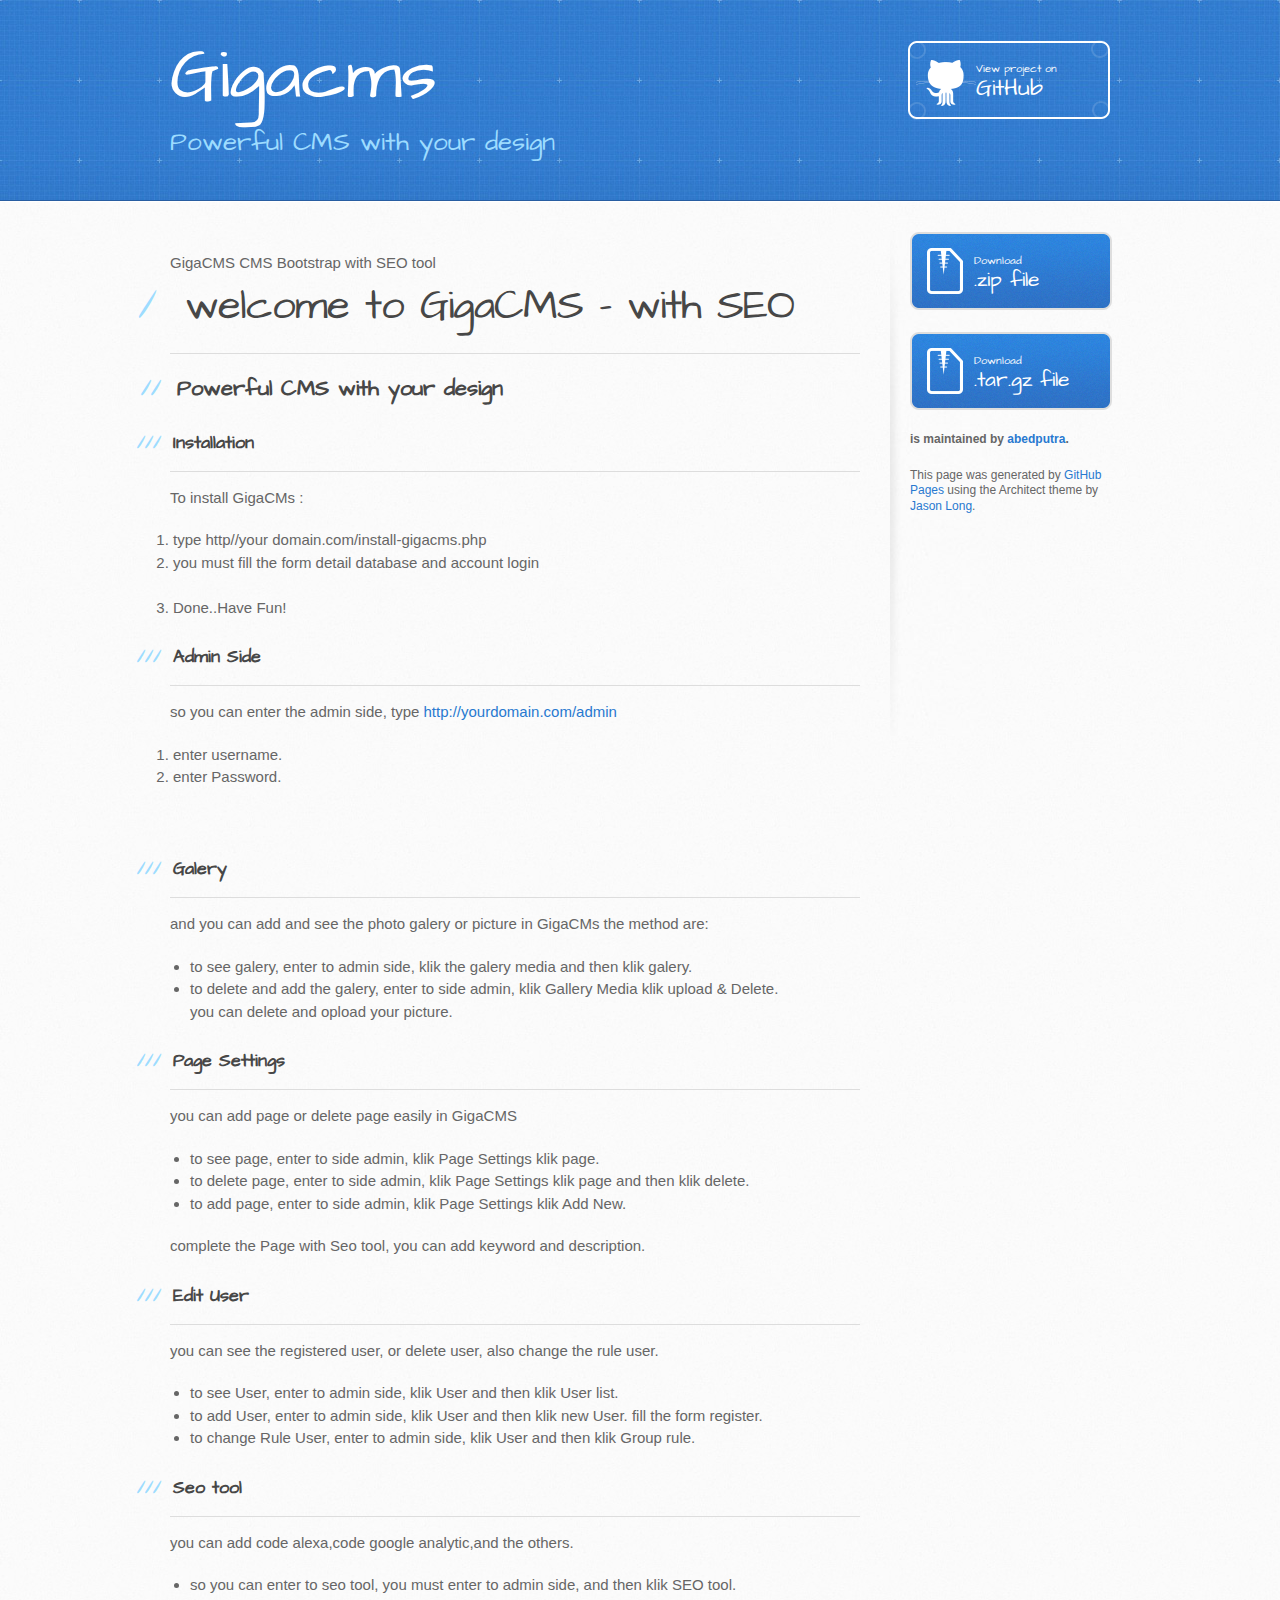
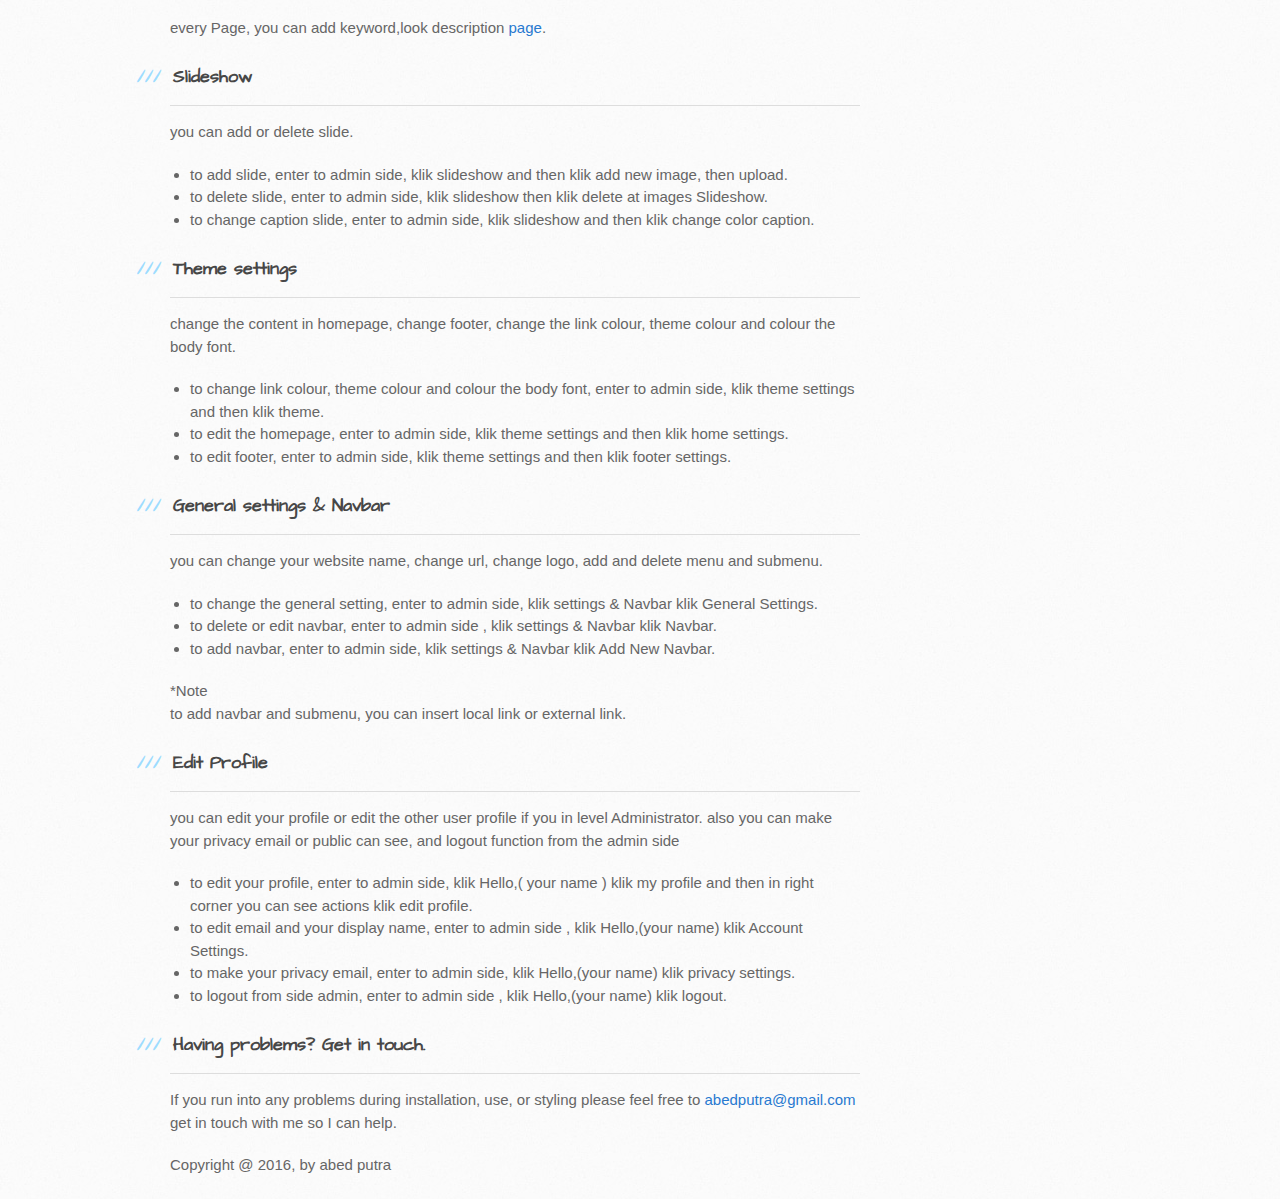
<file: index.html>
<!DOCTYPE html>
<html>
  <head>
    <meta charset='utf-8'>
    <meta http-equiv="X-UA-Compatible" content="chrome=1">
    <meta name="viewport" content="width=device-width, initial-scale=1, maximum-scale=1">
    <link href='https://fonts.googleapis.com/css?family=Architects+Daughter' rel='stylesheet' type='text/css'>
    <link rel="stylesheet" type="text/css" href="stylesheets/stylesheet.css" media="screen">
    <link rel="stylesheet" type="text/css" href="stylesheets/github-light.css" media="screen">
    <link rel="stylesheet" type="text/css" href="stylesheets/print.css" media="print">

    <!--[if lt IE 9]>
    <script src="//html5shiv.googlecode.com/svn/trunk/html5.js"></script>
    <![endif]-->

    <title>Gigacms by abedputra</title>
  </head>

  <body>
    <header>
      <div class="inner">
        <h1>Gigacms</h1>
        <h2>Powerful CMS with your design</h2>
        <a href="https://github.com/abedputra/GigaCMS" class="button"><small>View project on</small> GitHub</a>
      </div>
    </header>

    <div id="content-wrapper">
      <div class="inner clearfix">
        <section id="main-content">
          







<p></p>



<p></p>
    
    GigaCMS CMS Bootstrap with SEO tool
    
    


    <div id="documenter_content">
         
            <h1>
<a id="welcome-to-gigacms---with-seo" class="anchor" href="#welcome-to-gigacms---with-seo" aria-hidden="true"><span aria-hidden="true" class="octicon octicon-link"></span></a>welcome to GigaCMS - with SEO</h1>
            <hr>
            <h2>
<a id="powerful-cms-with-your-design" class="anchor" href="#powerful-cms-with-your-design" aria-hidden="true"><span aria-hidden="true" class="octicon octicon-link"></span></a>Powerful CMS with your design</h2>
         
         
            <h3>
<a id="installation" class="anchor" href="#installation" aria-hidden="true"><span aria-hidden="true" class="octicon octicon-link"></span></a>Installation</h3>
            <hr>
            <p>To install GigaCMs :</p>
            <ol>
                <li>type http//your domain.com/install-gigacms.php</li>
                <li>you must fill the form detail database and account login</li>
<br>
                <li>Done..Have Fun!</li>
            </ol>
         
         
            <h3>
<a id="admin-side" class="anchor" href="#admin-side" aria-hidden="true"><span aria-hidden="true" class="octicon octicon-link"></span></a>Admin Side</h3>
            <hr>
            <p>so you can enter the admin side, type <a href="http://yourdomain.com/admin">http://yourdomain.com/admin</a></p>
            <ol>
                <li>enter username.</li>
                <li>enter Password.</li>
            </ol>
            <p> </p>
         
         
            <h3>
<a id="galery" class="anchor" href="#galery" aria-hidden="true"><span aria-hidden="true" class="octicon octicon-link"></span></a>Galery</h3>
            <hr>
            <p>and you can add and see the photo galery or picture in GigaCMs the method are:</p>
            <ul>
                <li>to see galery, enter to admin side, klik the galery media and then klik galery.</li>
                <li>to delete and add the galery, enter to side admin, klik Gallery Media klik upload &amp; Delete.<br> you can delete and opload your picture.</li>
            </ul>
         
         
            <h3>
<a id="page-settings" class="anchor" href="#page-settings" aria-hidden="true"><span aria-hidden="true" class="octicon octicon-link"></span></a>Page Settings</h3>
            <hr>
            <p>you can add page or delete page easily in GigaCMS</p>
            <ul>
                <li>to see page, enter to side admin, klik Page Settings klik page.</li>
                <li>to delete page, enter to side admin, klik Page Settings klik page and then klik delete.</li>
                <li>to add page, enter to side admin, klik Page Settings klik Add New.</li>
            </ul>complete the Page with Seo tool, you can add keyword and description.
         
         
            <h3>
<a id="edit-user" class="anchor" href="#edit-user" aria-hidden="true"><span aria-hidden="true" class="octicon octicon-link"></span></a>Edit User</h3>
            <hr>
            <p>you can see the registered user, or delete user, also change the rule user.</p>
            <ul>
                <li>to see User, enter to admin side, klik User and then klik User list.</li>
                <li>to add User, enter to admin side, klik User and then klik new User. fill the form register.</li>
                <li>to change Rule User, enter to admin side, klik User and then klik Group rule.</li>
            </ul>
         
         
            <h3>
<a id="seo-tool" class="anchor" href="#seo-tool" aria-hidden="true"><span aria-hidden="true" class="octicon octicon-link"></span></a>Seo tool</h3>
            <hr>
            <p>you can add code alexa,code google analytic,and the others.</p>
            <ul>
                <li> so you can enter to seo tool, you must enter to admin side, and then klik SEO tool.</li>
            </ul>every Page, you can add keyword,look description  <a href="#Change_Color_Caption">page</a>.
         
         
            <h3>
<a id="slideshow" class="anchor" href="#slideshow" aria-hidden="true"><span aria-hidden="true" class="octicon octicon-link"></span></a>Slideshow</h3>
            <hr>
            <p>you can add or delete slide.</p>
            <ul>
                <li>to add slide, enter to admin side, klik slideshow and then klik add new image, then upload.</li>
                <li>to delete slide, enter to admin side, klik slideshow then klik delete at images Slideshow.</li>
                <li>to change caption slide, enter to admin side, klik slideshow and then klik change color caption.</li>
            </ul>
         
         
            <h3>
<a id="theme-settings" class="anchor" href="#theme-settings" aria-hidden="true"><span aria-hidden="true" class="octicon octicon-link"></span></a>Theme settings</h3>
            <hr>
            <p>change the content in homepage, change footer, change the link colour, theme colour and colour the body font.</p>
            <ul>
                <li>to change link colour, theme colour and colour the body font, enter to admin side, klik theme settings and then klik theme.</li>
                <li>to edit the homepage, enter to admin side, klik theme settings and then klik home settings.</li>
                <li>to edit footer, enter to admin side, klik theme settings and then klik footer settings.</li>
            </ul>
         
         
            <h3>
<a id="general-settings--navbar" class="anchor" href="#general-settings--navbar" aria-hidden="true"><span aria-hidden="true" class="octicon octicon-link"></span></a>General settings &amp; Navbar</h3>
            <hr>
            <p>you can change your website name, change url, change logo, add and delete menu and submenu.</p>
            <ul>
                <li>to change the general setting, enter to admin side, klik settings &amp; Navbar klik General Settings.</li>
                <li>to delete or edit navbar, enter to admin side , klik settings &amp; Navbar klik Navbar.</li>
                <li>to add navbar, enter to admin side, klik settings &amp; Navbar klik Add New Navbar.</li>
            </ul>*Note <br>to add navbar and submenu, you can insert local link or external link.
         
         
            <h3>
<a id="edit-profile" class="anchor" href="#edit-profile" aria-hidden="true"><span aria-hidden="true" class="octicon octicon-link"></span></a>Edit Profile</h3>
            <hr>
            <p>you can edit your profile or edit the other user profile if you in level Administrator. also you can make your privacy email or public can see, and logout function from the admin side</p>
            <ul>
                <li>to edit your profile, enter to admin side, klik Hello,( your name ) klik my profile and then in right corner you can see actions klik edit profile.</li>
                <li>to edit email and your display name, enter to admin side , klik Hello,(your name) klik Account Settings.</li>
                <li>to make your privacy email, enter to admin side, klik Hello,(your name) klik privacy settings.</li>
                <li>to logout from side admin, enter to admin side , klik Hello,(your name) klik logout.</li>
            </ul>
         
         
            <h3>
<a id="having-problems-get-in-touch" class="anchor" href="#having-problems-get-in-touch" aria-hidden="true"><span aria-hidden="true" class="octicon octicon-link"></span></a>Having problems? Get in touch.</h3>
            <hr>
            <p>If you run into any problems during installation, use, or
            styling please feel free to <strong><a href="mailto:abedputra@gmail.com">abedputra@gmail.com</a></strong>
            get in touch with me so I can help.</p>
         
    </div>
        <div id="documenter_copyright">
            Copyright @ 2016, by abed putra
        </div>


        </section>

        <aside id="sidebar">
          <a href="https://github.com/abedputra/GigaCMS/zipball/master" class="button">
            <small>Download</small>
            .zip file
          </a>
          <a href="https://github.com/abedputra/GigaCMS/tarball/master" class="button">
            <small>Download</small>
            .tar.gz file
          </a>

          <p class="repo-owner"><a href="https://github.com/abedputra/GigaCMS"></a> is maintained by <a href="https://github.com/abedputra">abedputra</a>.</p>

          <p>This page was generated by <a href="https://pages.github.com">GitHub Pages</a> using the Architect theme by <a href="https://twitter.com/jasonlong">Jason Long</a>.</p>
        </aside>
      </div>
    </div>

  
  </body>
</html>
</file>
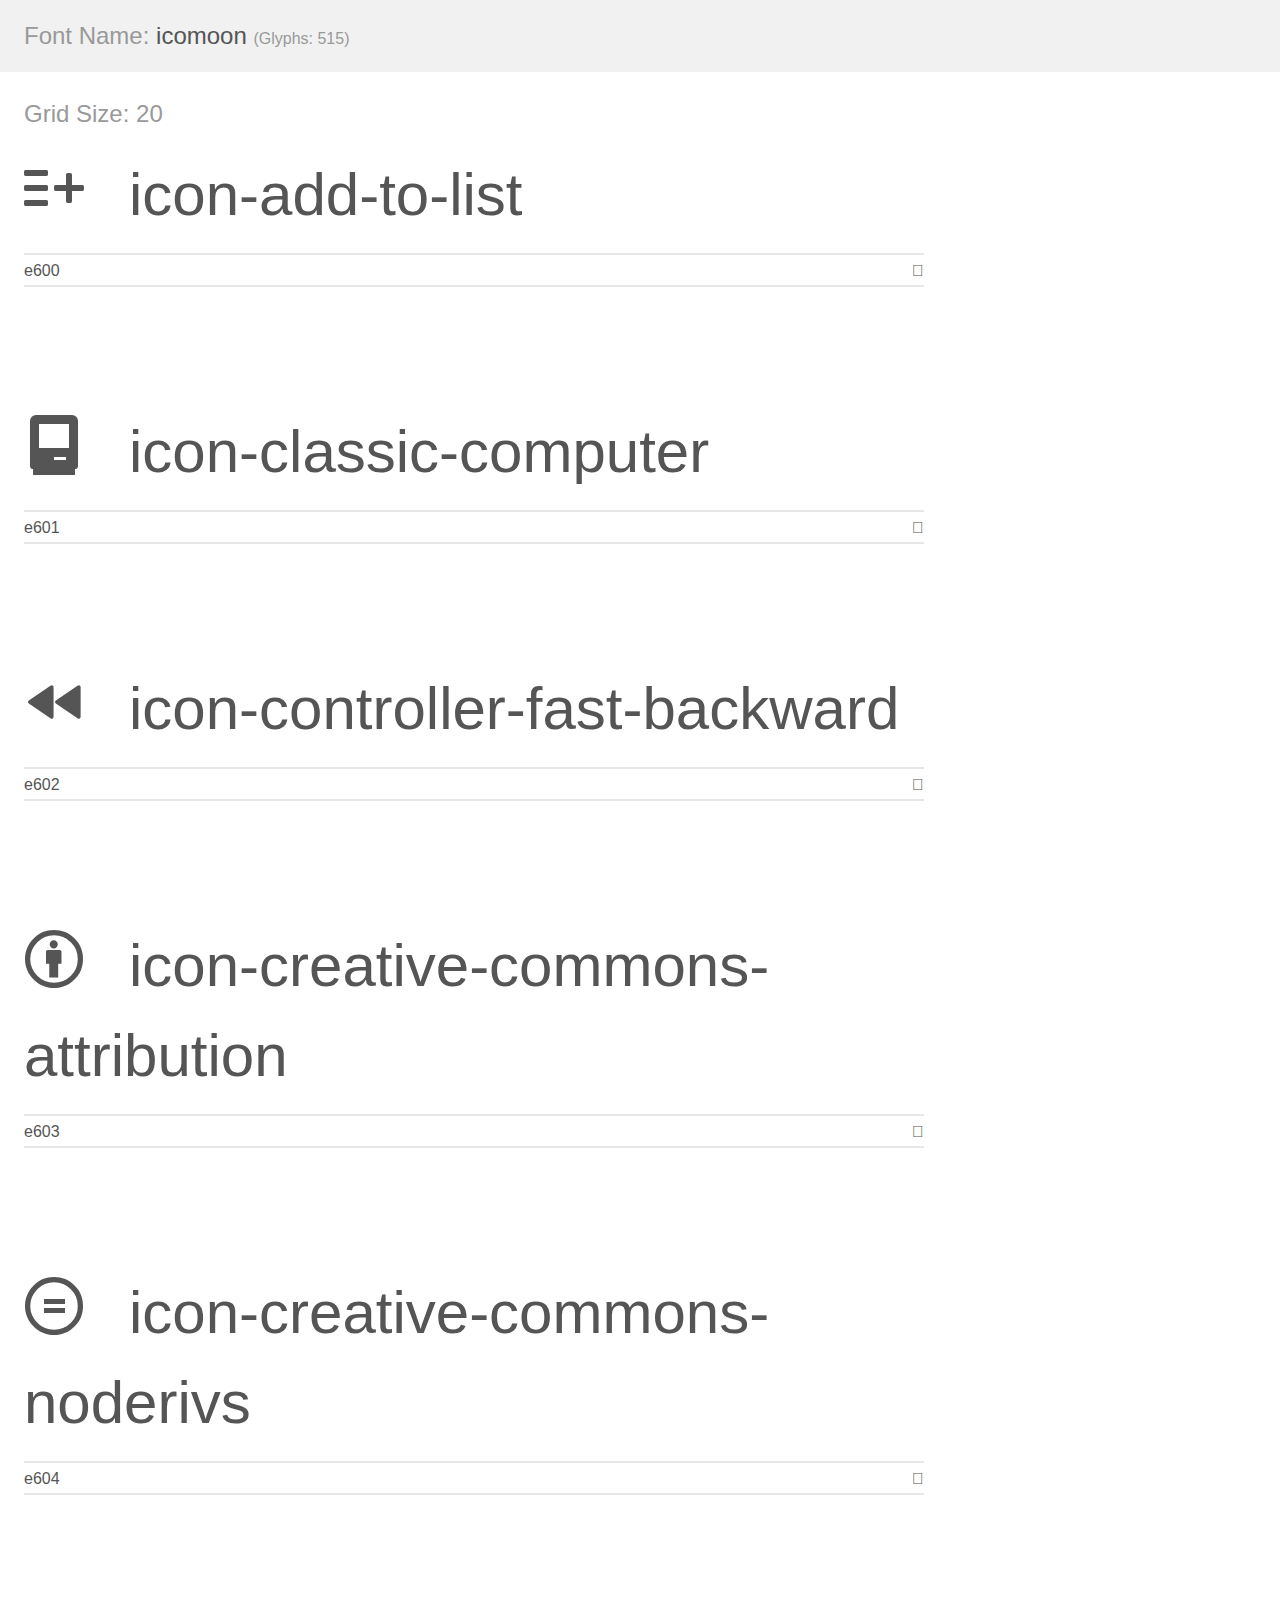
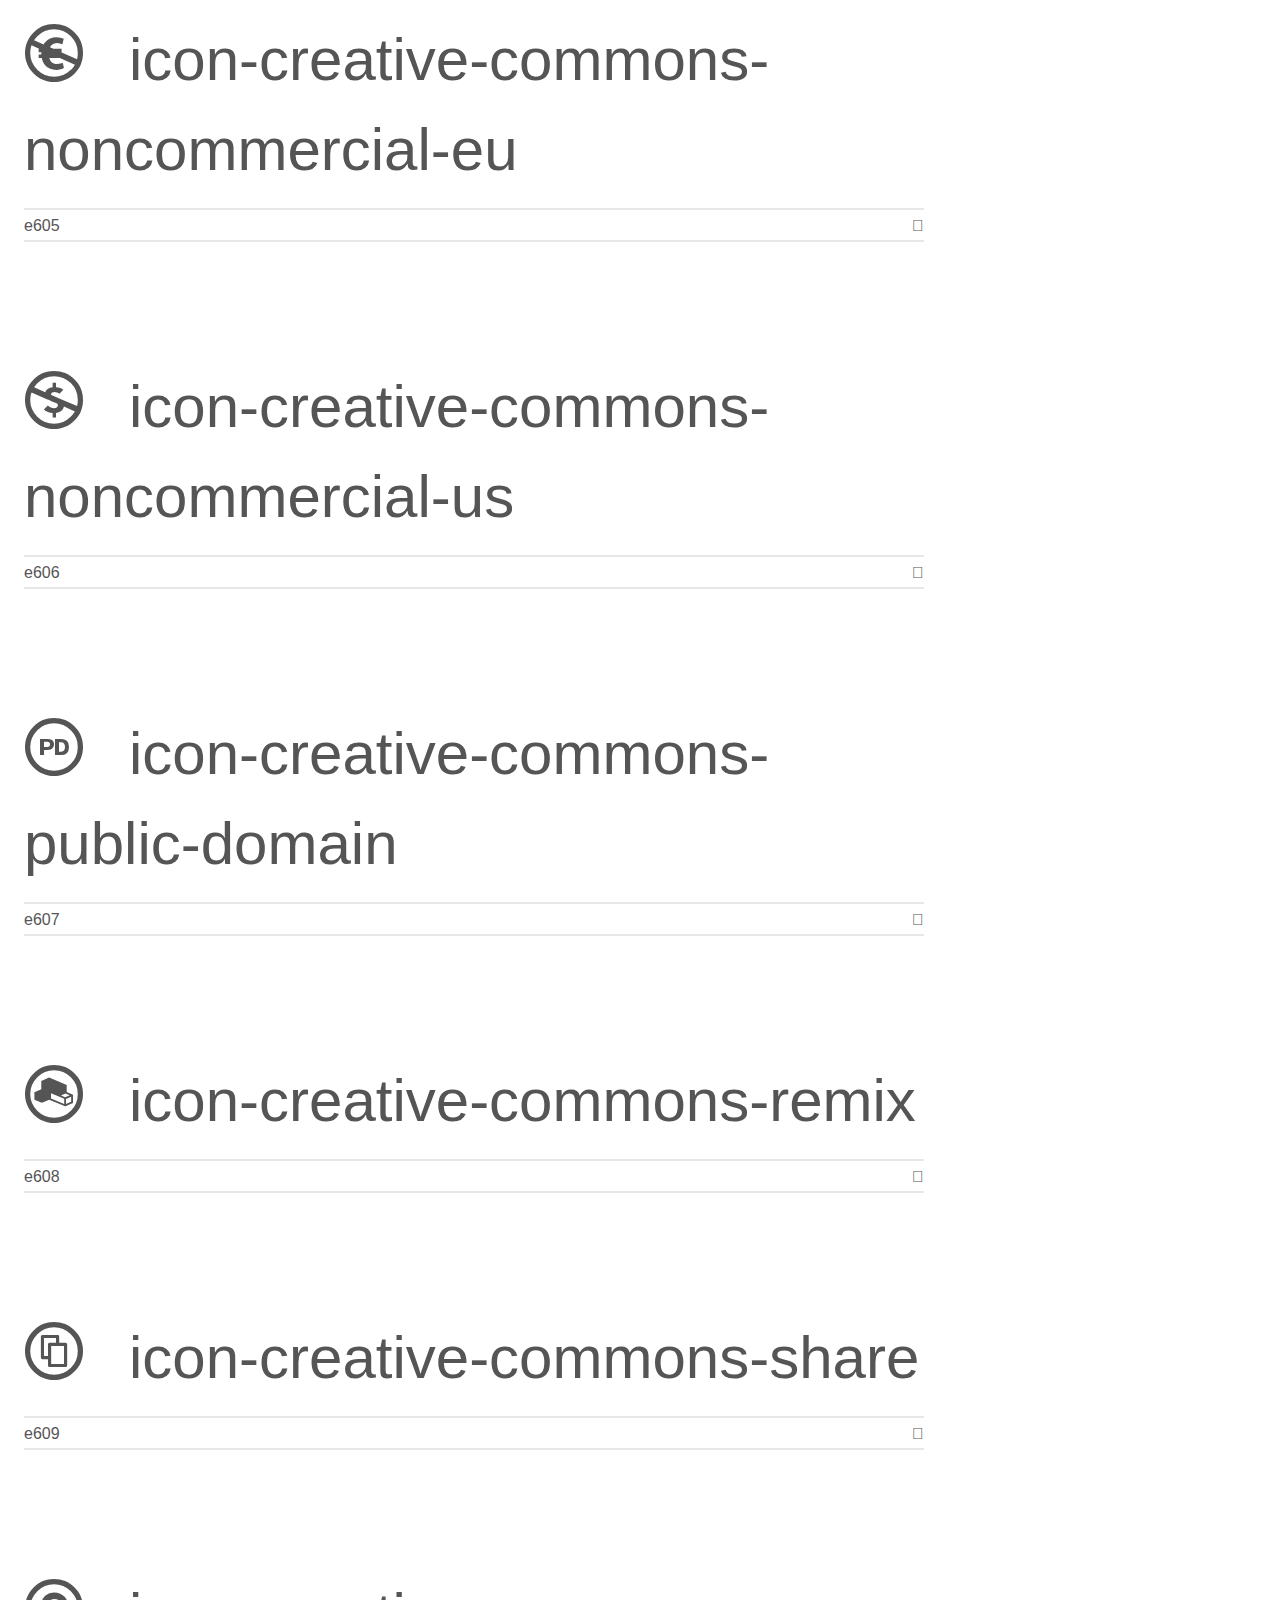
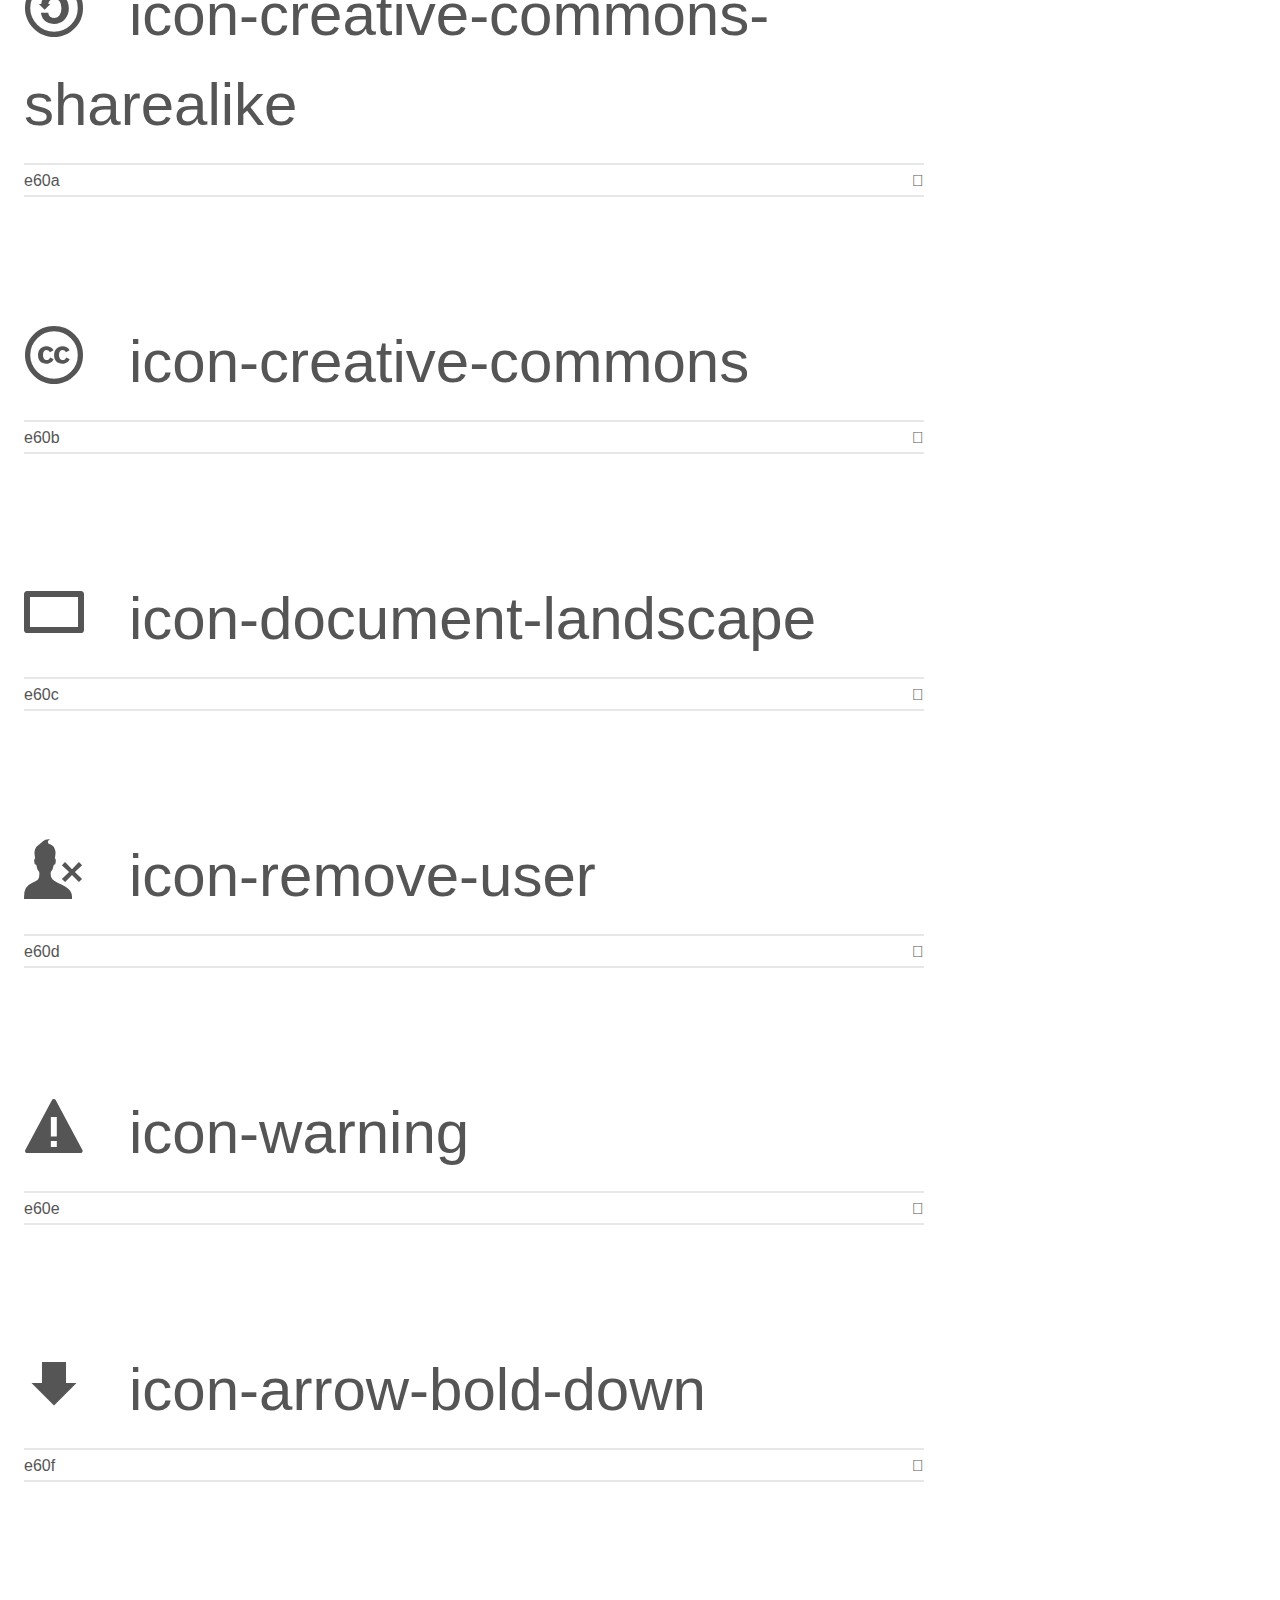
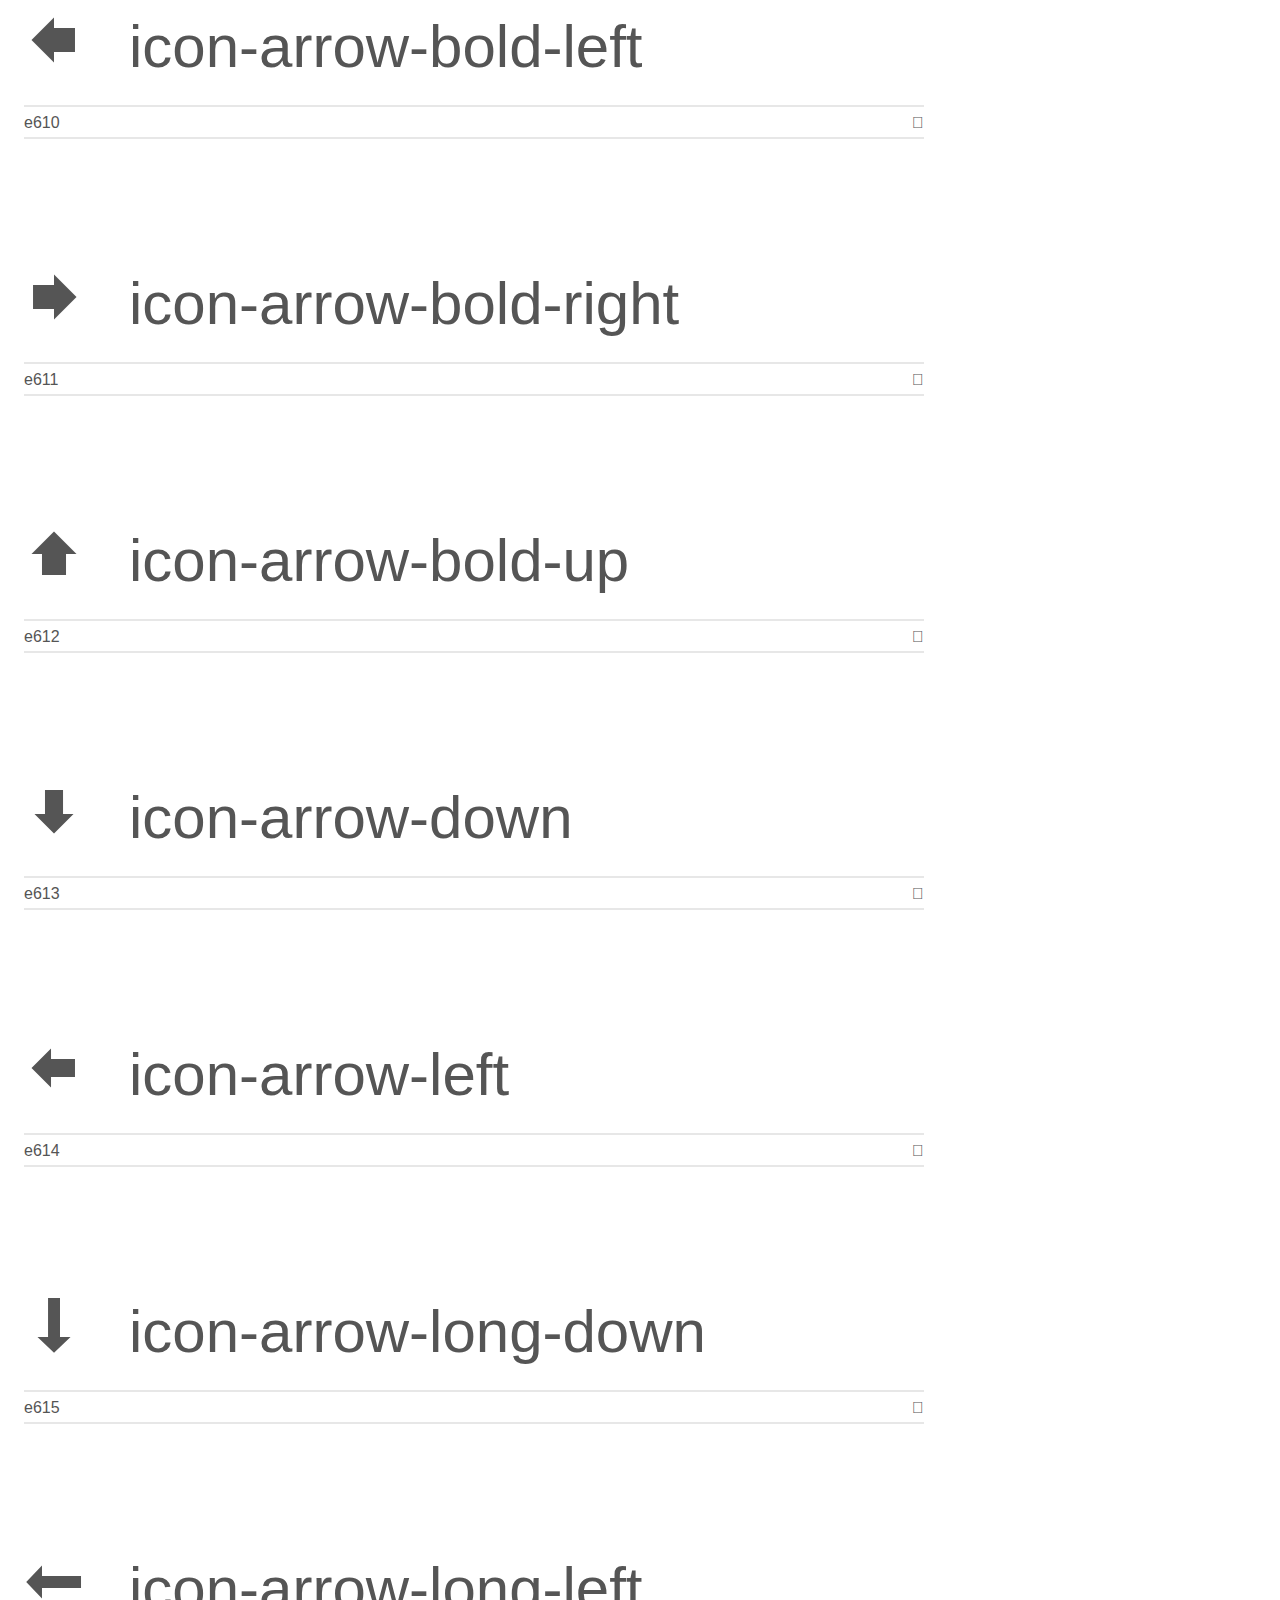
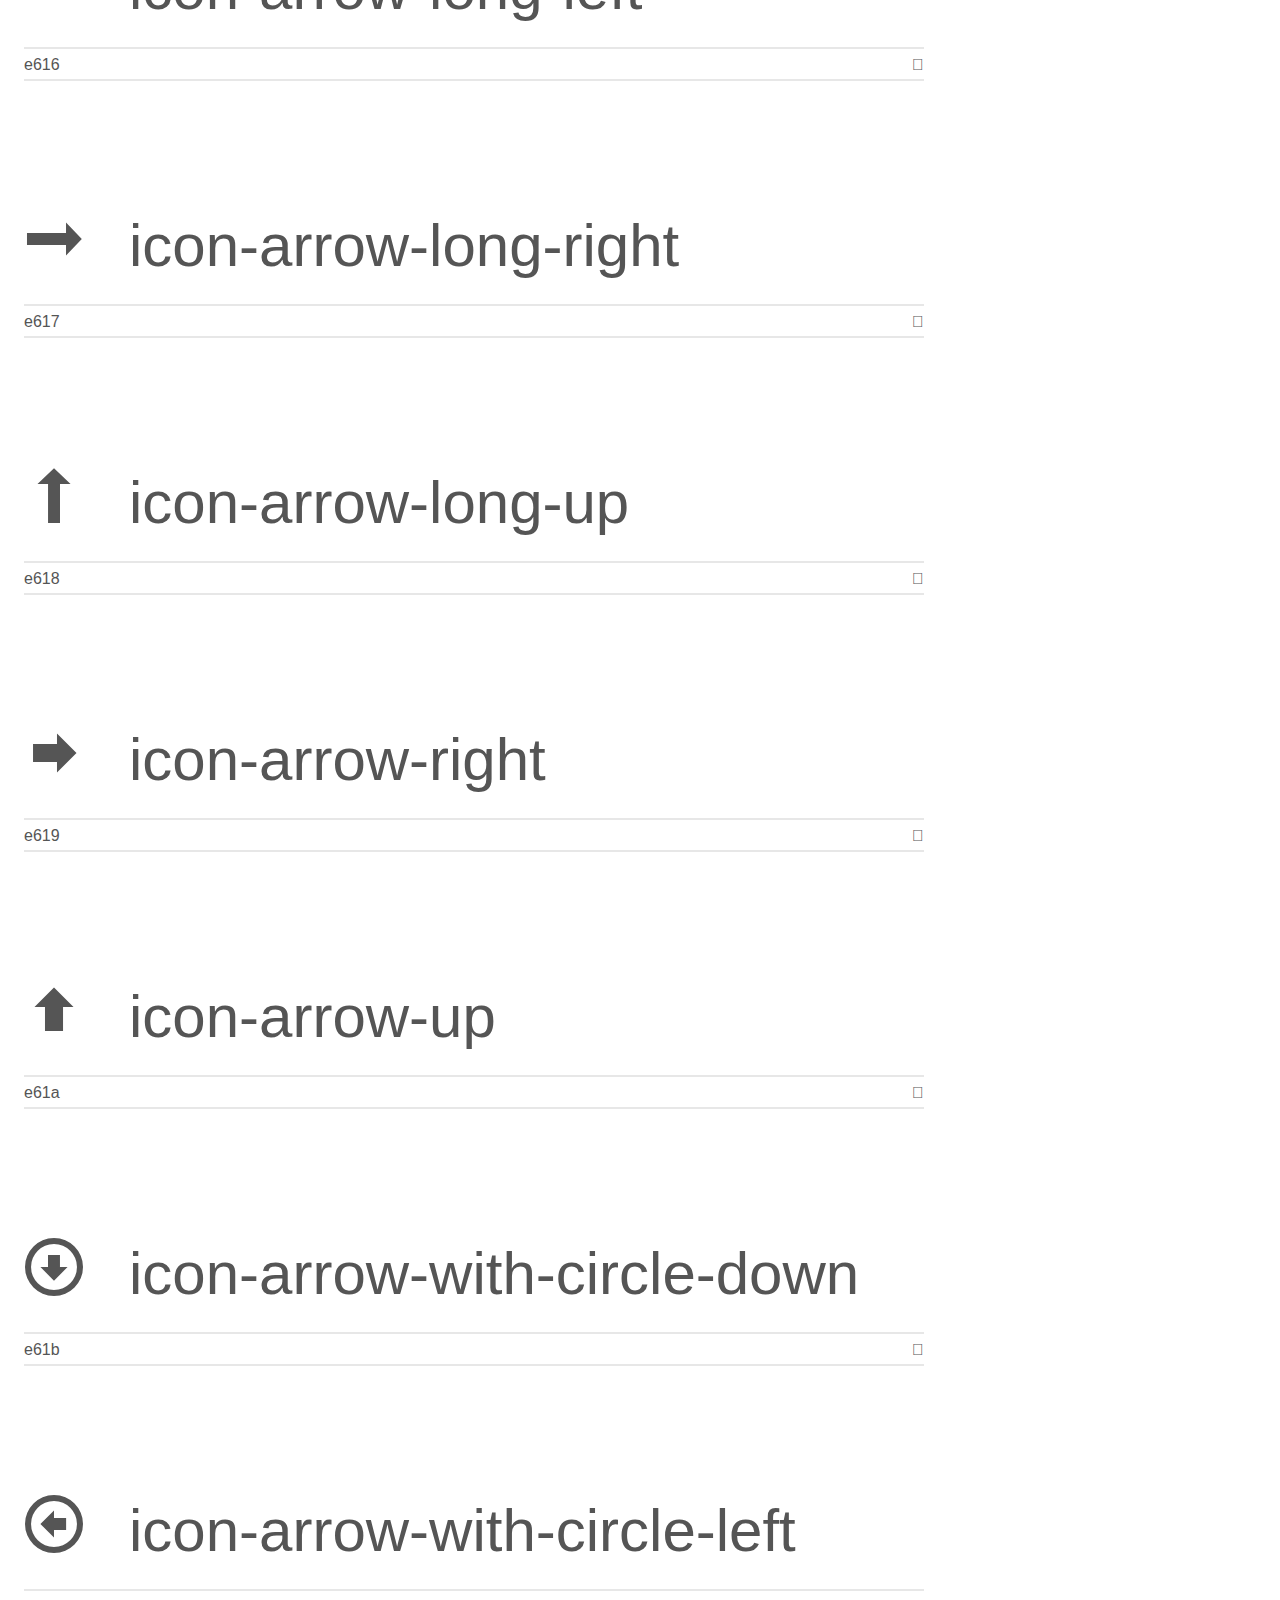
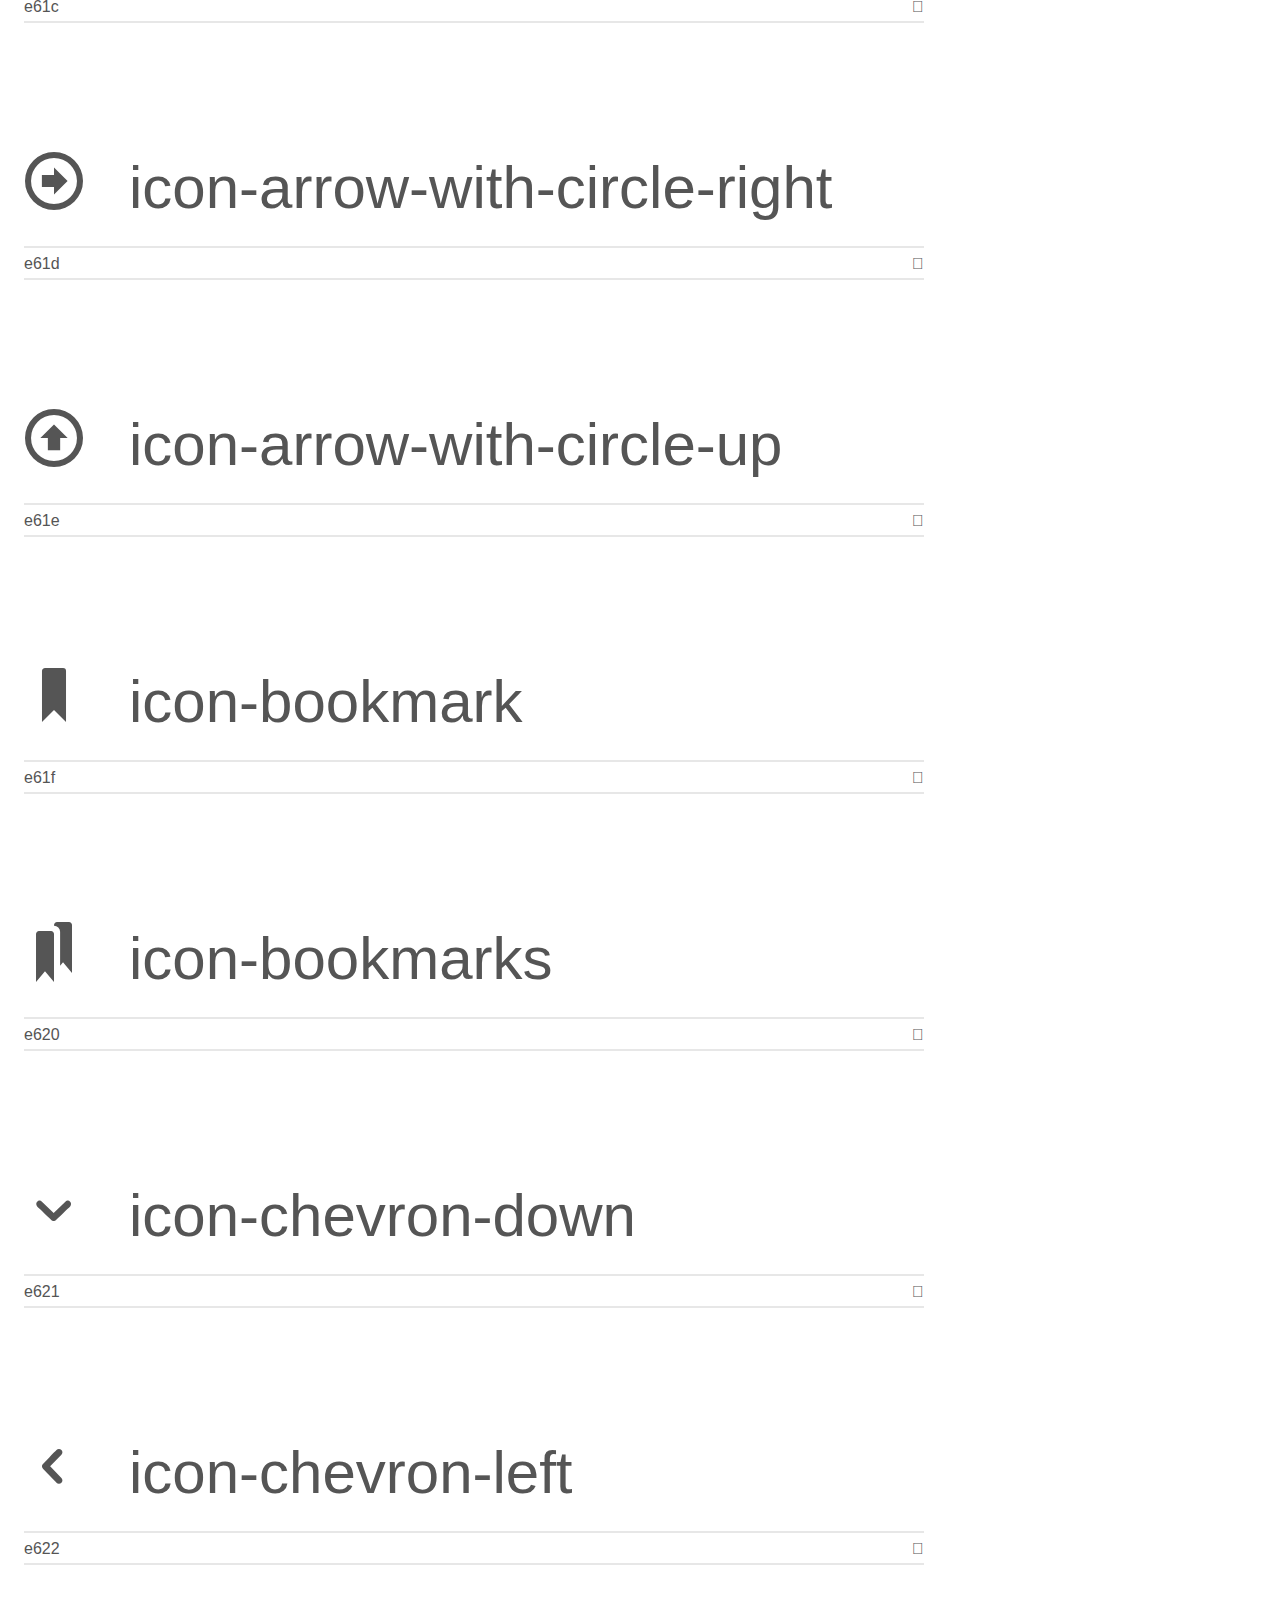
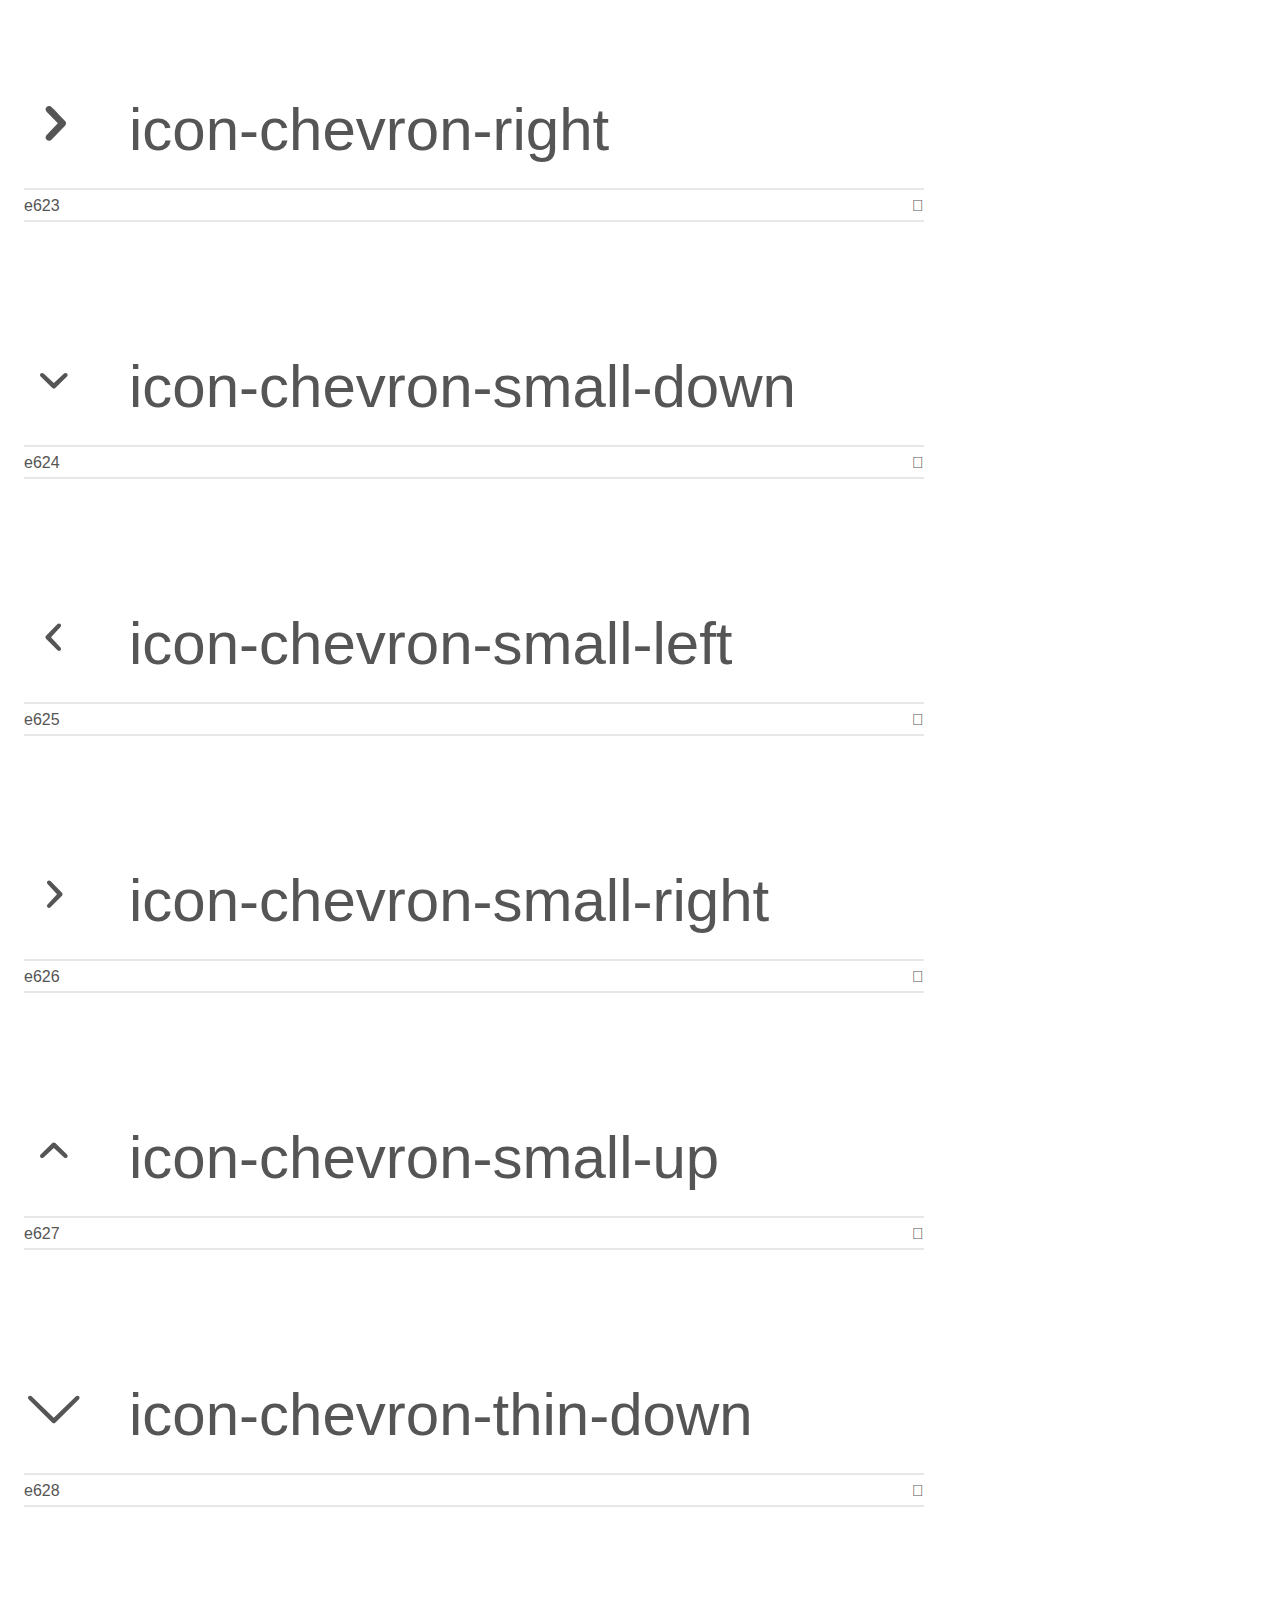
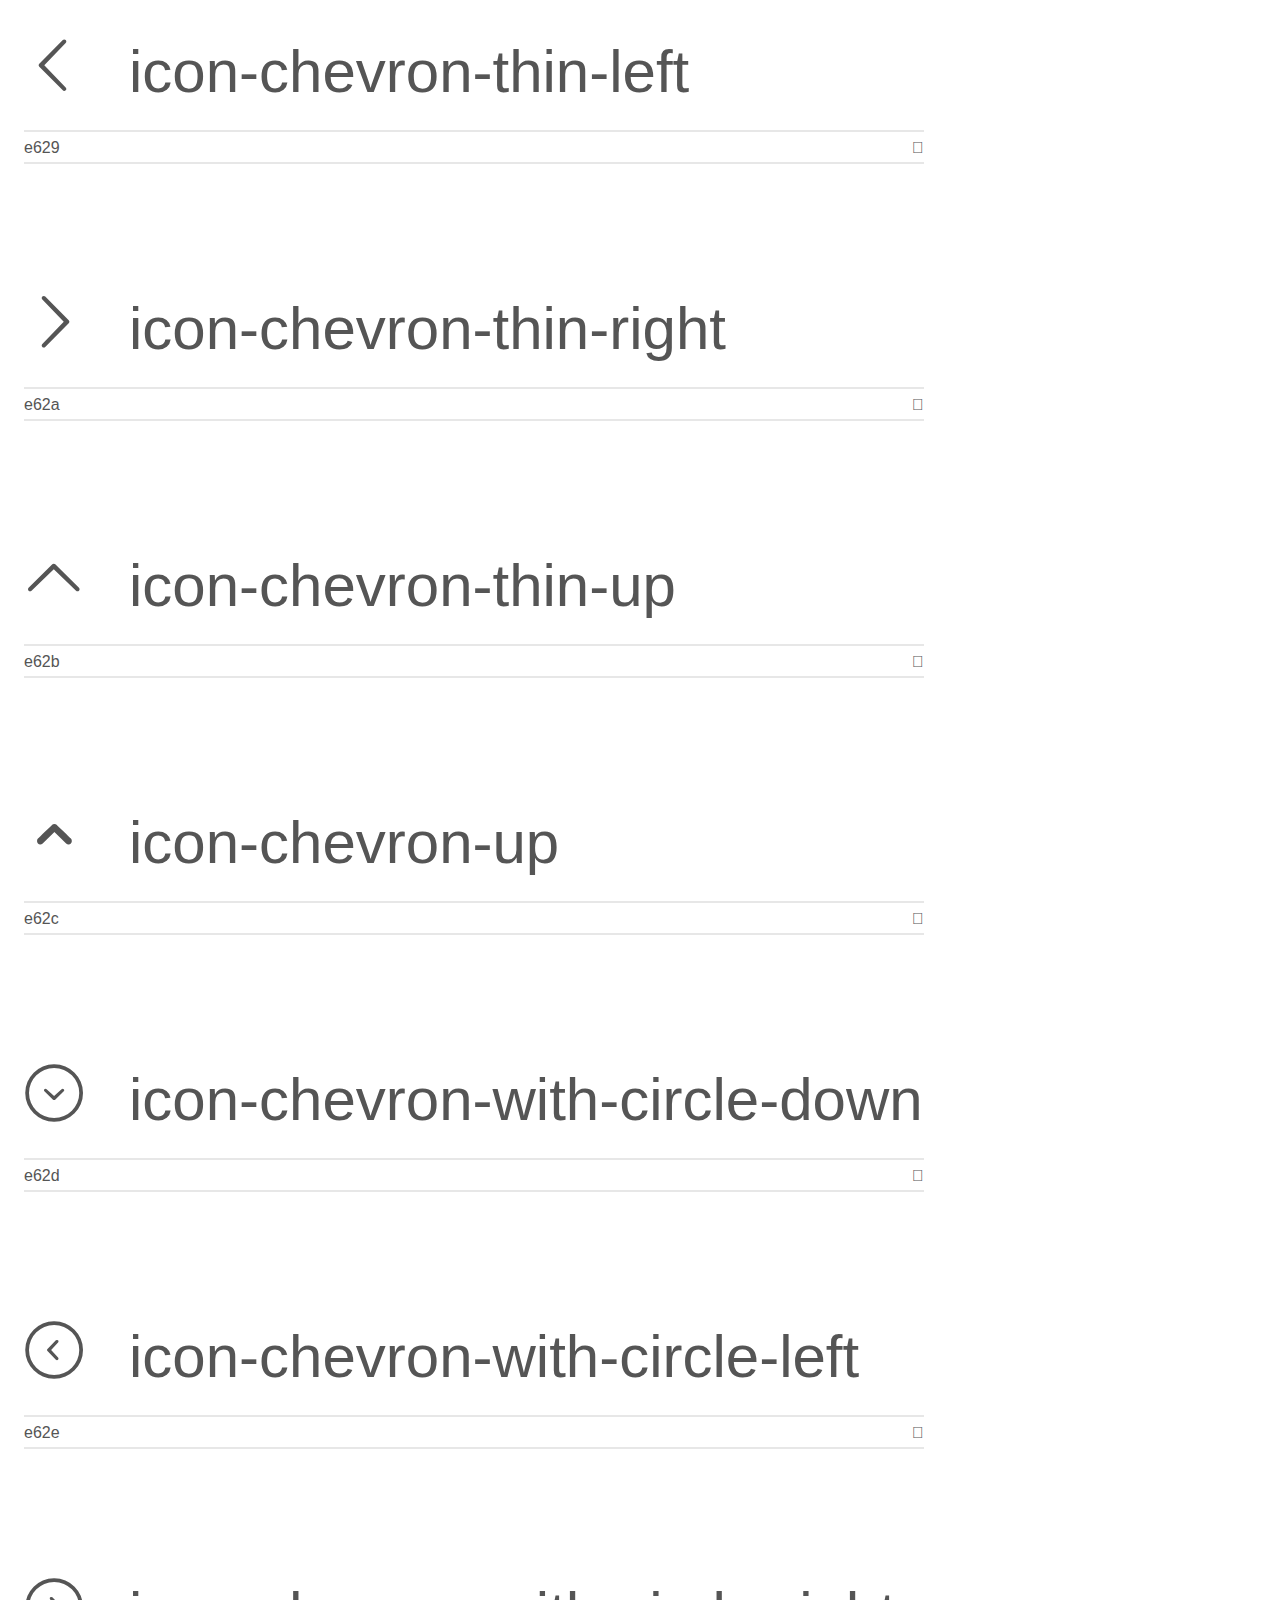
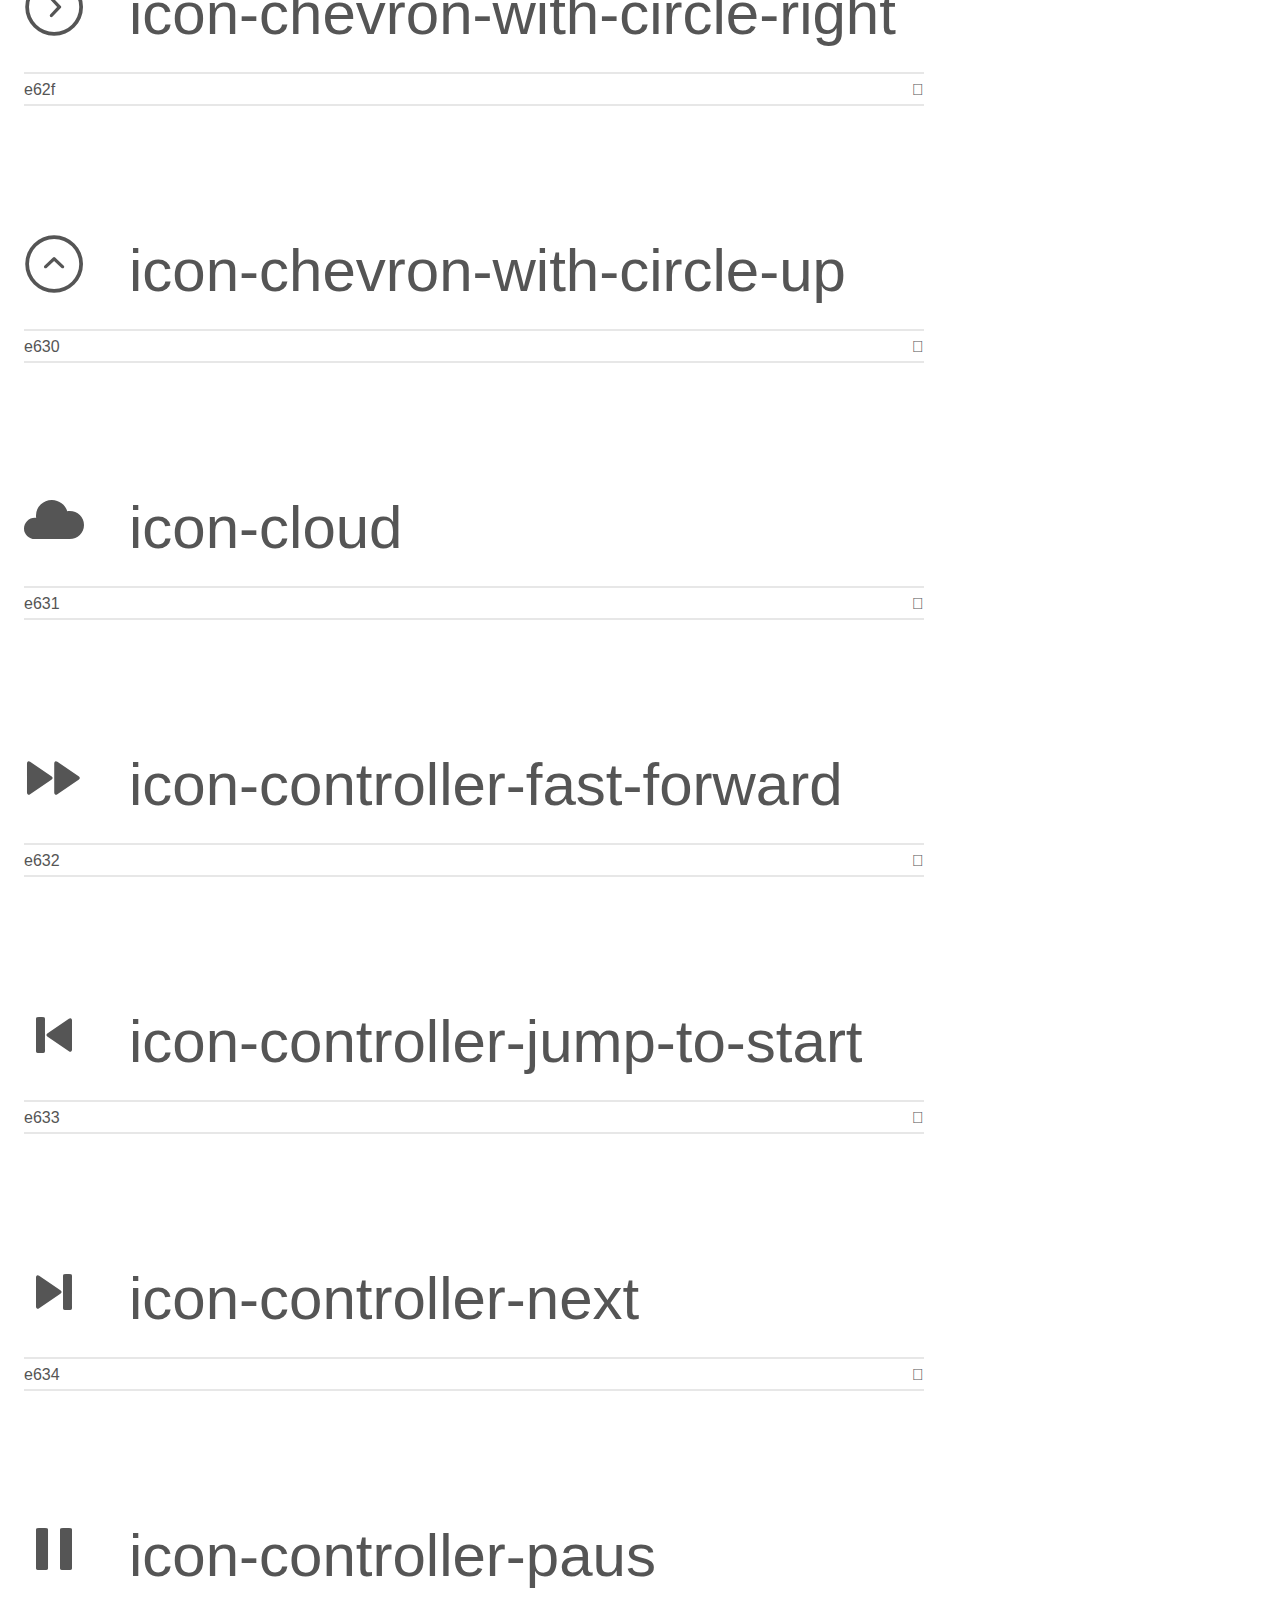
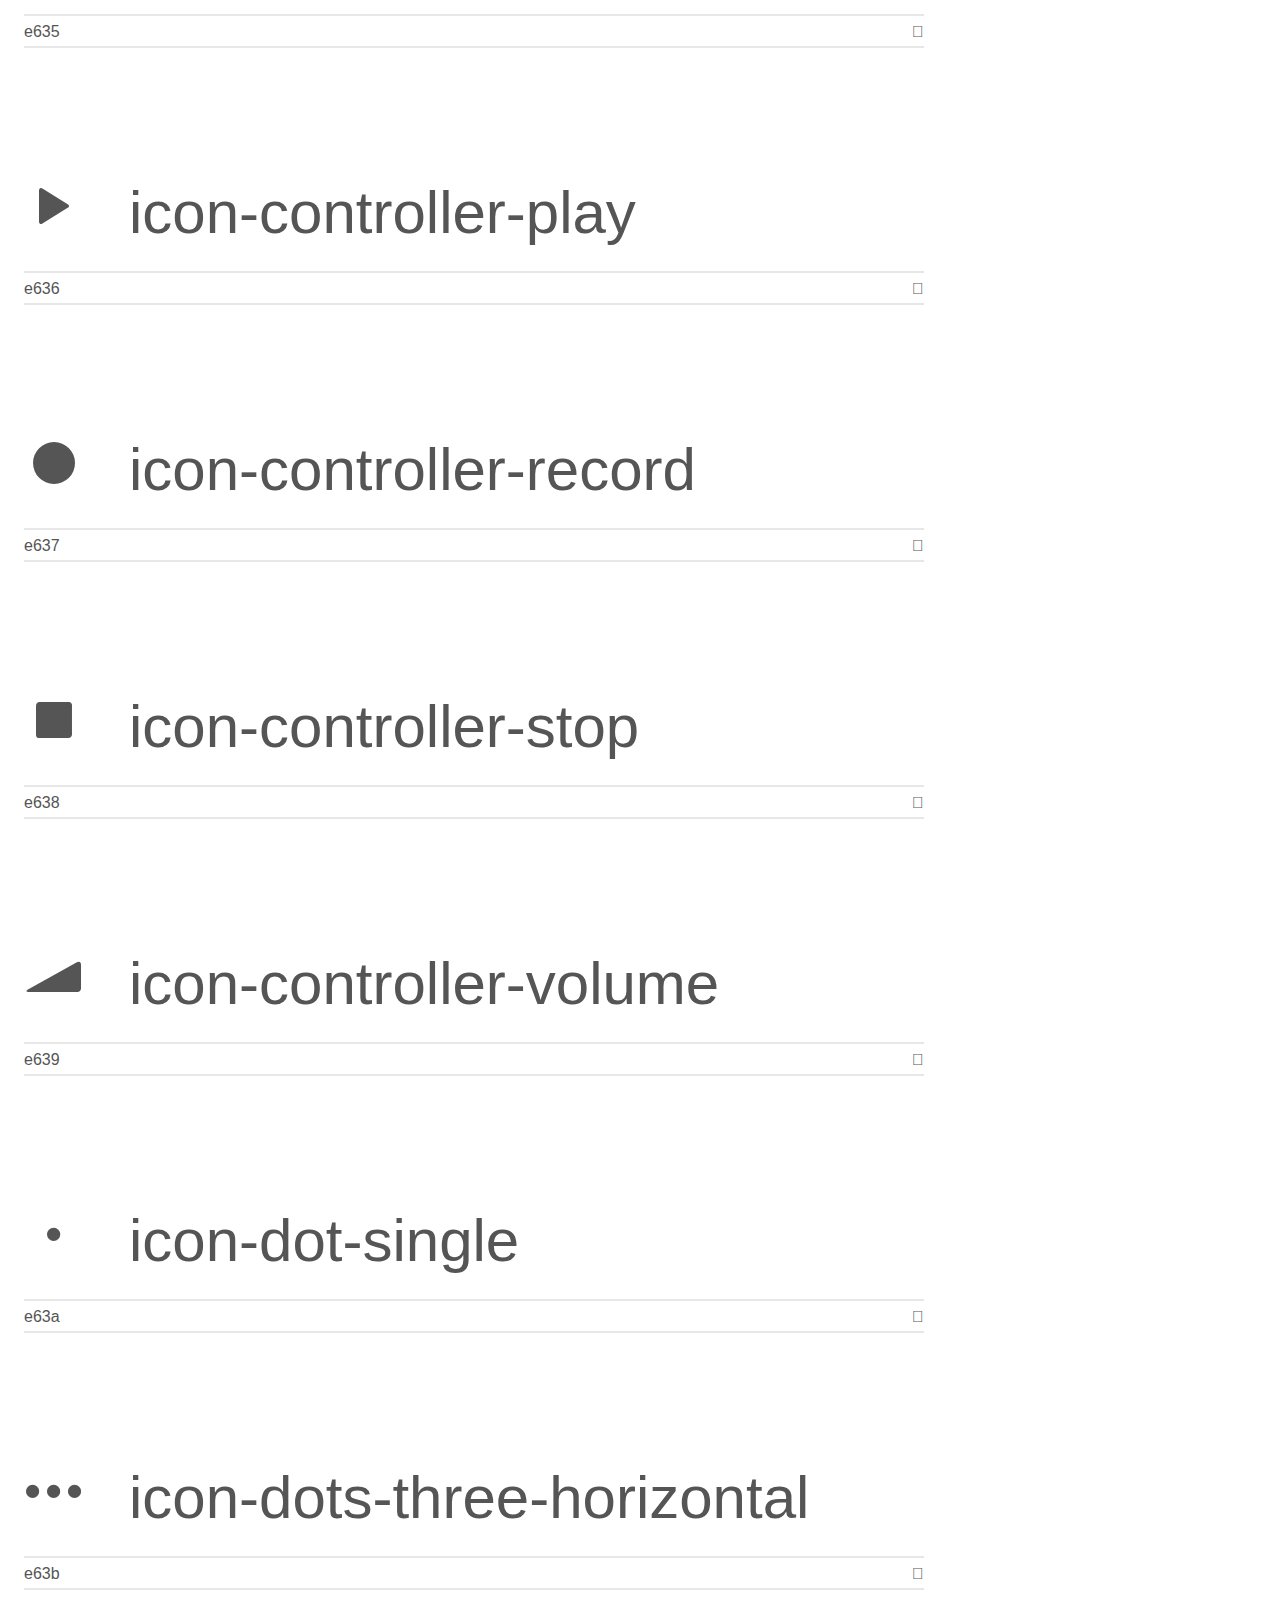
<file: theme/fonts/icomoon/icomoon/demo.html>
<!doctype html>
<html>
<head>
	<meta charset="utf-8">
	<title>IcoMoon Demo</title>
	<meta name="description" content="An Icon Font Generated By IcoMoon.io">
	<meta name="viewport" content="width=device-width, initial-scale=1">
	<link rel="stylesheet" href="demo-files/demo.css">
	<link rel="stylesheet" href="style.css"></head>
<body>
	<div class="bgc1 clearfix">
		<h1 class="mhmm mvm"><span class="fgc1">Font Name:</span> icomoon <small class="fgc1">(Glyphs:&nbsp;515)</small></h1>
	</div>
	<div class="clearfix mhl ptl">
		<h1 class="mvm mtn fgc1">Grid Size: 20</h1>
		<div class="glyph fs1">
			<div class="clearfix bshadow0 pbs">
				<span class="icon-add-to-list">
				
				</span>
				<span class="mls"> icon-add-to-list</span>
			</div>
			<fieldset class="fs0 size1of1 clearfix hidden-false">
				<input type="text" readonly value="e600" class="unit size1of2" />
				<input type="text" maxlength="1" readonly value="&#xe600;" class="unitRight size1of2 talign-right" />
			</fieldset>
			<div class="fs0 bshadow0 clearfix hidden-true">
				<span class="unit pvs fgc1">liga: </span>
				<input type="text" readonly value="" class="liga unitRight" />
			</div>
		</div>
		<div class="glyph fs1">
			<div class="clearfix bshadow0 pbs">
				<span class="icon-classic-computer">
				
				</span>
				<span class="mls"> icon-classic-computer</span>
			</div>
			<fieldset class="fs0 size1of1 clearfix hidden-false">
				<input type="text" readonly value="e601" class="unit size1of2" />
				<input type="text" maxlength="1" readonly value="&#xe601;" class="unitRight size1of2 talign-right" />
			</fieldset>
			<div class="fs0 bshadow0 clearfix hidden-true">
				<span class="unit pvs fgc1">liga: </span>
				<input type="text" readonly value="" class="liga unitRight" />
			</div>
		</div>
		<div class="glyph fs1">
			<div class="clearfix bshadow0 pbs">
				<span class="icon-controller-fast-backward">
				
				</span>
				<span class="mls"> icon-controller-fast-backward</span>
			</div>
			<fieldset class="fs0 size1of1 clearfix hidden-false">
				<input type="text" readonly value="e602" class="unit size1of2" />
				<input type="text" maxlength="1" readonly value="&#xe602;" class="unitRight size1of2 talign-right" />
			</fieldset>
			<div class="fs0 bshadow0 clearfix hidden-true">
				<span class="unit pvs fgc1">liga: </span>
				<input type="text" readonly value="" class="liga unitRight" />
			</div>
		</div>
		<div class="glyph fs1">
			<div class="clearfix bshadow0 pbs">
				<span class="icon-creative-commons-attribution">
				
				</span>
				<span class="mls"> icon-creative-commons-attribution</span>
			</div>
			<fieldset class="fs0 size1of1 clearfix hidden-false">
				<input type="text" readonly value="e603" class="unit size1of2" />
				<input type="text" maxlength="1" readonly value="&#xe603;" class="unitRight size1of2 talign-right" />
			</fieldset>
			<div class="fs0 bshadow0 clearfix hidden-true">
				<span class="unit pvs fgc1">liga: </span>
				<input type="text" readonly value="" class="liga unitRight" />
			</div>
		</div>
		<div class="glyph fs1">
			<div class="clearfix bshadow0 pbs">
				<span class="icon-creative-commons-noderivs">
				
				</span>
				<span class="mls"> icon-creative-commons-noderivs</span>
			</div>
			<fieldset class="fs0 size1of1 clearfix hidden-false">
				<input type="text" readonly value="e604" class="unit size1of2" />
				<input type="text" maxlength="1" readonly value="&#xe604;" class="unitRight size1of2 talign-right" />
			</fieldset>
			<div class="fs0 bshadow0 clearfix hidden-true">
				<span class="unit pvs fgc1">liga: </span>
				<input type="text" readonly value="" class="liga unitRight" />
			</div>
		</div>
		<div class="glyph fs1">
			<div class="clearfix bshadow0 pbs">
				<span class="icon-creative-commons-noncommercial-eu">
				
				</span>
				<span class="mls"> icon-creative-commons-noncommercial-eu</span>
			</div>
			<fieldset class="fs0 size1of1 clearfix hidden-false">
				<input type="text" readonly value="e605" class="unit size1of2" />
				<input type="text" maxlength="1" readonly value="&#xe605;" class="unitRight size1of2 talign-right" />
			</fieldset>
			<div class="fs0 bshadow0 clearfix hidden-true">
				<span class="unit pvs fgc1">liga: </span>
				<input type="text" readonly value="" class="liga unitRight" />
			</div>
		</div>
		<div class="glyph fs1">
			<div class="clearfix bshadow0 pbs">
				<span class="icon-creative-commons-noncommercial-us">
				
				</span>
				<span class="mls"> icon-creative-commons-noncommercial-us</span>
			</div>
			<fieldset class="fs0 size1of1 clearfix hidden-false">
				<input type="text" readonly value="e606" class="unit size1of2" />
				<input type="text" maxlength="1" readonly value="&#xe606;" class="unitRight size1of2 talign-right" />
			</fieldset>
			<div class="fs0 bshadow0 clearfix hidden-true">
				<span class="unit pvs fgc1">liga: </span>
				<input type="text" readonly value="" class="liga unitRight" />
			</div>
		</div>
		<div class="glyph fs1">
			<div class="clearfix bshadow0 pbs">
				<span class="icon-creative-commons-public-domain">
				
				</span>
				<span class="mls"> icon-creative-commons-public-domain</span>
			</div>
			<fieldset class="fs0 size1of1 clearfix hidden-false">
				<input type="text" readonly value="e607" class="unit size1of2" />
				<input type="text" maxlength="1" readonly value="&#xe607;" class="unitRight size1of2 talign-right" />
			</fieldset>
			<div class="fs0 bshadow0 clearfix hidden-true">
				<span class="unit pvs fgc1">liga: </span>
				<input type="text" readonly value="" class="liga unitRight" />
			</div>
		</div>
		<div class="glyph fs1">
			<div class="clearfix bshadow0 pbs">
				<span class="icon-creative-commons-remix">
				
				</span>
				<span class="mls"> icon-creative-commons-remix</span>
			</div>
			<fieldset class="fs0 size1of1 clearfix hidden-false">
				<input type="text" readonly value="e608" class="unit size1of2" />
				<input type="text" maxlength="1" readonly value="&#xe608;" class="unitRight size1of2 talign-right" />
			</fieldset>
			<div class="fs0 bshadow0 clearfix hidden-true">
				<span class="unit pvs fgc1">liga: </span>
				<input type="text" readonly value="" class="liga unitRight" />
			</div>
		</div>
		<div class="glyph fs1">
			<div class="clearfix bshadow0 pbs">
				<span class="icon-creative-commons-share">
				
				</span>
				<span class="mls"> icon-creative-commons-share</span>
			</div>
			<fieldset class="fs0 size1of1 clearfix hidden-false">
				<input type="text" readonly value="e609" class="unit size1of2" />
				<input type="text" maxlength="1" readonly value="&#xe609;" class="unitRight size1of2 talign-right" />
			</fieldset>
			<div class="fs0 bshadow0 clearfix hidden-true">
				<span class="unit pvs fgc1">liga: </span>
				<input type="text" readonly value="" class="liga unitRight" />
			</div>
		</div>
		<div class="glyph fs1">
			<div class="clearfix bshadow0 pbs">
				<span class="icon-creative-commons-sharealike">
				
				</span>
				<span class="mls"> icon-creative-commons-sharealike</span>
			</div>
			<fieldset class="fs0 size1of1 clearfix hidden-false">
				<input type="text" readonly value="e60a" class="unit size1of2" />
				<input type="text" maxlength="1" readonly value="&#xe60a;" class="unitRight size1of2 talign-right" />
			</fieldset>
			<div class="fs0 bshadow0 clearfix hidden-true">
				<span class="unit pvs fgc1">liga: </span>
				<input type="text" readonly value="" class="liga unitRight" />
			</div>
		</div>
		<div class="glyph fs1">
			<div class="clearfix bshadow0 pbs">
				<span class="icon-creative-commons">
				
				</span>
				<span class="mls"> icon-creative-commons</span>
			</div>
			<fieldset class="fs0 size1of1 clearfix hidden-false">
				<input type="text" readonly value="e60b" class="unit size1of2" />
				<input type="text" maxlength="1" readonly value="&#xe60b;" class="unitRight size1of2 talign-right" />
			</fieldset>
			<div class="fs0 bshadow0 clearfix hidden-true">
				<span class="unit pvs fgc1">liga: </span>
				<input type="text" readonly value="" class="liga unitRight" />
			</div>
		</div>
		<div class="glyph fs1">
			<div class="clearfix bshadow0 pbs">
				<span class="icon-document-landscape">
				
				</span>
				<span class="mls"> icon-document-landscape</span>
			</div>
			<fieldset class="fs0 size1of1 clearfix hidden-false">
				<input type="text" readonly value="e60c" class="unit size1of2" />
				<input type="text" maxlength="1" readonly value="&#xe60c;" class="unitRight size1of2 talign-right" />
			</fieldset>
			<div class="fs0 bshadow0 clearfix hidden-true">
				<span class="unit pvs fgc1">liga: </span>
				<input type="text" readonly value="" class="liga unitRight" />
			</div>
		</div>
		<div class="glyph fs1">
			<div class="clearfix bshadow0 pbs">
				<span class="icon-remove-user">
				
				</span>
				<span class="mls"> icon-remove-user</span>
			</div>
			<fieldset class="fs0 size1of1 clearfix hidden-false">
				<input type="text" readonly value="e60d" class="unit size1of2" />
				<input type="text" maxlength="1" readonly value="&#xe60d;" class="unitRight size1of2 talign-right" />
			</fieldset>
			<div class="fs0 bshadow0 clearfix hidden-true">
				<span class="unit pvs fgc1">liga: </span>
				<input type="text" readonly value="" class="liga unitRight" />
			</div>
		</div>
		<div class="glyph fs1">
			<div class="clearfix bshadow0 pbs">
				<span class="icon-warning">
				
				</span>
				<span class="mls"> icon-warning</span>
			</div>
			<fieldset class="fs0 size1of1 clearfix hidden-false">
				<input type="text" readonly value="e60e" class="unit size1of2" />
				<input type="text" maxlength="1" readonly value="&#xe60e;" class="unitRight size1of2 talign-right" />
			</fieldset>
			<div class="fs0 bshadow0 clearfix hidden-true">
				<span class="unit pvs fgc1">liga: </span>
				<input type="text" readonly value="" class="liga unitRight" />
			</div>
		</div>
		<div class="glyph fs1">
			<div class="clearfix bshadow0 pbs">
				<span class="icon-arrow-bold-down">
				
				</span>
				<span class="mls"> icon-arrow-bold-down</span>
			</div>
			<fieldset class="fs0 size1of1 clearfix hidden-false">
				<input type="text" readonly value="e60f" class="unit size1of2" />
				<input type="text" maxlength="1" readonly value="&#xe60f;" class="unitRight size1of2 talign-right" />
			</fieldset>
			<div class="fs0 bshadow0 clearfix hidden-true">
				<span class="unit pvs fgc1">liga: </span>
				<input type="text" readonly value="" class="liga unitRight" />
			</div>
		</div>
		<div class="glyph fs1">
			<div class="clearfix bshadow0 pbs">
				<span class="icon-arrow-bold-left">
				
				</span>
				<span class="mls"> icon-arrow-bold-left</span>
			</div>
			<fieldset class="fs0 size1of1 clearfix hidden-false">
				<input type="text" readonly value="e610" class="unit size1of2" />
				<input type="text" maxlength="1" readonly value="&#xe610;" class="unitRight size1of2 talign-right" />
			</fieldset>
			<div class="fs0 bshadow0 clearfix hidden-true">
				<span class="unit pvs fgc1">liga: </span>
				<input type="text" readonly value="" class="liga unitRight" />
			</div>
		</div>
		<div class="glyph fs1">
			<div class="clearfix bshadow0 pbs">
				<span class="icon-arrow-bold-right">
				
				</span>
				<span class="mls"> icon-arrow-bold-right</span>
			</div>
			<fieldset class="fs0 size1of1 clearfix hidden-false">
				<input type="text" readonly value="e611" class="unit size1of2" />
				<input type="text" maxlength="1" readonly value="&#xe611;" class="unitRight size1of2 talign-right" />
			</fieldset>
			<div class="fs0 bshadow0 clearfix hidden-true">
				<span class="unit pvs fgc1">liga: </span>
				<input type="text" readonly value="" class="liga unitRight" />
			</div>
		</div>
		<div class="glyph fs1">
			<div class="clearfix bshadow0 pbs">
				<span class="icon-arrow-bold-up">
				
				</span>
				<span class="mls"> icon-arrow-bold-up</span>
			</div>
			<fieldset class="fs0 size1of1 clearfix hidden-false">
				<input type="text" readonly value="e612" class="unit size1of2" />
				<input type="text" maxlength="1" readonly value="&#xe612;" class="unitRight size1of2 talign-right" />
			</fieldset>
			<div class="fs0 bshadow0 clearfix hidden-true">
				<span class="unit pvs fgc1">liga: </span>
				<input type="text" readonly value="" class="liga unitRight" />
			</div>
		</div>
		<div class="glyph fs1">
			<div class="clearfix bshadow0 pbs">
				<span class="icon-arrow-down">
				
				</span>
				<span class="mls"> icon-arrow-down</span>
			</div>
			<fieldset class="fs0 size1of1 clearfix hidden-false">
				<input type="text" readonly value="e613" class="unit size1of2" />
				<input type="text" maxlength="1" readonly value="&#xe613;" class="unitRight size1of2 talign-right" />
			</fieldset>
			<div class="fs0 bshadow0 clearfix hidden-true">
				<span class="unit pvs fgc1">liga: </span>
				<input type="text" readonly value="" class="liga unitRight" />
			</div>
		</div>
		<div class="glyph fs1">
			<div class="clearfix bshadow0 pbs">
				<span class="icon-arrow-left">
				
				</span>
				<span class="mls"> icon-arrow-left</span>
			</div>
			<fieldset class="fs0 size1of1 clearfix hidden-false">
				<input type="text" readonly value="e614" class="unit size1of2" />
				<input type="text" maxlength="1" readonly value="&#xe614;" class="unitRight size1of2 talign-right" />
			</fieldset>
			<div class="fs0 bshadow0 clearfix hidden-true">
				<span class="unit pvs fgc1">liga: </span>
				<input type="text" readonly value="" class="liga unitRight" />
			</div>
		</div>
		<div class="glyph fs1">
			<div class="clearfix bshadow0 pbs">
				<span class="icon-arrow-long-down">
				
				</span>
				<span class="mls"> icon-arrow-long-down</span>
			</div>
			<fieldset class="fs0 size1of1 clearfix hidden-false">
				<input type="text" readonly value="e615" class="unit size1of2" />
				<input type="text" maxlength="1" readonly value="&#xe615;" class="unitRight size1of2 talign-right" />
			</fieldset>
			<div class="fs0 bshadow0 clearfix hidden-true">
				<span class="unit pvs fgc1">liga: </span>
				<input type="text" readonly value="" class="liga unitRight" />
			</div>
		</div>
		<div class="glyph fs1">
			<div class="clearfix bshadow0 pbs">
				<span class="icon-arrow-long-left">
				
				</span>
				<span class="mls"> icon-arrow-long-left</span>
			</div>
			<fieldset class="fs0 size1of1 clearfix hidden-false">
				<input type="text" readonly value="e616" class="unit size1of2" />
				<input type="text" maxlength="1" readonly value="&#xe616;" class="unitRight size1of2 talign-right" />
			</fieldset>
			<div class="fs0 bshadow0 clearfix hidden-true">
				<span class="unit pvs fgc1">liga: </span>
				<input type="text" readonly value="" class="liga unitRight" />
			</div>
		</div>
		<div class="glyph fs1">
			<div class="clearfix bshadow0 pbs">
				<span class="icon-arrow-long-right">
				
				</span>
				<span class="mls"> icon-arrow-long-right</span>
			</div>
			<fieldset class="fs0 size1of1 clearfix hidden-false">
				<input type="text" readonly value="e617" class="unit size1of2" />
				<input type="text" maxlength="1" readonly value="&#xe617;" class="unitRight size1of2 talign-right" />
			</fieldset>
			<div class="fs0 bshadow0 clearfix hidden-true">
				<span class="unit pvs fgc1">liga: </span>
				<input type="text" readonly value="" class="liga unitRight" />
			</div>
		</div>
		<div class="glyph fs1">
			<div class="clearfix bshadow0 pbs">
				<span class="icon-arrow-long-up">
				
				</span>
				<span class="mls"> icon-arrow-long-up</span>
			</div>
			<fieldset class="fs0 size1of1 clearfix hidden-false">
				<input type="text" readonly value="e618" class="unit size1of2" />
				<input type="text" maxlength="1" readonly value="&#xe618;" class="unitRight size1of2 talign-right" />
			</fieldset>
			<div class="fs0 bshadow0 clearfix hidden-true">
				<span class="unit pvs fgc1">liga: </span>
				<input type="text" readonly value="" class="liga unitRight" />
			</div>
		</div>
		<div class="glyph fs1">
			<div class="clearfix bshadow0 pbs">
				<span class="icon-arrow-right">
				
				</span>
				<span class="mls"> icon-arrow-right</span>
			</div>
			<fieldset class="fs0 size1of1 clearfix hidden-false">
				<input type="text" readonly value="e619" class="unit size1of2" />
				<input type="text" maxlength="1" readonly value="&#xe619;" class="unitRight size1of2 talign-right" />
			</fieldset>
			<div class="fs0 bshadow0 clearfix hidden-true">
				<span class="unit pvs fgc1">liga: </span>
				<input type="text" readonly value="" class="liga unitRight" />
			</div>
		</div>
		<div class="glyph fs1">
			<div class="clearfix bshadow0 pbs">
				<span class="icon-arrow-up">
				
				</span>
				<span class="mls"> icon-arrow-up</span>
			</div>
			<fieldset class="fs0 size1of1 clearfix hidden-false">
				<input type="text" readonly value="e61a" class="unit size1of2" />
				<input type="text" maxlength="1" readonly value="&#xe61a;" class="unitRight size1of2 talign-right" />
			</fieldset>
			<div class="fs0 bshadow0 clearfix hidden-true">
				<span class="unit pvs fgc1">liga: </span>
				<input type="text" readonly value="" class="liga unitRight" />
			</div>
		</div>
		<div class="glyph fs1">
			<div class="clearfix bshadow0 pbs">
				<span class="icon-arrow-with-circle-down">
				
				</span>
				<span class="mls"> icon-arrow-with-circle-down</span>
			</div>
			<fieldset class="fs0 size1of1 clearfix hidden-false">
				<input type="text" readonly value="e61b" class="unit size1of2" />
				<input type="text" maxlength="1" readonly value="&#xe61b;" class="unitRight size1of2 talign-right" />
			</fieldset>
			<div class="fs0 bshadow0 clearfix hidden-true">
				<span class="unit pvs fgc1">liga: </span>
				<input type="text" readonly value="" class="liga unitRight" />
			</div>
		</div>
		<div class="glyph fs1">
			<div class="clearfix bshadow0 pbs">
				<span class="icon-arrow-with-circle-left">
				
				</span>
				<span class="mls"> icon-arrow-with-circle-left</span>
			</div>
			<fieldset class="fs0 size1of1 clearfix hidden-false">
				<input type="text" readonly value="e61c" class="unit size1of2" />
				<input type="text" maxlength="1" readonly value="&#xe61c;" class="unitRight size1of2 talign-right" />
			</fieldset>
			<div class="fs0 bshadow0 clearfix hidden-true">
				<span class="unit pvs fgc1">liga: </span>
				<input type="text" readonly value="" class="liga unitRight" />
			</div>
		</div>
		<div class="glyph fs1">
			<div class="clearfix bshadow0 pbs">
				<span class="icon-arrow-with-circle-right">
				
				</span>
				<span class="mls"> icon-arrow-with-circle-right</span>
			</div>
			<fieldset class="fs0 size1of1 clearfix hidden-false">
				<input type="text" readonly value="e61d" class="unit size1of2" />
				<input type="text" maxlength="1" readonly value="&#xe61d;" class="unitRight size1of2 talign-right" />
			</fieldset>
			<div class="fs0 bshadow0 clearfix hidden-true">
				<span class="unit pvs fgc1">liga: </span>
				<input type="text" readonly value="" class="liga unitRight" />
			</div>
		</div>
		<div class="glyph fs1">
			<div class="clearfix bshadow0 pbs">
				<span class="icon-arrow-with-circle-up">
				
				</span>
				<span class="mls"> icon-arrow-with-circle-up</span>
			</div>
			<fieldset class="fs0 size1of1 clearfix hidden-false">
				<input type="text" readonly value="e61e" class="unit size1of2" />
				<input type="text" maxlength="1" readonly value="&#xe61e;" class="unitRight size1of2 talign-right" />
			</fieldset>
			<div class="fs0 bshadow0 clearfix hidden-true">
				<span class="unit pvs fgc1">liga: </span>
				<input type="text" readonly value="" class="liga unitRight" />
			</div>
		</div>
		<div class="glyph fs1">
			<div class="clearfix bshadow0 pbs">
				<span class="icon-bookmark">
				
				</span>
				<span class="mls"> icon-bookmark</span>
			</div>
			<fieldset class="fs0 size1of1 clearfix hidden-false">
				<input type="text" readonly value="e61f" class="unit size1of2" />
				<input type="text" maxlength="1" readonly value="&#xe61f;" class="unitRight size1of2 talign-right" />
			</fieldset>
			<div class="fs0 bshadow0 clearfix hidden-true">
				<span class="unit pvs fgc1">liga: </span>
				<input type="text" readonly value="" class="liga unitRight" />
			</div>
		</div>
		<div class="glyph fs1">
			<div class="clearfix bshadow0 pbs">
				<span class="icon-bookmarks">
				
				</span>
				<span class="mls"> icon-bookmarks</span>
			</div>
			<fieldset class="fs0 size1of1 clearfix hidden-false">
				<input type="text" readonly value="e620" class="unit size1of2" />
				<input type="text" maxlength="1" readonly value="&#xe620;" class="unitRight size1of2 talign-right" />
			</fieldset>
			<div class="fs0 bshadow0 clearfix hidden-true">
				<span class="unit pvs fgc1">liga: </span>
				<input type="text" readonly value="" class="liga unitRight" />
			</div>
		</div>
		<div class="glyph fs1">
			<div class="clearfix bshadow0 pbs">
				<span class="icon-chevron-down">
				
				</span>
				<span class="mls"> icon-chevron-down</span>
			</div>
			<fieldset class="fs0 size1of1 clearfix hidden-false">
				<input type="text" readonly value="e621" class="unit size1of2" />
				<input type="text" maxlength="1" readonly value="&#xe621;" class="unitRight size1of2 talign-right" />
			</fieldset>
			<div class="fs0 bshadow0 clearfix hidden-true">
				<span class="unit pvs fgc1">liga: </span>
				<input type="text" readonly value="" class="liga unitRight" />
			</div>
		</div>
		<div class="glyph fs1">
			<div class="clearfix bshadow0 pbs">
				<span class="icon-chevron-left">
				
				</span>
				<span class="mls"> icon-chevron-left</span>
			</div>
			<fieldset class="fs0 size1of1 clearfix hidden-false">
				<input type="text" readonly value="e622" class="unit size1of2" />
				<input type="text" maxlength="1" readonly value="&#xe622;" class="unitRight size1of2 talign-right" />
			</fieldset>
			<div class="fs0 bshadow0 clearfix hidden-true">
				<span class="unit pvs fgc1">liga: </span>
				<input type="text" readonly value="" class="liga unitRight" />
			</div>
		</div>
		<div class="glyph fs1">
			<div class="clearfix bshadow0 pbs">
				<span class="icon-chevron-right">
				
				</span>
				<span class="mls"> icon-chevron-right</span>
			</div>
			<fieldset class="fs0 size1of1 clearfix hidden-false">
				<input type="text" readonly value="e623" class="unit size1of2" />
				<input type="text" maxlength="1" readonly value="&#xe623;" class="unitRight size1of2 talign-right" />
			</fieldset>
			<div class="fs0 bshadow0 clearfix hidden-true">
				<span class="unit pvs fgc1">liga: </span>
				<input type="text" readonly value="" class="liga unitRight" />
			</div>
		</div>
		<div class="glyph fs1">
			<div class="clearfix bshadow0 pbs">
				<span class="icon-chevron-small-down">
				
				</span>
				<span class="mls"> icon-chevron-small-down</span>
			</div>
			<fieldset class="fs0 size1of1 clearfix hidden-false">
				<input type="text" readonly value="e624" class="unit size1of2" />
				<input type="text" maxlength="1" readonly value="&#xe624;" class="unitRight size1of2 talign-right" />
			</fieldset>
			<div class="fs0 bshadow0 clearfix hidden-true">
				<span class="unit pvs fgc1">liga: </span>
				<input type="text" readonly value="" class="liga unitRight" />
			</div>
		</div>
		<div class="glyph fs1">
			<div class="clearfix bshadow0 pbs">
				<span class="icon-chevron-small-left">
				
				</span>
				<span class="mls"> icon-chevron-small-left</span>
			</div>
			<fieldset class="fs0 size1of1 clearfix hidden-false">
				<input type="text" readonly value="e625" class="unit size1of2" />
				<input type="text" maxlength="1" readonly value="&#xe625;" class="unitRight size1of2 talign-right" />
			</fieldset>
			<div class="fs0 bshadow0 clearfix hidden-true">
				<span class="unit pvs fgc1">liga: </span>
				<input type="text" readonly value="" class="liga unitRight" />
			</div>
		</div>
		<div class="glyph fs1">
			<div class="clearfix bshadow0 pbs">
				<span class="icon-chevron-small-right">
				
				</span>
				<span class="mls"> icon-chevron-small-right</span>
			</div>
			<fieldset class="fs0 size1of1 clearfix hidden-false">
				<input type="text" readonly value="e626" class="unit size1of2" />
				<input type="text" maxlength="1" readonly value="&#xe626;" class="unitRight size1of2 talign-right" />
			</fieldset>
			<div class="fs0 bshadow0 clearfix hidden-true">
				<span class="unit pvs fgc1">liga: </span>
				<input type="text" readonly value="" class="liga unitRight" />
			</div>
		</div>
		<div class="glyph fs1">
			<div class="clearfix bshadow0 pbs">
				<span class="icon-chevron-small-up">
				
				</span>
				<span class="mls"> icon-chevron-small-up</span>
			</div>
			<fieldset class="fs0 size1of1 clearfix hidden-false">
				<input type="text" readonly value="e627" class="unit size1of2" />
				<input type="text" maxlength="1" readonly value="&#xe627;" class="unitRight size1of2 talign-right" />
			</fieldset>
			<div class="fs0 bshadow0 clearfix hidden-true">
				<span class="unit pvs fgc1">liga: </span>
				<input type="text" readonly value="" class="liga unitRight" />
			</div>
		</div>
		<div class="glyph fs1">
			<div class="clearfix bshadow0 pbs">
				<span class="icon-chevron-thin-down">
				
				</span>
				<span class="mls"> icon-chevron-thin-down</span>
			</div>
			<fieldset class="fs0 size1of1 clearfix hidden-false">
				<input type="text" readonly value="e628" class="unit size1of2" />
				<input type="text" maxlength="1" readonly value="&#xe628;" class="unitRight size1of2 talign-right" />
			</fieldset>
			<div class="fs0 bshadow0 clearfix hidden-true">
				<span class="unit pvs fgc1">liga: </span>
				<input type="text" readonly value="" class="liga unitRight" />
			</div>
		</div>
		<div class="glyph fs1">
			<div class="clearfix bshadow0 pbs">
				<span class="icon-chevron-thin-left">
				
				</span>
				<span class="mls"> icon-chevron-thin-left</span>
			</div>
			<fieldset class="fs0 size1of1 clearfix hidden-false">
				<input type="text" readonly value="e629" class="unit size1of2" />
				<input type="text" maxlength="1" readonly value="&#xe629;" class="unitRight size1of2 talign-right" />
			</fieldset>
			<div class="fs0 bshadow0 clearfix hidden-true">
				<span class="unit pvs fgc1">liga: </span>
				<input type="text" readonly value="" class="liga unitRight" />
			</div>
		</div>
		<div class="glyph fs1">
			<div class="clearfix bshadow0 pbs">
				<span class="icon-chevron-thin-right">
				
				</span>
				<span class="mls"> icon-chevron-thin-right</span>
			</div>
			<fieldset class="fs0 size1of1 clearfix hidden-false">
				<input type="text" readonly value="e62a" class="unit size1of2" />
				<input type="text" maxlength="1" readonly value="&#xe62a;" class="unitRight size1of2 talign-right" />
			</fieldset>
			<div class="fs0 bshadow0 clearfix hidden-true">
				<span class="unit pvs fgc1">liga: </span>
				<input type="text" readonly value="" class="liga unitRight" />
			</div>
		</div>
		<div class="glyph fs1">
			<div class="clearfix bshadow0 pbs">
				<span class="icon-chevron-thin-up">
				
				</span>
				<span class="mls"> icon-chevron-thin-up</span>
			</div>
			<fieldset class="fs0 size1of1 clearfix hidden-false">
				<input type="text" readonly value="e62b" class="unit size1of2" />
				<input type="text" maxlength="1" readonly value="&#xe62b;" class="unitRight size1of2 talign-right" />
			</fieldset>
			<div class="fs0 bshadow0 clearfix hidden-true">
				<span class="unit pvs fgc1">liga: </span>
				<input type="text" readonly value="" class="liga unitRight" />
			</div>
		</div>
		<div class="glyph fs1">
			<div class="clearfix bshadow0 pbs">
				<span class="icon-chevron-up">
				
				</span>
				<span class="mls"> icon-chevron-up</span>
			</div>
			<fieldset class="fs0 size1of1 clearfix hidden-false">
				<input type="text" readonly value="e62c" class="unit size1of2" />
				<input type="text" maxlength="1" readonly value="&#xe62c;" class="unitRight size1of2 talign-right" />
			</fieldset>
			<div class="fs0 bshadow0 clearfix hidden-true">
				<span class="unit pvs fgc1">liga: </span>
				<input type="text" readonly value="" class="liga unitRight" />
			</div>
		</div>
		<div class="glyph fs1">
			<div class="clearfix bshadow0 pbs">
				<span class="icon-chevron-with-circle-down">
				
				</span>
				<span class="mls"> icon-chevron-with-circle-down</span>
			</div>
			<fieldset class="fs0 size1of1 clearfix hidden-false">
				<input type="text" readonly value="e62d" class="unit size1of2" />
				<input type="text" maxlength="1" readonly value="&#xe62d;" class="unitRight size1of2 talign-right" />
			</fieldset>
			<div class="fs0 bshadow0 clearfix hidden-true">
				<span class="unit pvs fgc1">liga: </span>
				<input type="text" readonly value="" class="liga unitRight" />
			</div>
		</div>
		<div class="glyph fs1">
			<div class="clearfix bshadow0 pbs">
				<span class="icon-chevron-with-circle-left">
				
				</span>
				<span class="mls"> icon-chevron-with-circle-left</span>
			</div>
			<fieldset class="fs0 size1of1 clearfix hidden-false">
				<input type="text" readonly value="e62e" class="unit size1of2" />
				<input type="text" maxlength="1" readonly value="&#xe62e;" class="unitRight size1of2 talign-right" />
			</fieldset>
			<div class="fs0 bshadow0 clearfix hidden-true">
				<span class="unit pvs fgc1">liga: </span>
				<input type="text" readonly value="" class="liga unitRight" />
			</div>
		</div>
		<div class="glyph fs1">
			<div class="clearfix bshadow0 pbs">
				<span class="icon-chevron-with-circle-right">
				
				</span>
				<span class="mls"> icon-chevron-with-circle-right</span>
			</div>
			<fieldset class="fs0 size1of1 clearfix hidden-false">
				<input type="text" readonly value="e62f" class="unit size1of2" />
				<input type="text" maxlength="1" readonly value="&#xe62f;" class="unitRight size1of2 talign-right" />
			</fieldset>
			<div class="fs0 bshadow0 clearfix hidden-true">
				<span class="unit pvs fgc1">liga: </span>
				<input type="text" readonly value="" class="liga unitRight" />
			</div>
		</div>
		<div class="glyph fs1">
			<div class="clearfix bshadow0 pbs">
				<span class="icon-chevron-with-circle-up">
				
				</span>
				<span class="mls"> icon-chevron-with-circle-up</span>
			</div>
			<fieldset class="fs0 size1of1 clearfix hidden-false">
				<input type="text" readonly value="e630" class="unit size1of2" />
				<input type="text" maxlength="1" readonly value="&#xe630;" class="unitRight size1of2 talign-right" />
			</fieldset>
			<div class="fs0 bshadow0 clearfix hidden-true">
				<span class="unit pvs fgc1">liga: </span>
				<input type="text" readonly value="" class="liga unitRight" />
			</div>
		</div>
		<div class="glyph fs1">
			<div class="clearfix bshadow0 pbs">
				<span class="icon-cloud">
				
				</span>
				<span class="mls"> icon-cloud</span>
			</div>
			<fieldset class="fs0 size1of1 clearfix hidden-false">
				<input type="text" readonly value="e631" class="unit size1of2" />
				<input type="text" maxlength="1" readonly value="&#xe631;" class="unitRight size1of2 talign-right" />
			</fieldset>
			<div class="fs0 bshadow0 clearfix hidden-true">
				<span class="unit pvs fgc1">liga: </span>
				<input type="text" readonly value="" class="liga unitRight" />
			</div>
		</div>
		<div class="glyph fs1">
			<div class="clearfix bshadow0 pbs">
				<span class="icon-controller-fast-forward">
				
				</span>
				<span class="mls"> icon-controller-fast-forward</span>
			</div>
			<fieldset class="fs0 size1of1 clearfix hidden-false">
				<input type="text" readonly value="e632" class="unit size1of2" />
				<input type="text" maxlength="1" readonly value="&#xe632;" class="unitRight size1of2 talign-right" />
			</fieldset>
			<div class="fs0 bshadow0 clearfix hidden-true">
				<span class="unit pvs fgc1">liga: </span>
				<input type="text" readonly value="" class="liga unitRight" />
			</div>
		</div>
		<div class="glyph fs1">
			<div class="clearfix bshadow0 pbs">
				<span class="icon-controller-jump-to-start">
				
				</span>
				<span class="mls"> icon-controller-jump-to-start</span>
			</div>
			<fieldset class="fs0 size1of1 clearfix hidden-false">
				<input type="text" readonly value="e633" class="unit size1of2" />
				<input type="text" maxlength="1" readonly value="&#xe633;" class="unitRight size1of2 talign-right" />
			</fieldset>
			<div class="fs0 bshadow0 clearfix hidden-true">
				<span class="unit pvs fgc1">liga: </span>
				<input type="text" readonly value="" class="liga unitRight" />
			</div>
		</div>
		<div class="glyph fs1">
			<div class="clearfix bshadow0 pbs">
				<span class="icon-controller-next">
				
				</span>
				<span class="mls"> icon-controller-next</span>
			</div>
			<fieldset class="fs0 size1of1 clearfix hidden-false">
				<input type="text" readonly value="e634" class="unit size1of2" />
				<input type="text" maxlength="1" readonly value="&#xe634;" class="unitRight size1of2 talign-right" />
			</fieldset>
			<div class="fs0 bshadow0 clearfix hidden-true">
				<span class="unit pvs fgc1">liga: </span>
				<input type="text" readonly value="" class="liga unitRight" />
			</div>
		</div>
		<div class="glyph fs1">
			<div class="clearfix bshadow0 pbs">
				<span class="icon-controller-paus">
				
				</span>
				<span class="mls"> icon-controller-paus</span>
			</div>
			<fieldset class="fs0 size1of1 clearfix hidden-false">
				<input type="text" readonly value="e635" class="unit size1of2" />
				<input type="text" maxlength="1" readonly value="&#xe635;" class="unitRight size1of2 talign-right" />
			</fieldset>
			<div class="fs0 bshadow0 clearfix hidden-true">
				<span class="unit pvs fgc1">liga: </span>
				<input type="text" readonly value="" class="liga unitRight" />
			</div>
		</div>
		<div class="glyph fs1">
			<div class="clearfix bshadow0 pbs">
				<span class="icon-controller-play">
				
				</span>
				<span class="mls"> icon-controller-play</span>
			</div>
			<fieldset class="fs0 size1of1 clearfix hidden-false">
				<input type="text" readonly value="e636" class="unit size1of2" />
				<input type="text" maxlength="1" readonly value="&#xe636;" class="unitRight size1of2 talign-right" />
			</fieldset>
			<div class="fs0 bshadow0 clearfix hidden-true">
				<span class="unit pvs fgc1">liga: </span>
				<input type="text" readonly value="" class="liga unitRight" />
			</div>
		</div>
		<div class="glyph fs1">
			<div class="clearfix bshadow0 pbs">
				<span class="icon-controller-record">
				
				</span>
				<span class="mls"> icon-controller-record</span>
			</div>
			<fieldset class="fs0 size1of1 clearfix hidden-false">
				<input type="text" readonly value="e637" class="unit size1of2" />
				<input type="text" maxlength="1" readonly value="&#xe637;" class="unitRight size1of2 talign-right" />
			</fieldset>
			<div class="fs0 bshadow0 clearfix hidden-true">
				<span class="unit pvs fgc1">liga: </span>
				<input type="text" readonly value="" class="liga unitRight" />
			</div>
		</div>
		<div class="glyph fs1">
			<div class="clearfix bshadow0 pbs">
				<span class="icon-controller-stop">
				
				</span>
				<span class="mls"> icon-controller-stop</span>
			</div>
			<fieldset class="fs0 size1of1 clearfix hidden-false">
				<input type="text" readonly value="e638" class="unit size1of2" />
				<input type="text" maxlength="1" readonly value="&#xe638;" class="unitRight size1of2 talign-right" />
			</fieldset>
			<div class="fs0 bshadow0 clearfix hidden-true">
				<span class="unit pvs fgc1">liga: </span>
				<input type="text" readonly value="" class="liga unitRight" />
			</div>
		</div>
		<div class="glyph fs1">
			<div class="clearfix bshadow0 pbs">
				<span class="icon-controller-volume">
				
				</span>
				<span class="mls"> icon-controller-volume</span>
			</div>
			<fieldset class="fs0 size1of1 clearfix hidden-false">
				<input type="text" readonly value="e639" class="unit size1of2" />
				<input type="text" maxlength="1" readonly value="&#xe639;" class="unitRight size1of2 talign-right" />
			</fieldset>
			<div class="fs0 bshadow0 clearfix hidden-true">
				<span class="unit pvs fgc1">liga: </span>
				<input type="text" readonly value="" class="liga unitRight" />
			</div>
		</div>
		<div class="glyph fs1">
			<div class="clearfix bshadow0 pbs">
				<span class="icon-dot-single">
				
				</span>
				<span class="mls"> icon-dot-single</span>
			</div>
			<fieldset class="fs0 size1of1 clearfix hidden-false">
				<input type="text" readonly value="e63a" class="unit size1of2" />
				<input type="text" maxlength="1" readonly value="&#xe63a;" class="unitRight size1of2 talign-right" />
			</fieldset>
			<div class="fs0 bshadow0 clearfix hidden-true">
				<span class="unit pvs fgc1">liga: </span>
				<input type="text" readonly value="" class="liga unitRight" />
			</div>
		</div>
		<div class="glyph fs1">
			<div class="clearfix bshadow0 pbs">
				<span class="icon-dots-three-horizontal">
				
				</span>
				<span class="mls"> icon-dots-three-horizontal</span>
			</div>
			<fieldset class="fs0 size1of1 clearfix hidden-false">
				<input type="text" readonly value="e63b" class="unit size1of2" />
				<input type="text" maxlength="1" readonly value="&#xe63b;" class="unitRight size1of2 talign-right" />
			</fieldset>
			<div class="fs0 bshadow0 clearfix hidden-true">
				<span class="unit pvs fgc1">liga: </span>
				<input type="text" readonly value="" class="liga unitRight" />
			</div>
		</div>
		<div class="glyph fs1">
			<div class="clearfix bshadow0 pbs">
				<span class="icon-dots-three-vertical">
				
				</span>
				<span class="mls"> icon-dots-three-vertical</span>
			</div>
			<fieldset class="fs0 size1of1 clearfix hidden-false">
				<input type="text" readonly value="e63c" class="unit size1of2" />
				<input type="text" maxlength="1" readonly value="&#xe63c;" class="unitRight size1of2 talign-right" />
			</fieldset>
			<div class="fs0 bshadow0 clearfix hidden-true">
				<span class="unit pvs fgc1">liga: </span>
				<input type="text" readonly value="" class="liga unitRight" />
			</div>
		</div>
		<div class="glyph fs1">
			<div class="clearfix bshadow0 pbs">
				<span class="icon-dots-two-horizontal">
				
				</span>
				<span class="mls"> icon-dots-two-horizontal</span>
			</div>
			<fieldset class="fs0 size1of1 clearfix hidden-false">
				<input type="text" readonly value="e63d" class="unit size1of2" />
				<input type="text" maxlength="1" readonly value="&#xe63d;" class="unitRight size1of2 talign-right" />
			</fieldset>
			<div class="fs0 bshadow0 clearfix hidden-true">
				<span class="unit pvs fgc1">liga: </span>
				<input type="text" readonly value="" class="liga unitRight" />
			</div>
		</div>
		<div class="glyph fs1">
			<div class="clearfix bshadow0 pbs">
				<span class="icon-dots-two-vertical">
				
				</span>
				<span class="mls"> icon-dots-two-vertical</span>
			</div>
			<fieldset class="fs0 size1of1 clearfix hidden-false">
				<input type="text" readonly value="e63e" class="unit size1of2" />
				<input type="text" maxlength="1" readonly value="&#xe63e;" class="unitRight size1of2 talign-right" />
			</fieldset>
			<div class="fs0 bshadow0 clearfix hidden-true">
				<span class="unit pvs fgc1">liga: </span>
				<input type="text" readonly value="" class="liga unitRight" />
			</div>
		</div>
		<div class="glyph fs1">
			<div class="clearfix bshadow0 pbs">
				<span class="icon-download">
				
				</span>
				<span class="mls"> icon-download</span>
			</div>
			<fieldset class="fs0 size1of1 clearfix hidden-false">
				<input type="text" readonly value="e63f" class="unit size1of2" />
				<input type="text" maxlength="1" readonly value="&#xe63f;" class="unitRight size1of2 talign-right" />
			</fieldset>
			<div class="fs0 bshadow0 clearfix hidden-true">
				<span class="unit pvs fgc1">liga: </span>
				<input type="text" readonly value="" class="liga unitRight" />
			</div>
		</div>
		<div class="glyph fs1">
			<div class="clearfix bshadow0 pbs">
				<span class="icon-emoji-flirt">
				
				</span>
				<span class="mls"> icon-emoji-flirt</span>
			</div>
			<fieldset class="fs0 size1of1 clearfix hidden-false">
				<input type="text" readonly value="e640" class="unit size1of2" />
				<input type="text" maxlength="1" readonly value="&#xe640;" class="unitRight size1of2 talign-right" />
			</fieldset>
			<div class="fs0 bshadow0 clearfix hidden-true">
				<span class="unit pvs fgc1">liga: </span>
				<input type="text" readonly value="" class="liga unitRight" />
			</div>
		</div>
		<div class="glyph fs1">
			<div class="clearfix bshadow0 pbs">
				<span class="icon-flow-branch">
				
				</span>
				<span class="mls"> icon-flow-branch</span>
			</div>
			<fieldset class="fs0 size1of1 clearfix hidden-false">
				<input type="text" readonly value="e641" class="unit size1of2" />
				<input type="text" maxlength="1" readonly value="&#xe641;" class="unitRight size1of2 talign-right" />
			</fieldset>
			<div class="fs0 bshadow0 clearfix hidden-true">
				<span class="unit pvs fgc1">liga: </span>
				<input type="text" readonly value="" class="liga unitRight" />
			</div>
		</div>
		<div class="glyph fs1">
			<div class="clearfix bshadow0 pbs">
				<span class="icon-flow-cascade">
				
				</span>
				<span class="mls"> icon-flow-cascade</span>
			</div>
			<fieldset class="fs0 size1of1 clearfix hidden-false">
				<input type="text" readonly value="e642" class="unit size1of2" />
				<input type="text" maxlength="1" readonly value="&#xe642;" class="unitRight size1of2 talign-right" />
			</fieldset>
			<div class="fs0 bshadow0 clearfix hidden-true">
				<span class="unit pvs fgc1">liga: </span>
				<input type="text" readonly value="" class="liga unitRight" />
			</div>
		</div>
		<div class="glyph fs1">
			<div class="clearfix bshadow0 pbs">
				<span class="icon-flow-line">
				
				</span>
				<span class="mls"> icon-flow-line</span>
			</div>
			<fieldset class="fs0 size1of1 clearfix hidden-false">
				<input type="text" readonly value="e643" class="unit size1of2" />
				<input type="text" maxlength="1" readonly value="&#xe643;" class="unitRight size1of2 talign-right" />
			</fieldset>
			<div class="fs0 bshadow0 clearfix hidden-true">
				<span class="unit pvs fgc1">liga: </span>
				<input type="text" readonly value="" class="liga unitRight" />
			</div>
		</div>
		<div class="glyph fs1">
			<div class="clearfix bshadow0 pbs">
				<span class="icon-flow-parallel">
				
				</span>
				<span class="mls"> icon-flow-parallel</span>
			</div>
			<fieldset class="fs0 size1of1 clearfix hidden-false">
				<input type="text" readonly value="e644" class="unit size1of2" />
				<input type="text" maxlength="1" readonly value="&#xe644;" class="unitRight size1of2 talign-right" />
			</fieldset>
			<div class="fs0 bshadow0 clearfix hidden-true">
				<span class="unit pvs fgc1">liga: </span>
				<input type="text" readonly value="" class="liga unitRight" />
			</div>
		</div>
		<div class="glyph fs1">
			<div class="clearfix bshadow0 pbs">
				<span class="icon-flow-tree">
				
				</span>
				<span class="mls"> icon-flow-tree</span>
			</div>
			<fieldset class="fs0 size1of1 clearfix hidden-false">
				<input type="text" readonly value="e645" class="unit size1of2" />
				<input type="text" maxlength="1" readonly value="&#xe645;" class="unitRight size1of2 talign-right" />
			</fieldset>
			<div class="fs0 bshadow0 clearfix hidden-true">
				<span class="unit pvs fgc1">liga: </span>
				<input type="text" readonly value="" class="liga unitRight" />
			</div>
		</div>
		<div class="glyph fs1">
			<div class="clearfix bshadow0 pbs">
				<span class="icon-install">
				
				</span>
				<span class="mls"> icon-install</span>
			</div>
			<fieldset class="fs0 size1of1 clearfix hidden-false">
				<input type="text" readonly value="e646" class="unit size1of2" />
				<input type="text" maxlength="1" readonly value="&#xe646;" class="unitRight size1of2 talign-right" />
			</fieldset>
			<div class="fs0 bshadow0 clearfix hidden-true">
				<span class="unit pvs fgc1">liga: </span>
				<input type="text" readonly value="" class="liga unitRight" />
			</div>
		</div>
		<div class="glyph fs1">
			<div class="clearfix bshadow0 pbs">
				<span class="icon-layers">
				
				</span>
				<span class="mls"> icon-layers</span>
			</div>
			<fieldset class="fs0 size1of1 clearfix hidden-false">
				<input type="text" readonly value="e647" class="unit size1of2" />
				<input type="text" maxlength="1" readonly value="&#xe647;" class="unitRight size1of2 talign-right" />
			</fieldset>
			<div class="fs0 bshadow0 clearfix hidden-true">
				<span class="unit pvs fgc1">liga: </span>
				<input type="text" readonly value="" class="liga unitRight" />
			</div>
		</div>
		<div class="glyph fs1">
			<div class="clearfix bshadow0 pbs">
				<span class="icon-open-book">
				
				</span>
				<span class="mls"> icon-open-book</span>
			</div>
			<fieldset class="fs0 size1of1 clearfix hidden-false">
				<input type="text" readonly value="e648" class="unit size1of2" />
				<input type="text" maxlength="1" readonly value="&#xe648;" class="unitRight size1of2 talign-right" />
			</fieldset>
			<div class="fs0 bshadow0 clearfix hidden-true">
				<span class="unit pvs fgc1">liga: </span>
				<input type="text" readonly value="" class="liga unitRight" />
			</div>
		</div>
		<div class="glyph fs1">
			<div class="clearfix bshadow0 pbs">
				<span class="icon-resize-100">
				
				</span>
				<span class="mls"> icon-resize-100</span>
			</div>
			<fieldset class="fs0 size1of1 clearfix hidden-false">
				<input type="text" readonly value="e649" class="unit size1of2" />
				<input type="text" maxlength="1" readonly value="&#xe649;" class="unitRight size1of2 talign-right" />
			</fieldset>
			<div class="fs0 bshadow0 clearfix hidden-true">
				<span class="unit pvs fgc1">liga: </span>
				<input type="text" readonly value="" class="liga unitRight" />
			</div>
		</div>
		<div class="glyph fs1">
			<div class="clearfix bshadow0 pbs">
				<span class="icon-resize-full-screen">
				
				</span>
				<span class="mls"> icon-resize-full-screen</span>
			</div>
			<fieldset class="fs0 size1of1 clearfix hidden-false">
				<input type="text" readonly value="e64a" class="unit size1of2" />
				<input type="text" maxlength="1" readonly value="&#xe64a;" class="unitRight size1of2 talign-right" />
			</fieldset>
			<div class="fs0 bshadow0 clearfix hidden-true">
				<span class="unit pvs fgc1">liga: </span>
				<input type="text" readonly value="" class="liga unitRight" />
			</div>
		</div>
		<div class="glyph fs1">
			<div class="clearfix bshadow0 pbs">
				<span class="icon-save">
				
				</span>
				<span class="mls"> icon-save</span>
			</div>
			<fieldset class="fs0 size1of1 clearfix hidden-false">
				<input type="text" readonly value="e64b" class="unit size1of2" />
				<input type="text" maxlength="1" readonly value="&#xe64b;" class="unitRight size1of2 talign-right" />
			</fieldset>
			<div class="fs0 bshadow0 clearfix hidden-true">
				<span class="unit pvs fgc1">liga: </span>
				<input type="text" readonly value="" class="liga unitRight" />
			</div>
		</div>
		<div class="glyph fs1">
			<div class="clearfix bshadow0 pbs">
				<span class="icon-select-arrows">
				
				</span>
				<span class="mls"> icon-select-arrows</span>
			</div>
			<fieldset class="fs0 size1of1 clearfix hidden-false">
				<input type="text" readonly value="e64c" class="unit size1of2" />
				<input type="text" maxlength="1" readonly value="&#xe64c;" class="unitRight size1of2 talign-right" />
			</fieldset>
			<div class="fs0 bshadow0 clearfix hidden-true">
				<span class="unit pvs fgc1">liga: </span>
				<input type="text" readonly value="" class="liga unitRight" />
			</div>
		</div>
		<div class="glyph fs1">
			<div class="clearfix bshadow0 pbs">
				<span class="icon-sound-mute">
				
				</span>
				<span class="mls"> icon-sound-mute</span>
			</div>
			<fieldset class="fs0 size1of1 clearfix hidden-false">
				<input type="text" readonly value="e64d" class="unit size1of2" />
				<input type="text" maxlength="1" readonly value="&#xe64d;" class="unitRight size1of2 talign-right" />
			</fieldset>
			<div class="fs0 bshadow0 clearfix hidden-true">
				<span class="unit pvs fgc1">liga: </span>
				<input type="text" readonly value="" class="liga unitRight" />
			</div>
		</div>
		<div class="glyph fs1">
			<div class="clearfix bshadow0 pbs">
				<span class="icon-sound">
				
				</span>
				<span class="mls"> icon-sound</span>
			</div>
			<fieldset class="fs0 size1of1 clearfix hidden-false">
				<input type="text" readonly value="e64e" class="unit size1of2" />
				<input type="text" maxlength="1" readonly value="&#xe64e;" class="unitRight size1of2 talign-right" />
			</fieldset>
			<div class="fs0 bshadow0 clearfix hidden-true">
				<span class="unit pvs fgc1">liga: </span>
				<input type="text" readonly value="" class="liga unitRight" />
			</div>
		</div>
		<div class="glyph fs1">
			<div class="clearfix bshadow0 pbs">
				<span class="icon-trash">
				
				</span>
				<span class="mls"> icon-trash</span>
			</div>
			<fieldset class="fs0 size1of1 clearfix hidden-false">
				<input type="text" readonly value="e64f" class="unit size1of2" />
				<input type="text" maxlength="1" readonly value="&#xe64f;" class="unitRight size1of2 talign-right" />
			</fieldset>
			<div class="fs0 bshadow0 clearfix hidden-true">
				<span class="unit pvs fgc1">liga: </span>
				<input type="text" readonly value="" class="liga unitRight" />
			</div>
		</div>
		<div class="glyph fs1">
			<div class="clearfix bshadow0 pbs">
				<span class="icon-triangle-down">
				
				</span>
				<span class="mls"> icon-triangle-down</span>
			</div>
			<fieldset class="fs0 size1of1 clearfix hidden-false">
				<input type="text" readonly value="e650" class="unit size1of2" />
				<input type="text" maxlength="1" readonly value="&#xe650;" class="unitRight size1of2 talign-right" />
			</fieldset>
			<div class="fs0 bshadow0 clearfix hidden-true">
				<span class="unit pvs fgc1">liga: </span>
				<input type="text" readonly value="" class="liga unitRight" />
			</div>
		</div>
		<div class="glyph fs1">
			<div class="clearfix bshadow0 pbs">
				<span class="icon-triangle-left">
				
				</span>
				<span class="mls"> icon-triangle-left</span>
			</div>
			<fieldset class="fs0 size1of1 clearfix hidden-false">
				<input type="text" readonly value="e651" class="unit size1of2" />
				<input type="text" maxlength="1" readonly value="&#xe651;" class="unitRight size1of2 talign-right" />
			</fieldset>
			<div class="fs0 bshadow0 clearfix hidden-true">
				<span class="unit pvs fgc1">liga: </span>
				<input type="text" readonly value="" class="liga unitRight" />
			</div>
		</div>
		<div class="glyph fs1">
			<div class="clearfix bshadow0 pbs">
				<span class="icon-triangle-right">
				
				</span>
				<span class="mls"> icon-triangle-right</span>
			</div>
			<fieldset class="fs0 size1of1 clearfix hidden-false">
				<input type="text" readonly value="e652" class="unit size1of2" />
				<input type="text" maxlength="1" readonly value="&#xe652;" class="unitRight size1of2 talign-right" />
			</fieldset>
			<div class="fs0 bshadow0 clearfix hidden-true">
				<span class="unit pvs fgc1">liga: </span>
				<input type="text" readonly value="" class="liga unitRight" />
			</div>
		</div>
		<div class="glyph fs1">
			<div class="clearfix bshadow0 pbs">
				<span class="icon-triangle-up">
				
				</span>
				<span class="mls"> icon-triangle-up</span>
			</div>
			<fieldset class="fs0 size1of1 clearfix hidden-false">
				<input type="text" readonly value="e653" class="unit size1of2" />
				<input type="text" maxlength="1" readonly value="&#xe653;" class="unitRight size1of2 talign-right" />
			</fieldset>
			<div class="fs0 bshadow0 clearfix hidden-true">
				<span class="unit pvs fgc1">liga: </span>
				<input type="text" readonly value="" class="liga unitRight" />
			</div>
		</div>
		<div class="glyph fs1">
			<div class="clearfix bshadow0 pbs">
				<span class="icon-uninstall">
				
				</span>
				<span class="mls"> icon-uninstall</span>
			</div>
			<fieldset class="fs0 size1of1 clearfix hidden-false">
				<input type="text" readonly value="e654" class="unit size1of2" />
				<input type="text" maxlength="1" readonly value="&#xe654;" class="unitRight size1of2 talign-right" />
			</fieldset>
			<div class="fs0 bshadow0 clearfix hidden-true">
				<span class="unit pvs fgc1">liga: </span>
				<input type="text" readonly value="" class="liga unitRight" />
			</div>
		</div>
		<div class="glyph fs1">
			<div class="clearfix bshadow0 pbs">
				<span class="icon-upload-to-cloud">
				
				</span>
				<span class="mls"> icon-upload-to-cloud</span>
			</div>
			<fieldset class="fs0 size1of1 clearfix hidden-false">
				<input type="text" readonly value="e655" class="unit size1of2" />
				<input type="text" maxlength="1" readonly value="&#xe655;" class="unitRight size1of2 talign-right" />
			</fieldset>
			<div class="fs0 bshadow0 clearfix hidden-true">
				<span class="unit pvs fgc1">liga: </span>
				<input type="text" readonly value="" class="liga unitRight" />
			</div>
		</div>
		<div class="glyph fs1">
			<div class="clearfix bshadow0 pbs">
				<span class="icon-upload">
				
				</span>
				<span class="mls"> icon-upload</span>
			</div>
			<fieldset class="fs0 size1of1 clearfix hidden-false">
				<input type="text" readonly value="e656" class="unit size1of2" />
				<input type="text" maxlength="1" readonly value="&#xe656;" class="unitRight size1of2 talign-right" />
			</fieldset>
			<div class="fs0 bshadow0 clearfix hidden-true">
				<span class="unit pvs fgc1">liga: </span>
				<input type="text" readonly value="" class="liga unitRight" />
			</div>
		</div>
		<div class="glyph fs1">
			<div class="clearfix bshadow0 pbs">
				<span class="icon-add-user">
				
				</span>
				<span class="mls"> icon-add-user</span>
			</div>
			<fieldset class="fs0 size1of1 clearfix hidden-false">
				<input type="text" readonly value="e657" class="unit size1of2" />
				<input type="text" maxlength="1" readonly value="&#xe657;" class="unitRight size1of2 talign-right" />
			</fieldset>
			<div class="fs0 bshadow0 clearfix hidden-true">
				<span class="unit pvs fgc1">liga: </span>
				<input type="text" readonly value="" class="liga unitRight" />
			</div>
		</div>
		<div class="glyph fs1">
			<div class="clearfix bshadow0 pbs">
				<span class="icon-address">
				
				</span>
				<span class="mls"> icon-address</span>
			</div>
			<fieldset class="fs0 size1of1 clearfix hidden-false">
				<input type="text" readonly value="e658" class="unit size1of2" />
				<input type="text" maxlength="1" readonly value="&#xe658;" class="unitRight size1of2 talign-right" />
			</fieldset>
			<div class="fs0 bshadow0 clearfix hidden-true">
				<span class="unit pvs fgc1">liga: </span>
				<input type="text" readonly value="" class="liga unitRight" />
			</div>
		</div>
		<div class="glyph fs1">
			<div class="clearfix bshadow0 pbs">
				<span class="icon-adjust">
				
				</span>
				<span class="mls"> icon-adjust</span>
			</div>
			<fieldset class="fs0 size1of1 clearfix hidden-false">
				<input type="text" readonly value="e659" class="unit size1of2" />
				<input type="text" maxlength="1" readonly value="&#xe659;" class="unitRight size1of2 talign-right" />
			</fieldset>
			<div class="fs0 bshadow0 clearfix hidden-true">
				<span class="unit pvs fgc1">liga: </span>
				<input type="text" readonly value="" class="liga unitRight" />
			</div>
		</div>
		<div class="glyph fs1">
			<div class="clearfix bshadow0 pbs">
				<span class="icon-air">
				
				</span>
				<span class="mls"> icon-air</span>
			</div>
			<fieldset class="fs0 size1of1 clearfix hidden-false">
				<input type="text" readonly value="e65a" class="unit size1of2" />
				<input type="text" maxlength="1" readonly value="&#xe65a;" class="unitRight size1of2 talign-right" />
			</fieldset>
			<div class="fs0 bshadow0 clearfix hidden-true">
				<span class="unit pvs fgc1">liga: </span>
				<input type="text" readonly value="" class="liga unitRight" />
			</div>
		</div>
		<div class="glyph fs1">
			<div class="clearfix bshadow0 pbs">
				<span class="icon-aircraft-landing">
				
				</span>
				<span class="mls"> icon-aircraft-landing</span>
			</div>
			<fieldset class="fs0 size1of1 clearfix hidden-false">
				<input type="text" readonly value="e65b" class="unit size1of2" />
				<input type="text" maxlength="1" readonly value="&#xe65b;" class="unitRight size1of2 talign-right" />
			</fieldset>
			<div class="fs0 bshadow0 clearfix hidden-true">
				<span class="unit pvs fgc1">liga: </span>
				<input type="text" readonly value="" class="liga unitRight" />
			</div>
		</div>
		<div class="glyph fs1">
			<div class="clearfix bshadow0 pbs">
				<span class="icon-aircraft-take-off">
				
				</span>
				<span class="mls"> icon-aircraft-take-off</span>
			</div>
			<fieldset class="fs0 size1of1 clearfix hidden-false">
				<input type="text" readonly value="e65c" class="unit size1of2" />
				<input type="text" maxlength="1" readonly value="&#xe65c;" class="unitRight size1of2 talign-right" />
			</fieldset>
			<div class="fs0 bshadow0 clearfix hidden-true">
				<span class="unit pvs fgc1">liga: </span>
				<input type="text" readonly value="" class="liga unitRight" />
			</div>
		</div>
		<div class="glyph fs1">
			<div class="clearfix bshadow0 pbs">
				<span class="icon-aircraft">
				
				</span>
				<span class="mls"> icon-aircraft</span>
			</div>
			<fieldset class="fs0 size1of1 clearfix hidden-false">
				<input type="text" readonly value="e65d" class="unit size1of2" />
				<input type="text" maxlength="1" readonly value="&#xe65d;" class="unitRight size1of2 talign-right" />
			</fieldset>
			<div class="fs0 bshadow0 clearfix hidden-true">
				<span class="unit pvs fgc1">liga: </span>
				<input type="text" readonly value="" class="liga unitRight" />
			</div>
		</div>
		<div class="glyph fs1">
			<div class="clearfix bshadow0 pbs">
				<span class="icon-align-bottom">
				
				</span>
				<span class="mls"> icon-align-bottom</span>
			</div>
			<fieldset class="fs0 size1of1 clearfix hidden-false">
				<input type="text" readonly value="e65e" class="unit size1of2" />
				<input type="text" maxlength="1" readonly value="&#xe65e;" class="unitRight size1of2 talign-right" />
			</fieldset>
			<div class="fs0 bshadow0 clearfix hidden-true">
				<span class="unit pvs fgc1">liga: </span>
				<input type="text" readonly value="" class="liga unitRight" />
			</div>
		</div>
		<div class="glyph fs1">
			<div class="clearfix bshadow0 pbs">
				<span class="icon-align-horizontal-middle">
				
				</span>
				<span class="mls"> icon-align-horizontal-middle</span>
			</div>
			<fieldset class="fs0 size1of1 clearfix hidden-false">
				<input type="text" readonly value="e65f" class="unit size1of2" />
				<input type="text" maxlength="1" readonly value="&#xe65f;" class="unitRight size1of2 talign-right" />
			</fieldset>
			<div class="fs0 bshadow0 clearfix hidden-true">
				<span class="unit pvs fgc1">liga: </span>
				<input type="text" readonly value="" class="liga unitRight" />
			</div>
		</div>
		<div class="glyph fs1">
			<div class="clearfix bshadow0 pbs">
				<span class="icon-align-left">
				
				</span>
				<span class="mls"> icon-align-left</span>
			</div>
			<fieldset class="fs0 size1of1 clearfix hidden-false">
				<input type="text" readonly value="e660" class="unit size1of2" />
				<input type="text" maxlength="1" readonly value="&#xe660;" class="unitRight size1of2 talign-right" />
			</fieldset>
			<div class="fs0 bshadow0 clearfix hidden-true">
				<span class="unit pvs fgc1">liga: </span>
				<input type="text" readonly value="" class="liga unitRight" />
			</div>
		</div>
		<div class="glyph fs1">
			<div class="clearfix bshadow0 pbs">
				<span class="icon-align-right">
				
				</span>
				<span class="mls"> icon-align-right</span>
			</div>
			<fieldset class="fs0 size1of1 clearfix hidden-false">
				<input type="text" readonly value="e661" class="unit size1of2" />
				<input type="text" maxlength="1" readonly value="&#xe661;" class="unitRight size1of2 talign-right" />
			</fieldset>
			<div class="fs0 bshadow0 clearfix hidden-true">
				<span class="unit pvs fgc1">liga: </span>
				<input type="text" readonly value="" class="liga unitRight" />
			</div>
		</div>
		<div class="glyph fs1">
			<div class="clearfix bshadow0 pbs">
				<span class="icon-align-top">
				
				</span>
				<span class="mls"> icon-align-top</span>
			</div>
			<fieldset class="fs0 size1of1 clearfix hidden-false">
				<input type="text" readonly value="e662" class="unit size1of2" />
				<input type="text" maxlength="1" readonly value="&#xe662;" class="unitRight size1of2 talign-right" />
			</fieldset>
			<div class="fs0 bshadow0 clearfix hidden-true">
				<span class="unit pvs fgc1">liga: </span>
				<input type="text" readonly value="" class="liga unitRight" />
			</div>
		</div>
		<div class="glyph fs1">
			<div class="clearfix bshadow0 pbs">
				<span class="icon-align-vertical-middle">
				
				</span>
				<span class="mls"> icon-align-vertical-middle</span>
			</div>
			<fieldset class="fs0 size1of1 clearfix hidden-false">
				<input type="text" readonly value="e663" class="unit size1of2" />
				<input type="text" maxlength="1" readonly value="&#xe663;" class="unitRight size1of2 talign-right" />
			</fieldset>
			<div class="fs0 bshadow0 clearfix hidden-true">
				<span class="unit pvs fgc1">liga: </span>
				<input type="text" readonly value="" class="liga unitRight" />
			</div>
		</div>
		<div class="glyph fs1">
			<div class="clearfix bshadow0 pbs">
				<span class="icon-archive">
				
				</span>
				<span class="mls"> icon-archive</span>
			</div>
			<fieldset class="fs0 size1of1 clearfix hidden-false">
				<input type="text" readonly value="e664" class="unit size1of2" />
				<input type="text" maxlength="1" readonly value="&#xe664;" class="unitRight size1of2 talign-right" />
			</fieldset>
			<div class="fs0 bshadow0 clearfix hidden-true">
				<span class="unit pvs fgc1">liga: </span>
				<input type="text" readonly value="" class="liga unitRight" />
			</div>
		</div>
		<div class="glyph fs1">
			<div class="clearfix bshadow0 pbs">
				<span class="icon-area-graph">
				
				</span>
				<span class="mls"> icon-area-graph</span>
			</div>
			<fieldset class="fs0 size1of1 clearfix hidden-false">
				<input type="text" readonly value="e665" class="unit size1of2" />
				<input type="text" maxlength="1" readonly value="&#xe665;" class="unitRight size1of2 talign-right" />
			</fieldset>
			<div class="fs0 bshadow0 clearfix hidden-true">
				<span class="unit pvs fgc1">liga: </span>
				<input type="text" readonly value="" class="liga unitRight" />
			</div>
		</div>
		<div class="glyph fs1">
			<div class="clearfix bshadow0 pbs">
				<span class="icon-attachment">
				
				</span>
				<span class="mls"> icon-attachment</span>
			</div>
			<fieldset class="fs0 size1of1 clearfix hidden-false">
				<input type="text" readonly value="e666" class="unit size1of2" />
				<input type="text" maxlength="1" readonly value="&#xe666;" class="unitRight size1of2 talign-right" />
			</fieldset>
			<div class="fs0 bshadow0 clearfix hidden-true">
				<span class="unit pvs fgc1">liga: </span>
				<input type="text" readonly value="" class="liga unitRight" />
			</div>
		</div>
		<div class="glyph fs1">
			<div class="clearfix bshadow0 pbs">
				<span class="icon-awareness-ribbon">
				
				</span>
				<span class="mls"> icon-awareness-ribbon</span>
			</div>
			<fieldset class="fs0 size1of1 clearfix hidden-false">
				<input type="text" readonly value="e667" class="unit size1of2" />
				<input type="text" maxlength="1" readonly value="&#xe667;" class="unitRight size1of2 talign-right" />
			</fieldset>
			<div class="fs0 bshadow0 clearfix hidden-true">
				<span class="unit pvs fgc1">liga: </span>
				<input type="text" readonly value="" class="liga unitRight" />
			</div>
		</div>
		<div class="glyph fs1">
			<div class="clearfix bshadow0 pbs">
				<span class="icon-back-in-time">
				
				</span>
				<span class="mls"> icon-back-in-time</span>
			</div>
			<fieldset class="fs0 size1of1 clearfix hidden-false">
				<input type="text" readonly value="e668" class="unit size1of2" />
				<input type="text" maxlength="1" readonly value="&#xe668;" class="unitRight size1of2 talign-right" />
			</fieldset>
			<div class="fs0 bshadow0 clearfix hidden-true">
				<span class="unit pvs fgc1">liga: </span>
				<input type="text" readonly value="" class="liga unitRight" />
			</div>
		</div>
		<div class="glyph fs1">
			<div class="clearfix bshadow0 pbs">
				<span class="icon-back">
				
				</span>
				<span class="mls"> icon-back</span>
			</div>
			<fieldset class="fs0 size1of1 clearfix hidden-false">
				<input type="text" readonly value="e669" class="unit size1of2" />
				<input type="text" maxlength="1" readonly value="&#xe669;" class="unitRight size1of2 talign-right" />
			</fieldset>
			<div class="fs0 bshadow0 clearfix hidden-true">
				<span class="unit pvs fgc1">liga: </span>
				<input type="text" readonly value="" class="liga unitRight" />
			</div>
		</div>
		<div class="glyph fs1">
			<div class="clearfix bshadow0 pbs">
				<span class="icon-bar-graph">
				
				</span>
				<span class="mls"> icon-bar-graph</span>
			</div>
			<fieldset class="fs0 size1of1 clearfix hidden-false">
				<input type="text" readonly value="e66a" class="unit size1of2" />
				<input type="text" maxlength="1" readonly value="&#xe66a;" class="unitRight size1of2 talign-right" />
			</fieldset>
			<div class="fs0 bshadow0 clearfix hidden-true">
				<span class="unit pvs fgc1">liga: </span>
				<input type="text" readonly value="" class="liga unitRight" />
			</div>
		</div>
		<div class="glyph fs1">
			<div class="clearfix bshadow0 pbs">
				<span class="icon-battery">
				
				</span>
				<span class="mls"> icon-battery</span>
			</div>
			<fieldset class="fs0 size1of1 clearfix hidden-false">
				<input type="text" readonly value="e66b" class="unit size1of2" />
				<input type="text" maxlength="1" readonly value="&#xe66b;" class="unitRight size1of2 talign-right" />
			</fieldset>
			<div class="fs0 bshadow0 clearfix hidden-true">
				<span class="unit pvs fgc1">liga: </span>
				<input type="text" readonly value="" class="liga unitRight" />
			</div>
		</div>
		<div class="glyph fs1">
			<div class="clearfix bshadow0 pbs">
				<span class="icon-beamed-note">
				
				</span>
				<span class="mls"> icon-beamed-note</span>
			</div>
			<fieldset class="fs0 size1of1 clearfix hidden-false">
				<input type="text" readonly value="e66c" class="unit size1of2" />
				<input type="text" maxlength="1" readonly value="&#xe66c;" class="unitRight size1of2 talign-right" />
			</fieldset>
			<div class="fs0 bshadow0 clearfix hidden-true">
				<span class="unit pvs fgc1">liga: </span>
				<input type="text" readonly value="" class="liga unitRight" />
			</div>
		</div>
		<div class="glyph fs1">
			<div class="clearfix bshadow0 pbs">
				<span class="icon-bell">
				
				</span>
				<span class="mls"> icon-bell</span>
			</div>
			<fieldset class="fs0 size1of1 clearfix hidden-false">
				<input type="text" readonly value="e66d" class="unit size1of2" />
				<input type="text" maxlength="1" readonly value="&#xe66d;" class="unitRight size1of2 talign-right" />
			</fieldset>
			<div class="fs0 bshadow0 clearfix hidden-true">
				<span class="unit pvs fgc1">liga: </span>
				<input type="text" readonly value="" class="liga unitRight" />
			</div>
		</div>
		<div class="glyph fs1">
			<div class="clearfix bshadow0 pbs">
				<span class="icon-blackboard">
				
				</span>
				<span class="mls"> icon-blackboard</span>
			</div>
			<fieldset class="fs0 size1of1 clearfix hidden-false">
				<input type="text" readonly value="e66e" class="unit size1of2" />
				<input type="text" maxlength="1" readonly value="&#xe66e;" class="unitRight size1of2 talign-right" />
			</fieldset>
			<div class="fs0 bshadow0 clearfix hidden-true">
				<span class="unit pvs fgc1">liga: </span>
				<input type="text" readonly value="" class="liga unitRight" />
			</div>
		</div>
		<div class="glyph fs1">
			<div class="clearfix bshadow0 pbs">
				<span class="icon-block">
				
				</span>
				<span class="mls"> icon-block</span>
			</div>
			<fieldset class="fs0 size1of1 clearfix hidden-false">
				<input type="text" readonly value="e66f" class="unit size1of2" />
				<input type="text" maxlength="1" readonly value="&#xe66f;" class="unitRight size1of2 talign-right" />
			</fieldset>
			<div class="fs0 bshadow0 clearfix hidden-true">
				<span class="unit pvs fgc1">liga: </span>
				<input type="text" readonly value="" class="liga unitRight" />
			</div>
		</div>
		<div class="glyph fs1">
			<div class="clearfix bshadow0 pbs">
				<span class="icon-book">
				
				</span>
				<span class="mls"> icon-book</span>
			</div>
			<fieldset class="fs0 size1of1 clearfix hidden-false">
				<input type="text" readonly value="e670" class="unit size1of2" />
				<input type="text" maxlength="1" readonly value="&#xe670;" class="unitRight size1of2 talign-right" />
			</fieldset>
			<div class="fs0 bshadow0 clearfix hidden-true">
				<span class="unit pvs fgc1">liga: </span>
				<input type="text" readonly value="" class="liga unitRight" />
			</div>
		</div>
		<div class="glyph fs1">
			<div class="clearfix bshadow0 pbs">
				<span class="icon-bowl">
				
				</span>
				<span class="mls"> icon-bowl</span>
			</div>
			<fieldset class="fs0 size1of1 clearfix hidden-false">
				<input type="text" readonly value="e671" class="unit size1of2" />
				<input type="text" maxlength="1" readonly value="&#xe671;" class="unitRight size1of2 talign-right" />
			</fieldset>
			<div class="fs0 bshadow0 clearfix hidden-true">
				<span class="unit pvs fgc1">liga: </span>
				<input type="text" readonly value="" class="liga unitRight" />
			</div>
		</div>
		<div class="glyph fs1">
			<div class="clearfix bshadow0 pbs">
				<span class="icon-box">
				
				</span>
				<span class="mls"> icon-box</span>
			</div>
			<fieldset class="fs0 size1of1 clearfix hidden-false">
				<input type="text" readonly value="e672" class="unit size1of2" />
				<input type="text" maxlength="1" readonly value="&#xe672;" class="unitRight size1of2 talign-right" />
			</fieldset>
			<div class="fs0 bshadow0 clearfix hidden-true">
				<span class="unit pvs fgc1">liga: </span>
				<input type="text" readonly value="" class="liga unitRight" />
			</div>
		</div>
		<div class="glyph fs1">
			<div class="clearfix bshadow0 pbs">
				<span class="icon-briefcase">
				
				</span>
				<span class="mls"> icon-briefcase</span>
			</div>
			<fieldset class="fs0 size1of1 clearfix hidden-false">
				<input type="text" readonly value="e673" class="unit size1of2" />
				<input type="text" maxlength="1" readonly value="&#xe673;" class="unitRight size1of2 talign-right" />
			</fieldset>
			<div class="fs0 bshadow0 clearfix hidden-true">
				<span class="unit pvs fgc1">liga: </span>
				<input type="text" readonly value="" class="liga unitRight" />
			</div>
		</div>
		<div class="glyph fs1">
			<div class="clearfix bshadow0 pbs">
				<span class="icon-browser">
				
				</span>
				<span class="mls"> icon-browser</span>
			</div>
			<fieldset class="fs0 size1of1 clearfix hidden-false">
				<input type="text" readonly value="e674" class="unit size1of2" />
				<input type="text" maxlength="1" readonly value="&#xe674;" class="unitRight size1of2 talign-right" />
			</fieldset>
			<div class="fs0 bshadow0 clearfix hidden-true">
				<span class="unit pvs fgc1">liga: </span>
				<input type="text" readonly value="" class="liga unitRight" />
			</div>
		</div>
		<div class="glyph fs1">
			<div class="clearfix bshadow0 pbs">
				<span class="icon-brush">
				
				</span>
				<span class="mls"> icon-brush</span>
			</div>
			<fieldset class="fs0 size1of1 clearfix hidden-false">
				<input type="text" readonly value="e675" class="unit size1of2" />
				<input type="text" maxlength="1" readonly value="&#xe675;" class="unitRight size1of2 talign-right" />
			</fieldset>
			<div class="fs0 bshadow0 clearfix hidden-true">
				<span class="unit pvs fgc1">liga: </span>
				<input type="text" readonly value="" class="liga unitRight" />
			</div>
		</div>
		<div class="glyph fs1">
			<div class="clearfix bshadow0 pbs">
				<span class="icon-bucket">
				
				</span>
				<span class="mls"> icon-bucket</span>
			</div>
			<fieldset class="fs0 size1of1 clearfix hidden-false">
				<input type="text" readonly value="e676" class="unit size1of2" />
				<input type="text" maxlength="1" readonly value="&#xe676;" class="unitRight size1of2 talign-right" />
			</fieldset>
			<div class="fs0 bshadow0 clearfix hidden-true">
				<span class="unit pvs fgc1">liga: </span>
				<input type="text" readonly value="" class="liga unitRight" />
			</div>
		</div>
		<div class="glyph fs1">
			<div class="clearfix bshadow0 pbs">
				<span class="icon-cake">
				
				</span>
				<span class="mls"> icon-cake</span>
			</div>
			<fieldset class="fs0 size1of1 clearfix hidden-false">
				<input type="text" readonly value="e677" class="unit size1of2" />
				<input type="text" maxlength="1" readonly value="&#xe677;" class="unitRight size1of2 talign-right" />
			</fieldset>
			<div class="fs0 bshadow0 clearfix hidden-true">
				<span class="unit pvs fgc1">liga: </span>
				<input type="text" readonly value="" class="liga unitRight" />
			</div>
		</div>
		<div class="glyph fs1">
			<div class="clearfix bshadow0 pbs">
				<span class="icon-calculator">
				
				</span>
				<span class="mls"> icon-calculator</span>
			</div>
			<fieldset class="fs0 size1of1 clearfix hidden-false">
				<input type="text" readonly value="e678" class="unit size1of2" />
				<input type="text" maxlength="1" readonly value="&#xe678;" class="unitRight size1of2 talign-right" />
			</fieldset>
			<div class="fs0 bshadow0 clearfix hidden-true">
				<span class="unit pvs fgc1">liga: </span>
				<input type="text" readonly value="" class="liga unitRight" />
			</div>
		</div>
		<div class="glyph fs1">
			<div class="clearfix bshadow0 pbs">
				<span class="icon-calendar">
				
				</span>
				<span class="mls"> icon-calendar</span>
			</div>
			<fieldset class="fs0 size1of1 clearfix hidden-false">
				<input type="text" readonly value="e679" class="unit size1of2" />
				<input type="text" maxlength="1" readonly value="&#xe679;" class="unitRight size1of2 talign-right" />
			</fieldset>
			<div class="fs0 bshadow0 clearfix hidden-true">
				<span class="unit pvs fgc1">liga: </span>
				<input type="text" readonly value="" class="liga unitRight" />
			</div>
		</div>
		<div class="glyph fs1">
			<div class="clearfix bshadow0 pbs">
				<span class="icon-camera">
				
				</span>
				<span class="mls"> icon-camera</span>
			</div>
			<fieldset class="fs0 size1of1 clearfix hidden-false">
				<input type="text" readonly value="e67a" class="unit size1of2" />
				<input type="text" maxlength="1" readonly value="&#xe67a;" class="unitRight size1of2 talign-right" />
			</fieldset>
			<div class="fs0 bshadow0 clearfix hidden-true">
				<span class="unit pvs fgc1">liga: </span>
				<input type="text" readonly value="" class="liga unitRight" />
			</div>
		</div>
		<div class="glyph fs1">
			<div class="clearfix bshadow0 pbs">
				<span class="icon-ccw">
				
				</span>
				<span class="mls"> icon-ccw</span>
			</div>
			<fieldset class="fs0 size1of1 clearfix hidden-false">
				<input type="text" readonly value="e67b" class="unit size1of2" />
				<input type="text" maxlength="1" readonly value="&#xe67b;" class="unitRight size1of2 talign-right" />
			</fieldset>
			<div class="fs0 bshadow0 clearfix hidden-true">
				<span class="unit pvs fgc1">liga: </span>
				<input type="text" readonly value="" class="liga unitRight" />
			</div>
		</div>
		<div class="glyph fs1">
			<div class="clearfix bshadow0 pbs">
				<span class="icon-chat">
				
				</span>
				<span class="mls"> icon-chat</span>
			</div>
			<fieldset class="fs0 size1of1 clearfix hidden-false">
				<input type="text" readonly value="e67c" class="unit size1of2" />
				<input type="text" maxlength="1" readonly value="&#xe67c;" class="unitRight size1of2 talign-right" />
			</fieldset>
			<div class="fs0 bshadow0 clearfix hidden-true">
				<span class="unit pvs fgc1">liga: </span>
				<input type="text" readonly value="" class="liga unitRight" />
			</div>
		</div>
		<div class="glyph fs1">
			<div class="clearfix bshadow0 pbs">
				<span class="icon-check">
				
				</span>
				<span class="mls"> icon-check</span>
			</div>
			<fieldset class="fs0 size1of1 clearfix hidden-false">
				<input type="text" readonly value="e67d" class="unit size1of2" />
				<input type="text" maxlength="1" readonly value="&#xe67d;" class="unitRight size1of2 talign-right" />
			</fieldset>
			<div class="fs0 bshadow0 clearfix hidden-true">
				<span class="unit pvs fgc1">liga: </span>
				<input type="text" readonly value="" class="liga unitRight" />
			</div>
		</div>
		<div class="glyph fs1">
			<div class="clearfix bshadow0 pbs">
				<span class="icon-circle-with-cross">
				
				</span>
				<span class="mls"> icon-circle-with-cross</span>
			</div>
			<fieldset class="fs0 size1of1 clearfix hidden-false">
				<input type="text" readonly value="e67e" class="unit size1of2" />
				<input type="text" maxlength="1" readonly value="&#xe67e;" class="unitRight size1of2 talign-right" />
			</fieldset>
			<div class="fs0 bshadow0 clearfix hidden-true">
				<span class="unit pvs fgc1">liga: </span>
				<input type="text" readonly value="" class="liga unitRight" />
			</div>
		</div>
		<div class="glyph fs1">
			<div class="clearfix bshadow0 pbs">
				<span class="icon-circle-with-minus">
				
				</span>
				<span class="mls"> icon-circle-with-minus</span>
			</div>
			<fieldset class="fs0 size1of1 clearfix hidden-false">
				<input type="text" readonly value="e67f" class="unit size1of2" />
				<input type="text" maxlength="1" readonly value="&#xe67f;" class="unitRight size1of2 talign-right" />
			</fieldset>
			<div class="fs0 bshadow0 clearfix hidden-true">
				<span class="unit pvs fgc1">liga: </span>
				<input type="text" readonly value="" class="liga unitRight" />
			</div>
		</div>
		<div class="glyph fs1">
			<div class="clearfix bshadow0 pbs">
				<span class="icon-circle-with-plus">
				
				</span>
				<span class="mls"> icon-circle-with-plus</span>
			</div>
			<fieldset class="fs0 size1of1 clearfix hidden-false">
				<input type="text" readonly value="e680" class="unit size1of2" />
				<input type="text" maxlength="1" readonly value="&#xe680;" class="unitRight size1of2 talign-right" />
			</fieldset>
			<div class="fs0 bshadow0 clearfix hidden-true">
				<span class="unit pvs fgc1">liga: </span>
				<input type="text" readonly value="" class="liga unitRight" />
			</div>
		</div>
		<div class="glyph fs1">
			<div class="clearfix bshadow0 pbs">
				<span class="icon-circle">
				
				</span>
				<span class="mls"> icon-circle</span>
			</div>
			<fieldset class="fs0 size1of1 clearfix hidden-false">
				<input type="text" readonly value="e681" class="unit size1of2" />
				<input type="text" maxlength="1" readonly value="&#xe681;" class="unitRight size1of2 talign-right" />
			</fieldset>
			<div class="fs0 bshadow0 clearfix hidden-true">
				<span class="unit pvs fgc1">liga: </span>
				<input type="text" readonly value="" class="liga unitRight" />
			</div>
		</div>
		<div class="glyph fs1">
			<div class="clearfix bshadow0 pbs">
				<span class="icon-circular-graph">
				
				</span>
				<span class="mls"> icon-circular-graph</span>
			</div>
			<fieldset class="fs0 size1of1 clearfix hidden-false">
				<input type="text" readonly value="e682" class="unit size1of2" />
				<input type="text" maxlength="1" readonly value="&#xe682;" class="unitRight size1of2 talign-right" />
			</fieldset>
			<div class="fs0 bshadow0 clearfix hidden-true">
				<span class="unit pvs fgc1">liga: </span>
				<input type="text" readonly value="" class="liga unitRight" />
			</div>
		</div>
		<div class="glyph fs1">
			<div class="clearfix bshadow0 pbs">
				<span class="icon-clapperboard">
				
				</span>
				<span class="mls"> icon-clapperboard</span>
			</div>
			<fieldset class="fs0 size1of1 clearfix hidden-false">
				<input type="text" readonly value="e683" class="unit size1of2" />
				<input type="text" maxlength="1" readonly value="&#xe683;" class="unitRight size1of2 talign-right" />
			</fieldset>
			<div class="fs0 bshadow0 clearfix hidden-true">
				<span class="unit pvs fgc1">liga: </span>
				<input type="text" readonly value="" class="liga unitRight" />
			</div>
		</div>
		<div class="glyph fs1">
			<div class="clearfix bshadow0 pbs">
				<span class="icon-clipboard">
				
				</span>
				<span class="mls"> icon-clipboard</span>
			</div>
			<fieldset class="fs0 size1of1 clearfix hidden-false">
				<input type="text" readonly value="e684" class="unit size1of2" />
				<input type="text" maxlength="1" readonly value="&#xe684;" class="unitRight size1of2 talign-right" />
			</fieldset>
			<div class="fs0 bshadow0 clearfix hidden-true">
				<span class="unit pvs fgc1">liga: </span>
				<input type="text" readonly value="" class="liga unitRight" />
			</div>
		</div>
		<div class="glyph fs1">
			<div class="clearfix bshadow0 pbs">
				<span class="icon-clock">
				
				</span>
				<span class="mls"> icon-clock</span>
			</div>
			<fieldset class="fs0 size1of1 clearfix hidden-false">
				<input type="text" readonly value="e685" class="unit size1of2" />
				<input type="text" maxlength="1" readonly value="&#xe685;" class="unitRight size1of2 talign-right" />
			</fieldset>
			<div class="fs0 bshadow0 clearfix hidden-true">
				<span class="unit pvs fgc1">liga: </span>
				<input type="text" readonly value="" class="liga unitRight" />
			</div>
		</div>
		<div class="glyph fs1">
			<div class="clearfix bshadow0 pbs">
				<span class="icon-code">
				
				</span>
				<span class="mls"> icon-code</span>
			</div>
			<fieldset class="fs0 size1of1 clearfix hidden-false">
				<input type="text" readonly value="e686" class="unit size1of2" />
				<input type="text" maxlength="1" readonly value="&#xe686;" class="unitRight size1of2 talign-right" />
			</fieldset>
			<div class="fs0 bshadow0 clearfix hidden-true">
				<span class="unit pvs fgc1">liga: </span>
				<input type="text" readonly value="" class="liga unitRight" />
			</div>
		</div>
		<div class="glyph fs1">
			<div class="clearfix bshadow0 pbs">
				<span class="icon-cog">
				
				</span>
				<span class="mls"> icon-cog</span>
			</div>
			<fieldset class="fs0 size1of1 clearfix hidden-false">
				<input type="text" readonly value="e687" class="unit size1of2" />
				<input type="text" maxlength="1" readonly value="&#xe687;" class="unitRight size1of2 talign-right" />
			</fieldset>
			<div class="fs0 bshadow0 clearfix hidden-true">
				<span class="unit pvs fgc1">liga: </span>
				<input type="text" readonly value="" class="liga unitRight" />
			</div>
		</div>
		<div class="glyph fs1">
			<div class="clearfix bshadow0 pbs">
				<span class="icon-colours">
				
				</span>
				<span class="mls"> icon-colours</span>
			</div>
			<fieldset class="fs0 size1of1 clearfix hidden-false">
				<input type="text" readonly value="e688" class="unit size1of2" />
				<input type="text" maxlength="1" readonly value="&#xe688;" class="unitRight size1of2 talign-right" />
			</fieldset>
			<div class="fs0 bshadow0 clearfix hidden-true">
				<span class="unit pvs fgc1">liga: </span>
				<input type="text" readonly value="" class="liga unitRight" />
			</div>
		</div>
		<div class="glyph fs1">
			<div class="clearfix bshadow0 pbs">
				<span class="icon-compass">
				
				</span>
				<span class="mls"> icon-compass</span>
			</div>
			<fieldset class="fs0 size1of1 clearfix hidden-false">
				<input type="text" readonly value="e689" class="unit size1of2" />
				<input type="text" maxlength="1" readonly value="&#xe689;" class="unitRight size1of2 talign-right" />
			</fieldset>
			<div class="fs0 bshadow0 clearfix hidden-true">
				<span class="unit pvs fgc1">liga: </span>
				<input type="text" readonly value="" class="liga unitRight" />
			</div>
		</div>
		<div class="glyph fs1">
			<div class="clearfix bshadow0 pbs">
				<span class="icon-copy">
				
				</span>
				<span class="mls"> icon-copy</span>
			</div>
			<fieldset class="fs0 size1of1 clearfix hidden-false">
				<input type="text" readonly value="e68a" class="unit size1of2" />
				<input type="text" maxlength="1" readonly value="&#xe68a;" class="unitRight size1of2 talign-right" />
			</fieldset>
			<div class="fs0 bshadow0 clearfix hidden-true">
				<span class="unit pvs fgc1">liga: </span>
				<input type="text" readonly value="" class="liga unitRight" />
			</div>
		</div>
		<div class="glyph fs1">
			<div class="clearfix bshadow0 pbs">
				<span class="icon-credit-card">
				
				</span>
				<span class="mls"> icon-credit-card</span>
			</div>
			<fieldset class="fs0 size1of1 clearfix hidden-false">
				<input type="text" readonly value="e68b" class="unit size1of2" />
				<input type="text" maxlength="1" readonly value="&#xe68b;" class="unitRight size1of2 talign-right" />
			</fieldset>
			<div class="fs0 bshadow0 clearfix hidden-true">
				<span class="unit pvs fgc1">liga: </span>
				<input type="text" readonly value="" class="liga unitRight" />
			</div>
		</div>
		<div class="glyph fs1">
			<div class="clearfix bshadow0 pbs">
				<span class="icon-credit">
				
				</span>
				<span class="mls"> icon-credit</span>
			</div>
			<fieldset class="fs0 size1of1 clearfix hidden-false">
				<input type="text" readonly value="e68c" class="unit size1of2" />
				<input type="text" maxlength="1" readonly value="&#xe68c;" class="unitRight size1of2 talign-right" />
			</fieldset>
			<div class="fs0 bshadow0 clearfix hidden-true">
				<span class="unit pvs fgc1">liga: </span>
				<input type="text" readonly value="" class="liga unitRight" />
			</div>
		</div>
		<div class="glyph fs1">
			<div class="clearfix bshadow0 pbs">
				<span class="icon-cross">
				
				</span>
				<span class="mls"> icon-cross</span>
			</div>
			<fieldset class="fs0 size1of1 clearfix hidden-false">
				<input type="text" readonly value="e68d" class="unit size1of2" />
				<input type="text" maxlength="1" readonly value="&#xe68d;" class="unitRight size1of2 talign-right" />
			</fieldset>
			<div class="fs0 bshadow0 clearfix hidden-true">
				<span class="unit pvs fgc1">liga: </span>
				<input type="text" readonly value="" class="liga unitRight" />
			</div>
		</div>
		<div class="glyph fs1">
			<div class="clearfix bshadow0 pbs">
				<span class="icon-cup">
				
				</span>
				<span class="mls"> icon-cup</span>
			</div>
			<fieldset class="fs0 size1of1 clearfix hidden-false">
				<input type="text" readonly value="e68e" class="unit size1of2" />
				<input type="text" maxlength="1" readonly value="&#xe68e;" class="unitRight size1of2 talign-right" />
			</fieldset>
			<div class="fs0 bshadow0 clearfix hidden-true">
				<span class="unit pvs fgc1">liga: </span>
				<input type="text" readonly value="" class="liga unitRight" />
			</div>
		</div>
		<div class="glyph fs1">
			<div class="clearfix bshadow0 pbs">
				<span class="icon-cw">
				
				</span>
				<span class="mls"> icon-cw</span>
			</div>
			<fieldset class="fs0 size1of1 clearfix hidden-false">
				<input type="text" readonly value="e68f" class="unit size1of2" />
				<input type="text" maxlength="1" readonly value="&#xe68f;" class="unitRight size1of2 talign-right" />
			</fieldset>
			<div class="fs0 bshadow0 clearfix hidden-true">
				<span class="unit pvs fgc1">liga: </span>
				<input type="text" readonly value="" class="liga unitRight" />
			</div>
		</div>
		<div class="glyph fs1">
			<div class="clearfix bshadow0 pbs">
				<span class="icon-cycle">
				
				</span>
				<span class="mls"> icon-cycle</span>
			</div>
			<fieldset class="fs0 size1of1 clearfix hidden-false">
				<input type="text" readonly value="e690" class="unit size1of2" />
				<input type="text" maxlength="1" readonly value="&#xe690;" class="unitRight size1of2 talign-right" />
			</fieldset>
			<div class="fs0 bshadow0 clearfix hidden-true">
				<span class="unit pvs fgc1">liga: </span>
				<input type="text" readonly value="" class="liga unitRight" />
			</div>
		</div>
		<div class="glyph fs1">
			<div class="clearfix bshadow0 pbs">
				<span class="icon-database">
				
				</span>
				<span class="mls"> icon-database</span>
			</div>
			<fieldset class="fs0 size1of1 clearfix hidden-false">
				<input type="text" readonly value="e691" class="unit size1of2" />
				<input type="text" maxlength="1" readonly value="&#xe691;" class="unitRight size1of2 talign-right" />
			</fieldset>
			<div class="fs0 bshadow0 clearfix hidden-true">
				<span class="unit pvs fgc1">liga: </span>
				<input type="text" readonly value="" class="liga unitRight" />
			</div>
		</div>
		<div class="glyph fs1">
			<div class="clearfix bshadow0 pbs">
				<span class="icon-dial-pad">
				
				</span>
				<span class="mls"> icon-dial-pad</span>
			</div>
			<fieldset class="fs0 size1of1 clearfix hidden-false">
				<input type="text" readonly value="e692" class="unit size1of2" />
				<input type="text" maxlength="1" readonly value="&#xe692;" class="unitRight size1of2 talign-right" />
			</fieldset>
			<div class="fs0 bshadow0 clearfix hidden-true">
				<span class="unit pvs fgc1">liga: </span>
				<input type="text" readonly value="" class="liga unitRight" />
			</div>
		</div>
		<div class="glyph fs1">
			<div class="clearfix bshadow0 pbs">
				<span class="icon-direction">
				
				</span>
				<span class="mls"> icon-direction</span>
			</div>
			<fieldset class="fs0 size1of1 clearfix hidden-false">
				<input type="text" readonly value="e693" class="unit size1of2" />
				<input type="text" maxlength="1" readonly value="&#xe693;" class="unitRight size1of2 talign-right" />
			</fieldset>
			<div class="fs0 bshadow0 clearfix hidden-true">
				<span class="unit pvs fgc1">liga: </span>
				<input type="text" readonly value="" class="liga unitRight" />
			</div>
		</div>
		<div class="glyph fs1">
			<div class="clearfix bshadow0 pbs">
				<span class="icon-document">
				
				</span>
				<span class="mls"> icon-document</span>
			</div>
			<fieldset class="fs0 size1of1 clearfix hidden-false">
				<input type="text" readonly value="e694" class="unit size1of2" />
				<input type="text" maxlength="1" readonly value="&#xe694;" class="unitRight size1of2 talign-right" />
			</fieldset>
			<div class="fs0 bshadow0 clearfix hidden-true">
				<span class="unit pvs fgc1">liga: </span>
				<input type="text" readonly value="" class="liga unitRight" />
			</div>
		</div>
		<div class="glyph fs1">
			<div class="clearfix bshadow0 pbs">
				<span class="icon-documents">
				
				</span>
				<span class="mls"> icon-documents</span>
			</div>
			<fieldset class="fs0 size1of1 clearfix hidden-false">
				<input type="text" readonly value="e695" class="unit size1of2" />
				<input type="text" maxlength="1" readonly value="&#xe695;" class="unitRight size1of2 talign-right" />
			</fieldset>
			<div class="fs0 bshadow0 clearfix hidden-true">
				<span class="unit pvs fgc1">liga: </span>
				<input type="text" readonly value="" class="liga unitRight" />
			</div>
		</div>
		<div class="glyph fs1">
			<div class="clearfix bshadow0 pbs">
				<span class="icon-drink">
				
				</span>
				<span class="mls"> icon-drink</span>
			</div>
			<fieldset class="fs0 size1of1 clearfix hidden-false">
				<input type="text" readonly value="e696" class="unit size1of2" />
				<input type="text" maxlength="1" readonly value="&#xe696;" class="unitRight size1of2 talign-right" />
			</fieldset>
			<div class="fs0 bshadow0 clearfix hidden-true">
				<span class="unit pvs fgc1">liga: </span>
				<input type="text" readonly value="" class="liga unitRight" />
			</div>
		</div>
		<div class="glyph fs1">
			<div class="clearfix bshadow0 pbs">
				<span class="icon-drive">
				
				</span>
				<span class="mls"> icon-drive</span>
			</div>
			<fieldset class="fs0 size1of1 clearfix hidden-false">
				<input type="text" readonly value="e697" class="unit size1of2" />
				<input type="text" maxlength="1" readonly value="&#xe697;" class="unitRight size1of2 talign-right" />
			</fieldset>
			<div class="fs0 bshadow0 clearfix hidden-true">
				<span class="unit pvs fgc1">liga: </span>
				<input type="text" readonly value="" class="liga unitRight" />
			</div>
		</div>
		<div class="glyph fs1">
			<div class="clearfix bshadow0 pbs">
				<span class="icon-drop">
				
				</span>
				<span class="mls"> icon-drop</span>
			</div>
			<fieldset class="fs0 size1of1 clearfix hidden-false">
				<input type="text" readonly value="e698" class="unit size1of2" />
				<input type="text" maxlength="1" readonly value="&#xe698;" class="unitRight size1of2 talign-right" />
			</fieldset>
			<div class="fs0 bshadow0 clearfix hidden-true">
				<span class="unit pvs fgc1">liga: </span>
				<input type="text" readonly value="" class="liga unitRight" />
			</div>
		</div>
		<div class="glyph fs1">
			<div class="clearfix bshadow0 pbs">
				<span class="icon-edit">
				
				</span>
				<span class="mls"> icon-edit</span>
			</div>
			<fieldset class="fs0 size1of1 clearfix hidden-false">
				<input type="text" readonly value="e699" class="unit size1of2" />
				<input type="text" maxlength="1" readonly value="&#xe699;" class="unitRight size1of2 talign-right" />
			</fieldset>
			<div class="fs0 bshadow0 clearfix hidden-true">
				<span class="unit pvs fgc1">liga: </span>
				<input type="text" readonly value="" class="liga unitRight" />
			</div>
		</div>
		<div class="glyph fs1">
			<div class="clearfix bshadow0 pbs">
				<span class="icon-email">
				
				</span>
				<span class="mls"> icon-email</span>
			</div>
			<fieldset class="fs0 size1of1 clearfix hidden-false">
				<input type="text" readonly value="e69a" class="unit size1of2" />
				<input type="text" maxlength="1" readonly value="&#xe69a;" class="unitRight size1of2 talign-right" />
			</fieldset>
			<div class="fs0 bshadow0 clearfix hidden-true">
				<span class="unit pvs fgc1">liga: </span>
				<input type="text" readonly value="" class="liga unitRight" />
			</div>
		</div>
		<div class="glyph fs1">
			<div class="clearfix bshadow0 pbs">
				<span class="icon-emoji-happy">
				
				</span>
				<span class="mls"> icon-emoji-happy</span>
			</div>
			<fieldset class="fs0 size1of1 clearfix hidden-false">
				<input type="text" readonly value="e69b" class="unit size1of2" />
				<input type="text" maxlength="1" readonly value="&#xe69b;" class="unitRight size1of2 talign-right" />
			</fieldset>
			<div class="fs0 bshadow0 clearfix hidden-true">
				<span class="unit pvs fgc1">liga: </span>
				<input type="text" readonly value="" class="liga unitRight" />
			</div>
		</div>
		<div class="glyph fs1">
			<div class="clearfix bshadow0 pbs">
				<span class="icon-emoji-neutral">
				
				</span>
				<span class="mls"> icon-emoji-neutral</span>
			</div>
			<fieldset class="fs0 size1of1 clearfix hidden-false">
				<input type="text" readonly value="e69c" class="unit size1of2" />
				<input type="text" maxlength="1" readonly value="&#xe69c;" class="unitRight size1of2 talign-right" />
			</fieldset>
			<div class="fs0 bshadow0 clearfix hidden-true">
				<span class="unit pvs fgc1">liga: </span>
				<input type="text" readonly value="" class="liga unitRight" />
			</div>
		</div>
		<div class="glyph fs1">
			<div class="clearfix bshadow0 pbs">
				<span class="icon-emoji-sad">
				
				</span>
				<span class="mls"> icon-emoji-sad</span>
			</div>
			<fieldset class="fs0 size1of1 clearfix hidden-false">
				<input type="text" readonly value="e69d" class="unit size1of2" />
				<input type="text" maxlength="1" readonly value="&#xe69d;" class="unitRight size1of2 talign-right" />
			</fieldset>
			<div class="fs0 bshadow0 clearfix hidden-true">
				<span class="unit pvs fgc1">liga: </span>
				<input type="text" readonly value="" class="liga unitRight" />
			</div>
		</div>
		<div class="glyph fs1">
			<div class="clearfix bshadow0 pbs">
				<span class="icon-erase">
				
				</span>
				<span class="mls"> icon-erase</span>
			</div>
			<fieldset class="fs0 size1of1 clearfix hidden-false">
				<input type="text" readonly value="e69e" class="unit size1of2" />
				<input type="text" maxlength="1" readonly value="&#xe69e;" class="unitRight size1of2 talign-right" />
			</fieldset>
			<div class="fs0 bshadow0 clearfix hidden-true">
				<span class="unit pvs fgc1">liga: </span>
				<input type="text" readonly value="" class="liga unitRight" />
			</div>
		</div>
		<div class="glyph fs1">
			<div class="clearfix bshadow0 pbs">
				<span class="icon-eraser">
				
				</span>
				<span class="mls"> icon-eraser</span>
			</div>
			<fieldset class="fs0 size1of1 clearfix hidden-false">
				<input type="text" readonly value="e69f" class="unit size1of2" />
				<input type="text" maxlength="1" readonly value="&#xe69f;" class="unitRight size1of2 talign-right" />
			</fieldset>
			<div class="fs0 bshadow0 clearfix hidden-true">
				<span class="unit pvs fgc1">liga: </span>
				<input type="text" readonly value="" class="liga unitRight" />
			</div>
		</div>
		<div class="glyph fs1">
			<div class="clearfix bshadow0 pbs">
				<span class="icon-export">
				
				</span>
				<span class="mls"> icon-export</span>
			</div>
			<fieldset class="fs0 size1of1 clearfix hidden-false">
				<input type="text" readonly value="e6a0" class="unit size1of2" />
				<input type="text" maxlength="1" readonly value="&#xe6a0;" class="unitRight size1of2 talign-right" />
			</fieldset>
			<div class="fs0 bshadow0 clearfix hidden-true">
				<span class="unit pvs fgc1">liga: </span>
				<input type="text" readonly value="" class="liga unitRight" />
			</div>
		</div>
		<div class="glyph fs1">
			<div class="clearfix bshadow0 pbs">
				<span class="icon-eye">
				
				</span>
				<span class="mls"> icon-eye</span>
			</div>
			<fieldset class="fs0 size1of1 clearfix hidden-false">
				<input type="text" readonly value="e6a1" class="unit size1of2" />
				<input type="text" maxlength="1" readonly value="&#xe6a1;" class="unitRight size1of2 talign-right" />
			</fieldset>
			<div class="fs0 bshadow0 clearfix hidden-true">
				<span class="unit pvs fgc1">liga: </span>
				<input type="text" readonly value="" class="liga unitRight" />
			</div>
		</div>
		<div class="glyph fs1">
			<div class="clearfix bshadow0 pbs">
				<span class="icon-feather">
				
				</span>
				<span class="mls"> icon-feather</span>
			</div>
			<fieldset class="fs0 size1of1 clearfix hidden-false">
				<input type="text" readonly value="e6a2" class="unit size1of2" />
				<input type="text" maxlength="1" readonly value="&#xe6a2;" class="unitRight size1of2 talign-right" />
			</fieldset>
			<div class="fs0 bshadow0 clearfix hidden-true">
				<span class="unit pvs fgc1">liga: </span>
				<input type="text" readonly value="" class="liga unitRight" />
			</div>
		</div>
		<div class="glyph fs1">
			<div class="clearfix bshadow0 pbs">
				<span class="icon-flag">
				
				</span>
				<span class="mls"> icon-flag</span>
			</div>
			<fieldset class="fs0 size1of1 clearfix hidden-false">
				<input type="text" readonly value="e6a3" class="unit size1of2" />
				<input type="text" maxlength="1" readonly value="&#xe6a3;" class="unitRight size1of2 talign-right" />
			</fieldset>
			<div class="fs0 bshadow0 clearfix hidden-true">
				<span class="unit pvs fgc1">liga: </span>
				<input type="text" readonly value="" class="liga unitRight" />
			</div>
		</div>
		<div class="glyph fs1">
			<div class="clearfix bshadow0 pbs">
				<span class="icon-flash">
				
				</span>
				<span class="mls"> icon-flash</span>
			</div>
			<fieldset class="fs0 size1of1 clearfix hidden-false">
				<input type="text" readonly value="e6a4" class="unit size1of2" />
				<input type="text" maxlength="1" readonly value="&#xe6a4;" class="unitRight size1of2 talign-right" />
			</fieldset>
			<div class="fs0 bshadow0 clearfix hidden-true">
				<span class="unit pvs fgc1">liga: </span>
				<input type="text" readonly value="" class="liga unitRight" />
			</div>
		</div>
		<div class="glyph fs1">
			<div class="clearfix bshadow0 pbs">
				<span class="icon-flashlight">
				
				</span>
				<span class="mls"> icon-flashlight</span>
			</div>
			<fieldset class="fs0 size1of1 clearfix hidden-false">
				<input type="text" readonly value="e6a5" class="unit size1of2" />
				<input type="text" maxlength="1" readonly value="&#xe6a5;" class="unitRight size1of2 talign-right" />
			</fieldset>
			<div class="fs0 bshadow0 clearfix hidden-true">
				<span class="unit pvs fgc1">liga: </span>
				<input type="text" readonly value="" class="liga unitRight" />
			</div>
		</div>
		<div class="glyph fs1">
			<div class="clearfix bshadow0 pbs">
				<span class="icon-flat-brush">
				
				</span>
				<span class="mls"> icon-flat-brush</span>
			</div>
			<fieldset class="fs0 size1of1 clearfix hidden-false">
				<input type="text" readonly value="e6a6" class="unit size1of2" />
				<input type="text" maxlength="1" readonly value="&#xe6a6;" class="unitRight size1of2 talign-right" />
			</fieldset>
			<div class="fs0 bshadow0 clearfix hidden-true">
				<span class="unit pvs fgc1">liga: </span>
				<input type="text" readonly value="" class="liga unitRight" />
			</div>
		</div>
		<div class="glyph fs1">
			<div class="clearfix bshadow0 pbs">
				<span class="icon-folder-images">
				
				</span>
				<span class="mls"> icon-folder-images</span>
			</div>
			<fieldset class="fs0 size1of1 clearfix hidden-false">
				<input type="text" readonly value="e6a7" class="unit size1of2" />
				<input type="text" maxlength="1" readonly value="&#xe6a7;" class="unitRight size1of2 talign-right" />
			</fieldset>
			<div class="fs0 bshadow0 clearfix hidden-true">
				<span class="unit pvs fgc1">liga: </span>
				<input type="text" readonly value="" class="liga unitRight" />
			</div>
		</div>
		<div class="glyph fs1">
			<div class="clearfix bshadow0 pbs">
				<span class="icon-folder-music">
				
				</span>
				<span class="mls"> icon-folder-music</span>
			</div>
			<fieldset class="fs0 size1of1 clearfix hidden-false">
				<input type="text" readonly value="e6a8" class="unit size1of2" />
				<input type="text" maxlength="1" readonly value="&#xe6a8;" class="unitRight size1of2 talign-right" />
			</fieldset>
			<div class="fs0 bshadow0 clearfix hidden-true">
				<span class="unit pvs fgc1">liga: </span>
				<input type="text" readonly value="" class="liga unitRight" />
			</div>
		</div>
		<div class="glyph fs1">
			<div class="clearfix bshadow0 pbs">
				<span class="icon-folder-video">
				
				</span>
				<span class="mls"> icon-folder-video</span>
			</div>
			<fieldset class="fs0 size1of1 clearfix hidden-false">
				<input type="text" readonly value="e6a9" class="unit size1of2" />
				<input type="text" maxlength="1" readonly value="&#xe6a9;" class="unitRight size1of2 talign-right" />
			</fieldset>
			<div class="fs0 bshadow0 clearfix hidden-true">
				<span class="unit pvs fgc1">liga: </span>
				<input type="text" readonly value="" class="liga unitRight" />
			</div>
		</div>
		<div class="glyph fs1">
			<div class="clearfix bshadow0 pbs">
				<span class="icon-folder">
				
				</span>
				<span class="mls"> icon-folder</span>
			</div>
			<fieldset class="fs0 size1of1 clearfix hidden-false">
				<input type="text" readonly value="e6aa" class="unit size1of2" />
				<input type="text" maxlength="1" readonly value="&#xe6aa;" class="unitRight size1of2 talign-right" />
			</fieldset>
			<div class="fs0 bshadow0 clearfix hidden-true">
				<span class="unit pvs fgc1">liga: </span>
				<input type="text" readonly value="" class="liga unitRight" />
			</div>
		</div>
		<div class="glyph fs1">
			<div class="clearfix bshadow0 pbs">
				<span class="icon-forward">
				
				</span>
				<span class="mls"> icon-forward</span>
			</div>
			<fieldset class="fs0 size1of1 clearfix hidden-false">
				<input type="text" readonly value="e6ab" class="unit size1of2" />
				<input type="text" maxlength="1" readonly value="&#xe6ab;" class="unitRight size1of2 talign-right" />
			</fieldset>
			<div class="fs0 bshadow0 clearfix hidden-true">
				<span class="unit pvs fgc1">liga: </span>
				<input type="text" readonly value="" class="liga unitRight" />
			</div>
		</div>
		<div class="glyph fs1">
			<div class="clearfix bshadow0 pbs">
				<span class="icon-funnel">
				
				</span>
				<span class="mls"> icon-funnel</span>
			</div>
			<fieldset class="fs0 size1of1 clearfix hidden-false">
				<input type="text" readonly value="e6ac" class="unit size1of2" />
				<input type="text" maxlength="1" readonly value="&#xe6ac;" class="unitRight size1of2 talign-right" />
			</fieldset>
			<div class="fs0 bshadow0 clearfix hidden-true">
				<span class="unit pvs fgc1">liga: </span>
				<input type="text" readonly value="" class="liga unitRight" />
			</div>
		</div>
		<div class="glyph fs1">
			<div class="clearfix bshadow0 pbs">
				<span class="icon-game-controller">
				
				</span>
				<span class="mls"> icon-game-controller</span>
			</div>
			<fieldset class="fs0 size1of1 clearfix hidden-false">
				<input type="text" readonly value="e6ad" class="unit size1of2" />
				<input type="text" maxlength="1" readonly value="&#xe6ad;" class="unitRight size1of2 talign-right" />
			</fieldset>
			<div class="fs0 bshadow0 clearfix hidden-true">
				<span class="unit pvs fgc1">liga: </span>
				<input type="text" readonly value="" class="liga unitRight" />
			</div>
		</div>
		<div class="glyph fs1">
			<div class="clearfix bshadow0 pbs">
				<span class="icon-gauge">
				
				</span>
				<span class="mls"> icon-gauge</span>
			</div>
			<fieldset class="fs0 size1of1 clearfix hidden-false">
				<input type="text" readonly value="e6ae" class="unit size1of2" />
				<input type="text" maxlength="1" readonly value="&#xe6ae;" class="unitRight size1of2 talign-right" />
			</fieldset>
			<div class="fs0 bshadow0 clearfix hidden-true">
				<span class="unit pvs fgc1">liga: </span>
				<input type="text" readonly value="" class="liga unitRight" />
			</div>
		</div>
		<div class="glyph fs1">
			<div class="clearfix bshadow0 pbs">
				<span class="icon-globe">
				
				</span>
				<span class="mls"> icon-globe</span>
			</div>
			<fieldset class="fs0 size1of1 clearfix hidden-false">
				<input type="text" readonly value="e6af" class="unit size1of2" />
				<input type="text" maxlength="1" readonly value="&#xe6af;" class="unitRight size1of2 talign-right" />
			</fieldset>
			<div class="fs0 bshadow0 clearfix hidden-true">
				<span class="unit pvs fgc1">liga: </span>
				<input type="text" readonly value="" class="liga unitRight" />
			</div>
		</div>
		<div class="glyph fs1">
			<div class="clearfix bshadow0 pbs">
				<span class="icon-graduation-cap">
				
				</span>
				<span class="mls"> icon-graduation-cap</span>
			</div>
			<fieldset class="fs0 size1of1 clearfix hidden-false">
				<input type="text" readonly value="e6b0" class="unit size1of2" />
				<input type="text" maxlength="1" readonly value="&#xe6b0;" class="unitRight size1of2 talign-right" />
			</fieldset>
			<div class="fs0 bshadow0 clearfix hidden-true">
				<span class="unit pvs fgc1">liga: </span>
				<input type="text" readonly value="" class="liga unitRight" />
			</div>
		</div>
		<div class="glyph fs1">
			<div class="clearfix bshadow0 pbs">
				<span class="icon-grid">
				
				</span>
				<span class="mls"> icon-grid</span>
			</div>
			<fieldset class="fs0 size1of1 clearfix hidden-false">
				<input type="text" readonly value="e6b1" class="unit size1of2" />
				<input type="text" maxlength="1" readonly value="&#xe6b1;" class="unitRight size1of2 talign-right" />
			</fieldset>
			<div class="fs0 bshadow0 clearfix hidden-true">
				<span class="unit pvs fgc1">liga: </span>
				<input type="text" readonly value="" class="liga unitRight" />
			</div>
		</div>
		<div class="glyph fs1">
			<div class="clearfix bshadow0 pbs">
				<span class="icon-hair-cross">
				
				</span>
				<span class="mls"> icon-hair-cross</span>
			</div>
			<fieldset class="fs0 size1of1 clearfix hidden-false">
				<input type="text" readonly value="e6b2" class="unit size1of2" />
				<input type="text" maxlength="1" readonly value="&#xe6b2;" class="unitRight size1of2 talign-right" />
			</fieldset>
			<div class="fs0 bshadow0 clearfix hidden-true">
				<span class="unit pvs fgc1">liga: </span>
				<input type="text" readonly value="" class="liga unitRight" />
			</div>
		</div>
		<div class="glyph fs1">
			<div class="clearfix bshadow0 pbs">
				<span class="icon-hand">
				
				</span>
				<span class="mls"> icon-hand</span>
			</div>
			<fieldset class="fs0 size1of1 clearfix hidden-false">
				<input type="text" readonly value="e6b3" class="unit size1of2" />
				<input type="text" maxlength="1" readonly value="&#xe6b3;" class="unitRight size1of2 talign-right" />
			</fieldset>
			<div class="fs0 bshadow0 clearfix hidden-true">
				<span class="unit pvs fgc1">liga: </span>
				<input type="text" readonly value="" class="liga unitRight" />
			</div>
		</div>
		<div class="glyph fs1">
			<div class="clearfix bshadow0 pbs">
				<span class="icon-heart-outlined">
				
				</span>
				<span class="mls"> icon-heart-outlined</span>
			</div>
			<fieldset class="fs0 size1of1 clearfix hidden-false">
				<input type="text" readonly value="e6b4" class="unit size1of2" />
				<input type="text" maxlength="1" readonly value="&#xe6b4;" class="unitRight size1of2 talign-right" />
			</fieldset>
			<div class="fs0 bshadow0 clearfix hidden-true">
				<span class="unit pvs fgc1">liga: </span>
				<input type="text" readonly value="" class="liga unitRight" />
			</div>
		</div>
		<div class="glyph fs1">
			<div class="clearfix bshadow0 pbs">
				<span class="icon-heart">
				
				</span>
				<span class="mls"> icon-heart</span>
			</div>
			<fieldset class="fs0 size1of1 clearfix hidden-false">
				<input type="text" readonly value="e6b5" class="unit size1of2" />
				<input type="text" maxlength="1" readonly value="&#xe6b5;" class="unitRight size1of2 talign-right" />
			</fieldset>
			<div class="fs0 bshadow0 clearfix hidden-true">
				<span class="unit pvs fgc1">liga: </span>
				<input type="text" readonly value="" class="liga unitRight" />
			</div>
		</div>
		<div class="glyph fs1">
			<div class="clearfix bshadow0 pbs">
				<span class="icon-help-with-circle">
				
				</span>
				<span class="mls"> icon-help-with-circle</span>
			</div>
			<fieldset class="fs0 size1of1 clearfix hidden-false">
				<input type="text" readonly value="e6b6" class="unit size1of2" />
				<input type="text" maxlength="1" readonly value="&#xe6b6;" class="unitRight size1of2 talign-right" />
			</fieldset>
			<div class="fs0 bshadow0 clearfix hidden-true">
				<span class="unit pvs fgc1">liga: </span>
				<input type="text" readonly value="" class="liga unitRight" />
			</div>
		</div>
		<div class="glyph fs1">
			<div class="clearfix bshadow0 pbs">
				<span class="icon-help">
				
				</span>
				<span class="mls"> icon-help</span>
			</div>
			<fieldset class="fs0 size1of1 clearfix hidden-false">
				<input type="text" readonly value="e6b7" class="unit size1of2" />
				<input type="text" maxlength="1" readonly value="&#xe6b7;" class="unitRight size1of2 talign-right" />
			</fieldset>
			<div class="fs0 bshadow0 clearfix hidden-true">
				<span class="unit pvs fgc1">liga: </span>
				<input type="text" readonly value="" class="liga unitRight" />
			</div>
		</div>
		<div class="glyph fs1">
			<div class="clearfix bshadow0 pbs">
				<span class="icon-home">
				
				</span>
				<span class="mls"> icon-home</span>
			</div>
			<fieldset class="fs0 size1of1 clearfix hidden-false">
				<input type="text" readonly value="e6b8" class="unit size1of2" />
				<input type="text" maxlength="1" readonly value="&#xe6b8;" class="unitRight size1of2 talign-right" />
			</fieldset>
			<div class="fs0 bshadow0 clearfix hidden-true">
				<span class="unit pvs fgc1">liga: </span>
				<input type="text" readonly value="" class="liga unitRight" />
			</div>
		</div>
		<div class="glyph fs1">
			<div class="clearfix bshadow0 pbs">
				<span class="icon-hour-glass">
				
				</span>
				<span class="mls"> icon-hour-glass</span>
			</div>
			<fieldset class="fs0 size1of1 clearfix hidden-false">
				<input type="text" readonly value="e6b9" class="unit size1of2" />
				<input type="text" maxlength="1" readonly value="&#xe6b9;" class="unitRight size1of2 talign-right" />
			</fieldset>
			<div class="fs0 bshadow0 clearfix hidden-true">
				<span class="unit pvs fgc1">liga: </span>
				<input type="text" readonly value="" class="liga unitRight" />
			</div>
		</div>
		<div class="glyph fs1">
			<div class="clearfix bshadow0 pbs">
				<span class="icon-image-inverted">
				
				</span>
				<span class="mls"> icon-image-inverted</span>
			</div>
			<fieldset class="fs0 size1of1 clearfix hidden-false">
				<input type="text" readonly value="e6ba" class="unit size1of2" />
				<input type="text" maxlength="1" readonly value="&#xe6ba;" class="unitRight size1of2 talign-right" />
			</fieldset>
			<div class="fs0 bshadow0 clearfix hidden-true">
				<span class="unit pvs fgc1">liga: </span>
				<input type="text" readonly value="" class="liga unitRight" />
			</div>
		</div>
		<div class="glyph fs1">
			<div class="clearfix bshadow0 pbs">
				<span class="icon-image">
				
				</span>
				<span class="mls"> icon-image</span>
			</div>
			<fieldset class="fs0 size1of1 clearfix hidden-false">
				<input type="text" readonly value="e6bb" class="unit size1of2" />
				<input type="text" maxlength="1" readonly value="&#xe6bb;" class="unitRight size1of2 talign-right" />
			</fieldset>
			<div class="fs0 bshadow0 clearfix hidden-true">
				<span class="unit pvs fgc1">liga: </span>
				<input type="text" readonly value="" class="liga unitRight" />
			</div>
		</div>
		<div class="glyph fs1">
			<div class="clearfix bshadow0 pbs">
				<span class="icon-images">
				
				</span>
				<span class="mls"> icon-images</span>
			</div>
			<fieldset class="fs0 size1of1 clearfix hidden-false">
				<input type="text" readonly value="e6bc" class="unit size1of2" />
				<input type="text" maxlength="1" readonly value="&#xe6bc;" class="unitRight size1of2 talign-right" />
			</fieldset>
			<div class="fs0 bshadow0 clearfix hidden-true">
				<span class="unit pvs fgc1">liga: </span>
				<input type="text" readonly value="" class="liga unitRight" />
			</div>
		</div>
		<div class="glyph fs1">
			<div class="clearfix bshadow0 pbs">
				<span class="icon-inbox">
				
				</span>
				<span class="mls"> icon-inbox</span>
			</div>
			<fieldset class="fs0 size1of1 clearfix hidden-false">
				<input type="text" readonly value="e6bd" class="unit size1of2" />
				<input type="text" maxlength="1" readonly value="&#xe6bd;" class="unitRight size1of2 talign-right" />
			</fieldset>
			<div class="fs0 bshadow0 clearfix hidden-true">
				<span class="unit pvs fgc1">liga: </span>
				<input type="text" readonly value="" class="liga unitRight" />
			</div>
		</div>
		<div class="glyph fs1">
			<div class="clearfix bshadow0 pbs">
				<span class="icon-infinity">
				
				</span>
				<span class="mls"> icon-infinity</span>
			</div>
			<fieldset class="fs0 size1of1 clearfix hidden-false">
				<input type="text" readonly value="e6be" class="unit size1of2" />
				<input type="text" maxlength="1" readonly value="&#xe6be;" class="unitRight size1of2 talign-right" />
			</fieldset>
			<div class="fs0 bshadow0 clearfix hidden-true">
				<span class="unit pvs fgc1">liga: </span>
				<input type="text" readonly value="" class="liga unitRight" />
			</div>
		</div>
		<div class="glyph fs1">
			<div class="clearfix bshadow0 pbs">
				<span class="icon-info-with-circle">
				
				</span>
				<span class="mls"> icon-info-with-circle</span>
			</div>
			<fieldset class="fs0 size1of1 clearfix hidden-false">
				<input type="text" readonly value="e6bf" class="unit size1of2" />
				<input type="text" maxlength="1" readonly value="&#xe6bf;" class="unitRight size1of2 talign-right" />
			</fieldset>
			<div class="fs0 bshadow0 clearfix hidden-true">
				<span class="unit pvs fgc1">liga: </span>
				<input type="text" readonly value="" class="liga unitRight" />
			</div>
		</div>
		<div class="glyph fs1">
			<div class="clearfix bshadow0 pbs">
				<span class="icon-info">
				
				</span>
				<span class="mls"> icon-info</span>
			</div>
			<fieldset class="fs0 size1of1 clearfix hidden-false">
				<input type="text" readonly value="e6c0" class="unit size1of2" />
				<input type="text" maxlength="1" readonly value="&#xe6c0;" class="unitRight size1of2 talign-right" />
			</fieldset>
			<div class="fs0 bshadow0 clearfix hidden-true">
				<span class="unit pvs fgc1">liga: </span>
				<input type="text" readonly value="" class="liga unitRight" />
			</div>
		</div>
		<div class="glyph fs1">
			<div class="clearfix bshadow0 pbs">
				<span class="icon-key">
				
				</span>
				<span class="mls"> icon-key</span>
			</div>
			<fieldset class="fs0 size1of1 clearfix hidden-false">
				<input type="text" readonly value="e6c1" class="unit size1of2" />
				<input type="text" maxlength="1" readonly value="&#xe6c1;" class="unitRight size1of2 talign-right" />
			</fieldset>
			<div class="fs0 bshadow0 clearfix hidden-true">
				<span class="unit pvs fgc1">liga: </span>
				<input type="text" readonly value="" class="liga unitRight" />
			</div>
		</div>
		<div class="glyph fs1">
			<div class="clearfix bshadow0 pbs">
				<span class="icon-keyboard">
				
				</span>
				<span class="mls"> icon-keyboard</span>
			</div>
			<fieldset class="fs0 size1of1 clearfix hidden-false">
				<input type="text" readonly value="e6c2" class="unit size1of2" />
				<input type="text" maxlength="1" readonly value="&#xe6c2;" class="unitRight size1of2 talign-right" />
			</fieldset>
			<div class="fs0 bshadow0 clearfix hidden-true">
				<span class="unit pvs fgc1">liga: </span>
				<input type="text" readonly value="" class="liga unitRight" />
			</div>
		</div>
		<div class="glyph fs1">
			<div class="clearfix bshadow0 pbs">
				<span class="icon-lab-flask">
				
				</span>
				<span class="mls"> icon-lab-flask</span>
			</div>
			<fieldset class="fs0 size1of1 clearfix hidden-false">
				<input type="text" readonly value="e6c3" class="unit size1of2" />
				<input type="text" maxlength="1" readonly value="&#xe6c3;" class="unitRight size1of2 talign-right" />
			</fieldset>
			<div class="fs0 bshadow0 clearfix hidden-true">
				<span class="unit pvs fgc1">liga: </span>
				<input type="text" readonly value="" class="liga unitRight" />
			</div>
		</div>
		<div class="glyph fs1">
			<div class="clearfix bshadow0 pbs">
				<span class="icon-landline">
				
				</span>
				<span class="mls"> icon-landline</span>
			</div>
			<fieldset class="fs0 size1of1 clearfix hidden-false">
				<input type="text" readonly value="e6c4" class="unit size1of2" />
				<input type="text" maxlength="1" readonly value="&#xe6c4;" class="unitRight size1of2 talign-right" />
			</fieldset>
			<div class="fs0 bshadow0 clearfix hidden-true">
				<span class="unit pvs fgc1">liga: </span>
				<input type="text" readonly value="" class="liga unitRight" />
			</div>
		</div>
		<div class="glyph fs1">
			<div class="clearfix bshadow0 pbs">
				<span class="icon-language">
				
				</span>
				<span class="mls"> icon-language</span>
			</div>
			<fieldset class="fs0 size1of1 clearfix hidden-false">
				<input type="text" readonly value="e6c5" class="unit size1of2" />
				<input type="text" maxlength="1" readonly value="&#xe6c5;" class="unitRight size1of2 talign-right" />
			</fieldset>
			<div class="fs0 bshadow0 clearfix hidden-true">
				<span class="unit pvs fgc1">liga: </span>
				<input type="text" readonly value="" class="liga unitRight" />
			</div>
		</div>
		<div class="glyph fs1">
			<div class="clearfix bshadow0 pbs">
				<span class="icon-laptop">
				
				</span>
				<span class="mls"> icon-laptop</span>
			</div>
			<fieldset class="fs0 size1of1 clearfix hidden-false">
				<input type="text" readonly value="e6c6" class="unit size1of2" />
				<input type="text" maxlength="1" readonly value="&#xe6c6;" class="unitRight size1of2 talign-right" />
			</fieldset>
			<div class="fs0 bshadow0 clearfix hidden-true">
				<span class="unit pvs fgc1">liga: </span>
				<input type="text" readonly value="" class="liga unitRight" />
			</div>
		</div>
		<div class="glyph fs1">
			<div class="clearfix bshadow0 pbs">
				<span class="icon-leaf">
				
				</span>
				<span class="mls"> icon-leaf</span>
			</div>
			<fieldset class="fs0 size1of1 clearfix hidden-false">
				<input type="text" readonly value="e6c7" class="unit size1of2" />
				<input type="text" maxlength="1" readonly value="&#xe6c7;" class="unitRight size1of2 talign-right" />
			</fieldset>
			<div class="fs0 bshadow0 clearfix hidden-true">
				<span class="unit pvs fgc1">liga: </span>
				<input type="text" readonly value="" class="liga unitRight" />
			</div>
		</div>
		<div class="glyph fs1">
			<div class="clearfix bshadow0 pbs">
				<span class="icon-level-down">
				
				</span>
				<span class="mls"> icon-level-down</span>
			</div>
			<fieldset class="fs0 size1of1 clearfix hidden-false">
				<input type="text" readonly value="e6c8" class="unit size1of2" />
				<input type="text" maxlength="1" readonly value="&#xe6c8;" class="unitRight size1of2 talign-right" />
			</fieldset>
			<div class="fs0 bshadow0 clearfix hidden-true">
				<span class="unit pvs fgc1">liga: </span>
				<input type="text" readonly value="" class="liga unitRight" />
			</div>
		</div>
		<div class="glyph fs1">
			<div class="clearfix bshadow0 pbs">
				<span class="icon-level-up">
				
				</span>
				<span class="mls"> icon-level-up</span>
			</div>
			<fieldset class="fs0 size1of1 clearfix hidden-false">
				<input type="text" readonly value="e6c9" class="unit size1of2" />
				<input type="text" maxlength="1" readonly value="&#xe6c9;" class="unitRight size1of2 talign-right" />
			</fieldset>
			<div class="fs0 bshadow0 clearfix hidden-true">
				<span class="unit pvs fgc1">liga: </span>
				<input type="text" readonly value="" class="liga unitRight" />
			</div>
		</div>
		<div class="glyph fs1">
			<div class="clearfix bshadow0 pbs">
				<span class="icon-lifebuoy">
				
				</span>
				<span class="mls"> icon-lifebuoy</span>
			</div>
			<fieldset class="fs0 size1of1 clearfix hidden-false">
				<input type="text" readonly value="e6ca" class="unit size1of2" />
				<input type="text" maxlength="1" readonly value="&#xe6ca;" class="unitRight size1of2 talign-right" />
			</fieldset>
			<div class="fs0 bshadow0 clearfix hidden-true">
				<span class="unit pvs fgc1">liga: </span>
				<input type="text" readonly value="" class="liga unitRight" />
			</div>
		</div>
		<div class="glyph fs1">
			<div class="clearfix bshadow0 pbs">
				<span class="icon-light-bulb">
				
				</span>
				<span class="mls"> icon-light-bulb</span>
			</div>
			<fieldset class="fs0 size1of1 clearfix hidden-false">
				<input type="text" readonly value="e6cb" class="unit size1of2" />
				<input type="text" maxlength="1" readonly value="&#xe6cb;" class="unitRight size1of2 talign-right" />
			</fieldset>
			<div class="fs0 bshadow0 clearfix hidden-true">
				<span class="unit pvs fgc1">liga: </span>
				<input type="text" readonly value="" class="liga unitRight" />
			</div>
		</div>
		<div class="glyph fs1">
			<div class="clearfix bshadow0 pbs">
				<span class="icon-light-down">
				
				</span>
				<span class="mls"> icon-light-down</span>
			</div>
			<fieldset class="fs0 size1of1 clearfix hidden-false">
				<input type="text" readonly value="e6cc" class="unit size1of2" />
				<input type="text" maxlength="1" readonly value="&#xe6cc;" class="unitRight size1of2 talign-right" />
			</fieldset>
			<div class="fs0 bshadow0 clearfix hidden-true">
				<span class="unit pvs fgc1">liga: </span>
				<input type="text" readonly value="" class="liga unitRight" />
			</div>
		</div>
		<div class="glyph fs1">
			<div class="clearfix bshadow0 pbs">
				<span class="icon-light-up">
				
				</span>
				<span class="mls"> icon-light-up</span>
			</div>
			<fieldset class="fs0 size1of1 clearfix hidden-false">
				<input type="text" readonly value="e6cd" class="unit size1of2" />
				<input type="text" maxlength="1" readonly value="&#xe6cd;" class="unitRight size1of2 talign-right" />
			</fieldset>
			<div class="fs0 bshadow0 clearfix hidden-true">
				<span class="unit pvs fgc1">liga: </span>
				<input type="text" readonly value="" class="liga unitRight" />
			</div>
		</div>
		<div class="glyph fs1">
			<div class="clearfix bshadow0 pbs">
				<span class="icon-line-graph">
				
				</span>
				<span class="mls"> icon-line-graph</span>
			</div>
			<fieldset class="fs0 size1of1 clearfix hidden-false">
				<input type="text" readonly value="e6ce" class="unit size1of2" />
				<input type="text" maxlength="1" readonly value="&#xe6ce;" class="unitRight size1of2 talign-right" />
			</fieldset>
			<div class="fs0 bshadow0 clearfix hidden-true">
				<span class="unit pvs fgc1">liga: </span>
				<input type="text" readonly value="" class="liga unitRight" />
			</div>
		</div>
		<div class="glyph fs1">
			<div class="clearfix bshadow0 pbs">
				<span class="icon-link">
				
				</span>
				<span class="mls"> icon-link</span>
			</div>
			<fieldset class="fs0 size1of1 clearfix hidden-false">
				<input type="text" readonly value="e6cf" class="unit size1of2" />
				<input type="text" maxlength="1" readonly value="&#xe6cf;" class="unitRight size1of2 talign-right" />
			</fieldset>
			<div class="fs0 bshadow0 clearfix hidden-true">
				<span class="unit pvs fgc1">liga: </span>
				<input type="text" readonly value="" class="liga unitRight" />
			</div>
		</div>
		<div class="glyph fs1">
			<div class="clearfix bshadow0 pbs">
				<span class="icon-list">
				
				</span>
				<span class="mls"> icon-list</span>
			</div>
			<fieldset class="fs0 size1of1 clearfix hidden-false">
				<input type="text" readonly value="e6d0" class="unit size1of2" />
				<input type="text" maxlength="1" readonly value="&#xe6d0;" class="unitRight size1of2 talign-right" />
			</fieldset>
			<div class="fs0 bshadow0 clearfix hidden-true">
				<span class="unit pvs fgc1">liga: </span>
				<input type="text" readonly value="" class="liga unitRight" />
			</div>
		</div>
		<div class="glyph fs1">
			<div class="clearfix bshadow0 pbs">
				<span class="icon-location-pin">
				
				</span>
				<span class="mls"> icon-location-pin</span>
			</div>
			<fieldset class="fs0 size1of1 clearfix hidden-false">
				<input type="text" readonly value="e6d1" class="unit size1of2" />
				<input type="text" maxlength="1" readonly value="&#xe6d1;" class="unitRight size1of2 talign-right" />
			</fieldset>
			<div class="fs0 bshadow0 clearfix hidden-true">
				<span class="unit pvs fgc1">liga: </span>
				<input type="text" readonly value="" class="liga unitRight" />
			</div>
		</div>
		<div class="glyph fs1">
			<div class="clearfix bshadow0 pbs">
				<span class="icon-location">
				
				</span>
				<span class="mls"> icon-location</span>
			</div>
			<fieldset class="fs0 size1of1 clearfix hidden-false">
				<input type="text" readonly value="e6d2" class="unit size1of2" />
				<input type="text" maxlength="1" readonly value="&#xe6d2;" class="unitRight size1of2 talign-right" />
			</fieldset>
			<div class="fs0 bshadow0 clearfix hidden-true">
				<span class="unit pvs fgc1">liga: </span>
				<input type="text" readonly value="" class="liga unitRight" />
			</div>
		</div>
		<div class="glyph fs1">
			<div class="clearfix bshadow0 pbs">
				<span class="icon-lock-open">
				
				</span>
				<span class="mls"> icon-lock-open</span>
			</div>
			<fieldset class="fs0 size1of1 clearfix hidden-false">
				<input type="text" readonly value="e6d3" class="unit size1of2" />
				<input type="text" maxlength="1" readonly value="&#xe6d3;" class="unitRight size1of2 talign-right" />
			</fieldset>
			<div class="fs0 bshadow0 clearfix hidden-true">
				<span class="unit pvs fgc1">liga: </span>
				<input type="text" readonly value="" class="liga unitRight" />
			</div>
		</div>
		<div class="glyph fs1">
			<div class="clearfix bshadow0 pbs">
				<span class="icon-lock">
				
				</span>
				<span class="mls"> icon-lock</span>
			</div>
			<fieldset class="fs0 size1of1 clearfix hidden-false">
				<input type="text" readonly value="e6d4" class="unit size1of2" />
				<input type="text" maxlength="1" readonly value="&#xe6d4;" class="unitRight size1of2 talign-right" />
			</fieldset>
			<div class="fs0 bshadow0 clearfix hidden-true">
				<span class="unit pvs fgc1">liga: </span>
				<input type="text" readonly value="" class="liga unitRight" />
			</div>
		</div>
		<div class="glyph fs1">
			<div class="clearfix bshadow0 pbs">
				<span class="icon-log-out">
				
				</span>
				<span class="mls"> icon-log-out</span>
			</div>
			<fieldset class="fs0 size1of1 clearfix hidden-false">
				<input type="text" readonly value="e6d5" class="unit size1of2" />
				<input type="text" maxlength="1" readonly value="&#xe6d5;" class="unitRight size1of2 talign-right" />
			</fieldset>
			<div class="fs0 bshadow0 clearfix hidden-true">
				<span class="unit pvs fgc1">liga: </span>
				<input type="text" readonly value="" class="liga unitRight" />
			</div>
		</div>
		<div class="glyph fs1">
			<div class="clearfix bshadow0 pbs">
				<span class="icon-login">
				
				</span>
				<span class="mls"> icon-login</span>
			</div>
			<fieldset class="fs0 size1of1 clearfix hidden-false">
				<input type="text" readonly value="e6d6" class="unit size1of2" />
				<input type="text" maxlength="1" readonly value="&#xe6d6;" class="unitRight size1of2 talign-right" />
			</fieldset>
			<div class="fs0 bshadow0 clearfix hidden-true">
				<span class="unit pvs fgc1">liga: </span>
				<input type="text" readonly value="" class="liga unitRight" />
			</div>
		</div>
		<div class="glyph fs1">
			<div class="clearfix bshadow0 pbs">
				<span class="icon-loop">
				
				</span>
				<span class="mls"> icon-loop</span>
			</div>
			<fieldset class="fs0 size1of1 clearfix hidden-false">
				<input type="text" readonly value="e6d7" class="unit size1of2" />
				<input type="text" maxlength="1" readonly value="&#xe6d7;" class="unitRight size1of2 talign-right" />
			</fieldset>
			<div class="fs0 bshadow0 clearfix hidden-true">
				<span class="unit pvs fgc1">liga: </span>
				<input type="text" readonly value="" class="liga unitRight" />
			</div>
		</div>
		<div class="glyph fs1">
			<div class="clearfix bshadow0 pbs">
				<span class="icon-magnet">
				
				</span>
				<span class="mls"> icon-magnet</span>
			</div>
			<fieldset class="fs0 size1of1 clearfix hidden-false">
				<input type="text" readonly value="e6d8" class="unit size1of2" />
				<input type="text" maxlength="1" readonly value="&#xe6d8;" class="unitRight size1of2 talign-right" />
			</fieldset>
			<div class="fs0 bshadow0 clearfix hidden-true">
				<span class="unit pvs fgc1">liga: </span>
				<input type="text" readonly value="" class="liga unitRight" />
			</div>
		</div>
		<div class="glyph fs1">
			<div class="clearfix bshadow0 pbs">
				<span class="icon-magnifying-glass">
				
				</span>
				<span class="mls"> icon-magnifying-glass</span>
			</div>
			<fieldset class="fs0 size1of1 clearfix hidden-false">
				<input type="text" readonly value="e6d9" class="unit size1of2" />
				<input type="text" maxlength="1" readonly value="&#xe6d9;" class="unitRight size1of2 talign-right" />
			</fieldset>
			<div class="fs0 bshadow0 clearfix hidden-true">
				<span class="unit pvs fgc1">liga: </span>
				<input type="text" readonly value="" class="liga unitRight" />
			</div>
		</div>
		<div class="glyph fs1">
			<div class="clearfix bshadow0 pbs">
				<span class="icon-mail">
				
				</span>
				<span class="mls"> icon-mail</span>
			</div>
			<fieldset class="fs0 size1of1 clearfix hidden-false">
				<input type="text" readonly value="e6da" class="unit size1of2" />
				<input type="text" maxlength="1" readonly value="&#xe6da;" class="unitRight size1of2 talign-right" />
			</fieldset>
			<div class="fs0 bshadow0 clearfix hidden-true">
				<span class="unit pvs fgc1">liga: </span>
				<input type="text" readonly value="" class="liga unitRight" />
			</div>
		</div>
		<div class="glyph fs1">
			<div class="clearfix bshadow0 pbs">
				<span class="icon-man">
				
				</span>
				<span class="mls"> icon-man</span>
			</div>
			<fieldset class="fs0 size1of1 clearfix hidden-false">
				<input type="text" readonly value="e6db" class="unit size1of2" />
				<input type="text" maxlength="1" readonly value="&#xe6db;" class="unitRight size1of2 talign-right" />
			</fieldset>
			<div class="fs0 bshadow0 clearfix hidden-true">
				<span class="unit pvs fgc1">liga: </span>
				<input type="text" readonly value="" class="liga unitRight" />
			</div>
		</div>
		<div class="glyph fs1">
			<div class="clearfix bshadow0 pbs">
				<span class="icon-map">
				
				</span>
				<span class="mls"> icon-map</span>
			</div>
			<fieldset class="fs0 size1of1 clearfix hidden-false">
				<input type="text" readonly value="e6dc" class="unit size1of2" />
				<input type="text" maxlength="1" readonly value="&#xe6dc;" class="unitRight size1of2 talign-right" />
			</fieldset>
			<div class="fs0 bshadow0 clearfix hidden-true">
				<span class="unit pvs fgc1">liga: </span>
				<input type="text" readonly value="" class="liga unitRight" />
			</div>
		</div>
		<div class="glyph fs1">
			<div class="clearfix bshadow0 pbs">
				<span class="icon-mask">
				
				</span>
				<span class="mls"> icon-mask</span>
			</div>
			<fieldset class="fs0 size1of1 clearfix hidden-false">
				<input type="text" readonly value="e6dd" class="unit size1of2" />
				<input type="text" maxlength="1" readonly value="&#xe6dd;" class="unitRight size1of2 talign-right" />
			</fieldset>
			<div class="fs0 bshadow0 clearfix hidden-true">
				<span class="unit pvs fgc1">liga: </span>
				<input type="text" readonly value="" class="liga unitRight" />
			</div>
		</div>
		<div class="glyph fs1">
			<div class="clearfix bshadow0 pbs">
				<span class="icon-medal">
				
				</span>
				<span class="mls"> icon-medal</span>
			</div>
			<fieldset class="fs0 size1of1 clearfix hidden-false">
				<input type="text" readonly value="e6de" class="unit size1of2" />
				<input type="text" maxlength="1" readonly value="&#xe6de;" class="unitRight size1of2 talign-right" />
			</fieldset>
			<div class="fs0 bshadow0 clearfix hidden-true">
				<span class="unit pvs fgc1">liga: </span>
				<input type="text" readonly value="" class="liga unitRight" />
			</div>
		</div>
		<div class="glyph fs1">
			<div class="clearfix bshadow0 pbs">
				<span class="icon-megaphone">
				
				</span>
				<span class="mls"> icon-megaphone</span>
			</div>
			<fieldset class="fs0 size1of1 clearfix hidden-false">
				<input type="text" readonly value="e6df" class="unit size1of2" />
				<input type="text" maxlength="1" readonly value="&#xe6df;" class="unitRight size1of2 talign-right" />
			</fieldset>
			<div class="fs0 bshadow0 clearfix hidden-true">
				<span class="unit pvs fgc1">liga: </span>
				<input type="text" readonly value="" class="liga unitRight" />
			</div>
		</div>
		<div class="glyph fs1">
			<div class="clearfix bshadow0 pbs">
				<span class="icon-menu">
				
				</span>
				<span class="mls"> icon-menu</span>
			</div>
			<fieldset class="fs0 size1of1 clearfix hidden-false">
				<input type="text" readonly value="e6e0" class="unit size1of2" />
				<input type="text" maxlength="1" readonly value="&#xe6e0;" class="unitRight size1of2 talign-right" />
			</fieldset>
			<div class="fs0 bshadow0 clearfix hidden-true">
				<span class="unit pvs fgc1">liga: </span>
				<input type="text" readonly value="" class="liga unitRight" />
			</div>
		</div>
		<div class="glyph fs1">
			<div class="clearfix bshadow0 pbs">
				<span class="icon-message">
				
				</span>
				<span class="mls"> icon-message</span>
			</div>
			<fieldset class="fs0 size1of1 clearfix hidden-false">
				<input type="text" readonly value="e6e1" class="unit size1of2" />
				<input type="text" maxlength="1" readonly value="&#xe6e1;" class="unitRight size1of2 talign-right" />
			</fieldset>
			<div class="fs0 bshadow0 clearfix hidden-true">
				<span class="unit pvs fgc1">liga: </span>
				<input type="text" readonly value="" class="liga unitRight" />
			</div>
		</div>
		<div class="glyph fs1">
			<div class="clearfix bshadow0 pbs">
				<span class="icon-mic">
				
				</span>
				<span class="mls"> icon-mic</span>
			</div>
			<fieldset class="fs0 size1of1 clearfix hidden-false">
				<input type="text" readonly value="e6e2" class="unit size1of2" />
				<input type="text" maxlength="1" readonly value="&#xe6e2;" class="unitRight size1of2 talign-right" />
			</fieldset>
			<div class="fs0 bshadow0 clearfix hidden-true">
				<span class="unit pvs fgc1">liga: </span>
				<input type="text" readonly value="" class="liga unitRight" />
			</div>
		</div>
		<div class="glyph fs1">
			<div class="clearfix bshadow0 pbs">
				<span class="icon-minus">
				
				</span>
				<span class="mls"> icon-minus</span>
			</div>
			<fieldset class="fs0 size1of1 clearfix hidden-false">
				<input type="text" readonly value="e6e3" class="unit size1of2" />
				<input type="text" maxlength="1" readonly value="&#xe6e3;" class="unitRight size1of2 talign-right" />
			</fieldset>
			<div class="fs0 bshadow0 clearfix hidden-true">
				<span class="unit pvs fgc1">liga: </span>
				<input type="text" readonly value="" class="liga unitRight" />
			</div>
		</div>
		<div class="glyph fs1">
			<div class="clearfix bshadow0 pbs">
				<span class="icon-mobile">
				
				</span>
				<span class="mls"> icon-mobile</span>
			</div>
			<fieldset class="fs0 size1of1 clearfix hidden-false">
				<input type="text" readonly value="e6e4" class="unit size1of2" />
				<input type="text" maxlength="1" readonly value="&#xe6e4;" class="unitRight size1of2 talign-right" />
			</fieldset>
			<div class="fs0 bshadow0 clearfix hidden-true">
				<span class="unit pvs fgc1">liga: </span>
				<input type="text" readonly value="" class="liga unitRight" />
			</div>
		</div>
		<div class="glyph fs1">
			<div class="clearfix bshadow0 pbs">
				<span class="icon-modern-mic">
				
				</span>
				<span class="mls"> icon-modern-mic</span>
			</div>
			<fieldset class="fs0 size1of1 clearfix hidden-false">
				<input type="text" readonly value="e6e5" class="unit size1of2" />
				<input type="text" maxlength="1" readonly value="&#xe6e5;" class="unitRight size1of2 talign-right" />
			</fieldset>
			<div class="fs0 bshadow0 clearfix hidden-true">
				<span class="unit pvs fgc1">liga: </span>
				<input type="text" readonly value="" class="liga unitRight" />
			</div>
		</div>
		<div class="glyph fs1">
			<div class="clearfix bshadow0 pbs">
				<span class="icon-moon">
				
				</span>
				<span class="mls"> icon-moon</span>
			</div>
			<fieldset class="fs0 size1of1 clearfix hidden-false">
				<input type="text" readonly value="e6e6" class="unit size1of2" />
				<input type="text" maxlength="1" readonly value="&#xe6e6;" class="unitRight size1of2 talign-right" />
			</fieldset>
			<div class="fs0 bshadow0 clearfix hidden-true">
				<span class="unit pvs fgc1">liga: </span>
				<input type="text" readonly value="" class="liga unitRight" />
			</div>
		</div>
		<div class="glyph fs1">
			<div class="clearfix bshadow0 pbs">
				<span class="icon-mouse">
				
				</span>
				<span class="mls"> icon-mouse</span>
			</div>
			<fieldset class="fs0 size1of1 clearfix hidden-false">
				<input type="text" readonly value="e6e7" class="unit size1of2" />
				<input type="text" maxlength="1" readonly value="&#xe6e7;" class="unitRight size1of2 talign-right" />
			</fieldset>
			<div class="fs0 bshadow0 clearfix hidden-true">
				<span class="unit pvs fgc1">liga: </span>
				<input type="text" readonly value="" class="liga unitRight" />
			</div>
		</div>
		<div class="glyph fs1">
			<div class="clearfix bshadow0 pbs">
				<span class="icon-music">
				
				</span>
				<span class="mls"> icon-music</span>
			</div>
			<fieldset class="fs0 size1of1 clearfix hidden-false">
				<input type="text" readonly value="e6e8" class="unit size1of2" />
				<input type="text" maxlength="1" readonly value="&#xe6e8;" class="unitRight size1of2 talign-right" />
			</fieldset>
			<div class="fs0 bshadow0 clearfix hidden-true">
				<span class="unit pvs fgc1">liga: </span>
				<input type="text" readonly value="" class="liga unitRight" />
			</div>
		</div>
		<div class="glyph fs1">
			<div class="clearfix bshadow0 pbs">
				<span class="icon-network">
				
				</span>
				<span class="mls"> icon-network</span>
			</div>
			<fieldset class="fs0 size1of1 clearfix hidden-false">
				<input type="text" readonly value="e6e9" class="unit size1of2" />
				<input type="text" maxlength="1" readonly value="&#xe6e9;" class="unitRight size1of2 talign-right" />
			</fieldset>
			<div class="fs0 bshadow0 clearfix hidden-true">
				<span class="unit pvs fgc1">liga: </span>
				<input type="text" readonly value="" class="liga unitRight" />
			</div>
		</div>
		<div class="glyph fs1">
			<div class="clearfix bshadow0 pbs">
				<span class="icon-new-message">
				
				</span>
				<span class="mls"> icon-new-message</span>
			</div>
			<fieldset class="fs0 size1of1 clearfix hidden-false">
				<input type="text" readonly value="e6ea" class="unit size1of2" />
				<input type="text" maxlength="1" readonly value="&#xe6ea;" class="unitRight size1of2 talign-right" />
			</fieldset>
			<div class="fs0 bshadow0 clearfix hidden-true">
				<span class="unit pvs fgc1">liga: </span>
				<input type="text" readonly value="" class="liga unitRight" />
			</div>
		</div>
		<div class="glyph fs1">
			<div class="clearfix bshadow0 pbs">
				<span class="icon-new">
				
				</span>
				<span class="mls"> icon-new</span>
			</div>
			<fieldset class="fs0 size1of1 clearfix hidden-false">
				<input type="text" readonly value="e6eb" class="unit size1of2" />
				<input type="text" maxlength="1" readonly value="&#xe6eb;" class="unitRight size1of2 talign-right" />
			</fieldset>
			<div class="fs0 bshadow0 clearfix hidden-true">
				<span class="unit pvs fgc1">liga: </span>
				<input type="text" readonly value="" class="liga unitRight" />
			</div>
		</div>
		<div class="glyph fs1">
			<div class="clearfix bshadow0 pbs">
				<span class="icon-news">
				
				</span>
				<span class="mls"> icon-news</span>
			</div>
			<fieldset class="fs0 size1of1 clearfix hidden-false">
				<input type="text" readonly value="e6ec" class="unit size1of2" />
				<input type="text" maxlength="1" readonly value="&#xe6ec;" class="unitRight size1of2 talign-right" />
			</fieldset>
			<div class="fs0 bshadow0 clearfix hidden-true">
				<span class="unit pvs fgc1">liga: </span>
				<input type="text" readonly value="" class="liga unitRight" />
			</div>
		</div>
		<div class="glyph fs1">
			<div class="clearfix bshadow0 pbs">
				<span class="icon-note">
				
				</span>
				<span class="mls"> icon-note</span>
			</div>
			<fieldset class="fs0 size1of1 clearfix hidden-false">
				<input type="text" readonly value="e6ed" class="unit size1of2" />
				<input type="text" maxlength="1" readonly value="&#xe6ed;" class="unitRight size1of2 talign-right" />
			</fieldset>
			<div class="fs0 bshadow0 clearfix hidden-true">
				<span class="unit pvs fgc1">liga: </span>
				<input type="text" readonly value="" class="liga unitRight" />
			</div>
		</div>
		<div class="glyph fs1">
			<div class="clearfix bshadow0 pbs">
				<span class="icon-notification">
				
				</span>
				<span class="mls"> icon-notification</span>
			</div>
			<fieldset class="fs0 size1of1 clearfix hidden-false">
				<input type="text" readonly value="e6ee" class="unit size1of2" />
				<input type="text" maxlength="1" readonly value="&#xe6ee;" class="unitRight size1of2 talign-right" />
			</fieldset>
			<div class="fs0 bshadow0 clearfix hidden-true">
				<span class="unit pvs fgc1">liga: </span>
				<input type="text" readonly value="" class="liga unitRight" />
			</div>
		</div>
		<div class="glyph fs1">
			<div class="clearfix bshadow0 pbs">
				<span class="icon-old-mobile">
				
				</span>
				<span class="mls"> icon-old-mobile</span>
			</div>
			<fieldset class="fs0 size1of1 clearfix hidden-false">
				<input type="text" readonly value="e6ef" class="unit size1of2" />
				<input type="text" maxlength="1" readonly value="&#xe6ef;" class="unitRight size1of2 talign-right" />
			</fieldset>
			<div class="fs0 bshadow0 clearfix hidden-true">
				<span class="unit pvs fgc1">liga: </span>
				<input type="text" readonly value="" class="liga unitRight" />
			</div>
		</div>
		<div class="glyph fs1">
			<div class="clearfix bshadow0 pbs">
				<span class="icon-old-phone">
				
				</span>
				<span class="mls"> icon-old-phone</span>
			</div>
			<fieldset class="fs0 size1of1 clearfix hidden-false">
				<input type="text" readonly value="e6f0" class="unit size1of2" />
				<input type="text" maxlength="1" readonly value="&#xe6f0;" class="unitRight size1of2 talign-right" />
			</fieldset>
			<div class="fs0 bshadow0 clearfix hidden-true">
				<span class="unit pvs fgc1">liga: </span>
				<input type="text" readonly value="" class="liga unitRight" />
			</div>
		</div>
		<div class="glyph fs1">
			<div class="clearfix bshadow0 pbs">
				<span class="icon-palette">
				
				</span>
				<span class="mls"> icon-palette</span>
			</div>
			<fieldset class="fs0 size1of1 clearfix hidden-false">
				<input type="text" readonly value="e6f1" class="unit size1of2" />
				<input type="text" maxlength="1" readonly value="&#xe6f1;" class="unitRight size1of2 talign-right" />
			</fieldset>
			<div class="fs0 bshadow0 clearfix hidden-true">
				<span class="unit pvs fgc1">liga: </span>
				<input type="text" readonly value="" class="liga unitRight" />
			</div>
		</div>
		<div class="glyph fs1">
			<div class="clearfix bshadow0 pbs">
				<span class="icon-paper-plane">
				
				</span>
				<span class="mls"> icon-paper-plane</span>
			</div>
			<fieldset class="fs0 size1of1 clearfix hidden-false">
				<input type="text" readonly value="e6f2" class="unit size1of2" />
				<input type="text" maxlength="1" readonly value="&#xe6f2;" class="unitRight size1of2 talign-right" />
			</fieldset>
			<div class="fs0 bshadow0 clearfix hidden-true">
				<span class="unit pvs fgc1">liga: </span>
				<input type="text" readonly value="" class="liga unitRight" />
			</div>
		</div>
		<div class="glyph fs1">
			<div class="clearfix bshadow0 pbs">
				<span class="icon-pencil">
				
				</span>
				<span class="mls"> icon-pencil</span>
			</div>
			<fieldset class="fs0 size1of1 clearfix hidden-false">
				<input type="text" readonly value="e6f3" class="unit size1of2" />
				<input type="text" maxlength="1" readonly value="&#xe6f3;" class="unitRight size1of2 talign-right" />
			</fieldset>
			<div class="fs0 bshadow0 clearfix hidden-true">
				<span class="unit pvs fgc1">liga: </span>
				<input type="text" readonly value="" class="liga unitRight" />
			</div>
		</div>
		<div class="glyph fs1">
			<div class="clearfix bshadow0 pbs">
				<span class="icon-phone">
				
				</span>
				<span class="mls"> icon-phone</span>
			</div>
			<fieldset class="fs0 size1of1 clearfix hidden-false">
				<input type="text" readonly value="e6f4" class="unit size1of2" />
				<input type="text" maxlength="1" readonly value="&#xe6f4;" class="unitRight size1of2 talign-right" />
			</fieldset>
			<div class="fs0 bshadow0 clearfix hidden-true">
				<span class="unit pvs fgc1">liga: </span>
				<input type="text" readonly value="" class="liga unitRight" />
			</div>
		</div>
		<div class="glyph fs1">
			<div class="clearfix bshadow0 pbs">
				<span class="icon-pie-chart">
				
				</span>
				<span class="mls"> icon-pie-chart</span>
			</div>
			<fieldset class="fs0 size1of1 clearfix hidden-false">
				<input type="text" readonly value="e6f5" class="unit size1of2" />
				<input type="text" maxlength="1" readonly value="&#xe6f5;" class="unitRight size1of2 talign-right" />
			</fieldset>
			<div class="fs0 bshadow0 clearfix hidden-true">
				<span class="unit pvs fgc1">liga: </span>
				<input type="text" readonly value="" class="liga unitRight" />
			</div>
		</div>
		<div class="glyph fs1">
			<div class="clearfix bshadow0 pbs">
				<span class="icon-pin">
				
				</span>
				<span class="mls"> icon-pin</span>
			</div>
			<fieldset class="fs0 size1of1 clearfix hidden-false">
				<input type="text" readonly value="e6f6" class="unit size1of2" />
				<input type="text" maxlength="1" readonly value="&#xe6f6;" class="unitRight size1of2 talign-right" />
			</fieldset>
			<div class="fs0 bshadow0 clearfix hidden-true">
				<span class="unit pvs fgc1">liga: </span>
				<input type="text" readonly value="" class="liga unitRight" />
			</div>
		</div>
		<div class="glyph fs1">
			<div class="clearfix bshadow0 pbs">
				<span class="icon-plus">
				
				</span>
				<span class="mls"> icon-plus</span>
			</div>
			<fieldset class="fs0 size1of1 clearfix hidden-false">
				<input type="text" readonly value="e6f7" class="unit size1of2" />
				<input type="text" maxlength="1" readonly value="&#xe6f7;" class="unitRight size1of2 talign-right" />
			</fieldset>
			<div class="fs0 bshadow0 clearfix hidden-true">
				<span class="unit pvs fgc1">liga: </span>
				<input type="text" readonly value="" class="liga unitRight" />
			</div>
		</div>
		<div class="glyph fs1">
			<div class="clearfix bshadow0 pbs">
				<span class="icon-popup">
				
				</span>
				<span class="mls"> icon-popup</span>
			</div>
			<fieldset class="fs0 size1of1 clearfix hidden-false">
				<input type="text" readonly value="e6f8" class="unit size1of2" />
				<input type="text" maxlength="1" readonly value="&#xe6f8;" class="unitRight size1of2 talign-right" />
			</fieldset>
			<div class="fs0 bshadow0 clearfix hidden-true">
				<span class="unit pvs fgc1">liga: </span>
				<input type="text" readonly value="" class="liga unitRight" />
			</div>
		</div>
		<div class="glyph fs1">
			<div class="clearfix bshadow0 pbs">
				<span class="icon-power-plug">
				
				</span>
				<span class="mls"> icon-power-plug</span>
			</div>
			<fieldset class="fs0 size1of1 clearfix hidden-false">
				<input type="text" readonly value="e6f9" class="unit size1of2" />
				<input type="text" maxlength="1" readonly value="&#xe6f9;" class="unitRight size1of2 talign-right" />
			</fieldset>
			<div class="fs0 bshadow0 clearfix hidden-true">
				<span class="unit pvs fgc1">liga: </span>
				<input type="text" readonly value="" class="liga unitRight" />
			</div>
		</div>
		<div class="glyph fs1">
			<div class="clearfix bshadow0 pbs">
				<span class="icon-price-ribbon">
				
				</span>
				<span class="mls"> icon-price-ribbon</span>
			</div>
			<fieldset class="fs0 size1of1 clearfix hidden-false">
				<input type="text" readonly value="e6fa" class="unit size1of2" />
				<input type="text" maxlength="1" readonly value="&#xe6fa;" class="unitRight size1of2 talign-right" />
			</fieldset>
			<div class="fs0 bshadow0 clearfix hidden-true">
				<span class="unit pvs fgc1">liga: </span>
				<input type="text" readonly value="" class="liga unitRight" />
			</div>
		</div>
		<div class="glyph fs1">
			<div class="clearfix bshadow0 pbs">
				<span class="icon-price-tag">
				
				</span>
				<span class="mls"> icon-price-tag</span>
			</div>
			<fieldset class="fs0 size1of1 clearfix hidden-false">
				<input type="text" readonly value="e6fb" class="unit size1of2" />
				<input type="text" maxlength="1" readonly value="&#xe6fb;" class="unitRight size1of2 talign-right" />
			</fieldset>
			<div class="fs0 bshadow0 clearfix hidden-true">
				<span class="unit pvs fgc1">liga: </span>
				<input type="text" readonly value="" class="liga unitRight" />
			</div>
		</div>
		<div class="glyph fs1">
			<div class="clearfix bshadow0 pbs">
				<span class="icon-print">
				
				</span>
				<span class="mls"> icon-print</span>
			</div>
			<fieldset class="fs0 size1of1 clearfix hidden-false">
				<input type="text" readonly value="e6fc" class="unit size1of2" />
				<input type="text" maxlength="1" readonly value="&#xe6fc;" class="unitRight size1of2 talign-right" />
			</fieldset>
			<div class="fs0 bshadow0 clearfix hidden-true">
				<span class="unit pvs fgc1">liga: </span>
				<input type="text" readonly value="" class="liga unitRight" />
			</div>
		</div>
		<div class="glyph fs1">
			<div class="clearfix bshadow0 pbs">
				<span class="icon-progress-empty">
				
				</span>
				<span class="mls"> icon-progress-empty</span>
			</div>
			<fieldset class="fs0 size1of1 clearfix hidden-false">
				<input type="text" readonly value="e6fd" class="unit size1of2" />
				<input type="text" maxlength="1" readonly value="&#xe6fd;" class="unitRight size1of2 talign-right" />
			</fieldset>
			<div class="fs0 bshadow0 clearfix hidden-true">
				<span class="unit pvs fgc1">liga: </span>
				<input type="text" readonly value="" class="liga unitRight" />
			</div>
		</div>
		<div class="glyph fs1">
			<div class="clearfix bshadow0 pbs">
				<span class="icon-progress-full">
				
				</span>
				<span class="mls"> icon-progress-full</span>
			</div>
			<fieldset class="fs0 size1of1 clearfix hidden-false">
				<input type="text" readonly value="e6fe" class="unit size1of2" />
				<input type="text" maxlength="1" readonly value="&#xe6fe;" class="unitRight size1of2 talign-right" />
			</fieldset>
			<div class="fs0 bshadow0 clearfix hidden-true">
				<span class="unit pvs fgc1">liga: </span>
				<input type="text" readonly value="" class="liga unitRight" />
			</div>
		</div>
		<div class="glyph fs1">
			<div class="clearfix bshadow0 pbs">
				<span class="icon-progress-one">
				
				</span>
				<span class="mls"> icon-progress-one</span>
			</div>
			<fieldset class="fs0 size1of1 clearfix hidden-false">
				<input type="text" readonly value="e6ff" class="unit size1of2" />
				<input type="text" maxlength="1" readonly value="&#xe6ff;" class="unitRight size1of2 talign-right" />
			</fieldset>
			<div class="fs0 bshadow0 clearfix hidden-true">
				<span class="unit pvs fgc1">liga: </span>
				<input type="text" readonly value="" class="liga unitRight" />
			</div>
		</div>
		<div class="glyph fs1">
			<div class="clearfix bshadow0 pbs">
				<span class="icon-progress-two">
				
				</span>
				<span class="mls"> icon-progress-two</span>
			</div>
			<fieldset class="fs0 size1of1 clearfix hidden-false">
				<input type="text" readonly value="e700" class="unit size1of2" />
				<input type="text" maxlength="1" readonly value="&#xe700;" class="unitRight size1of2 talign-right" />
			</fieldset>
			<div class="fs0 bshadow0 clearfix hidden-true">
				<span class="unit pvs fgc1">liga: </span>
				<input type="text" readonly value="" class="liga unitRight" />
			</div>
		</div>
		<div class="glyph fs1">
			<div class="clearfix bshadow0 pbs">
				<span class="icon-publish">
				
				</span>
				<span class="mls"> icon-publish</span>
			</div>
			<fieldset class="fs0 size1of1 clearfix hidden-false">
				<input type="text" readonly value="e701" class="unit size1of2" />
				<input type="text" maxlength="1" readonly value="&#xe701;" class="unitRight size1of2 talign-right" />
			</fieldset>
			<div class="fs0 bshadow0 clearfix hidden-true">
				<span class="unit pvs fgc1">liga: </span>
				<input type="text" readonly value="" class="liga unitRight" />
			</div>
		</div>
		<div class="glyph fs1">
			<div class="clearfix bshadow0 pbs">
				<span class="icon-quote">
				
				</span>
				<span class="mls"> icon-quote</span>
			</div>
			<fieldset class="fs0 size1of1 clearfix hidden-false">
				<input type="text" readonly value="e702" class="unit size1of2" />
				<input type="text" maxlength="1" readonly value="&#xe702;" class="unitRight size1of2 talign-right" />
			</fieldset>
			<div class="fs0 bshadow0 clearfix hidden-true">
				<span class="unit pvs fgc1">liga: </span>
				<input type="text" readonly value="" class="liga unitRight" />
			</div>
		</div>
		<div class="glyph fs1">
			<div class="clearfix bshadow0 pbs">
				<span class="icon-radio">
				
				</span>
				<span class="mls"> icon-radio</span>
			</div>
			<fieldset class="fs0 size1of1 clearfix hidden-false">
				<input type="text" readonly value="e703" class="unit size1of2" />
				<input type="text" maxlength="1" readonly value="&#xe703;" class="unitRight size1of2 talign-right" />
			</fieldset>
			<div class="fs0 bshadow0 clearfix hidden-true">
				<span class="unit pvs fgc1">liga: </span>
				<input type="text" readonly value="" class="liga unitRight" />
			</div>
		</div>
		<div class="glyph fs1">
			<div class="clearfix bshadow0 pbs">
				<span class="icon-reply-all">
				
				</span>
				<span class="mls"> icon-reply-all</span>
			</div>
			<fieldset class="fs0 size1of1 clearfix hidden-false">
				<input type="text" readonly value="e704" class="unit size1of2" />
				<input type="text" maxlength="1" readonly value="&#xe704;" class="unitRight size1of2 talign-right" />
			</fieldset>
			<div class="fs0 bshadow0 clearfix hidden-true">
				<span class="unit pvs fgc1">liga: </span>
				<input type="text" readonly value="" class="liga unitRight" />
			</div>
		</div>
		<div class="glyph fs1">
			<div class="clearfix bshadow0 pbs">
				<span class="icon-reply">
				
				</span>
				<span class="mls"> icon-reply</span>
			</div>
			<fieldset class="fs0 size1of1 clearfix hidden-false">
				<input type="text" readonly value="e705" class="unit size1of2" />
				<input type="text" maxlength="1" readonly value="&#xe705;" class="unitRight size1of2 talign-right" />
			</fieldset>
			<div class="fs0 bshadow0 clearfix hidden-true">
				<span class="unit pvs fgc1">liga: </span>
				<input type="text" readonly value="" class="liga unitRight" />
			</div>
		</div>
		<div class="glyph fs1">
			<div class="clearfix bshadow0 pbs">
				<span class="icon-retweet">
				
				</span>
				<span class="mls"> icon-retweet</span>
			</div>
			<fieldset class="fs0 size1of1 clearfix hidden-false">
				<input type="text" readonly value="e706" class="unit size1of2" />
				<input type="text" maxlength="1" readonly value="&#xe706;" class="unitRight size1of2 talign-right" />
			</fieldset>
			<div class="fs0 bshadow0 clearfix hidden-true">
				<span class="unit pvs fgc1">liga: </span>
				<input type="text" readonly value="" class="liga unitRight" />
			</div>
		</div>
		<div class="glyph fs1">
			<div class="clearfix bshadow0 pbs">
				<span class="icon-rocket">
				
				</span>
				<span class="mls"> icon-rocket</span>
			</div>
			<fieldset class="fs0 size1of1 clearfix hidden-false">
				<input type="text" readonly value="e707" class="unit size1of2" />
				<input type="text" maxlength="1" readonly value="&#xe707;" class="unitRight size1of2 talign-right" />
			</fieldset>
			<div class="fs0 bshadow0 clearfix hidden-true">
				<span class="unit pvs fgc1">liga: </span>
				<input type="text" readonly value="" class="liga unitRight" />
			</div>
		</div>
		<div class="glyph fs1">
			<div class="clearfix bshadow0 pbs">
				<span class="icon-round-brush">
				
				</span>
				<span class="mls"> icon-round-brush</span>
			</div>
			<fieldset class="fs0 size1of1 clearfix hidden-false">
				<input type="text" readonly value="e708" class="unit size1of2" />
				<input type="text" maxlength="1" readonly value="&#xe708;" class="unitRight size1of2 talign-right" />
			</fieldset>
			<div class="fs0 bshadow0 clearfix hidden-true">
				<span class="unit pvs fgc1">liga: </span>
				<input type="text" readonly value="" class="liga unitRight" />
			</div>
		</div>
		<div class="glyph fs1">
			<div class="clearfix bshadow0 pbs">
				<span class="icon-rss">
				
				</span>
				<span class="mls"> icon-rss</span>
			</div>
			<fieldset class="fs0 size1of1 clearfix hidden-false">
				<input type="text" readonly value="e709" class="unit size1of2" />
				<input type="text" maxlength="1" readonly value="&#xe709;" class="unitRight size1of2 talign-right" />
			</fieldset>
			<div class="fs0 bshadow0 clearfix hidden-true">
				<span class="unit pvs fgc1">liga: </span>
				<input type="text" readonly value="" class="liga unitRight" />
			</div>
		</div>
		<div class="glyph fs1">
			<div class="clearfix bshadow0 pbs">
				<span class="icon-ruler">
				
				</span>
				<span class="mls"> icon-ruler</span>
			</div>
			<fieldset class="fs0 size1of1 clearfix hidden-false">
				<input type="text" readonly value="e70a" class="unit size1of2" />
				<input type="text" maxlength="1" readonly value="&#xe70a;" class="unitRight size1of2 talign-right" />
			</fieldset>
			<div class="fs0 bshadow0 clearfix hidden-true">
				<span class="unit pvs fgc1">liga: </span>
				<input type="text" readonly value="" class="liga unitRight" />
			</div>
		</div>
		<div class="glyph fs1">
			<div class="clearfix bshadow0 pbs">
				<span class="icon-scissors">
				
				</span>
				<span class="mls"> icon-scissors</span>
			</div>
			<fieldset class="fs0 size1of1 clearfix hidden-false">
				<input type="text" readonly value="e70b" class="unit size1of2" />
				<input type="text" maxlength="1" readonly value="&#xe70b;" class="unitRight size1of2 talign-right" />
			</fieldset>
			<div class="fs0 bshadow0 clearfix hidden-true">
				<span class="unit pvs fgc1">liga: </span>
				<input type="text" readonly value="" class="liga unitRight" />
			</div>
		</div>
		<div class="glyph fs1">
			<div class="clearfix bshadow0 pbs">
				<span class="icon-share-alternitive">
				
				</span>
				<span class="mls"> icon-share-alternitive</span>
			</div>
			<fieldset class="fs0 size1of1 clearfix hidden-false">
				<input type="text" readonly value="e70c" class="unit size1of2" />
				<input type="text" maxlength="1" readonly value="&#xe70c;" class="unitRight size1of2 talign-right" />
			</fieldset>
			<div class="fs0 bshadow0 clearfix hidden-true">
				<span class="unit pvs fgc1">liga: </span>
				<input type="text" readonly value="" class="liga unitRight" />
			</div>
		</div>
		<div class="glyph fs1">
			<div class="clearfix bshadow0 pbs">
				<span class="icon-share">
				
				</span>
				<span class="mls"> icon-share</span>
			</div>
			<fieldset class="fs0 size1of1 clearfix hidden-false">
				<input type="text" readonly value="e70d" class="unit size1of2" />
				<input type="text" maxlength="1" readonly value="&#xe70d;" class="unitRight size1of2 talign-right" />
			</fieldset>
			<div class="fs0 bshadow0 clearfix hidden-true">
				<span class="unit pvs fgc1">liga: </span>
				<input type="text" readonly value="" class="liga unitRight" />
			</div>
		</div>
		<div class="glyph fs1">
			<div class="clearfix bshadow0 pbs">
				<span class="icon-shareable">
				
				</span>
				<span class="mls"> icon-shareable</span>
			</div>
			<fieldset class="fs0 size1of1 clearfix hidden-false">
				<input type="text" readonly value="e70e" class="unit size1of2" />
				<input type="text" maxlength="1" readonly value="&#xe70e;" class="unitRight size1of2 talign-right" />
			</fieldset>
			<div class="fs0 bshadow0 clearfix hidden-true">
				<span class="unit pvs fgc1">liga: </span>
				<input type="text" readonly value="" class="liga unitRight" />
			</div>
		</div>
		<div class="glyph fs1">
			<div class="clearfix bshadow0 pbs">
				<span class="icon-shield">
				
				</span>
				<span class="mls"> icon-shield</span>
			</div>
			<fieldset class="fs0 size1of1 clearfix hidden-false">
				<input type="text" readonly value="e70f" class="unit size1of2" />
				<input type="text" maxlength="1" readonly value="&#xe70f;" class="unitRight size1of2 talign-right" />
			</fieldset>
			<div class="fs0 bshadow0 clearfix hidden-true">
				<span class="unit pvs fgc1">liga: </span>
				<input type="text" readonly value="" class="liga unitRight" />
			</div>
		</div>
		<div class="glyph fs1">
			<div class="clearfix bshadow0 pbs">
				<span class="icon-shop">
				
				</span>
				<span class="mls"> icon-shop</span>
			</div>
			<fieldset class="fs0 size1of1 clearfix hidden-false">
				<input type="text" readonly value="e710" class="unit size1of2" />
				<input type="text" maxlength="1" readonly value="&#xe710;" class="unitRight size1of2 talign-right" />
			</fieldset>
			<div class="fs0 bshadow0 clearfix hidden-true">
				<span class="unit pvs fgc1">liga: </span>
				<input type="text" readonly value="" class="liga unitRight" />
			</div>
		</div>
		<div class="glyph fs1">
			<div class="clearfix bshadow0 pbs">
				<span class="icon-shopping-bag">
				
				</span>
				<span class="mls"> icon-shopping-bag</span>
			</div>
			<fieldset class="fs0 size1of1 clearfix hidden-false">
				<input type="text" readonly value="e711" class="unit size1of2" />
				<input type="text" maxlength="1" readonly value="&#xe711;" class="unitRight size1of2 talign-right" />
			</fieldset>
			<div class="fs0 bshadow0 clearfix hidden-true">
				<span class="unit pvs fgc1">liga: </span>
				<input type="text" readonly value="" class="liga unitRight" />
			</div>
		</div>
		<div class="glyph fs1">
			<div class="clearfix bshadow0 pbs">
				<span class="icon-shopping-basket">
				
				</span>
				<span class="mls"> icon-shopping-basket</span>
			</div>
			<fieldset class="fs0 size1of1 clearfix hidden-false">
				<input type="text" readonly value="e712" class="unit size1of2" />
				<input type="text" maxlength="1" readonly value="&#xe712;" class="unitRight size1of2 talign-right" />
			</fieldset>
			<div class="fs0 bshadow0 clearfix hidden-true">
				<span class="unit pvs fgc1">liga: </span>
				<input type="text" readonly value="" class="liga unitRight" />
			</div>
		</div>
		<div class="glyph fs1">
			<div class="clearfix bshadow0 pbs">
				<span class="icon-shopping-cart">
				
				</span>
				<span class="mls"> icon-shopping-cart</span>
			</div>
			<fieldset class="fs0 size1of1 clearfix hidden-false">
				<input type="text" readonly value="e713" class="unit size1of2" />
				<input type="text" maxlength="1" readonly value="&#xe713;" class="unitRight size1of2 talign-right" />
			</fieldset>
			<div class="fs0 bshadow0 clearfix hidden-true">
				<span class="unit pvs fgc1">liga: </span>
				<input type="text" readonly value="" class="liga unitRight" />
			</div>
		</div>
		<div class="glyph fs1">
			<div class="clearfix bshadow0 pbs">
				<span class="icon-shuffle">
				
				</span>
				<span class="mls"> icon-shuffle</span>
			</div>
			<fieldset class="fs0 size1of1 clearfix hidden-false">
				<input type="text" readonly value="e714" class="unit size1of2" />
				<input type="text" maxlength="1" readonly value="&#xe714;" class="unitRight size1of2 talign-right" />
			</fieldset>
			<div class="fs0 bshadow0 clearfix hidden-true">
				<span class="unit pvs fgc1">liga: </span>
				<input type="text" readonly value="" class="liga unitRight" />
			</div>
		</div>
		<div class="glyph fs1">
			<div class="clearfix bshadow0 pbs">
				<span class="icon-signal">
				
				</span>
				<span class="mls"> icon-signal</span>
			</div>
			<fieldset class="fs0 size1of1 clearfix hidden-false">
				<input type="text" readonly value="e715" class="unit size1of2" />
				<input type="text" maxlength="1" readonly value="&#xe715;" class="unitRight size1of2 talign-right" />
			</fieldset>
			<div class="fs0 bshadow0 clearfix hidden-true">
				<span class="unit pvs fgc1">liga: </span>
				<input type="text" readonly value="" class="liga unitRight" />
			</div>
		</div>
		<div class="glyph fs1">
			<div class="clearfix bshadow0 pbs">
				<span class="icon-sound-mix">
				
				</span>
				<span class="mls"> icon-sound-mix</span>
			</div>
			<fieldset class="fs0 size1of1 clearfix hidden-false">
				<input type="text" readonly value="e716" class="unit size1of2" />
				<input type="text" maxlength="1" readonly value="&#xe716;" class="unitRight size1of2 talign-right" />
			</fieldset>
			<div class="fs0 bshadow0 clearfix hidden-true">
				<span class="unit pvs fgc1">liga: </span>
				<input type="text" readonly value="" class="liga unitRight" />
			</div>
		</div>
		<div class="glyph fs1">
			<div class="clearfix bshadow0 pbs">
				<span class="icon-sports-club">
				
				</span>
				<span class="mls"> icon-sports-club</span>
			</div>
			<fieldset class="fs0 size1of1 clearfix hidden-false">
				<input type="text" readonly value="e717" class="unit size1of2" />
				<input type="text" maxlength="1" readonly value="&#xe717;" class="unitRight size1of2 talign-right" />
			</fieldset>
			<div class="fs0 bshadow0 clearfix hidden-true">
				<span class="unit pvs fgc1">liga: </span>
				<input type="text" readonly value="" class="liga unitRight" />
			</div>
		</div>
		<div class="glyph fs1">
			<div class="clearfix bshadow0 pbs">
				<span class="icon-spreadsheet">
				
				</span>
				<span class="mls"> icon-spreadsheet</span>
			</div>
			<fieldset class="fs0 size1of1 clearfix hidden-false">
				<input type="text" readonly value="e718" class="unit size1of2" />
				<input type="text" maxlength="1" readonly value="&#xe718;" class="unitRight size1of2 talign-right" />
			</fieldset>
			<div class="fs0 bshadow0 clearfix hidden-true">
				<span class="unit pvs fgc1">liga: </span>
				<input type="text" readonly value="" class="liga unitRight" />
			</div>
		</div>
		<div class="glyph fs1">
			<div class="clearfix bshadow0 pbs">
				<span class="icon-squared-cross">
				
				</span>
				<span class="mls"> icon-squared-cross</span>
			</div>
			<fieldset class="fs0 size1of1 clearfix hidden-false">
				<input type="text" readonly value="e719" class="unit size1of2" />
				<input type="text" maxlength="1" readonly value="&#xe719;" class="unitRight size1of2 talign-right" />
			</fieldset>
			<div class="fs0 bshadow0 clearfix hidden-true">
				<span class="unit pvs fgc1">liga: </span>
				<input type="text" readonly value="" class="liga unitRight" />
			</div>
		</div>
		<div class="glyph fs1">
			<div class="clearfix bshadow0 pbs">
				<span class="icon-squared-minus">
				
				</span>
				<span class="mls"> icon-squared-minus</span>
			</div>
			<fieldset class="fs0 size1of1 clearfix hidden-false">
				<input type="text" readonly value="e71a" class="unit size1of2" />
				<input type="text" maxlength="1" readonly value="&#xe71a;" class="unitRight size1of2 talign-right" />
			</fieldset>
			<div class="fs0 bshadow0 clearfix hidden-true">
				<span class="unit pvs fgc1">liga: </span>
				<input type="text" readonly value="" class="liga unitRight" />
			</div>
		</div>
		<div class="glyph fs1">
			<div class="clearfix bshadow0 pbs">
				<span class="icon-squared-plus">
				
				</span>
				<span class="mls"> icon-squared-plus</span>
			</div>
			<fieldset class="fs0 size1of1 clearfix hidden-false">
				<input type="text" readonly value="e71b" class="unit size1of2" />
				<input type="text" maxlength="1" readonly value="&#xe71b;" class="unitRight size1of2 talign-right" />
			</fieldset>
			<div class="fs0 bshadow0 clearfix hidden-true">
				<span class="unit pvs fgc1">liga: </span>
				<input type="text" readonly value="" class="liga unitRight" />
			</div>
		</div>
		<div class="glyph fs1">
			<div class="clearfix bshadow0 pbs">
				<span class="icon-star-outlined">
				
				</span>
				<span class="mls"> icon-star-outlined</span>
			</div>
			<fieldset class="fs0 size1of1 clearfix hidden-false">
				<input type="text" readonly value="e71c" class="unit size1of2" />
				<input type="text" maxlength="1" readonly value="&#xe71c;" class="unitRight size1of2 talign-right" />
			</fieldset>
			<div class="fs0 bshadow0 clearfix hidden-true">
				<span class="unit pvs fgc1">liga: </span>
				<input type="text" readonly value="" class="liga unitRight" />
			</div>
		</div>
		<div class="glyph fs1">
			<div class="clearfix bshadow0 pbs">
				<span class="icon-star">
				
				</span>
				<span class="mls"> icon-star</span>
			</div>
			<fieldset class="fs0 size1of1 clearfix hidden-false">
				<input type="text" readonly value="e71d" class="unit size1of2" />
				<input type="text" maxlength="1" readonly value="&#xe71d;" class="unitRight size1of2 talign-right" />
			</fieldset>
			<div class="fs0 bshadow0 clearfix hidden-true">
				<span class="unit pvs fgc1">liga: </span>
				<input type="text" readonly value="" class="liga unitRight" />
			</div>
		</div>
		<div class="glyph fs1">
			<div class="clearfix bshadow0 pbs">
				<span class="icon-stopwatch">
				
				</span>
				<span class="mls"> icon-stopwatch</span>
			</div>
			<fieldset class="fs0 size1of1 clearfix hidden-false">
				<input type="text" readonly value="e71e" class="unit size1of2" />
				<input type="text" maxlength="1" readonly value="&#xe71e;" class="unitRight size1of2 talign-right" />
			</fieldset>
			<div class="fs0 bshadow0 clearfix hidden-true">
				<span class="unit pvs fgc1">liga: </span>
				<input type="text" readonly value="" class="liga unitRight" />
			</div>
		</div>
		<div class="glyph fs1">
			<div class="clearfix bshadow0 pbs">
				<span class="icon-suitcase">
				
				</span>
				<span class="mls"> icon-suitcase</span>
			</div>
			<fieldset class="fs0 size1of1 clearfix hidden-false">
				<input type="text" readonly value="e71f" class="unit size1of2" />
				<input type="text" maxlength="1" readonly value="&#xe71f;" class="unitRight size1of2 talign-right" />
			</fieldset>
			<div class="fs0 bshadow0 clearfix hidden-true">
				<span class="unit pvs fgc1">liga: </span>
				<input type="text" readonly value="" class="liga unitRight" />
			</div>
		</div>
		<div class="glyph fs1">
			<div class="clearfix bshadow0 pbs">
				<span class="icon-swap">
				
				</span>
				<span class="mls"> icon-swap</span>
			</div>
			<fieldset class="fs0 size1of1 clearfix hidden-false">
				<input type="text" readonly value="e720" class="unit size1of2" />
				<input type="text" maxlength="1" readonly value="&#xe720;" class="unitRight size1of2 talign-right" />
			</fieldset>
			<div class="fs0 bshadow0 clearfix hidden-true">
				<span class="unit pvs fgc1">liga: </span>
				<input type="text" readonly value="" class="liga unitRight" />
			</div>
		</div>
		<div class="glyph fs1">
			<div class="clearfix bshadow0 pbs">
				<span class="icon-sweden">
				
				</span>
				<span class="mls"> icon-sweden</span>
			</div>
			<fieldset class="fs0 size1of1 clearfix hidden-false">
				<input type="text" readonly value="e721" class="unit size1of2" />
				<input type="text" maxlength="1" readonly value="&#xe721;" class="unitRight size1of2 talign-right" />
			</fieldset>
			<div class="fs0 bshadow0 clearfix hidden-true">
				<span class="unit pvs fgc1">liga: </span>
				<input type="text" readonly value="" class="liga unitRight" />
			</div>
		</div>
		<div class="glyph fs1">
			<div class="clearfix bshadow0 pbs">
				<span class="icon-switch">
				
				</span>
				<span class="mls"> icon-switch</span>
			</div>
			<fieldset class="fs0 size1of1 clearfix hidden-false">
				<input type="text" readonly value="e722" class="unit size1of2" />
				<input type="text" maxlength="1" readonly value="&#xe722;" class="unitRight size1of2 talign-right" />
			</fieldset>
			<div class="fs0 bshadow0 clearfix hidden-true">
				<span class="unit pvs fgc1">liga: </span>
				<input type="text" readonly value="" class="liga unitRight" />
			</div>
		</div>
		<div class="glyph fs1">
			<div class="clearfix bshadow0 pbs">
				<span class="icon-tablet">
				
				</span>
				<span class="mls"> icon-tablet</span>
			</div>
			<fieldset class="fs0 size1of1 clearfix hidden-false">
				<input type="text" readonly value="e723" class="unit size1of2" />
				<input type="text" maxlength="1" readonly value="&#xe723;" class="unitRight size1of2 talign-right" />
			</fieldset>
			<div class="fs0 bshadow0 clearfix hidden-true">
				<span class="unit pvs fgc1">liga: </span>
				<input type="text" readonly value="" class="liga unitRight" />
			</div>
		</div>
		<div class="glyph fs1">
			<div class="clearfix bshadow0 pbs">
				<span class="icon-tag">
				
				</span>
				<span class="mls"> icon-tag</span>
			</div>
			<fieldset class="fs0 size1of1 clearfix hidden-false">
				<input type="text" readonly value="e724" class="unit size1of2" />
				<input type="text" maxlength="1" readonly value="&#xe724;" class="unitRight size1of2 talign-right" />
			</fieldset>
			<div class="fs0 bshadow0 clearfix hidden-true">
				<span class="unit pvs fgc1">liga: </span>
				<input type="text" readonly value="" class="liga unitRight" />
			</div>
		</div>
		<div class="glyph fs1">
			<div class="clearfix bshadow0 pbs">
				<span class="icon-text-document-inverted">
				
				</span>
				<span class="mls"> icon-text-document-inverted</span>
			</div>
			<fieldset class="fs0 size1of1 clearfix hidden-false">
				<input type="text" readonly value="e725" class="unit size1of2" />
				<input type="text" maxlength="1" readonly value="&#xe725;" class="unitRight size1of2 talign-right" />
			</fieldset>
			<div class="fs0 bshadow0 clearfix hidden-true">
				<span class="unit pvs fgc1">liga: </span>
				<input type="text" readonly value="" class="liga unitRight" />
			</div>
		</div>
		<div class="glyph fs1">
			<div class="clearfix bshadow0 pbs">
				<span class="icon-text-document">
				
				</span>
				<span class="mls"> icon-text-document</span>
			</div>
			<fieldset class="fs0 size1of1 clearfix hidden-false">
				<input type="text" readonly value="e726" class="unit size1of2" />
				<input type="text" maxlength="1" readonly value="&#xe726;" class="unitRight size1of2 talign-right" />
			</fieldset>
			<div class="fs0 bshadow0 clearfix hidden-true">
				<span class="unit pvs fgc1">liga: </span>
				<input type="text" readonly value="" class="liga unitRight" />
			</div>
		</div>
		<div class="glyph fs1">
			<div class="clearfix bshadow0 pbs">
				<span class="icon-text">
				
				</span>
				<span class="mls"> icon-text</span>
			</div>
			<fieldset class="fs0 size1of1 clearfix hidden-false">
				<input type="text" readonly value="e727" class="unit size1of2" />
				<input type="text" maxlength="1" readonly value="&#xe727;" class="unitRight size1of2 talign-right" />
			</fieldset>
			<div class="fs0 bshadow0 clearfix hidden-true">
				<span class="unit pvs fgc1">liga: </span>
				<input type="text" readonly value="" class="liga unitRight" />
			</div>
		</div>
		<div class="glyph fs1">
			<div class="clearfix bshadow0 pbs">
				<span class="icon-thermometer">
				
				</span>
				<span class="mls"> icon-thermometer</span>
			</div>
			<fieldset class="fs0 size1of1 clearfix hidden-false">
				<input type="text" readonly value="e728" class="unit size1of2" />
				<input type="text" maxlength="1" readonly value="&#xe728;" class="unitRight size1of2 talign-right" />
			</fieldset>
			<div class="fs0 bshadow0 clearfix hidden-true">
				<span class="unit pvs fgc1">liga: </span>
				<input type="text" readonly value="" class="liga unitRight" />
			</div>
		</div>
		<div class="glyph fs1">
			<div class="clearfix bshadow0 pbs">
				<span class="icon-thumbs-down">
				
				</span>
				<span class="mls"> icon-thumbs-down</span>
			</div>
			<fieldset class="fs0 size1of1 clearfix hidden-false">
				<input type="text" readonly value="e729" class="unit size1of2" />
				<input type="text" maxlength="1" readonly value="&#xe729;" class="unitRight size1of2 talign-right" />
			</fieldset>
			<div class="fs0 bshadow0 clearfix hidden-true">
				<span class="unit pvs fgc1">liga: </span>
				<input type="text" readonly value="" class="liga unitRight" />
			</div>
		</div>
		<div class="glyph fs1">
			<div class="clearfix bshadow0 pbs">
				<span class="icon-thumbs-up">
				
				</span>
				<span class="mls"> icon-thumbs-up</span>
			</div>
			<fieldset class="fs0 size1of1 clearfix hidden-false">
				<input type="text" readonly value="e72a" class="unit size1of2" />
				<input type="text" maxlength="1" readonly value="&#xe72a;" class="unitRight size1of2 talign-right" />
			</fieldset>
			<div class="fs0 bshadow0 clearfix hidden-true">
				<span class="unit pvs fgc1">liga: </span>
				<input type="text" readonly value="" class="liga unitRight" />
			</div>
		</div>
		<div class="glyph fs1">
			<div class="clearfix bshadow0 pbs">
				<span class="icon-thunder-cloud">
				
				</span>
				<span class="mls"> icon-thunder-cloud</span>
			</div>
			<fieldset class="fs0 size1of1 clearfix hidden-false">
				<input type="text" readonly value="e72b" class="unit size1of2" />
				<input type="text" maxlength="1" readonly value="&#xe72b;" class="unitRight size1of2 talign-right" />
			</fieldset>
			<div class="fs0 bshadow0 clearfix hidden-true">
				<span class="unit pvs fgc1">liga: </span>
				<input type="text" readonly value="" class="liga unitRight" />
			</div>
		</div>
		<div class="glyph fs1">
			<div class="clearfix bshadow0 pbs">
				<span class="icon-ticket">
				
				</span>
				<span class="mls"> icon-ticket</span>
			</div>
			<fieldset class="fs0 size1of1 clearfix hidden-false">
				<input type="text" readonly value="e72c" class="unit size1of2" />
				<input type="text" maxlength="1" readonly value="&#xe72c;" class="unitRight size1of2 talign-right" />
			</fieldset>
			<div class="fs0 bshadow0 clearfix hidden-true">
				<span class="unit pvs fgc1">liga: </span>
				<input type="text" readonly value="" class="liga unitRight" />
			</div>
		</div>
		<div class="glyph fs1">
			<div class="clearfix bshadow0 pbs">
				<span class="icon-time-slot">
				
				</span>
				<span class="mls"> icon-time-slot</span>
			</div>
			<fieldset class="fs0 size1of1 clearfix hidden-false">
				<input type="text" readonly value="e72d" class="unit size1of2" />
				<input type="text" maxlength="1" readonly value="&#xe72d;" class="unitRight size1of2 talign-right" />
			</fieldset>
			<div class="fs0 bshadow0 clearfix hidden-true">
				<span class="unit pvs fgc1">liga: </span>
				<input type="text" readonly value="" class="liga unitRight" />
			</div>
		</div>
		<div class="glyph fs1">
			<div class="clearfix bshadow0 pbs">
				<span class="icon-tools">
				
				</span>
				<span class="mls"> icon-tools</span>
			</div>
			<fieldset class="fs0 size1of1 clearfix hidden-false">
				<input type="text" readonly value="e72e" class="unit size1of2" />
				<input type="text" maxlength="1" readonly value="&#xe72e;" class="unitRight size1of2 talign-right" />
			</fieldset>
			<div class="fs0 bshadow0 clearfix hidden-true">
				<span class="unit pvs fgc1">liga: </span>
				<input type="text" readonly value="" class="liga unitRight" />
			</div>
		</div>
		<div class="glyph fs1">
			<div class="clearfix bshadow0 pbs">
				<span class="icon-traffic-cone">
				
				</span>
				<span class="mls"> icon-traffic-cone</span>
			</div>
			<fieldset class="fs0 size1of1 clearfix hidden-false">
				<input type="text" readonly value="e72f" class="unit size1of2" />
				<input type="text" maxlength="1" readonly value="&#xe72f;" class="unitRight size1of2 talign-right" />
			</fieldset>
			<div class="fs0 bshadow0 clearfix hidden-true">
				<span class="unit pvs fgc1">liga: </span>
				<input type="text" readonly value="" class="liga unitRight" />
			</div>
		</div>
		<div class="glyph fs1">
			<div class="clearfix bshadow0 pbs">
				<span class="icon-tree">
				
				</span>
				<span class="mls"> icon-tree</span>
			</div>
			<fieldset class="fs0 size1of1 clearfix hidden-false">
				<input type="text" readonly value="e730" class="unit size1of2" />
				<input type="text" maxlength="1" readonly value="&#xe730;" class="unitRight size1of2 talign-right" />
			</fieldset>
			<div class="fs0 bshadow0 clearfix hidden-true">
				<span class="unit pvs fgc1">liga: </span>
				<input type="text" readonly value="" class="liga unitRight" />
			</div>
		</div>
		<div class="glyph fs1">
			<div class="clearfix bshadow0 pbs">
				<span class="icon-trophy">
				
				</span>
				<span class="mls"> icon-trophy</span>
			</div>
			<fieldset class="fs0 size1of1 clearfix hidden-false">
				<input type="text" readonly value="e731" class="unit size1of2" />
				<input type="text" maxlength="1" readonly value="&#xe731;" class="unitRight size1of2 talign-right" />
			</fieldset>
			<div class="fs0 bshadow0 clearfix hidden-true">
				<span class="unit pvs fgc1">liga: </span>
				<input type="text" readonly value="" class="liga unitRight" />
			</div>
		</div>
		<div class="glyph fs1">
			<div class="clearfix bshadow0 pbs">
				<span class="icon-tv">
				
				</span>
				<span class="mls"> icon-tv</span>
			</div>
			<fieldset class="fs0 size1of1 clearfix hidden-false">
				<input type="text" readonly value="e732" class="unit size1of2" />
				<input type="text" maxlength="1" readonly value="&#xe732;" class="unitRight size1of2 talign-right" />
			</fieldset>
			<div class="fs0 bshadow0 clearfix hidden-true">
				<span class="unit pvs fgc1">liga: </span>
				<input type="text" readonly value="" class="liga unitRight" />
			</div>
		</div>
		<div class="glyph fs1">
			<div class="clearfix bshadow0 pbs">
				<span class="icon-typing">
				
				</span>
				<span class="mls"> icon-typing</span>
			</div>
			<fieldset class="fs0 size1of1 clearfix hidden-false">
				<input type="text" readonly value="e733" class="unit size1of2" />
				<input type="text" maxlength="1" readonly value="&#xe733;" class="unitRight size1of2 talign-right" />
			</fieldset>
			<div class="fs0 bshadow0 clearfix hidden-true">
				<span class="unit pvs fgc1">liga: </span>
				<input type="text" readonly value="" class="liga unitRight" />
			</div>
		</div>
		<div class="glyph fs1">
			<div class="clearfix bshadow0 pbs">
				<span class="icon-unread">
				
				</span>
				<span class="mls"> icon-unread</span>
			</div>
			<fieldset class="fs0 size1of1 clearfix hidden-false">
				<input type="text" readonly value="e734" class="unit size1of2" />
				<input type="text" maxlength="1" readonly value="&#xe734;" class="unitRight size1of2 talign-right" />
			</fieldset>
			<div class="fs0 bshadow0 clearfix hidden-true">
				<span class="unit pvs fgc1">liga: </span>
				<input type="text" readonly value="" class="liga unitRight" />
			</div>
		</div>
		<div class="glyph fs1">
			<div class="clearfix bshadow0 pbs">
				<span class="icon-untag">
				
				</span>
				<span class="mls"> icon-untag</span>
			</div>
			<fieldset class="fs0 size1of1 clearfix hidden-false">
				<input type="text" readonly value="e735" class="unit size1of2" />
				<input type="text" maxlength="1" readonly value="&#xe735;" class="unitRight size1of2 talign-right" />
			</fieldset>
			<div class="fs0 bshadow0 clearfix hidden-true">
				<span class="unit pvs fgc1">liga: </span>
				<input type="text" readonly value="" class="liga unitRight" />
			</div>
		</div>
		<div class="glyph fs1">
			<div class="clearfix bshadow0 pbs">
				<span class="icon-user">
				
				</span>
				<span class="mls"> icon-user</span>
			</div>
			<fieldset class="fs0 size1of1 clearfix hidden-false">
				<input type="text" readonly value="e736" class="unit size1of2" />
				<input type="text" maxlength="1" readonly value="&#xe736;" class="unitRight size1of2 talign-right" />
			</fieldset>
			<div class="fs0 bshadow0 clearfix hidden-true">
				<span class="unit pvs fgc1">liga: </span>
				<input type="text" readonly value="" class="liga unitRight" />
			</div>
		</div>
		<div class="glyph fs1">
			<div class="clearfix bshadow0 pbs">
				<span class="icon-users">
				
				</span>
				<span class="mls"> icon-users</span>
			</div>
			<fieldset class="fs0 size1of1 clearfix hidden-false">
				<input type="text" readonly value="e737" class="unit size1of2" />
				<input type="text" maxlength="1" readonly value="&#xe737;" class="unitRight size1of2 talign-right" />
			</fieldset>
			<div class="fs0 bshadow0 clearfix hidden-true">
				<span class="unit pvs fgc1">liga: </span>
				<input type="text" readonly value="" class="liga unitRight" />
			</div>
		</div>
		<div class="glyph fs1">
			<div class="clearfix bshadow0 pbs">
				<span class="icon-v-card">
				
				</span>
				<span class="mls"> icon-v-card</span>
			</div>
			<fieldset class="fs0 size1of1 clearfix hidden-false">
				<input type="text" readonly value="e738" class="unit size1of2" />
				<input type="text" maxlength="1" readonly value="&#xe738;" class="unitRight size1of2 talign-right" />
			</fieldset>
			<div class="fs0 bshadow0 clearfix hidden-true">
				<span class="unit pvs fgc1">liga: </span>
				<input type="text" readonly value="" class="liga unitRight" />
			</div>
		</div>
		<div class="glyph fs1">
			<div class="clearfix bshadow0 pbs">
				<span class="icon-video">
				
				</span>
				<span class="mls"> icon-video</span>
			</div>
			<fieldset class="fs0 size1of1 clearfix hidden-false">
				<input type="text" readonly value="e739" class="unit size1of2" />
				<input type="text" maxlength="1" readonly value="&#xe739;" class="unitRight size1of2 talign-right" />
			</fieldset>
			<div class="fs0 bshadow0 clearfix hidden-true">
				<span class="unit pvs fgc1">liga: </span>
				<input type="text" readonly value="" class="liga unitRight" />
			</div>
		</div>
		<div class="glyph fs1">
			<div class="clearfix bshadow0 pbs">
				<span class="icon-vinyl">
				
				</span>
				<span class="mls"> icon-vinyl</span>
			</div>
			<fieldset class="fs0 size1of1 clearfix hidden-false">
				<input type="text" readonly value="e73a" class="unit size1of2" />
				<input type="text" maxlength="1" readonly value="&#xe73a;" class="unitRight size1of2 talign-right" />
			</fieldset>
			<div class="fs0 bshadow0 clearfix hidden-true">
				<span class="unit pvs fgc1">liga: </span>
				<input type="text" readonly value="" class="liga unitRight" />
			</div>
		</div>
		<div class="glyph fs1">
			<div class="clearfix bshadow0 pbs">
				<span class="icon-voicemail">
				
				</span>
				<span class="mls"> icon-voicemail</span>
			</div>
			<fieldset class="fs0 size1of1 clearfix hidden-false">
				<input type="text" readonly value="e73b" class="unit size1of2" />
				<input type="text" maxlength="1" readonly value="&#xe73b;" class="unitRight size1of2 talign-right" />
			</fieldset>
			<div class="fs0 bshadow0 clearfix hidden-true">
				<span class="unit pvs fgc1">liga: </span>
				<input type="text" readonly value="" class="liga unitRight" />
			</div>
		</div>
		<div class="glyph fs1">
			<div class="clearfix bshadow0 pbs">
				<span class="icon-wallet">
				
				</span>
				<span class="mls"> icon-wallet</span>
			</div>
			<fieldset class="fs0 size1of1 clearfix hidden-false">
				<input type="text" readonly value="e73c" class="unit size1of2" />
				<input type="text" maxlength="1" readonly value="&#xe73c;" class="unitRight size1of2 talign-right" />
			</fieldset>
			<div class="fs0 bshadow0 clearfix hidden-true">
				<span class="unit pvs fgc1">liga: </span>
				<input type="text" readonly value="" class="liga unitRight" />
			</div>
		</div>
		<div class="glyph fs1">
			<div class="clearfix bshadow0 pbs">
				<span class="icon-water">
				
				</span>
				<span class="mls"> icon-water</span>
			</div>
			<fieldset class="fs0 size1of1 clearfix hidden-false">
				<input type="text" readonly value="e73d" class="unit size1of2" />
				<input type="text" maxlength="1" readonly value="&#xe73d;" class="unitRight size1of2 talign-right" />
			</fieldset>
			<div class="fs0 bshadow0 clearfix hidden-true">
				<span class="unit pvs fgc1">liga: </span>
				<input type="text" readonly value="" class="liga unitRight" />
			</div>
		</div>
		<div class="glyph fs1">
			<div class="clearfix bshadow0 pbs">
				<span class="icon-px-with-circle">
				
				</span>
				<span class="mls"> icon-px-with-circle</span>
			</div>
			<fieldset class="fs0 size1of1 clearfix hidden-false">
				<input type="text" readonly value="e73e" class="unit size1of2" />
				<input type="text" maxlength="1" readonly value="&#xe73e;" class="unitRight size1of2 talign-right" />
			</fieldset>
			<div class="fs0 bshadow0 clearfix hidden-true">
				<span class="unit pvs fgc1">liga: </span>
				<input type="text" readonly value="" class="liga unitRight" />
			</div>
		</div>
		<div class="glyph fs1">
			<div class="clearfix bshadow0 pbs">
				<span class="icon-px">
				
				</span>
				<span class="mls"> icon-px</span>
			</div>
			<fieldset class="fs0 size1of1 clearfix hidden-false">
				<input type="text" readonly value="e73f" class="unit size1of2" />
				<input type="text" maxlength="1" readonly value="&#xe73f;" class="unitRight size1of2 talign-right" />
			</fieldset>
			<div class="fs0 bshadow0 clearfix hidden-true">
				<span class="unit pvs fgc1">liga: </span>
				<input type="text" readonly value="" class="liga unitRight" />
			</div>
		</div>
		<div class="glyph fs1">
			<div class="clearfix bshadow0 pbs">
				<span class="icon-basecamp">
				
				</span>
				<span class="mls"> icon-basecamp</span>
			</div>
			<fieldset class="fs0 size1of1 clearfix hidden-false">
				<input type="text" readonly value="e740" class="unit size1of2" />
				<input type="text" maxlength="1" readonly value="&#xe740;" class="unitRight size1of2 talign-right" />
			</fieldset>
			<div class="fs0 bshadow0 clearfix hidden-true">
				<span class="unit pvs fgc1">liga: </span>
				<input type="text" readonly value="" class="liga unitRight" />
			</div>
		</div>
		<div class="glyph fs1">
			<div class="clearfix bshadow0 pbs">
				<span class="icon-behance">
				
				</span>
				<span class="mls"> icon-behance</span>
			</div>
			<fieldset class="fs0 size1of1 clearfix hidden-false">
				<input type="text" readonly value="e741" class="unit size1of2" />
				<input type="text" maxlength="1" readonly value="&#xe741;" class="unitRight size1of2 talign-right" />
			</fieldset>
			<div class="fs0 bshadow0 clearfix hidden-true">
				<span class="unit pvs fgc1">liga: </span>
				<input type="text" readonly value="" class="liga unitRight" />
			</div>
		</div>
		<div class="glyph fs1">
			<div class="clearfix bshadow0 pbs">
				<span class="icon-creative-cloud">
				
				</span>
				<span class="mls"> icon-creative-cloud</span>
			</div>
			<fieldset class="fs0 size1of1 clearfix hidden-false">
				<input type="text" readonly value="e742" class="unit size1of2" />
				<input type="text" maxlength="1" readonly value="&#xe742;" class="unitRight size1of2 talign-right" />
			</fieldset>
			<div class="fs0 bshadow0 clearfix hidden-true">
				<span class="unit pvs fgc1">liga: </span>
				<input type="text" readonly value="" class="liga unitRight" />
			</div>
		</div>
		<div class="glyph fs1">
			<div class="clearfix bshadow0 pbs">
				<span class="icon-dropbox">
				
				</span>
				<span class="mls"> icon-dropbox</span>
			</div>
			<fieldset class="fs0 size1of1 clearfix hidden-false">
				<input type="text" readonly value="e743" class="unit size1of2" />
				<input type="text" maxlength="1" readonly value="&#xe743;" class="unitRight size1of2 talign-right" />
			</fieldset>
			<div class="fs0 bshadow0 clearfix hidden-true">
				<span class="unit pvs fgc1">liga: </span>
				<input type="text" readonly value="" class="liga unitRight" />
			</div>
		</div>
		<div class="glyph fs1">
			<div class="clearfix bshadow0 pbs">
				<span class="icon-evernote">
				
				</span>
				<span class="mls"> icon-evernote</span>
			</div>
			<fieldset class="fs0 size1of1 clearfix hidden-false">
				<input type="text" readonly value="e744" class="unit size1of2" />
				<input type="text" maxlength="1" readonly value="&#xe744;" class="unitRight size1of2 talign-right" />
			</fieldset>
			<div class="fs0 bshadow0 clearfix hidden-true">
				<span class="unit pvs fgc1">liga: </span>
				<input type="text" readonly value="" class="liga unitRight" />
			</div>
		</div>
		<div class="glyph fs1">
			<div class="clearfix bshadow0 pbs">
				<span class="icon-flattr">
				
				</span>
				<span class="mls"> icon-flattr</span>
			</div>
			<fieldset class="fs0 size1of1 clearfix hidden-false">
				<input type="text" readonly value="e745" class="unit size1of2" />
				<input type="text" maxlength="1" readonly value="&#xe745;" class="unitRight size1of2 talign-right" />
			</fieldset>
			<div class="fs0 bshadow0 clearfix hidden-true">
				<span class="unit pvs fgc1">liga: </span>
				<input type="text" readonly value="" class="liga unitRight" />
			</div>
		</div>
		<div class="glyph fs1">
			<div class="clearfix bshadow0 pbs">
				<span class="icon-foursquare">
				
				</span>
				<span class="mls"> icon-foursquare</span>
			</div>
			<fieldset class="fs0 size1of1 clearfix hidden-false">
				<input type="text" readonly value="e746" class="unit size1of2" />
				<input type="text" maxlength="1" readonly value="&#xe746;" class="unitRight size1of2 talign-right" />
			</fieldset>
			<div class="fs0 bshadow0 clearfix hidden-true">
				<span class="unit pvs fgc1">liga: </span>
				<input type="text" readonly value="" class="liga unitRight" />
			</div>
		</div>
		<div class="glyph fs1">
			<div class="clearfix bshadow0 pbs">
				<span class="icon-google-drive">
				
				</span>
				<span class="mls"> icon-google-drive</span>
			</div>
			<fieldset class="fs0 size1of1 clearfix hidden-false">
				<input type="text" readonly value="e747" class="unit size1of2" />
				<input type="text" maxlength="1" readonly value="&#xe747;" class="unitRight size1of2 talign-right" />
			</fieldset>
			<div class="fs0 bshadow0 clearfix hidden-true">
				<span class="unit pvs fgc1">liga: </span>
				<input type="text" readonly value="" class="liga unitRight" />
			</div>
		</div>
		<div class="glyph fs1">
			<div class="clearfix bshadow0 pbs">
				<span class="icon-google-hangouts">
				
				</span>
				<span class="mls"> icon-google-hangouts</span>
			</div>
			<fieldset class="fs0 size1of1 clearfix hidden-false">
				<input type="text" readonly value="e748" class="unit size1of2" />
				<input type="text" maxlength="1" readonly value="&#xe748;" class="unitRight size1of2 talign-right" />
			</fieldset>
			<div class="fs0 bshadow0 clearfix hidden-true">
				<span class="unit pvs fgc1">liga: </span>
				<input type="text" readonly value="" class="liga unitRight" />
			</div>
		</div>
		<div class="glyph fs1">
			<div class="clearfix bshadow0 pbs">
				<span class="icon-grooveshark">
				
				</span>
				<span class="mls"> icon-grooveshark</span>
			</div>
			<fieldset class="fs0 size1of1 clearfix hidden-false">
				<input type="text" readonly value="e749" class="unit size1of2" />
				<input type="text" maxlength="1" readonly value="&#xe749;" class="unitRight size1of2 talign-right" />
			</fieldset>
			<div class="fs0 bshadow0 clearfix hidden-true">
				<span class="unit pvs fgc1">liga: </span>
				<input type="text" readonly value="" class="liga unitRight" />
			</div>
		</div>
		<div class="glyph fs1">
			<div class="clearfix bshadow0 pbs">
				<span class="icon-icloud">
				
				</span>
				<span class="mls"> icon-icloud</span>
			</div>
			<fieldset class="fs0 size1of1 clearfix hidden-false">
				<input type="text" readonly value="e74a" class="unit size1of2" />
				<input type="text" maxlength="1" readonly value="&#xe74a;" class="unitRight size1of2 talign-right" />
			</fieldset>
			<div class="fs0 bshadow0 clearfix hidden-true">
				<span class="unit pvs fgc1">liga: </span>
				<input type="text" readonly value="" class="liga unitRight" />
			</div>
		</div>
		<div class="glyph fs1">
			<div class="clearfix bshadow0 pbs">
				<span class="icon-mixi">
				
				</span>
				<span class="mls"> icon-mixi</span>
			</div>
			<fieldset class="fs0 size1of1 clearfix hidden-false">
				<input type="text" readonly value="e74b" class="unit size1of2" />
				<input type="text" maxlength="1" readonly value="&#xe74b;" class="unitRight size1of2 talign-right" />
			</fieldset>
			<div class="fs0 bshadow0 clearfix hidden-true">
				<span class="unit pvs fgc1">liga: </span>
				<input type="text" readonly value="" class="liga unitRight" />
			</div>
		</div>
		<div class="glyph fs1">
			<div class="clearfix bshadow0 pbs">
				<span class="icon-onedrive">
				
				</span>
				<span class="mls"> icon-onedrive</span>
			</div>
			<fieldset class="fs0 size1of1 clearfix hidden-false">
				<input type="text" readonly value="e74c" class="unit size1of2" />
				<input type="text" maxlength="1" readonly value="&#xe74c;" class="unitRight size1of2 talign-right" />
			</fieldset>
			<div class="fs0 bshadow0 clearfix hidden-true">
				<span class="unit pvs fgc1">liga: </span>
				<input type="text" readonly value="" class="liga unitRight" />
			</div>
		</div>
		<div class="glyph fs1">
			<div class="clearfix bshadow0 pbs">
				<span class="icon-paypal">
				
				</span>
				<span class="mls"> icon-paypal</span>
			</div>
			<fieldset class="fs0 size1of1 clearfix hidden-false">
				<input type="text" readonly value="e74d" class="unit size1of2" />
				<input type="text" maxlength="1" readonly value="&#xe74d;" class="unitRight size1of2 talign-right" />
			</fieldset>
			<div class="fs0 bshadow0 clearfix hidden-true">
				<span class="unit pvs fgc1">liga: </span>
				<input type="text" readonly value="" class="liga unitRight" />
			</div>
		</div>
		<div class="glyph fs1">
			<div class="clearfix bshadow0 pbs">
				<span class="icon-picasa">
				
				</span>
				<span class="mls"> icon-picasa</span>
			</div>
			<fieldset class="fs0 size1of1 clearfix hidden-false">
				<input type="text" readonly value="e74e" class="unit size1of2" />
				<input type="text" maxlength="1" readonly value="&#xe74e;" class="unitRight size1of2 talign-right" />
			</fieldset>
			<div class="fs0 bshadow0 clearfix hidden-true">
				<span class="unit pvs fgc1">liga: </span>
				<input type="text" readonly value="" class="liga unitRight" />
			</div>
		</div>
		<div class="glyph fs1">
			<div class="clearfix bshadow0 pbs">
				<span class="icon-qq">
				
				</span>
				<span class="mls"> icon-qq</span>
			</div>
			<fieldset class="fs0 size1of1 clearfix hidden-false">
				<input type="text" readonly value="e74f" class="unit size1of2" />
				<input type="text" maxlength="1" readonly value="&#xe74f;" class="unitRight size1of2 talign-right" />
			</fieldset>
			<div class="fs0 bshadow0 clearfix hidden-true">
				<span class="unit pvs fgc1">liga: </span>
				<input type="text" readonly value="" class="liga unitRight" />
			</div>
		</div>
		<div class="glyph fs1">
			<div class="clearfix bshadow0 pbs">
				<span class="icon-rdio-with-circle">
				
				</span>
				<span class="mls"> icon-rdio-with-circle</span>
			</div>
			<fieldset class="fs0 size1of1 clearfix hidden-false">
				<input type="text" readonly value="e750" class="unit size1of2" />
				<input type="text" maxlength="1" readonly value="&#xe750;" class="unitRight size1of2 talign-right" />
			</fieldset>
			<div class="fs0 bshadow0 clearfix hidden-true">
				<span class="unit pvs fgc1">liga: </span>
				<input type="text" readonly value="" class="liga unitRight" />
			</div>
		</div>
		<div class="glyph fs1">
			<div class="clearfix bshadow0 pbs">
				<span class="icon-renren">
				
				</span>
				<span class="mls"> icon-renren</span>
			</div>
			<fieldset class="fs0 size1of1 clearfix hidden-false">
				<input type="text" readonly value="e751" class="unit size1of2" />
				<input type="text" maxlength="1" readonly value="&#xe751;" class="unitRight size1of2 talign-right" />
			</fieldset>
			<div class="fs0 bshadow0 clearfix hidden-true">
				<span class="unit pvs fgc1">liga: </span>
				<input type="text" readonly value="" class="liga unitRight" />
			</div>
		</div>
		<div class="glyph fs1">
			<div class="clearfix bshadow0 pbs">
				<span class="icon-scribd">
				
				</span>
				<span class="mls"> icon-scribd</span>
			</div>
			<fieldset class="fs0 size1of1 clearfix hidden-false">
				<input type="text" readonly value="e752" class="unit size1of2" />
				<input type="text" maxlength="1" readonly value="&#xe752;" class="unitRight size1of2 talign-right" />
			</fieldset>
			<div class="fs0 bshadow0 clearfix hidden-true">
				<span class="unit pvs fgc1">liga: </span>
				<input type="text" readonly value="" class="liga unitRight" />
			</div>
		</div>
		<div class="glyph fs1">
			<div class="clearfix bshadow0 pbs">
				<span class="icon-sina-weibo">
				
				</span>
				<span class="mls"> icon-sina-weibo</span>
			</div>
			<fieldset class="fs0 size1of1 clearfix hidden-false">
				<input type="text" readonly value="e753" class="unit size1of2" />
				<input type="text" maxlength="1" readonly value="&#xe753;" class="unitRight size1of2 talign-right" />
			</fieldset>
			<div class="fs0 bshadow0 clearfix hidden-true">
				<span class="unit pvs fgc1">liga: </span>
				<input type="text" readonly value="" class="liga unitRight" />
			</div>
		</div>
		<div class="glyph fs1">
			<div class="clearfix bshadow0 pbs">
				<span class="icon-skype-with-circle">
				
				</span>
				<span class="mls"> icon-skype-with-circle</span>
			</div>
			<fieldset class="fs0 size1of1 clearfix hidden-false">
				<input type="text" readonly value="e754" class="unit size1of2" />
				<input type="text" maxlength="1" readonly value="&#xe754;" class="unitRight size1of2 talign-right" />
			</fieldset>
			<div class="fs0 bshadow0 clearfix hidden-true">
				<span class="unit pvs fgc1">liga: </span>
				<input type="text" readonly value="" class="liga unitRight" />
			</div>
		</div>
		<div class="glyph fs1">
			<div class="clearfix bshadow0 pbs">
				<span class="icon-skype">
				
				</span>
				<span class="mls"> icon-skype</span>
			</div>
			<fieldset class="fs0 size1of1 clearfix hidden-false">
				<input type="text" readonly value="e755" class="unit size1of2" />
				<input type="text" maxlength="1" readonly value="&#xe755;" class="unitRight size1of2 talign-right" />
			</fieldset>
			<div class="fs0 bshadow0 clearfix hidden-true">
				<span class="unit pvs fgc1">liga: </span>
				<input type="text" readonly value="" class="liga unitRight" />
			</div>
		</div>
		<div class="glyph fs1">
			<div class="clearfix bshadow0 pbs">
				<span class="icon-slideshare">
				
				</span>
				<span class="mls"> icon-slideshare</span>
			</div>
			<fieldset class="fs0 size1of1 clearfix hidden-false">
				<input type="text" readonly value="e756" class="unit size1of2" />
				<input type="text" maxlength="1" readonly value="&#xe756;" class="unitRight size1of2 talign-right" />
			</fieldset>
			<div class="fs0 bshadow0 clearfix hidden-true">
				<span class="unit pvs fgc1">liga: </span>
				<input type="text" readonly value="" class="liga unitRight" />
			</div>
		</div>
		<div class="glyph fs1">
			<div class="clearfix bshadow0 pbs">
				<span class="icon-smashing">
				
				</span>
				<span class="mls"> icon-smashing</span>
			</div>
			<fieldset class="fs0 size1of1 clearfix hidden-false">
				<input type="text" readonly value="e757" class="unit size1of2" />
				<input type="text" maxlength="1" readonly value="&#xe757;" class="unitRight size1of2 talign-right" />
			</fieldset>
			<div class="fs0 bshadow0 clearfix hidden-true">
				<span class="unit pvs fgc1">liga: </span>
				<input type="text" readonly value="" class="liga unitRight" />
			</div>
		</div>
		<div class="glyph fs1">
			<div class="clearfix bshadow0 pbs">
				<span class="icon-soundcloud">
				
				</span>
				<span class="mls"> icon-soundcloud</span>
			</div>
			<fieldset class="fs0 size1of1 clearfix hidden-false">
				<input type="text" readonly value="e758" class="unit size1of2" />
				<input type="text" maxlength="1" readonly value="&#xe758;" class="unitRight size1of2 talign-right" />
			</fieldset>
			<div class="fs0 bshadow0 clearfix hidden-true">
				<span class="unit pvs fgc1">liga: </span>
				<input type="text" readonly value="" class="liga unitRight" />
			</div>
		</div>
		<div class="glyph fs1">
			<div class="clearfix bshadow0 pbs">
				<span class="icon-spotify-with-circle">
				
				</span>
				<span class="mls"> icon-spotify-with-circle</span>
			</div>
			<fieldset class="fs0 size1of1 clearfix hidden-false">
				<input type="text" readonly value="e759" class="unit size1of2" />
				<input type="text" maxlength="1" readonly value="&#xe759;" class="unitRight size1of2 talign-right" />
			</fieldset>
			<div class="fs0 bshadow0 clearfix hidden-true">
				<span class="unit pvs fgc1">liga: </span>
				<input type="text" readonly value="" class="liga unitRight" />
			</div>
		</div>
		<div class="glyph fs1">
			<div class="clearfix bshadow0 pbs">
				<span class="icon-spotify">
				
				</span>
				<span class="mls"> icon-spotify</span>
			</div>
			<fieldset class="fs0 size1of1 clearfix hidden-false">
				<input type="text" readonly value="e75a" class="unit size1of2" />
				<input type="text" maxlength="1" readonly value="&#xe75a;" class="unitRight size1of2 talign-right" />
			</fieldset>
			<div class="fs0 bshadow0 clearfix hidden-true">
				<span class="unit pvs fgc1">liga: </span>
				<input type="text" readonly value="" class="liga unitRight" />
			</div>
		</div>
		<div class="glyph fs1">
			<div class="clearfix bshadow0 pbs">
				<span class="icon-swarm">
				
				</span>
				<span class="mls"> icon-swarm</span>
			</div>
			<fieldset class="fs0 size1of1 clearfix hidden-false">
				<input type="text" readonly value="e75b" class="unit size1of2" />
				<input type="text" maxlength="1" readonly value="&#xe75b;" class="unitRight size1of2 talign-right" />
			</fieldset>
			<div class="fs0 bshadow0 clearfix hidden-true">
				<span class="unit pvs fgc1">liga: </span>
				<input type="text" readonly value="" class="liga unitRight" />
			</div>
		</div>
		<div class="glyph fs1">
			<div class="clearfix bshadow0 pbs">
				<span class="icon-vine-with-circle">
				
				</span>
				<span class="mls"> icon-vine-with-circle</span>
			</div>
			<fieldset class="fs0 size1of1 clearfix hidden-false">
				<input type="text" readonly value="e75c" class="unit size1of2" />
				<input type="text" maxlength="1" readonly value="&#xe75c;" class="unitRight size1of2 talign-right" />
			</fieldset>
			<div class="fs0 bshadow0 clearfix hidden-true">
				<span class="unit pvs fgc1">liga: </span>
				<input type="text" readonly value="" class="liga unitRight" />
			</div>
		</div>
		<div class="glyph fs1">
			<div class="clearfix bshadow0 pbs">
				<span class="icon-vine">
				
				</span>
				<span class="mls"> icon-vine</span>
			</div>
			<fieldset class="fs0 size1of1 clearfix hidden-false">
				<input type="text" readonly value="e75d" class="unit size1of2" />
				<input type="text" maxlength="1" readonly value="&#xe75d;" class="unitRight size1of2 talign-right" />
			</fieldset>
			<div class="fs0 bshadow0 clearfix hidden-true">
				<span class="unit pvs fgc1">liga: </span>
				<input type="text" readonly value="" class="liga unitRight" />
			</div>
		</div>
		<div class="glyph fs1">
			<div class="clearfix bshadow0 pbs">
				<span class="icon-vk-alternitive">
				
				</span>
				<span class="mls"> icon-vk-alternitive</span>
			</div>
			<fieldset class="fs0 size1of1 clearfix hidden-false">
				<input type="text" readonly value="e75e" class="unit size1of2" />
				<input type="text" maxlength="1" readonly value="&#xe75e;" class="unitRight size1of2 talign-right" />
			</fieldset>
			<div class="fs0 bshadow0 clearfix hidden-true">
				<span class="unit pvs fgc1">liga: </span>
				<input type="text" readonly value="" class="liga unitRight" />
			</div>
		</div>
		<div class="glyph fs1">
			<div class="clearfix bshadow0 pbs">
				<span class="icon-vk-with-circle">
				
				</span>
				<span class="mls"> icon-vk-with-circle</span>
			</div>
			<fieldset class="fs0 size1of1 clearfix hidden-false">
				<input type="text" readonly value="e75f" class="unit size1of2" />
				<input type="text" maxlength="1" readonly value="&#xe75f;" class="unitRight size1of2 talign-right" />
			</fieldset>
			<div class="fs0 bshadow0 clearfix hidden-true">
				<span class="unit pvs fgc1">liga: </span>
				<input type="text" readonly value="" class="liga unitRight" />
			</div>
		</div>
		<div class="glyph fs1">
			<div class="clearfix bshadow0 pbs">
				<span class="icon-vk">
				
				</span>
				<span class="mls"> icon-vk</span>
			</div>
			<fieldset class="fs0 size1of1 clearfix hidden-false">
				<input type="text" readonly value="e760" class="unit size1of2" />
				<input type="text" maxlength="1" readonly value="&#xe760;" class="unitRight size1of2 talign-right" />
			</fieldset>
			<div class="fs0 bshadow0 clearfix hidden-true">
				<span class="unit pvs fgc1">liga: </span>
				<input type="text" readonly value="" class="liga unitRight" />
			</div>
		</div>
		<div class="glyph fs1">
			<div class="clearfix bshadow0 pbs">
				<span class="icon-xing-with-circle">
				
				</span>
				<span class="mls"> icon-xing-with-circle</span>
			</div>
			<fieldset class="fs0 size1of1 clearfix hidden-false">
				<input type="text" readonly value="e761" class="unit size1of2" />
				<input type="text" maxlength="1" readonly value="&#xe761;" class="unitRight size1of2 talign-right" />
			</fieldset>
			<div class="fs0 bshadow0 clearfix hidden-true">
				<span class="unit pvs fgc1">liga: </span>
				<input type="text" readonly value="" class="liga unitRight" />
			</div>
		</div>
		<div class="glyph fs1">
			<div class="clearfix bshadow0 pbs">
				<span class="icon-xing">
				
				</span>
				<span class="mls"> icon-xing</span>
			</div>
			<fieldset class="fs0 size1of1 clearfix hidden-false">
				<input type="text" readonly value="e762" class="unit size1of2" />
				<input type="text" maxlength="1" readonly value="&#xe762;" class="unitRight size1of2 talign-right" />
			</fieldset>
			<div class="fs0 bshadow0 clearfix hidden-true">
				<span class="unit pvs fgc1">liga: </span>
				<input type="text" readonly value="" class="liga unitRight" />
			</div>
		</div>
		<div class="glyph fs1">
			<div class="clearfix bshadow0 pbs">
				<span class="icon-yelp">
				
				</span>
				<span class="mls"> icon-yelp</span>
			</div>
			<fieldset class="fs0 size1of1 clearfix hidden-false">
				<input type="text" readonly value="e763" class="unit size1of2" />
				<input type="text" maxlength="1" readonly value="&#xe763;" class="unitRight size1of2 talign-right" />
			</fieldset>
			<div class="fs0 bshadow0 clearfix hidden-true">
				<span class="unit pvs fgc1">liga: </span>
				<input type="text" readonly value="" class="liga unitRight" />
			</div>
		</div>
		<div class="glyph fs1">
			<div class="clearfix bshadow0 pbs">
				<span class="icon-dribbble-with-circle">
				
				</span>
				<span class="mls"> icon-dribbble-with-circle</span>
			</div>
			<fieldset class="fs0 size1of1 clearfix hidden-false">
				<input type="text" readonly value="e764" class="unit size1of2" />
				<input type="text" maxlength="1" readonly value="&#xe764;" class="unitRight size1of2 talign-right" />
			</fieldset>
			<div class="fs0 bshadow0 clearfix hidden-true">
				<span class="unit pvs fgc1">liga: </span>
				<input type="text" readonly value="" class="liga unitRight" />
			</div>
		</div>
		<div class="glyph fs1">
			<div class="clearfix bshadow0 pbs">
				<span class="icon-dribbble">
				
				</span>
				<span class="mls"> icon-dribbble</span>
			</div>
			<fieldset class="fs0 size1of1 clearfix hidden-false">
				<input type="text" readonly value="e765" class="unit size1of2" />
				<input type="text" maxlength="1" readonly value="&#xe765;" class="unitRight size1of2 talign-right" />
			</fieldset>
			<div class="fs0 bshadow0 clearfix hidden-true">
				<span class="unit pvs fgc1">liga: </span>
				<input type="text" readonly value="" class="liga unitRight" />
			</div>
		</div>
		<div class="glyph fs1">
			<div class="clearfix bshadow0 pbs">
				<span class="icon-facebook-with-circle">
				
				</span>
				<span class="mls"> icon-facebook-with-circle</span>
			</div>
			<fieldset class="fs0 size1of1 clearfix hidden-false">
				<input type="text" readonly value="e766" class="unit size1of2" />
				<input type="text" maxlength="1" readonly value="&#xe766;" class="unitRight size1of2 talign-right" />
			</fieldset>
			<div class="fs0 bshadow0 clearfix hidden-true">
				<span class="unit pvs fgc1">liga: </span>
				<input type="text" readonly value="" class="liga unitRight" />
			</div>
		</div>
		<div class="glyph fs1">
			<div class="clearfix bshadow0 pbs">
				<span class="icon-facebook">
				
				</span>
				<span class="mls"> icon-facebook</span>
			</div>
			<fieldset class="fs0 size1of1 clearfix hidden-false">
				<input type="text" readonly value="e767" class="unit size1of2" />
				<input type="text" maxlength="1" readonly value="&#xe767;" class="unitRight size1of2 talign-right" />
			</fieldset>
			<div class="fs0 bshadow0 clearfix hidden-true">
				<span class="unit pvs fgc1">liga: </span>
				<input type="text" readonly value="" class="liga unitRight" />
			</div>
		</div>
		<div class="glyph fs1">
			<div class="clearfix bshadow0 pbs">
				<span class="icon-flickr-with-circle">
				
				</span>
				<span class="mls"> icon-flickr-with-circle</span>
			</div>
			<fieldset class="fs0 size1of1 clearfix hidden-false">
				<input type="text" readonly value="e768" class="unit size1of2" />
				<input type="text" maxlength="1" readonly value="&#xe768;" class="unitRight size1of2 talign-right" />
			</fieldset>
			<div class="fs0 bshadow0 clearfix hidden-true">
				<span class="unit pvs fgc1">liga: </span>
				<input type="text" readonly value="" class="liga unitRight" />
			</div>
		</div>
		<div class="glyph fs1">
			<div class="clearfix bshadow0 pbs">
				<span class="icon-flickr">
				
				</span>
				<span class="mls"> icon-flickr</span>
			</div>
			<fieldset class="fs0 size1of1 clearfix hidden-false">
				<input type="text" readonly value="e769" class="unit size1of2" />
				<input type="text" maxlength="1" readonly value="&#xe769;" class="unitRight size1of2 talign-right" />
			</fieldset>
			<div class="fs0 bshadow0 clearfix hidden-true">
				<span class="unit pvs fgc1">liga: </span>
				<input type="text" readonly value="" class="liga unitRight" />
			</div>
		</div>
		<div class="glyph fs1">
			<div class="clearfix bshadow0 pbs">
				<span class="icon-github-with-circle">
				
				</span>
				<span class="mls"> icon-github-with-circle</span>
			</div>
			<fieldset class="fs0 size1of1 clearfix hidden-false">
				<input type="text" readonly value="e76a" class="unit size1of2" />
				<input type="text" maxlength="1" readonly value="&#xe76a;" class="unitRight size1of2 talign-right" />
			</fieldset>
			<div class="fs0 bshadow0 clearfix hidden-true">
				<span class="unit pvs fgc1">liga: </span>
				<input type="text" readonly value="" class="liga unitRight" />
			</div>
		</div>
		<div class="glyph fs1">
			<div class="clearfix bshadow0 pbs">
				<span class="icon-github">
				
				</span>
				<span class="mls"> icon-github</span>
			</div>
			<fieldset class="fs0 size1of1 clearfix hidden-false">
				<input type="text" readonly value="e76b" class="unit size1of2" />
				<input type="text" maxlength="1" readonly value="&#xe76b;" class="unitRight size1of2 talign-right" />
			</fieldset>
			<div class="fs0 bshadow0 clearfix hidden-true">
				<span class="unit pvs fgc1">liga: </span>
				<input type="text" readonly value="" class="liga unitRight" />
			</div>
		</div>
		<div class="glyph fs1">
			<div class="clearfix bshadow0 pbs">
				<span class="icon-google-with-circle">
				
				</span>
				<span class="mls"> icon-google-with-circle</span>
			</div>
			<fieldset class="fs0 size1of1 clearfix hidden-false">
				<input type="text" readonly value="e76c" class="unit size1of2" />
				<input type="text" maxlength="1" readonly value="&#xe76c;" class="unitRight size1of2 talign-right" />
			</fieldset>
			<div class="fs0 bshadow0 clearfix hidden-true">
				<span class="unit pvs fgc1">liga: </span>
				<input type="text" readonly value="" class="liga unitRight" />
			</div>
		</div>
		<div class="glyph fs1">
			<div class="clearfix bshadow0 pbs">
				<span class="icon-google">
				
				</span>
				<span class="mls"> icon-google</span>
			</div>
			<fieldset class="fs0 size1of1 clearfix hidden-false">
				<input type="text" readonly value="e76d" class="unit size1of2" />
				<input type="text" maxlength="1" readonly value="&#xe76d;" class="unitRight size1of2 talign-right" />
			</fieldset>
			<div class="fs0 bshadow0 clearfix hidden-true">
				<span class="unit pvs fgc1">liga: </span>
				<input type="text" readonly value="" class="liga unitRight" />
			</div>
		</div>
		<div class="glyph fs1">
			<div class="clearfix bshadow0 pbs">
				<span class="icon-instagram-with-circle">
				
				</span>
				<span class="mls"> icon-instagram-with-circle</span>
			</div>
			<fieldset class="fs0 size1of1 clearfix hidden-false">
				<input type="text" readonly value="e76e" class="unit size1of2" />
				<input type="text" maxlength="1" readonly value="&#xe76e;" class="unitRight size1of2 talign-right" />
			</fieldset>
			<div class="fs0 bshadow0 clearfix hidden-true">
				<span class="unit pvs fgc1">liga: </span>
				<input type="text" readonly value="" class="liga unitRight" />
			</div>
		</div>
		<div class="glyph fs1">
			<div class="clearfix bshadow0 pbs">
				<span class="icon-instagram">
				
				</span>
				<span class="mls"> icon-instagram</span>
			</div>
			<fieldset class="fs0 size1of1 clearfix hidden-false">
				<input type="text" readonly value="e76f" class="unit size1of2" />
				<input type="text" maxlength="1" readonly value="&#xe76f;" class="unitRight size1of2 talign-right" />
			</fieldset>
			<div class="fs0 bshadow0 clearfix hidden-true">
				<span class="unit pvs fgc1">liga: </span>
				<input type="text" readonly value="" class="liga unitRight" />
			</div>
		</div>
		<div class="glyph fs1">
			<div class="clearfix bshadow0 pbs">
				<span class="icon-lastfm-with-circle">
				
				</span>
				<span class="mls"> icon-lastfm-with-circle</span>
			</div>
			<fieldset class="fs0 size1of1 clearfix hidden-false">
				<input type="text" readonly value="e770" class="unit size1of2" />
				<input type="text" maxlength="1" readonly value="&#xe770;" class="unitRight size1of2 talign-right" />
			</fieldset>
			<div class="fs0 bshadow0 clearfix hidden-true">
				<span class="unit pvs fgc1">liga: </span>
				<input type="text" readonly value="" class="liga unitRight" />
			</div>
		</div>
		<div class="glyph fs1">
			<div class="clearfix bshadow0 pbs">
				<span class="icon-lastfm">
				
				</span>
				<span class="mls"> icon-lastfm</span>
			</div>
			<fieldset class="fs0 size1of1 clearfix hidden-false">
				<input type="text" readonly value="e771" class="unit size1of2" />
				<input type="text" maxlength="1" readonly value="&#xe771;" class="unitRight size1of2 talign-right" />
			</fieldset>
			<div class="fs0 bshadow0 clearfix hidden-true">
				<span class="unit pvs fgc1">liga: </span>
				<input type="text" readonly value="" class="liga unitRight" />
			</div>
		</div>
		<div class="glyph fs1">
			<div class="clearfix bshadow0 pbs">
				<span class="icon-linkedin-with-circle">
				
				</span>
				<span class="mls"> icon-linkedin-with-circle</span>
			</div>
			<fieldset class="fs0 size1of1 clearfix hidden-false">
				<input type="text" readonly value="e772" class="unit size1of2" />
				<input type="text" maxlength="1" readonly value="&#xe772;" class="unitRight size1of2 talign-right" />
			</fieldset>
			<div class="fs0 bshadow0 clearfix hidden-true">
				<span class="unit pvs fgc1">liga: </span>
				<input type="text" readonly value="" class="liga unitRight" />
			</div>
		</div>
		<div class="glyph fs1">
			<div class="clearfix bshadow0 pbs">
				<span class="icon-linkedin">
				
				</span>
				<span class="mls"> icon-linkedin</span>
			</div>
			<fieldset class="fs0 size1of1 clearfix hidden-false">
				<input type="text" readonly value="e773" class="unit size1of2" />
				<input type="text" maxlength="1" readonly value="&#xe773;" class="unitRight size1of2 talign-right" />
			</fieldset>
			<div class="fs0 bshadow0 clearfix hidden-true">
				<span class="unit pvs fgc1">liga: </span>
				<input type="text" readonly value="" class="liga unitRight" />
			</div>
		</div>
		<div class="glyph fs1">
			<div class="clearfix bshadow0 pbs">
				<span class="icon-pinterest-with-circle">
				
				</span>
				<span class="mls"> icon-pinterest-with-circle</span>
			</div>
			<fieldset class="fs0 size1of1 clearfix hidden-false">
				<input type="text" readonly value="e774" class="unit size1of2" />
				<input type="text" maxlength="1" readonly value="&#xe774;" class="unitRight size1of2 talign-right" />
			</fieldset>
			<div class="fs0 bshadow0 clearfix hidden-true">
				<span class="unit pvs fgc1">liga: </span>
				<input type="text" readonly value="" class="liga unitRight" />
			</div>
		</div>
		<div class="glyph fs1">
			<div class="clearfix bshadow0 pbs">
				<span class="icon-pinterest">
				
				</span>
				<span class="mls"> icon-pinterest</span>
			</div>
			<fieldset class="fs0 size1of1 clearfix hidden-false">
				<input type="text" readonly value="e775" class="unit size1of2" />
				<input type="text" maxlength="1" readonly value="&#xe775;" class="unitRight size1of2 talign-right" />
			</fieldset>
			<div class="fs0 bshadow0 clearfix hidden-true">
				<span class="unit pvs fgc1">liga: </span>
				<input type="text" readonly value="" class="liga unitRight" />
			</div>
		</div>
		<div class="glyph fs1">
			<div class="clearfix bshadow0 pbs">
				<span class="icon-rdio">
				
				</span>
				<span class="mls"> icon-rdio</span>
			</div>
			<fieldset class="fs0 size1of1 clearfix hidden-false">
				<input type="text" readonly value="e776" class="unit size1of2" />
				<input type="text" maxlength="1" readonly value="&#xe776;" class="unitRight size1of2 talign-right" />
			</fieldset>
			<div class="fs0 bshadow0 clearfix hidden-true">
				<span class="unit pvs fgc1">liga: </span>
				<input type="text" readonly value="" class="liga unitRight" />
			</div>
		</div>
		<div class="glyph fs1">
			<div class="clearfix bshadow0 pbs">
				<span class="icon-stumbleupon-with-circle">
				
				</span>
				<span class="mls"> icon-stumbleupon-with-circle</span>
			</div>
			<fieldset class="fs0 size1of1 clearfix hidden-false">
				<input type="text" readonly value="e777" class="unit size1of2" />
				<input type="text" maxlength="1" readonly value="&#xe777;" class="unitRight size1of2 talign-right" />
			</fieldset>
			<div class="fs0 bshadow0 clearfix hidden-true">
				<span class="unit pvs fgc1">liga: </span>
				<input type="text" readonly value="" class="liga unitRight" />
			</div>
		</div>
		<div class="glyph fs1">
			<div class="clearfix bshadow0 pbs">
				<span class="icon-stumbleupon">
				
				</span>
				<span class="mls"> icon-stumbleupon</span>
			</div>
			<fieldset class="fs0 size1of1 clearfix hidden-false">
				<input type="text" readonly value="e778" class="unit size1of2" />
				<input type="text" maxlength="1" readonly value="&#xe778;" class="unitRight size1of2 talign-right" />
			</fieldset>
			<div class="fs0 bshadow0 clearfix hidden-true">
				<span class="unit pvs fgc1">liga: </span>
				<input type="text" readonly value="" class="liga unitRight" />
			</div>
		</div>
		<div class="glyph fs1">
			<div class="clearfix bshadow0 pbs">
				<span class="icon-tumblr-with-circle">
				
				</span>
				<span class="mls"> icon-tumblr-with-circle</span>
			</div>
			<fieldset class="fs0 size1of1 clearfix hidden-false">
				<input type="text" readonly value="e779" class="unit size1of2" />
				<input type="text" maxlength="1" readonly value="&#xe779;" class="unitRight size1of2 talign-right" />
			</fieldset>
			<div class="fs0 bshadow0 clearfix hidden-true">
				<span class="unit pvs fgc1">liga: </span>
				<input type="text" readonly value="" class="liga unitRight" />
			</div>
		</div>
		<div class="glyph fs1">
			<div class="clearfix bshadow0 pbs">
				<span class="icon-tumblr">
				
				</span>
				<span class="mls"> icon-tumblr</span>
			</div>
			<fieldset class="fs0 size1of1 clearfix hidden-false">
				<input type="text" readonly value="e77a" class="unit size1of2" />
				<input type="text" maxlength="1" readonly value="&#xe77a;" class="unitRight size1of2 talign-right" />
			</fieldset>
			<div class="fs0 bshadow0 clearfix hidden-true">
				<span class="unit pvs fgc1">liga: </span>
				<input type="text" readonly value="" class="liga unitRight" />
			</div>
		</div>
		<div class="glyph fs1">
			<div class="clearfix bshadow0 pbs">
				<span class="icon-twitter-with-circle">
				
				</span>
				<span class="mls"> icon-twitter-with-circle</span>
			</div>
			<fieldset class="fs0 size1of1 clearfix hidden-false">
				<input type="text" readonly value="e77b" class="unit size1of2" />
				<input type="text" maxlength="1" readonly value="&#xe77b;" class="unitRight size1of2 talign-right" />
			</fieldset>
			<div class="fs0 bshadow0 clearfix hidden-true">
				<span class="unit pvs fgc1">liga: </span>
				<input type="text" readonly value="" class="liga unitRight" />
			</div>
		</div>
		<div class="glyph fs1">
			<div class="clearfix bshadow0 pbs">
				<span class="icon-twitter">
				
				</span>
				<span class="mls"> icon-twitter</span>
			</div>
			<fieldset class="fs0 size1of1 clearfix hidden-false">
				<input type="text" readonly value="e77c" class="unit size1of2" />
				<input type="text" maxlength="1" readonly value="&#xe77c;" class="unitRight size1of2 talign-right" />
			</fieldset>
			<div class="fs0 bshadow0 clearfix hidden-true">
				<span class="unit pvs fgc1">liga: </span>
				<input type="text" readonly value="" class="liga unitRight" />
			</div>
		</div>
		<div class="glyph fs1">
			<div class="clearfix bshadow0 pbs">
				<span class="icon-vimeo-with-circle">
				
				</span>
				<span class="mls"> icon-vimeo-with-circle</span>
			</div>
			<fieldset class="fs0 size1of1 clearfix hidden-false">
				<input type="text" readonly value="e77d" class="unit size1of2" />
				<input type="text" maxlength="1" readonly value="&#xe77d;" class="unitRight size1of2 talign-right" />
			</fieldset>
			<div class="fs0 bshadow0 clearfix hidden-true">
				<span class="unit pvs fgc1">liga: </span>
				<input type="text" readonly value="" class="liga unitRight" />
			</div>
		</div>
		<div class="glyph fs1">
			<div class="clearfix bshadow0 pbs">
				<span class="icon-vimeo">
				
				</span>
				<span class="mls"> icon-vimeo</span>
			</div>
			<fieldset class="fs0 size1of1 clearfix hidden-false">
				<input type="text" readonly value="e77e" class="unit size1of2" />
				<input type="text" maxlength="1" readonly value="&#xe77e;" class="unitRight size1of2 talign-right" />
			</fieldset>
			<div class="fs0 bshadow0 clearfix hidden-true">
				<span class="unit pvs fgc1">liga: </span>
				<input type="text" readonly value="" class="liga unitRight" />
			</div>
		</div>
		<div class="glyph fs1">
			<div class="clearfix bshadow0 pbs">
				<span class="icon-youtube-with-circle">
				
				</span>
				<span class="mls"> icon-youtube-with-circle</span>
			</div>
			<fieldset class="fs0 size1of1 clearfix hidden-false">
				<input type="text" readonly value="e77f" class="unit size1of2" />
				<input type="text" maxlength="1" readonly value="&#xe77f;" class="unitRight size1of2 talign-right" />
			</fieldset>
			<div class="fs0 bshadow0 clearfix hidden-true">
				<span class="unit pvs fgc1">liga: </span>
				<input type="text" readonly value="" class="liga unitRight" />
			</div>
		</div>
		<div class="glyph fs1">
			<div class="clearfix bshadow0 pbs">
				<span class="icon-youtube">
				
				</span>
				<span class="mls"> icon-youtube</span>
			</div>
			<fieldset class="fs0 size1of1 clearfix hidden-false">
				<input type="text" readonly value="e780" class="unit size1of2" />
				<input type="text" maxlength="1" readonly value="&#xe780;" class="unitRight size1of2 talign-right" />
			</fieldset>
			<div class="fs0 bshadow0 clearfix hidden-true">
				<span class="unit pvs fgc1">liga: </span>
				<input type="text" readonly value="" class="liga unitRight" />
			</div>
		</div>
	</div>
	<div class="clearfix mhl ptl">
		<h1 class="mvm mtn fgc1">Grid Size: 24</h1>
		<div class="glyph fs2">
			<div class="clearfix bshadow0 pbs">
				<span class="icon-eye2">
				
				</span>
				<span class="mls"> icon-eye2</span>
			</div>
			<fieldset class="fs0 size1of1 clearfix hidden-false">
				<input type="text" readonly value="e000" class="unit size1of2" />
				<input type="text" maxlength="1" readonly value="&#xe000;" class="unitRight size1of2 talign-right" />
			</fieldset>
			<div class="fs0 bshadow0 clearfix hidden-true">
				<span class="unit pvs fgc1">liga: </span>
				<input type="text" readonly value="" class="liga unitRight" />
			</div>
		</div>
		<div class="glyph fs2">
			<div class="clearfix bshadow0 pbs">
				<span class="icon-paper-clip">
				
				</span>
				<span class="mls"> icon-paper-clip</span>
			</div>
			<fieldset class="fs0 size1of1 clearfix hidden-false">
				<input type="text" readonly value="e001" class="unit size1of2" />
				<input type="text" maxlength="1" readonly value="&#xe001;" class="unitRight size1of2 talign-right" />
			</fieldset>
			<div class="fs0 bshadow0 clearfix hidden-true">
				<span class="unit pvs fgc1">liga: </span>
				<input type="text" readonly value="" class="liga unitRight" />
			</div>
		</div>
		<div class="glyph fs2">
			<div class="clearfix bshadow0 pbs">
				<span class="icon-mail2">
				
				</span>
				<span class="mls"> icon-mail2</span>
			</div>
			<fieldset class="fs0 size1of1 clearfix hidden-false">
				<input type="text" readonly value="e002" class="unit size1of2" />
				<input type="text" maxlength="1" readonly value="&#xe002;" class="unitRight size1of2 talign-right" />
			</fieldset>
			<div class="fs0 bshadow0 clearfix hidden-true">
				<span class="unit pvs fgc1">liga: </span>
				<input type="text" readonly value="" class="liga unitRight" />
			</div>
		</div>
		<div class="glyph fs2">
			<div class="clearfix bshadow0 pbs">
				<span class="icon-toggle">
				
				</span>
				<span class="mls"> icon-toggle</span>
			</div>
			<fieldset class="fs0 size1of1 clearfix hidden-false">
				<input type="text" readonly value="e003" class="unit size1of2" />
				<input type="text" maxlength="1" readonly value="&#xe003;" class="unitRight size1of2 talign-right" />
			</fieldset>
			<div class="fs0 bshadow0 clearfix hidden-true">
				<span class="unit pvs fgc1">liga: </span>
				<input type="text" readonly value="" class="liga unitRight" />
			</div>
		</div>
		<div class="glyph fs2">
			<div class="clearfix bshadow0 pbs">
				<span class="icon-layout">
				
				</span>
				<span class="mls"> icon-layout</span>
			</div>
			<fieldset class="fs0 size1of1 clearfix hidden-false">
				<input type="text" readonly value="e004" class="unit size1of2" />
				<input type="text" maxlength="1" readonly value="&#xe004;" class="unitRight size1of2 talign-right" />
			</fieldset>
			<div class="fs0 bshadow0 clearfix hidden-true">
				<span class="unit pvs fgc1">liga: </span>
				<input type="text" readonly value="" class="liga unitRight" />
			</div>
		</div>
		<div class="glyph fs2">
			<div class="clearfix bshadow0 pbs">
				<span class="icon-link2">
				
				</span>
				<span class="mls"> icon-link2</span>
			</div>
			<fieldset class="fs0 size1of1 clearfix hidden-false">
				<input type="text" readonly value="e005" class="unit size1of2" />
				<input type="text" maxlength="1" readonly value="&#xe005;" class="unitRight size1of2 talign-right" />
			</fieldset>
			<div class="fs0 bshadow0 clearfix hidden-true">
				<span class="unit pvs fgc1">liga: </span>
				<input type="text" readonly value="" class="liga unitRight" />
			</div>
		</div>
		<div class="glyph fs2">
			<div class="clearfix bshadow0 pbs">
				<span class="icon-bell2">
				
				</span>
				<span class="mls"> icon-bell2</span>
			</div>
			<fieldset class="fs0 size1of1 clearfix hidden-false">
				<input type="text" readonly value="e006" class="unit size1of2" />
				<input type="text" maxlength="1" readonly value="&#xe006;" class="unitRight size1of2 talign-right" />
			</fieldset>
			<div class="fs0 bshadow0 clearfix hidden-true">
				<span class="unit pvs fgc1">liga: </span>
				<input type="text" readonly value="" class="liga unitRight" />
			</div>
		</div>
		<div class="glyph fs2">
			<div class="clearfix bshadow0 pbs">
				<span class="icon-lock2">
				
				</span>
				<span class="mls"> icon-lock2</span>
			</div>
			<fieldset class="fs0 size1of1 clearfix hidden-false">
				<input type="text" readonly value="e007" class="unit size1of2" />
				<input type="text" maxlength="1" readonly value="&#xe007;" class="unitRight size1of2 talign-right" />
			</fieldset>
			<div class="fs0 bshadow0 clearfix hidden-true">
				<span class="unit pvs fgc1">liga: </span>
				<input type="text" readonly value="" class="liga unitRight" />
			</div>
		</div>
		<div class="glyph fs2">
			<div class="clearfix bshadow0 pbs">
				<span class="icon-unlock">
				
				</span>
				<span class="mls"> icon-unlock</span>
			</div>
			<fieldset class="fs0 size1of1 clearfix hidden-false">
				<input type="text" readonly value="e008" class="unit size1of2" />
				<input type="text" maxlength="1" readonly value="&#xe008;" class="unitRight size1of2 talign-right" />
			</fieldset>
			<div class="fs0 bshadow0 clearfix hidden-true">
				<span class="unit pvs fgc1">liga: </span>
				<input type="text" readonly value="" class="liga unitRight" />
			</div>
		</div>
		<div class="glyph fs2">
			<div class="clearfix bshadow0 pbs">
				<span class="icon-ribbon">
				
				</span>
				<span class="mls"> icon-ribbon</span>
			</div>
			<fieldset class="fs0 size1of1 clearfix hidden-false">
				<input type="text" readonly value="e009" class="unit size1of2" />
				<input type="text" maxlength="1" readonly value="&#xe009;" class="unitRight size1of2 talign-right" />
			</fieldset>
			<div class="fs0 bshadow0 clearfix hidden-true">
				<span class="unit pvs fgc1">liga: </span>
				<input type="text" readonly value="" class="liga unitRight" />
			</div>
		</div>
		<div class="glyph fs2">
			<div class="clearfix bshadow0 pbs">
				<span class="icon-image2">
				
				</span>
				<span class="mls"> icon-image2</span>
			</div>
			<fieldset class="fs0 size1of1 clearfix hidden-false">
				<input type="text" readonly value="e010" class="unit size1of2" />
				<input type="text" maxlength="1" readonly value="&#xe010;" class="unitRight size1of2 talign-right" />
			</fieldset>
			<div class="fs0 bshadow0 clearfix hidden-true">
				<span class="unit pvs fgc1">liga: </span>
				<input type="text" readonly value="" class="liga unitRight" />
			</div>
		</div>
		<div class="glyph fs2">
			<div class="clearfix bshadow0 pbs">
				<span class="icon-signal2">
				
				</span>
				<span class="mls"> icon-signal2</span>
			</div>
			<fieldset class="fs0 size1of1 clearfix hidden-false">
				<input type="text" readonly value="e011" class="unit size1of2" />
				<input type="text" maxlength="1" readonly value="&#xe011;" class="unitRight size1of2 talign-right" />
			</fieldset>
			<div class="fs0 bshadow0 clearfix hidden-true">
				<span class="unit pvs fgc1">liga: </span>
				<input type="text" readonly value="" class="liga unitRight" />
			</div>
		</div>
		<div class="glyph fs2">
			<div class="clearfix bshadow0 pbs">
				<span class="icon-target">
				
				</span>
				<span class="mls"> icon-target</span>
			</div>
			<fieldset class="fs0 size1of1 clearfix hidden-false">
				<input type="text" readonly value="e012" class="unit size1of2" />
				<input type="text" maxlength="1" readonly value="&#xe012;" class="unitRight size1of2 talign-right" />
			</fieldset>
			<div class="fs0 bshadow0 clearfix hidden-true">
				<span class="unit pvs fgc1">liga: </span>
				<input type="text" readonly value="" class="liga unitRight" />
			</div>
		</div>
		<div class="glyph fs2">
			<div class="clearfix bshadow0 pbs">
				<span class="icon-clipboard2">
				
				</span>
				<span class="mls"> icon-clipboard2</span>
			</div>
			<fieldset class="fs0 size1of1 clearfix hidden-false">
				<input type="text" readonly value="e013" class="unit size1of2" />
				<input type="text" maxlength="1" readonly value="&#xe013;" class="unitRight size1of2 talign-right" />
			</fieldset>
			<div class="fs0 bshadow0 clearfix hidden-true">
				<span class="unit pvs fgc1">liga: </span>
				<input type="text" readonly value="" class="liga unitRight" />
			</div>
		</div>
		<div class="glyph fs2">
			<div class="clearfix bshadow0 pbs">
				<span class="icon-clock2">
				
				</span>
				<span class="mls"> icon-clock2</span>
			</div>
			<fieldset class="fs0 size1of1 clearfix hidden-false">
				<input type="text" readonly value="e014" class="unit size1of2" />
				<input type="text" maxlength="1" readonly value="&#xe014;" class="unitRight size1of2 talign-right" />
			</fieldset>
			<div class="fs0 bshadow0 clearfix hidden-true">
				<span class="unit pvs fgc1">liga: </span>
				<input type="text" readonly value="" class="liga unitRight" />
			</div>
		</div>
		<div class="glyph fs2">
			<div class="clearfix bshadow0 pbs">
				<span class="icon-watch">
				
				</span>
				<span class="mls"> icon-watch</span>
			</div>
			<fieldset class="fs0 size1of1 clearfix hidden-false">
				<input type="text" readonly value="e015" class="unit size1of2" />
				<input type="text" maxlength="1" readonly value="&#xe015;" class="unitRight size1of2 talign-right" />
			</fieldset>
			<div class="fs0 bshadow0 clearfix hidden-true">
				<span class="unit pvs fgc1">liga: </span>
				<input type="text" readonly value="" class="liga unitRight" />
			</div>
		</div>
		<div class="glyph fs2">
			<div class="clearfix bshadow0 pbs">
				<span class="icon-air-play">
				
				</span>
				<span class="mls"> icon-air-play</span>
			</div>
			<fieldset class="fs0 size1of1 clearfix hidden-false">
				<input type="text" readonly value="e016" class="unit size1of2" />
				<input type="text" maxlength="1" readonly value="&#xe016;" class="unitRight size1of2 talign-right" />
			</fieldset>
			<div class="fs0 bshadow0 clearfix hidden-true">
				<span class="unit pvs fgc1">liga: </span>
				<input type="text" readonly value="" class="liga unitRight" />
			</div>
		</div>
		<div class="glyph fs2">
			<div class="clearfix bshadow0 pbs">
				<span class="icon-camera2">
				
				</span>
				<span class="mls"> icon-camera2</span>
			</div>
			<fieldset class="fs0 size1of1 clearfix hidden-false">
				<input type="text" readonly value="e017" class="unit size1of2" />
				<input type="text" maxlength="1" readonly value="&#xe017;" class="unitRight size1of2 talign-right" />
			</fieldset>
			<div class="fs0 bshadow0 clearfix hidden-true">
				<span class="unit pvs fgc1">liga: </span>
				<input type="text" readonly value="" class="liga unitRight" />
			</div>
		</div>
		<div class="glyph fs2">
			<div class="clearfix bshadow0 pbs">
				<span class="icon-video2">
				
				</span>
				<span class="mls"> icon-video2</span>
			</div>
			<fieldset class="fs0 size1of1 clearfix hidden-false">
				<input type="text" readonly value="e018" class="unit size1of2" />
				<input type="text" maxlength="1" readonly value="&#xe018;" class="unitRight size1of2 talign-right" />
			</fieldset>
			<div class="fs0 bshadow0 clearfix hidden-true">
				<span class="unit pvs fgc1">liga: </span>
				<input type="text" readonly value="" class="liga unitRight" />
			</div>
		</div>
		<div class="glyph fs2">
			<div class="clearfix bshadow0 pbs">
				<span class="icon-disc">
				
				</span>
				<span class="mls"> icon-disc</span>
			</div>
			<fieldset class="fs0 size1of1 clearfix hidden-false">
				<input type="text" readonly value="e019" class="unit size1of2" />
				<input type="text" maxlength="1" readonly value="&#xe019;" class="unitRight size1of2 talign-right" />
			</fieldset>
			<div class="fs0 bshadow0 clearfix hidden-true">
				<span class="unit pvs fgc1">liga: </span>
				<input type="text" readonly value="" class="liga unitRight" />
			</div>
		</div>
		<div class="glyph fs2">
			<div class="clearfix bshadow0 pbs">
				<span class="icon-printer">
				
				</span>
				<span class="mls"> icon-printer</span>
			</div>
			<fieldset class="fs0 size1of1 clearfix hidden-false">
				<input type="text" readonly value="e020" class="unit size1of2" />
				<input type="text" maxlength="1" readonly value="&#xe020;" class="unitRight size1of2 talign-right" />
			</fieldset>
			<div class="fs0 bshadow0 clearfix hidden-true">
				<span class="unit pvs fgc1">liga: </span>
				<input type="text" readonly value="" class="liga unitRight" />
			</div>
		</div>
		<div class="glyph fs2">
			<div class="clearfix bshadow0 pbs">
				<span class="icon-monitor">
				
				</span>
				<span class="mls"> icon-monitor</span>
			</div>
			<fieldset class="fs0 size1of1 clearfix hidden-false">
				<input type="text" readonly value="e021" class="unit size1of2" />
				<input type="text" maxlength="1" readonly value="&#xe021;" class="unitRight size1of2 talign-right" />
			</fieldset>
			<div class="fs0 bshadow0 clearfix hidden-true">
				<span class="unit pvs fgc1">liga: </span>
				<input type="text" readonly value="" class="liga unitRight" />
			</div>
		</div>
		<div class="glyph fs2">
			<div class="clearfix bshadow0 pbs">
				<span class="icon-server">
				
				</span>
				<span class="mls"> icon-server</span>
			</div>
			<fieldset class="fs0 size1of1 clearfix hidden-false">
				<input type="text" readonly value="e022" class="unit size1of2" />
				<input type="text" maxlength="1" readonly value="&#xe022;" class="unitRight size1of2 talign-right" />
			</fieldset>
			<div class="fs0 bshadow0 clearfix hidden-true">
				<span class="unit pvs fgc1">liga: </span>
				<input type="text" readonly value="" class="liga unitRight" />
			</div>
		</div>
		<div class="glyph fs2">
			<div class="clearfix bshadow0 pbs">
				<span class="icon-cog2">
				
				</span>
				<span class="mls"> icon-cog2</span>
			</div>
			<fieldset class="fs0 size1of1 clearfix hidden-false">
				<input type="text" readonly value="e023" class="unit size1of2" />
				<input type="text" maxlength="1" readonly value="&#xe023;" class="unitRight size1of2 talign-right" />
			</fieldset>
			<div class="fs0 bshadow0 clearfix hidden-true">
				<span class="unit pvs fgc1">liga: </span>
				<input type="text" readonly value="" class="liga unitRight" />
			</div>
		</div>
		<div class="glyph fs2">
			<div class="clearfix bshadow0 pbs">
				<span class="icon-heart2">
				
				</span>
				<span class="mls"> icon-heart2</span>
			</div>
			<fieldset class="fs0 size1of1 clearfix hidden-false">
				<input type="text" readonly value="e024" class="unit size1of2" />
				<input type="text" maxlength="1" readonly value="&#xe024;" class="unitRight size1of2 talign-right" />
			</fieldset>
			<div class="fs0 bshadow0 clearfix hidden-true">
				<span class="unit pvs fgc1">liga: </span>
				<input type="text" readonly value="" class="liga unitRight" />
			</div>
		</div>
		<div class="glyph fs2">
			<div class="clearfix bshadow0 pbs">
				<span class="icon-paragraph">
				
				</span>
				<span class="mls"> icon-paragraph</span>
			</div>
			<fieldset class="fs0 size1of1 clearfix hidden-false">
				<input type="text" readonly value="e025" class="unit size1of2" />
				<input type="text" maxlength="1" readonly value="&#xe025;" class="unitRight size1of2 talign-right" />
			</fieldset>
			<div class="fs0 bshadow0 clearfix hidden-true">
				<span class="unit pvs fgc1">liga: </span>
				<input type="text" readonly value="" class="liga unitRight" />
			</div>
		</div>
		<div class="glyph fs2">
			<div class="clearfix bshadow0 pbs">
				<span class="icon-align-justify">
				
				</span>
				<span class="mls"> icon-align-justify</span>
			</div>
			<fieldset class="fs0 size1of1 clearfix hidden-false">
				<input type="text" readonly value="e026" class="unit size1of2" />
				<input type="text" maxlength="1" readonly value="&#xe026;" class="unitRight size1of2 talign-right" />
			</fieldset>
			<div class="fs0 bshadow0 clearfix hidden-true">
				<span class="unit pvs fgc1">liga: </span>
				<input type="text" readonly value="" class="liga unitRight" />
			</div>
		</div>
		<div class="glyph fs2">
			<div class="clearfix bshadow0 pbs">
				<span class="icon-align-left2">
				
				</span>
				<span class="mls"> icon-align-left2</span>
			</div>
			<fieldset class="fs0 size1of1 clearfix hidden-false">
				<input type="text" readonly value="e027" class="unit size1of2" />
				<input type="text" maxlength="1" readonly value="&#xe027;" class="unitRight size1of2 talign-right" />
			</fieldset>
			<div class="fs0 bshadow0 clearfix hidden-true">
				<span class="unit pvs fgc1">liga: </span>
				<input type="text" readonly value="" class="liga unitRight" />
			</div>
		</div>
		<div class="glyph fs2">
			<div class="clearfix bshadow0 pbs">
				<span class="icon-align-center">
				
				</span>
				<span class="mls"> icon-align-center</span>
			</div>
			<fieldset class="fs0 size1of1 clearfix hidden-false">
				<input type="text" readonly value="e028" class="unit size1of2" />
				<input type="text" maxlength="1" readonly value="&#xe028;" class="unitRight size1of2 talign-right" />
			</fieldset>
			<div class="fs0 bshadow0 clearfix hidden-true">
				<span class="unit pvs fgc1">liga: </span>
				<input type="text" readonly value="" class="liga unitRight" />
			</div>
		</div>
		<div class="glyph fs2">
			<div class="clearfix bshadow0 pbs">
				<span class="icon-align-right2">
				
				</span>
				<span class="mls"> icon-align-right2</span>
			</div>
			<fieldset class="fs0 size1of1 clearfix hidden-false">
				<input type="text" readonly value="e029" class="unit size1of2" />
				<input type="text" maxlength="1" readonly value="&#xe029;" class="unitRight size1of2 talign-right" />
			</fieldset>
			<div class="fs0 bshadow0 clearfix hidden-true">
				<span class="unit pvs fgc1">liga: </span>
				<input type="text" readonly value="" class="liga unitRight" />
			</div>
		</div>
		<div class="glyph fs2">
			<div class="clearfix bshadow0 pbs">
				<span class="icon-book2">
				
				</span>
				<span class="mls"> icon-book2</span>
			</div>
			<fieldset class="fs0 size1of1 clearfix hidden-false">
				<input type="text" readonly value="e030" class="unit size1of2" />
				<input type="text" maxlength="1" readonly value="&#xe030;" class="unitRight size1of2 talign-right" />
			</fieldset>
			<div class="fs0 bshadow0 clearfix hidden-true">
				<span class="unit pvs fgc1">liga: </span>
				<input type="text" readonly value="" class="liga unitRight" />
			</div>
		</div>
		<div class="glyph fs2">
			<div class="clearfix bshadow0 pbs">
				<span class="icon-layers2">
				
				</span>
				<span class="mls"> icon-layers2</span>
			</div>
			<fieldset class="fs0 size1of1 clearfix hidden-false">
				<input type="text" readonly value="e031" class="unit size1of2" />
				<input type="text" maxlength="1" readonly value="&#xe031;" class="unitRight size1of2 talign-right" />
			</fieldset>
			<div class="fs0 bshadow0 clearfix hidden-true">
				<span class="unit pvs fgc1">liga: </span>
				<input type="text" readonly value="" class="liga unitRight" />
			</div>
		</div>
		<div class="glyph fs2">
			<div class="clearfix bshadow0 pbs">
				<span class="icon-stack">
				
				</span>
				<span class="mls"> icon-stack</span>
			</div>
			<fieldset class="fs0 size1of1 clearfix hidden-false">
				<input type="text" readonly value="e032" class="unit size1of2" />
				<input type="text" maxlength="1" readonly value="&#xe032;" class="unitRight size1of2 talign-right" />
			</fieldset>
			<div class="fs0 bshadow0 clearfix hidden-true">
				<span class="unit pvs fgc1">liga: </span>
				<input type="text" readonly value="" class="liga unitRight" />
			</div>
		</div>
		<div class="glyph fs2">
			<div class="clearfix bshadow0 pbs">
				<span class="icon-stack-2">
				
				</span>
				<span class="mls"> icon-stack-2</span>
			</div>
			<fieldset class="fs0 size1of1 clearfix hidden-false">
				<input type="text" readonly value="e033" class="unit size1of2" />
				<input type="text" maxlength="1" readonly value="&#xe033;" class="unitRight size1of2 talign-right" />
			</fieldset>
			<div class="fs0 bshadow0 clearfix hidden-true">
				<span class="unit pvs fgc1">liga: </span>
				<input type="text" readonly value="" class="liga unitRight" />
			</div>
		</div>
		<div class="glyph fs2">
			<div class="clearfix bshadow0 pbs">
				<span class="icon-paper">
				
				</span>
				<span class="mls"> icon-paper</span>
			</div>
			<fieldset class="fs0 size1of1 clearfix hidden-false">
				<input type="text" readonly value="e034" class="unit size1of2" />
				<input type="text" maxlength="1" readonly value="&#xe034;" class="unitRight size1of2 talign-right" />
			</fieldset>
			<div class="fs0 bshadow0 clearfix hidden-true">
				<span class="unit pvs fgc1">liga: </span>
				<input type="text" readonly value="" class="liga unitRight" />
			</div>
		</div>
		<div class="glyph fs2">
			<div class="clearfix bshadow0 pbs">
				<span class="icon-paper-stack">
				
				</span>
				<span class="mls"> icon-paper-stack</span>
			</div>
			<fieldset class="fs0 size1of1 clearfix hidden-false">
				<input type="text" readonly value="e035" class="unit size1of2" />
				<input type="text" maxlength="1" readonly value="&#xe035;" class="unitRight size1of2 talign-right" />
			</fieldset>
			<div class="fs0 bshadow0 clearfix hidden-true">
				<span class="unit pvs fgc1">liga: </span>
				<input type="text" readonly value="" class="liga unitRight" />
			</div>
		</div>
		<div class="glyph fs2">
			<div class="clearfix bshadow0 pbs">
				<span class="icon-search">
				
				</span>
				<span class="mls"> icon-search</span>
			</div>
			<fieldset class="fs0 size1of1 clearfix hidden-false">
				<input type="text" readonly value="e036" class="unit size1of2" />
				<input type="text" maxlength="1" readonly value="&#xe036;" class="unitRight size1of2 talign-right" />
			</fieldset>
			<div class="fs0 bshadow0 clearfix hidden-true">
				<span class="unit pvs fgc1">liga: </span>
				<input type="text" readonly value="" class="liga unitRight" />
			</div>
		</div>
		<div class="glyph fs2">
			<div class="clearfix bshadow0 pbs">
				<span class="icon-zoom-in">
				
				</span>
				<span class="mls"> icon-zoom-in</span>
			</div>
			<fieldset class="fs0 size1of1 clearfix hidden-false">
				<input type="text" readonly value="e037" class="unit size1of2" />
				<input type="text" maxlength="1" readonly value="&#xe037;" class="unitRight size1of2 talign-right" />
			</fieldset>
			<div class="fs0 bshadow0 clearfix hidden-true">
				<span class="unit pvs fgc1">liga: </span>
				<input type="text" readonly value="" class="liga unitRight" />
			</div>
		</div>
		<div class="glyph fs2">
			<div class="clearfix bshadow0 pbs">
				<span class="icon-zoom-out">
				
				</span>
				<span class="mls"> icon-zoom-out</span>
			</div>
			<fieldset class="fs0 size1of1 clearfix hidden-false">
				<input type="text" readonly value="e038" class="unit size1of2" />
				<input type="text" maxlength="1" readonly value="&#xe038;" class="unitRight size1of2 talign-right" />
			</fieldset>
			<div class="fs0 bshadow0 clearfix hidden-true">
				<span class="unit pvs fgc1">liga: </span>
				<input type="text" readonly value="" class="liga unitRight" />
			</div>
		</div>
		<div class="glyph fs2">
			<div class="clearfix bshadow0 pbs">
				<span class="icon-reply2">
				
				</span>
				<span class="mls"> icon-reply2</span>
			</div>
			<fieldset class="fs0 size1of1 clearfix hidden-false">
				<input type="text" readonly value="e039" class="unit size1of2" />
				<input type="text" maxlength="1" readonly value="&#xe039;" class="unitRight size1of2 talign-right" />
			</fieldset>
			<div class="fs0 bshadow0 clearfix hidden-true">
				<span class="unit pvs fgc1">liga: </span>
				<input type="text" readonly value="" class="liga unitRight" />
			</div>
		</div>
		<div class="glyph fs2">
			<div class="clearfix bshadow0 pbs">
				<span class="icon-circle-plus">
				
				</span>
				<span class="mls"> icon-circle-plus</span>
			</div>
			<fieldset class="fs0 size1of1 clearfix hidden-false">
				<input type="text" readonly value="e040" class="unit size1of2" />
				<input type="text" maxlength="1" readonly value="&#xe040;" class="unitRight size1of2 talign-right" />
			</fieldset>
			<div class="fs0 bshadow0 clearfix hidden-true">
				<span class="unit pvs fgc1">liga: </span>
				<input type="text" readonly value="" class="liga unitRight" />
			</div>
		</div>
		<div class="glyph fs2">
			<div class="clearfix bshadow0 pbs">
				<span class="icon-circle-minus">
				
				</span>
				<span class="mls"> icon-circle-minus</span>
			</div>
			<fieldset class="fs0 size1of1 clearfix hidden-false">
				<input type="text" readonly value="e041" class="unit size1of2" />
				<input type="text" maxlength="1" readonly value="&#xe041;" class="unitRight size1of2 talign-right" />
			</fieldset>
			<div class="fs0 bshadow0 clearfix hidden-true">
				<span class="unit pvs fgc1">liga: </span>
				<input type="text" readonly value="" class="liga unitRight" />
			</div>
		</div>
		<div class="glyph fs2">
			<div class="clearfix bshadow0 pbs">
				<span class="icon-circle-check">
				
				</span>
				<span class="mls"> icon-circle-check</span>
			</div>
			<fieldset class="fs0 size1of1 clearfix hidden-false">
				<input type="text" readonly value="e042" class="unit size1of2" />
				<input type="text" maxlength="1" readonly value="&#xe042;" class="unitRight size1of2 talign-right" />
			</fieldset>
			<div class="fs0 bshadow0 clearfix hidden-true">
				<span class="unit pvs fgc1">liga: </span>
				<input type="text" readonly value="" class="liga unitRight" />
			</div>
		</div>
		<div class="glyph fs2">
			<div class="clearfix bshadow0 pbs">
				<span class="icon-circle-cross">
				
				</span>
				<span class="mls"> icon-circle-cross</span>
			</div>
			<fieldset class="fs0 size1of1 clearfix hidden-false">
				<input type="text" readonly value="e043" class="unit size1of2" />
				<input type="text" maxlength="1" readonly value="&#xe043;" class="unitRight size1of2 talign-right" />
			</fieldset>
			<div class="fs0 bshadow0 clearfix hidden-true">
				<span class="unit pvs fgc1">liga: </span>
				<input type="text" readonly value="" class="liga unitRight" />
			</div>
		</div>
		<div class="glyph fs2">
			<div class="clearfix bshadow0 pbs">
				<span class="icon-square-plus">
				
				</span>
				<span class="mls"> icon-square-plus</span>
			</div>
			<fieldset class="fs0 size1of1 clearfix hidden-false">
				<input type="text" readonly value="e044" class="unit size1of2" />
				<input type="text" maxlength="1" readonly value="&#xe044;" class="unitRight size1of2 talign-right" />
			</fieldset>
			<div class="fs0 bshadow0 clearfix hidden-true">
				<span class="unit pvs fgc1">liga: </span>
				<input type="text" readonly value="" class="liga unitRight" />
			</div>
		</div>
		<div class="glyph fs2">
			<div class="clearfix bshadow0 pbs">
				<span class="icon-square-minus">
				
				</span>
				<span class="mls"> icon-square-minus</span>
			</div>
			<fieldset class="fs0 size1of1 clearfix hidden-false">
				<input type="text" readonly value="e045" class="unit size1of2" />
				<input type="text" maxlength="1" readonly value="&#xe045;" class="unitRight size1of2 talign-right" />
			</fieldset>
			<div class="fs0 bshadow0 clearfix hidden-true">
				<span class="unit pvs fgc1">liga: </span>
				<input type="text" readonly value="" class="liga unitRight" />
			</div>
		</div>
		<div class="glyph fs2">
			<div class="clearfix bshadow0 pbs">
				<span class="icon-square-check">
				
				</span>
				<span class="mls"> icon-square-check</span>
			</div>
			<fieldset class="fs0 size1of1 clearfix hidden-false">
				<input type="text" readonly value="e046" class="unit size1of2" />
				<input type="text" maxlength="1" readonly value="&#xe046;" class="unitRight size1of2 talign-right" />
			</fieldset>
			<div class="fs0 bshadow0 clearfix hidden-true">
				<span class="unit pvs fgc1">liga: </span>
				<input type="text" readonly value="" class="liga unitRight" />
			</div>
		</div>
		<div class="glyph fs2">
			<div class="clearfix bshadow0 pbs">
				<span class="icon-square-cross">
				
				</span>
				<span class="mls"> icon-square-cross</span>
			</div>
			<fieldset class="fs0 size1of1 clearfix hidden-false">
				<input type="text" readonly value="e047" class="unit size1of2" />
				<input type="text" maxlength="1" readonly value="&#xe047;" class="unitRight size1of2 talign-right" />
			</fieldset>
			<div class="fs0 bshadow0 clearfix hidden-true">
				<span class="unit pvs fgc1">liga: </span>
				<input type="text" readonly value="" class="liga unitRight" />
			</div>
		</div>
		<div class="glyph fs2">
			<div class="clearfix bshadow0 pbs">
				<span class="icon-microphone">
				
				</span>
				<span class="mls"> icon-microphone</span>
			</div>
			<fieldset class="fs0 size1of1 clearfix hidden-false">
				<input type="text" readonly value="e048" class="unit size1of2" />
				<input type="text" maxlength="1" readonly value="&#xe048;" class="unitRight size1of2 talign-right" />
			</fieldset>
			<div class="fs0 bshadow0 clearfix hidden-true">
				<span class="unit pvs fgc1">liga: </span>
				<input type="text" readonly value="" class="liga unitRight" />
			</div>
		</div>
		<div class="glyph fs2">
			<div class="clearfix bshadow0 pbs">
				<span class="icon-record">
				
				</span>
				<span class="mls"> icon-record</span>
			</div>
			<fieldset class="fs0 size1of1 clearfix hidden-false">
				<input type="text" readonly value="e049" class="unit size1of2" />
				<input type="text" maxlength="1" readonly value="&#xe049;" class="unitRight size1of2 talign-right" />
			</fieldset>
			<div class="fs0 bshadow0 clearfix hidden-true">
				<span class="unit pvs fgc1">liga: </span>
				<input type="text" readonly value="" class="liga unitRight" />
			</div>
		</div>
		<div class="glyph fs2">
			<div class="clearfix bshadow0 pbs">
				<span class="icon-skip-back">
				
				</span>
				<span class="mls"> icon-skip-back</span>
			</div>
			<fieldset class="fs0 size1of1 clearfix hidden-false">
				<input type="text" readonly value="e050" class="unit size1of2" />
				<input type="text" maxlength="1" readonly value="&#xe050;" class="unitRight size1of2 talign-right" />
			</fieldset>
			<div class="fs0 bshadow0 clearfix hidden-true">
				<span class="unit pvs fgc1">liga: </span>
				<input type="text" readonly value="" class="liga unitRight" />
			</div>
		</div>
		<div class="glyph fs2">
			<div class="clearfix bshadow0 pbs">
				<span class="icon-rewind">
				
				</span>
				<span class="mls"> icon-rewind</span>
			</div>
			<fieldset class="fs0 size1of1 clearfix hidden-false">
				<input type="text" readonly value="e051" class="unit size1of2" />
				<input type="text" maxlength="1" readonly value="&#xe051;" class="unitRight size1of2 talign-right" />
			</fieldset>
			<div class="fs0 bshadow0 clearfix hidden-true">
				<span class="unit pvs fgc1">liga: </span>
				<input type="text" readonly value="" class="liga unitRight" />
			</div>
		</div>
		<div class="glyph fs2">
			<div class="clearfix bshadow0 pbs">
				<span class="icon-play">
				
				</span>
				<span class="mls"> icon-play</span>
			</div>
			<fieldset class="fs0 size1of1 clearfix hidden-false">
				<input type="text" readonly value="e052" class="unit size1of2" />
				<input type="text" maxlength="1" readonly value="&#xe052;" class="unitRight size1of2 talign-right" />
			</fieldset>
			<div class="fs0 bshadow0 clearfix hidden-true">
				<span class="unit pvs fgc1">liga: </span>
				<input type="text" readonly value="" class="liga unitRight" />
			</div>
		</div>
		<div class="glyph fs2">
			<div class="clearfix bshadow0 pbs">
				<span class="icon-pause">
				
				</span>
				<span class="mls"> icon-pause</span>
			</div>
			<fieldset class="fs0 size1of1 clearfix hidden-false">
				<input type="text" readonly value="e053" class="unit size1of2" />
				<input type="text" maxlength="1" readonly value="&#xe053;" class="unitRight size1of2 talign-right" />
			</fieldset>
			<div class="fs0 bshadow0 clearfix hidden-true">
				<span class="unit pvs fgc1">liga: </span>
				<input type="text" readonly value="" class="liga unitRight" />
			</div>
		</div>
		<div class="glyph fs2">
			<div class="clearfix bshadow0 pbs">
				<span class="icon-stop">
				
				</span>
				<span class="mls"> icon-stop</span>
			</div>
			<fieldset class="fs0 size1of1 clearfix hidden-false">
				<input type="text" readonly value="e054" class="unit size1of2" />
				<input type="text" maxlength="1" readonly value="&#xe054;" class="unitRight size1of2 talign-right" />
			</fieldset>
			<div class="fs0 bshadow0 clearfix hidden-true">
				<span class="unit pvs fgc1">liga: </span>
				<input type="text" readonly value="" class="liga unitRight" />
			</div>
		</div>
		<div class="glyph fs2">
			<div class="clearfix bshadow0 pbs">
				<span class="icon-fast-forward">
				
				</span>
				<span class="mls"> icon-fast-forward</span>
			</div>
			<fieldset class="fs0 size1of1 clearfix hidden-false">
				<input type="text" readonly value="e055" class="unit size1of2" />
				<input type="text" maxlength="1" readonly value="&#xe055;" class="unitRight size1of2 talign-right" />
			</fieldset>
			<div class="fs0 bshadow0 clearfix hidden-true">
				<span class="unit pvs fgc1">liga: </span>
				<input type="text" readonly value="" class="liga unitRight" />
			</div>
		</div>
		<div class="glyph fs2">
			<div class="clearfix bshadow0 pbs">
				<span class="icon-skip-forward">
				
				</span>
				<span class="mls"> icon-skip-forward</span>
			</div>
			<fieldset class="fs0 size1of1 clearfix hidden-false">
				<input type="text" readonly value="e056" class="unit size1of2" />
				<input type="text" maxlength="1" readonly value="&#xe056;" class="unitRight size1of2 talign-right" />
			</fieldset>
			<div class="fs0 bshadow0 clearfix hidden-true">
				<span class="unit pvs fgc1">liga: </span>
				<input type="text" readonly value="" class="liga unitRight" />
			</div>
		</div>
		<div class="glyph fs2">
			<div class="clearfix bshadow0 pbs">
				<span class="icon-shuffle2">
				
				</span>
				<span class="mls"> icon-shuffle2</span>
			</div>
			<fieldset class="fs0 size1of1 clearfix hidden-false">
				<input type="text" readonly value="e057" class="unit size1of2" />
				<input type="text" maxlength="1" readonly value="&#xe057;" class="unitRight size1of2 talign-right" />
			</fieldset>
			<div class="fs0 bshadow0 clearfix hidden-true">
				<span class="unit pvs fgc1">liga: </span>
				<input type="text" readonly value="" class="liga unitRight" />
			</div>
		</div>
		<div class="glyph fs2">
			<div class="clearfix bshadow0 pbs">
				<span class="icon-repeat">
				
				</span>
				<span class="mls"> icon-repeat</span>
			</div>
			<fieldset class="fs0 size1of1 clearfix hidden-false">
				<input type="text" readonly value="e058" class="unit size1of2" />
				<input type="text" maxlength="1" readonly value="&#xe058;" class="unitRight size1of2 talign-right" />
			</fieldset>
			<div class="fs0 bshadow0 clearfix hidden-true">
				<span class="unit pvs fgc1">liga: </span>
				<input type="text" readonly value="" class="liga unitRight" />
			</div>
		</div>
		<div class="glyph fs2">
			<div class="clearfix bshadow0 pbs">
				<span class="icon-folder2">
				
				</span>
				<span class="mls"> icon-folder2</span>
			</div>
			<fieldset class="fs0 size1of1 clearfix hidden-false">
				<input type="text" readonly value="e059" class="unit size1of2" />
				<input type="text" maxlength="1" readonly value="&#xe059;" class="unitRight size1of2 talign-right" />
			</fieldset>
			<div class="fs0 bshadow0 clearfix hidden-true">
				<span class="unit pvs fgc1">liga: </span>
				<input type="text" readonly value="" class="liga unitRight" />
			</div>
		</div>
		<div class="glyph fs2">
			<div class="clearfix bshadow0 pbs">
				<span class="icon-umbrella">
				
				</span>
				<span class="mls"> icon-umbrella</span>
			</div>
			<fieldset class="fs0 size1of1 clearfix hidden-false">
				<input type="text" readonly value="e060" class="unit size1of2" />
				<input type="text" maxlength="1" readonly value="&#xe060;" class="unitRight size1of2 talign-right" />
			</fieldset>
			<div class="fs0 bshadow0 clearfix hidden-true">
				<span class="unit pvs fgc1">liga: </span>
				<input type="text" readonly value="" class="liga unitRight" />
			</div>
		</div>
		<div class="glyph fs2">
			<div class="clearfix bshadow0 pbs">
				<span class="icon-moon2">
				
				</span>
				<span class="mls"> icon-moon2</span>
			</div>
			<fieldset class="fs0 size1of1 clearfix hidden-false">
				<input type="text" readonly value="e061" class="unit size1of2" />
				<input type="text" maxlength="1" readonly value="&#xe061;" class="unitRight size1of2 talign-right" />
			</fieldset>
			<div class="fs0 bshadow0 clearfix hidden-true">
				<span class="unit pvs fgc1">liga: </span>
				<input type="text" readonly value="" class="liga unitRight" />
			</div>
		</div>
		<div class="glyph fs2">
			<div class="clearfix bshadow0 pbs">
				<span class="icon-thermometer2">
				
				</span>
				<span class="mls"> icon-thermometer2</span>
			</div>
			<fieldset class="fs0 size1of1 clearfix hidden-false">
				<input type="text" readonly value="e062" class="unit size1of2" />
				<input type="text" maxlength="1" readonly value="&#xe062;" class="unitRight size1of2 talign-right" />
			</fieldset>
			<div class="fs0 bshadow0 clearfix hidden-true">
				<span class="unit pvs fgc1">liga: </span>
				<input type="text" readonly value="" class="liga unitRight" />
			</div>
		</div>
		<div class="glyph fs2">
			<div class="clearfix bshadow0 pbs">
				<span class="icon-drop2">
				
				</span>
				<span class="mls"> icon-drop2</span>
			</div>
			<fieldset class="fs0 size1of1 clearfix hidden-false">
				<input type="text" readonly value="e063" class="unit size1of2" />
				<input type="text" maxlength="1" readonly value="&#xe063;" class="unitRight size1of2 talign-right" />
			</fieldset>
			<div class="fs0 bshadow0 clearfix hidden-true">
				<span class="unit pvs fgc1">liga: </span>
				<input type="text" readonly value="" class="liga unitRight" />
			</div>
		</div>
		<div class="glyph fs2">
			<div class="clearfix bshadow0 pbs">
				<span class="icon-sun">
				
				</span>
				<span class="mls"> icon-sun</span>
			</div>
			<fieldset class="fs0 size1of1 clearfix hidden-false">
				<input type="text" readonly value="e064" class="unit size1of2" />
				<input type="text" maxlength="1" readonly value="&#xe064;" class="unitRight size1of2 talign-right" />
			</fieldset>
			<div class="fs0 bshadow0 clearfix hidden-true">
				<span class="unit pvs fgc1">liga: </span>
				<input type="text" readonly value="" class="liga unitRight" />
			</div>
		</div>
		<div class="glyph fs2">
			<div class="clearfix bshadow0 pbs">
				<span class="icon-cloud2">
				
				</span>
				<span class="mls"> icon-cloud2</span>
			</div>
			<fieldset class="fs0 size1of1 clearfix hidden-false">
				<input type="text" readonly value="e065" class="unit size1of2" />
				<input type="text" maxlength="1" readonly value="&#xe065;" class="unitRight size1of2 talign-right" />
			</fieldset>
			<div class="fs0 bshadow0 clearfix hidden-true">
				<span class="unit pvs fgc1">liga: </span>
				<input type="text" readonly value="" class="liga unitRight" />
			</div>
		</div>
		<div class="glyph fs2">
			<div class="clearfix bshadow0 pbs">
				<span class="icon-cloud-upload">
				
				</span>
				<span class="mls"> icon-cloud-upload</span>
			</div>
			<fieldset class="fs0 size1of1 clearfix hidden-false">
				<input type="text" readonly value="e066" class="unit size1of2" />
				<input type="text" maxlength="1" readonly value="&#xe066;" class="unitRight size1of2 talign-right" />
			</fieldset>
			<div class="fs0 bshadow0 clearfix hidden-true">
				<span class="unit pvs fgc1">liga: </span>
				<input type="text" readonly value="" class="liga unitRight" />
			</div>
		</div>
		<div class="glyph fs2">
			<div class="clearfix bshadow0 pbs">
				<span class="icon-cloud-download">
				
				</span>
				<span class="mls"> icon-cloud-download</span>
			</div>
			<fieldset class="fs0 size1of1 clearfix hidden-false">
				<input type="text" readonly value="e067" class="unit size1of2" />
				<input type="text" maxlength="1" readonly value="&#xe067;" class="unitRight size1of2 talign-right" />
			</fieldset>
			<div class="fs0 bshadow0 clearfix hidden-true">
				<span class="unit pvs fgc1">liga: </span>
				<input type="text" readonly value="" class="liga unitRight" />
			</div>
		</div>
		<div class="glyph fs2">
			<div class="clearfix bshadow0 pbs">
				<span class="icon-upload2">
				
				</span>
				<span class="mls"> icon-upload2</span>
			</div>
			<fieldset class="fs0 size1of1 clearfix hidden-false">
				<input type="text" readonly value="e068" class="unit size1of2" />
				<input type="text" maxlength="1" readonly value="&#xe068;" class="unitRight size1of2 talign-right" />
			</fieldset>
			<div class="fs0 bshadow0 clearfix hidden-true">
				<span class="unit pvs fgc1">liga: </span>
				<input type="text" readonly value="" class="liga unitRight" />
			</div>
		</div>
		<div class="glyph fs2">
			<div class="clearfix bshadow0 pbs">
				<span class="icon-download2">
				
				</span>
				<span class="mls"> icon-download2</span>
			</div>
			<fieldset class="fs0 size1of1 clearfix hidden-false">
				<input type="text" readonly value="e069" class="unit size1of2" />
				<input type="text" maxlength="1" readonly value="&#xe069;" class="unitRight size1of2 talign-right" />
			</fieldset>
			<div class="fs0 bshadow0 clearfix hidden-true">
				<span class="unit pvs fgc1">liga: </span>
				<input type="text" readonly value="" class="liga unitRight" />
			</div>
		</div>
		<div class="glyph fs2">
			<div class="clearfix bshadow0 pbs">
				<span class="icon-location2">
				
				</span>
				<span class="mls"> icon-location2</span>
			</div>
			<fieldset class="fs0 size1of1 clearfix hidden-false">
				<input type="text" readonly value="e070" class="unit size1of2" />
				<input type="text" maxlength="1" readonly value="&#xe070;" class="unitRight size1of2 talign-right" />
			</fieldset>
			<div class="fs0 bshadow0 clearfix hidden-true">
				<span class="unit pvs fgc1">liga: </span>
				<input type="text" readonly value="" class="liga unitRight" />
			</div>
		</div>
		<div class="glyph fs2">
			<div class="clearfix bshadow0 pbs">
				<span class="icon-location-2">
				
				</span>
				<span class="mls"> icon-location-2</span>
			</div>
			<fieldset class="fs0 size1of1 clearfix hidden-false">
				<input type="text" readonly value="e071" class="unit size1of2" />
				<input type="text" maxlength="1" readonly value="&#xe071;" class="unitRight size1of2 talign-right" />
			</fieldset>
			<div class="fs0 bshadow0 clearfix hidden-true">
				<span class="unit pvs fgc1">liga: </span>
				<input type="text" readonly value="" class="liga unitRight" />
			</div>
		</div>
		<div class="glyph fs2">
			<div class="clearfix bshadow0 pbs">
				<span class="icon-map2">
				
				</span>
				<span class="mls"> icon-map2</span>
			</div>
			<fieldset class="fs0 size1of1 clearfix hidden-false">
				<input type="text" readonly value="e072" class="unit size1of2" />
				<input type="text" maxlength="1" readonly value="&#xe072;" class="unitRight size1of2 talign-right" />
			</fieldset>
			<div class="fs0 bshadow0 clearfix hidden-true">
				<span class="unit pvs fgc1">liga: </span>
				<input type="text" readonly value="" class="liga unitRight" />
			</div>
		</div>
		<div class="glyph fs2">
			<div class="clearfix bshadow0 pbs">
				<span class="icon-battery2">
				
				</span>
				<span class="mls"> icon-battery2</span>
			</div>
			<fieldset class="fs0 size1of1 clearfix hidden-false">
				<input type="text" readonly value="e073" class="unit size1of2" />
				<input type="text" maxlength="1" readonly value="&#xe073;" class="unitRight size1of2 talign-right" />
			</fieldset>
			<div class="fs0 bshadow0 clearfix hidden-true">
				<span class="unit pvs fgc1">liga: </span>
				<input type="text" readonly value="" class="liga unitRight" />
			</div>
		</div>
		<div class="glyph fs2">
			<div class="clearfix bshadow0 pbs">
				<span class="icon-head">
				
				</span>
				<span class="mls"> icon-head</span>
			</div>
			<fieldset class="fs0 size1of1 clearfix hidden-false">
				<input type="text" readonly value="e074" class="unit size1of2" />
				<input type="text" maxlength="1" readonly value="&#xe074;" class="unitRight size1of2 talign-right" />
			</fieldset>
			<div class="fs0 bshadow0 clearfix hidden-true">
				<span class="unit pvs fgc1">liga: </span>
				<input type="text" readonly value="" class="liga unitRight" />
			</div>
		</div>
		<div class="glyph fs2">
			<div class="clearfix bshadow0 pbs">
				<span class="icon-briefcase2">
				
				</span>
				<span class="mls"> icon-briefcase2</span>
			</div>
			<fieldset class="fs0 size1of1 clearfix hidden-false">
				<input type="text" readonly value="e075" class="unit size1of2" />
				<input type="text" maxlength="1" readonly value="&#xe075;" class="unitRight size1of2 talign-right" />
			</fieldset>
			<div class="fs0 bshadow0 clearfix hidden-true">
				<span class="unit pvs fgc1">liga: </span>
				<input type="text" readonly value="" class="liga unitRight" />
			</div>
		</div>
		<div class="glyph fs2">
			<div class="clearfix bshadow0 pbs">
				<span class="icon-speech-bubble">
				
				</span>
				<span class="mls"> icon-speech-bubble</span>
			</div>
			<fieldset class="fs0 size1of1 clearfix hidden-false">
				<input type="text" readonly value="e076" class="unit size1of2" />
				<input type="text" maxlength="1" readonly value="&#xe076;" class="unitRight size1of2 talign-right" />
			</fieldset>
			<div class="fs0 bshadow0 clearfix hidden-true">
				<span class="unit pvs fgc1">liga: </span>
				<input type="text" readonly value="" class="liga unitRight" />
			</div>
		</div>
		<div class="glyph fs2">
			<div class="clearfix bshadow0 pbs">
				<span class="icon-anchor">
				
				</span>
				<span class="mls"> icon-anchor</span>
			</div>
			<fieldset class="fs0 size1of1 clearfix hidden-false">
				<input type="text" readonly value="e077" class="unit size1of2" />
				<input type="text" maxlength="1" readonly value="&#xe077;" class="unitRight size1of2 talign-right" />
			</fieldset>
			<div class="fs0 bshadow0 clearfix hidden-true">
				<span class="unit pvs fgc1">liga: </span>
				<input type="text" readonly value="" class="liga unitRight" />
			</div>
		</div>
		<div class="glyph fs2">
			<div class="clearfix bshadow0 pbs">
				<span class="icon-globe2">
				
				</span>
				<span class="mls"> icon-globe2</span>
			</div>
			<fieldset class="fs0 size1of1 clearfix hidden-false">
				<input type="text" readonly value="e078" class="unit size1of2" />
				<input type="text" maxlength="1" readonly value="&#xe078;" class="unitRight size1of2 talign-right" />
			</fieldset>
			<div class="fs0 bshadow0 clearfix hidden-true">
				<span class="unit pvs fgc1">liga: </span>
				<input type="text" readonly value="" class="liga unitRight" />
			</div>
		</div>
		<div class="glyph fs2">
			<div class="clearfix bshadow0 pbs">
				<span class="icon-box2">
				
				</span>
				<span class="mls"> icon-box2</span>
			</div>
			<fieldset class="fs0 size1of1 clearfix hidden-false">
				<input type="text" readonly value="e079" class="unit size1of2" />
				<input type="text" maxlength="1" readonly value="&#xe079;" class="unitRight size1of2 talign-right" />
			</fieldset>
			<div class="fs0 bshadow0 clearfix hidden-true">
				<span class="unit pvs fgc1">liga: </span>
				<input type="text" readonly value="" class="liga unitRight" />
			</div>
		</div>
		<div class="glyph fs2">
			<div class="clearfix bshadow0 pbs">
				<span class="icon-reload">
				
				</span>
				<span class="mls"> icon-reload</span>
			</div>
			<fieldset class="fs0 size1of1 clearfix hidden-false">
				<input type="text" readonly value="e080" class="unit size1of2" />
				<input type="text" maxlength="1" readonly value="&#xe080;" class="unitRight size1of2 talign-right" />
			</fieldset>
			<div class="fs0 bshadow0 clearfix hidden-true">
				<span class="unit pvs fgc1">liga: </span>
				<input type="text" readonly value="" class="liga unitRight" />
			</div>
		</div>
		<div class="glyph fs2">
			<div class="clearfix bshadow0 pbs">
				<span class="icon-share2">
				
				</span>
				<span class="mls"> icon-share2</span>
			</div>
			<fieldset class="fs0 size1of1 clearfix hidden-false">
				<input type="text" readonly value="e081" class="unit size1of2" />
				<input type="text" maxlength="1" readonly value="&#xe081;" class="unitRight size1of2 talign-right" />
			</fieldset>
			<div class="fs0 bshadow0 clearfix hidden-true">
				<span class="unit pvs fgc1">liga: </span>
				<input type="text" readonly value="" class="liga unitRight" />
			</div>
		</div>
		<div class="glyph fs2">
			<div class="clearfix bshadow0 pbs">
				<span class="icon-marquee">
				
				</span>
				<span class="mls"> icon-marquee</span>
			</div>
			<fieldset class="fs0 size1of1 clearfix hidden-false">
				<input type="text" readonly value="e082" class="unit size1of2" />
				<input type="text" maxlength="1" readonly value="&#xe082;" class="unitRight size1of2 talign-right" />
			</fieldset>
			<div class="fs0 bshadow0 clearfix hidden-true">
				<span class="unit pvs fgc1">liga: </span>
				<input type="text" readonly value="" class="liga unitRight" />
			</div>
		</div>
		<div class="glyph fs2">
			<div class="clearfix bshadow0 pbs">
				<span class="icon-marquee-plus">
				
				</span>
				<span class="mls"> icon-marquee-plus</span>
			</div>
			<fieldset class="fs0 size1of1 clearfix hidden-false">
				<input type="text" readonly value="e083" class="unit size1of2" />
				<input type="text" maxlength="1" readonly value="&#xe083;" class="unitRight size1of2 talign-right" />
			</fieldset>
			<div class="fs0 bshadow0 clearfix hidden-true">
				<span class="unit pvs fgc1">liga: </span>
				<input type="text" readonly value="" class="liga unitRight" />
			</div>
		</div>
		<div class="glyph fs2">
			<div class="clearfix bshadow0 pbs">
				<span class="icon-marquee-minus">
				
				</span>
				<span class="mls"> icon-marquee-minus</span>
			</div>
			<fieldset class="fs0 size1of1 clearfix hidden-false">
				<input type="text" readonly value="e084" class="unit size1of2" />
				<input type="text" maxlength="1" readonly value="&#xe084;" class="unitRight size1of2 talign-right" />
			</fieldset>
			<div class="fs0 bshadow0 clearfix hidden-true">
				<span class="unit pvs fgc1">liga: </span>
				<input type="text" readonly value="" class="liga unitRight" />
			</div>
		</div>
		<div class="glyph fs2">
			<div class="clearfix bshadow0 pbs">
				<span class="icon-tag2">
				
				</span>
				<span class="mls"> icon-tag2</span>
			</div>
			<fieldset class="fs0 size1of1 clearfix hidden-false">
				<input type="text" readonly value="e085" class="unit size1of2" />
				<input type="text" maxlength="1" readonly value="&#xe085;" class="unitRight size1of2 talign-right" />
			</fieldset>
			<div class="fs0 bshadow0 clearfix hidden-true">
				<span class="unit pvs fgc1">liga: </span>
				<input type="text" readonly value="" class="liga unitRight" />
			</div>
		</div>
		<div class="glyph fs2">
			<div class="clearfix bshadow0 pbs">
				<span class="icon-power">
				
				</span>
				<span class="mls"> icon-power</span>
			</div>
			<fieldset class="fs0 size1of1 clearfix hidden-false">
				<input type="text" readonly value="e086" class="unit size1of2" />
				<input type="text" maxlength="1" readonly value="&#xe086;" class="unitRight size1of2 talign-right" />
			</fieldset>
			<div class="fs0 bshadow0 clearfix hidden-true">
				<span class="unit pvs fgc1">liga: </span>
				<input type="text" readonly value="" class="liga unitRight" />
			</div>
		</div>
		<div class="glyph fs2">
			<div class="clearfix bshadow0 pbs">
				<span class="icon-command">
				
				</span>
				<span class="mls"> icon-command</span>
			</div>
			<fieldset class="fs0 size1of1 clearfix hidden-false">
				<input type="text" readonly value="e087" class="unit size1of2" />
				<input type="text" maxlength="1" readonly value="&#xe087;" class="unitRight size1of2 talign-right" />
			</fieldset>
			<div class="fs0 bshadow0 clearfix hidden-true">
				<span class="unit pvs fgc1">liga: </span>
				<input type="text" readonly value="" class="liga unitRight" />
			</div>
		</div>
		<div class="glyph fs2">
			<div class="clearfix bshadow0 pbs">
				<span class="icon-alt">
				
				</span>
				<span class="mls"> icon-alt</span>
			</div>
			<fieldset class="fs0 size1of1 clearfix hidden-false">
				<input type="text" readonly value="e088" class="unit size1of2" />
				<input type="text" maxlength="1" readonly value="&#xe088;" class="unitRight size1of2 talign-right" />
			</fieldset>
			<div class="fs0 bshadow0 clearfix hidden-true">
				<span class="unit pvs fgc1">liga: </span>
				<input type="text" readonly value="" class="liga unitRight" />
			</div>
		</div>
		<div class="glyph fs2">
			<div class="clearfix bshadow0 pbs">
				<span class="icon-esc">
				
				</span>
				<span class="mls"> icon-esc</span>
			</div>
			<fieldset class="fs0 size1of1 clearfix hidden-false">
				<input type="text" readonly value="e089" class="unit size1of2" />
				<input type="text" maxlength="1" readonly value="&#xe089;" class="unitRight size1of2 talign-right" />
			</fieldset>
			<div class="fs0 bshadow0 clearfix hidden-true">
				<span class="unit pvs fgc1">liga: </span>
				<input type="text" readonly value="" class="liga unitRight" />
			</div>
		</div>
		<div class="glyph fs2">
			<div class="clearfix bshadow0 pbs">
				<span class="icon-bar-graph2">
				
				</span>
				<span class="mls"> icon-bar-graph2</span>
			</div>
			<fieldset class="fs0 size1of1 clearfix hidden-false">
				<input type="text" readonly value="e090" class="unit size1of2" />
				<input type="text" maxlength="1" readonly value="&#xe090;" class="unitRight size1of2 talign-right" />
			</fieldset>
			<div class="fs0 bshadow0 clearfix hidden-true">
				<span class="unit pvs fgc1">liga: </span>
				<input type="text" readonly value="" class="liga unitRight" />
			</div>
		</div>
		<div class="glyph fs2">
			<div class="clearfix bshadow0 pbs">
				<span class="icon-bar-graph-2">
				
				</span>
				<span class="mls"> icon-bar-graph-2</span>
			</div>
			<fieldset class="fs0 size1of1 clearfix hidden-false">
				<input type="text" readonly value="e091" class="unit size1of2" />
				<input type="text" maxlength="1" readonly value="&#xe091;" class="unitRight size1of2 talign-right" />
			</fieldset>
			<div class="fs0 bshadow0 clearfix hidden-true">
				<span class="unit pvs fgc1">liga: </span>
				<input type="text" readonly value="" class="liga unitRight" />
			</div>
		</div>
		<div class="glyph fs2">
			<div class="clearfix bshadow0 pbs">
				<span class="icon-pie-graph">
				
				</span>
				<span class="mls"> icon-pie-graph</span>
			</div>
			<fieldset class="fs0 size1of1 clearfix hidden-false">
				<input type="text" readonly value="e092" class="unit size1of2" />
				<input type="text" maxlength="1" readonly value="&#xe092;" class="unitRight size1of2 talign-right" />
			</fieldset>
			<div class="fs0 bshadow0 clearfix hidden-true">
				<span class="unit pvs fgc1">liga: </span>
				<input type="text" readonly value="" class="liga unitRight" />
			</div>
		</div>
		<div class="glyph fs2">
			<div class="clearfix bshadow0 pbs">
				<span class="icon-star2">
				
				</span>
				<span class="mls"> icon-star2</span>
			</div>
			<fieldset class="fs0 size1of1 clearfix hidden-false">
				<input type="text" readonly value="e093" class="unit size1of2" />
				<input type="text" maxlength="1" readonly value="&#xe093;" class="unitRight size1of2 talign-right" />
			</fieldset>
			<div class="fs0 bshadow0 clearfix hidden-true">
				<span class="unit pvs fgc1">liga: </span>
				<input type="text" readonly value="" class="liga unitRight" />
			</div>
		</div>
		<div class="glyph fs2">
			<div class="clearfix bshadow0 pbs">
				<span class="icon-arrow-left2">
				
				</span>
				<span class="mls"> icon-arrow-left2</span>
			</div>
			<fieldset class="fs0 size1of1 clearfix hidden-false">
				<input type="text" readonly value="e094" class="unit size1of2" />
				<input type="text" maxlength="1" readonly value="&#xe094;" class="unitRight size1of2 talign-right" />
			</fieldset>
			<div class="fs0 bshadow0 clearfix hidden-true">
				<span class="unit pvs fgc1">liga: </span>
				<input type="text" readonly value="" class="liga unitRight" />
			</div>
		</div>
		<div class="glyph fs2">
			<div class="clearfix bshadow0 pbs">
				<span class="icon-arrow-right2">
				
				</span>
				<span class="mls"> icon-arrow-right2</span>
			</div>
			<fieldset class="fs0 size1of1 clearfix hidden-false">
				<input type="text" readonly value="e095" class="unit size1of2" />
				<input type="text" maxlength="1" readonly value="&#xe095;" class="unitRight size1of2 talign-right" />
			</fieldset>
			<div class="fs0 bshadow0 clearfix hidden-true">
				<span class="unit pvs fgc1">liga: </span>
				<input type="text" readonly value="" class="liga unitRight" />
			</div>
		</div>
		<div class="glyph fs2">
			<div class="clearfix bshadow0 pbs">
				<span class="icon-arrow-up2">
				
				</span>
				<span class="mls"> icon-arrow-up2</span>
			</div>
			<fieldset class="fs0 size1of1 clearfix hidden-false">
				<input type="text" readonly value="e096" class="unit size1of2" />
				<input type="text" maxlength="1" readonly value="&#xe096;" class="unitRight size1of2 talign-right" />
			</fieldset>
			<div class="fs0 bshadow0 clearfix hidden-true">
				<span class="unit pvs fgc1">liga: </span>
				<input type="text" readonly value="" class="liga unitRight" />
			</div>
		</div>
		<div class="glyph fs2">
			<div class="clearfix bshadow0 pbs">
				<span class="icon-arrow-down2">
				
				</span>
				<span class="mls"> icon-arrow-down2</span>
			</div>
			<fieldset class="fs0 size1of1 clearfix hidden-false">
				<input type="text" readonly value="e097" class="unit size1of2" />
				<input type="text" maxlength="1" readonly value="&#xe097;" class="unitRight size1of2 talign-right" />
			</fieldset>
			<div class="fs0 bshadow0 clearfix hidden-true">
				<span class="unit pvs fgc1">liga: </span>
				<input type="text" readonly value="" class="liga unitRight" />
			</div>
		</div>
		<div class="glyph fs2">
			<div class="clearfix bshadow0 pbs">
				<span class="icon-volume">
				
				</span>
				<span class="mls"> icon-volume</span>
			</div>
			<fieldset class="fs0 size1of1 clearfix hidden-false">
				<input type="text" readonly value="e098" class="unit size1of2" />
				<input type="text" maxlength="1" readonly value="&#xe098;" class="unitRight size1of2 talign-right" />
			</fieldset>
			<div class="fs0 bshadow0 clearfix hidden-true">
				<span class="unit pvs fgc1">liga: </span>
				<input type="text" readonly value="" class="liga unitRight" />
			</div>
		</div>
		<div class="glyph fs2">
			<div class="clearfix bshadow0 pbs">
				<span class="icon-mute">
				
				</span>
				<span class="mls"> icon-mute</span>
			</div>
			<fieldset class="fs0 size1of1 clearfix hidden-false">
				<input type="text" readonly value="e099" class="unit size1of2" />
				<input type="text" maxlength="1" readonly value="&#xe099;" class="unitRight size1of2 talign-right" />
			</fieldset>
			<div class="fs0 bshadow0 clearfix hidden-true">
				<span class="unit pvs fgc1">liga: </span>
				<input type="text" readonly value="" class="liga unitRight" />
			</div>
		</div>
		<div class="glyph fs2">
			<div class="clearfix bshadow0 pbs">
				<span class="icon-content-right">
				
				</span>
				<span class="mls"> icon-content-right</span>
			</div>
			<fieldset class="fs0 size1of1 clearfix hidden-false">
				<input type="text" readonly value="e100" class="unit size1of2" />
				<input type="text" maxlength="1" readonly value="&#xe100;" class="unitRight size1of2 talign-right" />
			</fieldset>
			<div class="fs0 bshadow0 clearfix hidden-true">
				<span class="unit pvs fgc1">liga: </span>
				<input type="text" readonly value="" class="liga unitRight" />
			</div>
		</div>
		<div class="glyph fs2">
			<div class="clearfix bshadow0 pbs">
				<span class="icon-content-left">
				
				</span>
				<span class="mls"> icon-content-left</span>
			</div>
			<fieldset class="fs0 size1of1 clearfix hidden-false">
				<input type="text" readonly value="e101" class="unit size1of2" />
				<input type="text" maxlength="1" readonly value="&#xe101;" class="unitRight size1of2 talign-right" />
			</fieldset>
			<div class="fs0 bshadow0 clearfix hidden-true">
				<span class="unit pvs fgc1">liga: </span>
				<input type="text" readonly value="" class="liga unitRight" />
			</div>
		</div>
		<div class="glyph fs2">
			<div class="clearfix bshadow0 pbs">
				<span class="icon-grid2">
				
				</span>
				<span class="mls"> icon-grid2</span>
			</div>
			<fieldset class="fs0 size1of1 clearfix hidden-false">
				<input type="text" readonly value="e102" class="unit size1of2" />
				<input type="text" maxlength="1" readonly value="&#xe102;" class="unitRight size1of2 talign-right" />
			</fieldset>
			<div class="fs0 bshadow0 clearfix hidden-true">
				<span class="unit pvs fgc1">liga: </span>
				<input type="text" readonly value="" class="liga unitRight" />
			</div>
		</div>
		<div class="glyph fs2">
			<div class="clearfix bshadow0 pbs">
				<span class="icon-grid-2">
				
				</span>
				<span class="mls"> icon-grid-2</span>
			</div>
			<fieldset class="fs0 size1of1 clearfix hidden-false">
				<input type="text" readonly value="e103" class="unit size1of2" />
				<input type="text" maxlength="1" readonly value="&#xe103;" class="unitRight size1of2 talign-right" />
			</fieldset>
			<div class="fs0 bshadow0 clearfix hidden-true">
				<span class="unit pvs fgc1">liga: </span>
				<input type="text" readonly value="" class="liga unitRight" />
			</div>
		</div>
		<div class="glyph fs2">
			<div class="clearfix bshadow0 pbs">
				<span class="icon-columns">
				
				</span>
				<span class="mls"> icon-columns</span>
			</div>
			<fieldset class="fs0 size1of1 clearfix hidden-false">
				<input type="text" readonly value="e104" class="unit size1of2" />
				<input type="text" maxlength="1" readonly value="&#xe104;" class="unitRight size1of2 talign-right" />
			</fieldset>
			<div class="fs0 bshadow0 clearfix hidden-true">
				<span class="unit pvs fgc1">liga: </span>
				<input type="text" readonly value="" class="liga unitRight" />
			</div>
		</div>
		<div class="glyph fs2">
			<div class="clearfix bshadow0 pbs">
				<span class="icon-loader">
				
				</span>
				<span class="mls"> icon-loader</span>
			</div>
			<fieldset class="fs0 size1of1 clearfix hidden-false">
				<input type="text" readonly value="e105" class="unit size1of2" />
				<input type="text" maxlength="1" readonly value="&#xe105;" class="unitRight size1of2 talign-right" />
			</fieldset>
			<div class="fs0 bshadow0 clearfix hidden-true">
				<span class="unit pvs fgc1">liga: </span>
				<input type="text" readonly value="" class="liga unitRight" />
			</div>
		</div>
		<div class="glyph fs2">
			<div class="clearfix bshadow0 pbs">
				<span class="icon-bag">
				
				</span>
				<span class="mls"> icon-bag</span>
			</div>
			<fieldset class="fs0 size1of1 clearfix hidden-false">
				<input type="text" readonly value="e106" class="unit size1of2" />
				<input type="text" maxlength="1" readonly value="&#xe106;" class="unitRight size1of2 talign-right" />
			</fieldset>
			<div class="fs0 bshadow0 clearfix hidden-true">
				<span class="unit pvs fgc1">liga: </span>
				<input type="text" readonly value="" class="liga unitRight" />
			</div>
		</div>
		<div class="glyph fs2">
			<div class="clearfix bshadow0 pbs">
				<span class="icon-ban">
				
				</span>
				<span class="mls"> icon-ban</span>
			</div>
			<fieldset class="fs0 size1of1 clearfix hidden-false">
				<input type="text" readonly value="e107" class="unit size1of2" />
				<input type="text" maxlength="1" readonly value="&#xe107;" class="unitRight size1of2 talign-right" />
			</fieldset>
			<div class="fs0 bshadow0 clearfix hidden-true">
				<span class="unit pvs fgc1">liga: </span>
				<input type="text" readonly value="" class="liga unitRight" />
			</div>
		</div>
		<div class="glyph fs2">
			<div class="clearfix bshadow0 pbs">
				<span class="icon-flag2">
				
				</span>
				<span class="mls"> icon-flag2</span>
			</div>
			<fieldset class="fs0 size1of1 clearfix hidden-false">
				<input type="text" readonly value="e108" class="unit size1of2" />
				<input type="text" maxlength="1" readonly value="&#xe108;" class="unitRight size1of2 talign-right" />
			</fieldset>
			<div class="fs0 bshadow0 clearfix hidden-true">
				<span class="unit pvs fgc1">liga: </span>
				<input type="text" readonly value="" class="liga unitRight" />
			</div>
		</div>
		<div class="glyph fs2">
			<div class="clearfix bshadow0 pbs">
				<span class="icon-trash2">
				
				</span>
				<span class="mls"> icon-trash2</span>
			</div>
			<fieldset class="fs0 size1of1 clearfix hidden-false">
				<input type="text" readonly value="e109" class="unit size1of2" />
				<input type="text" maxlength="1" readonly value="&#xe109;" class="unitRight size1of2 talign-right" />
			</fieldset>
			<div class="fs0 bshadow0 clearfix hidden-true">
				<span class="unit pvs fgc1">liga: </span>
				<input type="text" readonly value="" class="liga unitRight" />
			</div>
		</div>
		<div class="glyph fs2">
			<div class="clearfix bshadow0 pbs">
				<span class="icon-expand">
				
				</span>
				<span class="mls"> icon-expand</span>
			</div>
			<fieldset class="fs0 size1of1 clearfix hidden-false">
				<input type="text" readonly value="e110" class="unit size1of2" />
				<input type="text" maxlength="1" readonly value="&#xe110;" class="unitRight size1of2 talign-right" />
			</fieldset>
			<div class="fs0 bshadow0 clearfix hidden-true">
				<span class="unit pvs fgc1">liga: </span>
				<input type="text" readonly value="" class="liga unitRight" />
			</div>
		</div>
		<div class="glyph fs2">
			<div class="clearfix bshadow0 pbs">
				<span class="icon-contract">
				
				</span>
				<span class="mls"> icon-contract</span>
			</div>
			<fieldset class="fs0 size1of1 clearfix hidden-false">
				<input type="text" readonly value="e111" class="unit size1of2" />
				<input type="text" maxlength="1" readonly value="&#xe111;" class="unitRight size1of2 talign-right" />
			</fieldset>
			<div class="fs0 bshadow0 clearfix hidden-true">
				<span class="unit pvs fgc1">liga: </span>
				<input type="text" readonly value="" class="liga unitRight" />
			</div>
		</div>
		<div class="glyph fs2">
			<div class="clearfix bshadow0 pbs">
				<span class="icon-maximize">
				
				</span>
				<span class="mls"> icon-maximize</span>
			</div>
			<fieldset class="fs0 size1of1 clearfix hidden-false">
				<input type="text" readonly value="e112" class="unit size1of2" />
				<input type="text" maxlength="1" readonly value="&#xe112;" class="unitRight size1of2 talign-right" />
			</fieldset>
			<div class="fs0 bshadow0 clearfix hidden-true">
				<span class="unit pvs fgc1">liga: </span>
				<input type="text" readonly value="" class="liga unitRight" />
			</div>
		</div>
		<div class="glyph fs2">
			<div class="clearfix bshadow0 pbs">
				<span class="icon-minimize">
				
				</span>
				<span class="mls"> icon-minimize</span>
			</div>
			<fieldset class="fs0 size1of1 clearfix hidden-false">
				<input type="text" readonly value="e113" class="unit size1of2" />
				<input type="text" maxlength="1" readonly value="&#xe113;" class="unitRight size1of2 talign-right" />
			</fieldset>
			<div class="fs0 bshadow0 clearfix hidden-true">
				<span class="unit pvs fgc1">liga: </span>
				<input type="text" readonly value="" class="liga unitRight" />
			</div>
		</div>
		<div class="glyph fs2">
			<div class="clearfix bshadow0 pbs">
				<span class="icon-plus2">
				
				</span>
				<span class="mls"> icon-plus2</span>
			</div>
			<fieldset class="fs0 size1of1 clearfix hidden-false">
				<input type="text" readonly value="e114" class="unit size1of2" />
				<input type="text" maxlength="1" readonly value="&#xe114;" class="unitRight size1of2 talign-right" />
			</fieldset>
			<div class="fs0 bshadow0 clearfix hidden-true">
				<span class="unit pvs fgc1">liga: </span>
				<input type="text" readonly value="" class="liga unitRight" />
			</div>
		</div>
		<div class="glyph fs2">
			<div class="clearfix bshadow0 pbs">
				<span class="icon-minus2">
				
				</span>
				<span class="mls"> icon-minus2</span>
			</div>
			<fieldset class="fs0 size1of1 clearfix hidden-false">
				<input type="text" readonly value="e115" class="unit size1of2" />
				<input type="text" maxlength="1" readonly value="&#xe115;" class="unitRight size1of2 talign-right" />
			</fieldset>
			<div class="fs0 bshadow0 clearfix hidden-true">
				<span class="unit pvs fgc1">liga: </span>
				<input type="text" readonly value="" class="liga unitRight" />
			</div>
		</div>
		<div class="glyph fs2">
			<div class="clearfix bshadow0 pbs">
				<span class="icon-check2">
				
				</span>
				<span class="mls"> icon-check2</span>
			</div>
			<fieldset class="fs0 size1of1 clearfix hidden-false">
				<input type="text" readonly value="e116" class="unit size1of2" />
				<input type="text" maxlength="1" readonly value="&#xe116;" class="unitRight size1of2 talign-right" />
			</fieldset>
			<div class="fs0 bshadow0 clearfix hidden-true">
				<span class="unit pvs fgc1">liga: </span>
				<input type="text" readonly value="" class="liga unitRight" />
			</div>
		</div>
		<div class="glyph fs2">
			<div class="clearfix bshadow0 pbs">
				<span class="icon-cross2">
				
				</span>
				<span class="mls"> icon-cross2</span>
			</div>
			<fieldset class="fs0 size1of1 clearfix hidden-false">
				<input type="text" readonly value="e117" class="unit size1of2" />
				<input type="text" maxlength="1" readonly value="&#xe117;" class="unitRight size1of2 talign-right" />
			</fieldset>
			<div class="fs0 bshadow0 clearfix hidden-true">
				<span class="unit pvs fgc1">liga: </span>
				<input type="text" readonly value="" class="liga unitRight" />
			</div>
		</div>
		<div class="glyph fs2">
			<div class="clearfix bshadow0 pbs">
				<span class="icon-move">
				
				</span>
				<span class="mls"> icon-move</span>
			</div>
			<fieldset class="fs0 size1of1 clearfix hidden-false">
				<input type="text" readonly value="e118" class="unit size1of2" />
				<input type="text" maxlength="1" readonly value="&#xe118;" class="unitRight size1of2 talign-right" />
			</fieldset>
			<div class="fs0 bshadow0 clearfix hidden-true">
				<span class="unit pvs fgc1">liga: </span>
				<input type="text" readonly value="" class="liga unitRight" />
			</div>
		</div>
		<div class="glyph fs2">
			<div class="clearfix bshadow0 pbs">
				<span class="icon-delete">
				
				</span>
				<span class="mls"> icon-delete</span>
			</div>
			<fieldset class="fs0 size1of1 clearfix hidden-false">
				<input type="text" readonly value="e119" class="unit size1of2" />
				<input type="text" maxlength="1" readonly value="&#xe119;" class="unitRight size1of2 talign-right" />
			</fieldset>
			<div class="fs0 bshadow0 clearfix hidden-true">
				<span class="unit pvs fgc1">liga: </span>
				<input type="text" readonly value="" class="liga unitRight" />
			</div>
		</div>
		<div class="glyph fs2">
			<div class="clearfix bshadow0 pbs">
				<span class="icon-menu2">
				
				</span>
				<span class="mls"> icon-menu2</span>
			</div>
			<fieldset class="fs0 size1of1 clearfix hidden-false">
				<input type="text" readonly value="e120" class="unit size1of2" />
				<input type="text" maxlength="1" readonly value="&#xe120;" class="unitRight size1of2 talign-right" />
			</fieldset>
			<div class="fs0 bshadow0 clearfix hidden-true">
				<span class="unit pvs fgc1">liga: </span>
				<input type="text" readonly value="" class="liga unitRight" />
			</div>
		</div>
		<div class="glyph fs2">
			<div class="clearfix bshadow0 pbs">
				<span class="icon-archive2">
				
				</span>
				<span class="mls"> icon-archive2</span>
			</div>
			<fieldset class="fs0 size1of1 clearfix hidden-false">
				<input type="text" readonly value="e121" class="unit size1of2" />
				<input type="text" maxlength="1" readonly value="&#xe121;" class="unitRight size1of2 talign-right" />
			</fieldset>
			<div class="fs0 bshadow0 clearfix hidden-true">
				<span class="unit pvs fgc1">liga: </span>
				<input type="text" readonly value="" class="liga unitRight" />
			</div>
		</div>
		<div class="glyph fs2">
			<div class="clearfix bshadow0 pbs">
				<span class="icon-inbox2">
				
				</span>
				<span class="mls"> icon-inbox2</span>
			</div>
			<fieldset class="fs0 size1of1 clearfix hidden-false">
				<input type="text" readonly value="e122" class="unit size1of2" />
				<input type="text" maxlength="1" readonly value="&#xe122;" class="unitRight size1of2 talign-right" />
			</fieldset>
			<div class="fs0 bshadow0 clearfix hidden-true">
				<span class="unit pvs fgc1">liga: </span>
				<input type="text" readonly value="" class="liga unitRight" />
			</div>
		</div>
		<div class="glyph fs2">
			<div class="clearfix bshadow0 pbs">
				<span class="icon-outbox">
				
				</span>
				<span class="mls"> icon-outbox</span>
			</div>
			<fieldset class="fs0 size1of1 clearfix hidden-false">
				<input type="text" readonly value="e123" class="unit size1of2" />
				<input type="text" maxlength="1" readonly value="&#xe123;" class="unitRight size1of2 talign-right" />
			</fieldset>
			<div class="fs0 bshadow0 clearfix hidden-true">
				<span class="unit pvs fgc1">liga: </span>
				<input type="text" readonly value="" class="liga unitRight" />
			</div>
		</div>
		<div class="glyph fs2">
			<div class="clearfix bshadow0 pbs">
				<span class="icon-file">
				
				</span>
				<span class="mls"> icon-file</span>
			</div>
			<fieldset class="fs0 size1of1 clearfix hidden-false">
				<input type="text" readonly value="e124" class="unit size1of2" />
				<input type="text" maxlength="1" readonly value="&#xe124;" class="unitRight size1of2 talign-right" />
			</fieldset>
			<div class="fs0 bshadow0 clearfix hidden-true">
				<span class="unit pvs fgc1">liga: </span>
				<input type="text" readonly value="" class="liga unitRight" />
			</div>
		</div>
		<div class="glyph fs2">
			<div class="clearfix bshadow0 pbs">
				<span class="icon-file-add">
				
				</span>
				<span class="mls"> icon-file-add</span>
			</div>
			<fieldset class="fs0 size1of1 clearfix hidden-false">
				<input type="text" readonly value="e125" class="unit size1of2" />
				<input type="text" maxlength="1" readonly value="&#xe125;" class="unitRight size1of2 talign-right" />
			</fieldset>
			<div class="fs0 bshadow0 clearfix hidden-true">
				<span class="unit pvs fgc1">liga: </span>
				<input type="text" readonly value="" class="liga unitRight" />
			</div>
		</div>
		<div class="glyph fs2">
			<div class="clearfix bshadow0 pbs">
				<span class="icon-file-subtract">
				
				</span>
				<span class="mls"> icon-file-subtract</span>
			</div>
			<fieldset class="fs0 size1of1 clearfix hidden-false">
				<input type="text" readonly value="e126" class="unit size1of2" />
				<input type="text" maxlength="1" readonly value="&#xe126;" class="unitRight size1of2 talign-right" />
			</fieldset>
			<div class="fs0 bshadow0 clearfix hidden-true">
				<span class="unit pvs fgc1">liga: </span>
				<input type="text" readonly value="" class="liga unitRight" />
			</div>
		</div>
		<div class="glyph fs2">
			<div class="clearfix bshadow0 pbs">
				<span class="icon-help2">
				
				</span>
				<span class="mls"> icon-help2</span>
			</div>
			<fieldset class="fs0 size1of1 clearfix hidden-false">
				<input type="text" readonly value="e127" class="unit size1of2" />
				<input type="text" maxlength="1" readonly value="&#xe127;" class="unitRight size1of2 talign-right" />
			</fieldset>
			<div class="fs0 bshadow0 clearfix hidden-true">
				<span class="unit pvs fgc1">liga: </span>
				<input type="text" readonly value="" class="liga unitRight" />
			</div>
		</div>
		<div class="glyph fs2">
			<div class="clearfix bshadow0 pbs">
				<span class="icon-open">
				
				</span>
				<span class="mls"> icon-open</span>
			</div>
			<fieldset class="fs0 size1of1 clearfix hidden-false">
				<input type="text" readonly value="e128" class="unit size1of2" />
				<input type="text" maxlength="1" readonly value="&#xe128;" class="unitRight size1of2 talign-right" />
			</fieldset>
			<div class="fs0 bshadow0 clearfix hidden-true">
				<span class="unit pvs fgc1">liga: </span>
				<input type="text" readonly value="" class="liga unitRight" />
			</div>
		</div>
		<div class="glyph fs2">
			<div class="clearfix bshadow0 pbs">
				<span class="icon-ellipsis">
				
				</span>
				<span class="mls"> icon-ellipsis</span>
			</div>
			<fieldset class="fs0 size1of1 clearfix hidden-false">
				<input type="text" readonly value="e129" class="unit size1of2" />
				<input type="text" maxlength="1" readonly value="&#xe129;" class="unitRight size1of2 talign-right" />
			</fieldset>
			<div class="fs0 bshadow0 clearfix hidden-true">
				<span class="unit pvs fgc1">liga: </span>
				<input type="text" readonly value="" class="liga unitRight" />
			</div>
		</div>
	</div>

	<!--[if gt IE 8]><!-->
	<div class="mhl clearfix mbl">
		<h1>Font Test Drive</h1>
		<label>
			Font Size: <input id="fontSize" type="number" class="textbox0 mbm"
			min="8" value="48" />
			px
		</label>
		<input id="testText" type="text" class="phl size1of1 mvl"
		placeholder="Type some text to test..." value=""/>
		</label>
		<div id="testDrive" class="icon-">&nbsp;
		</div>
	</div>
	<!--<![endif]-->
	<div class="bgc1 clearfix">
		<p class="mhl">Generated by <a href="https://icomoon.io/app">IcoMoon</a></p>
	</div>

	<script src="demo-files/demo.js"></script>
</body>
</html>
</file>
<file: stylesheets/github-light.css>
/*
The MIT License (MIT)

Copyright (c) 2016 GitHub, Inc.

Permission is hereby granted, free of charge, to any person obtaining a copy
of this software and associated documentation files (the "Software"), to deal
in the Software without restriction, including without limitation the rights
to use, copy, modify, merge, publish, distribute, sublicense, and/or sell
copies of the Software, and to permit persons to whom the Software is
furnished to do so, subject to the following conditions:

The above copyright notice and this permission notice shall be included in all
copies or substantial portions of the Software.

THE SOFTWARE IS PROVIDED "AS IS", WITHOUT WARRANTY OF ANY KIND, EXPRESS OR
IMPLIED, INCLUDING BUT NOT LIMITED TO THE WARRANTIES OF MERCHANTABILITY,
FITNESS FOR A PARTICULAR PURPOSE AND NONINFRINGEMENT. IN NO EVENT SHALL THE
AUTHORS OR COPYRIGHT HOLDERS BE LIABLE FOR ANY CLAIM, DAMAGES OR OTHER
LIABILITY, WHETHER IN AN ACTION OF CONTRACT, TORT OR OTHERWISE, ARISING FROM,
OUT OF OR IN CONNECTION WITH THE SOFTWARE OR THE USE OR OTHER DEALINGS IN THE
SOFTWARE.

*/

.pl-c /* comment */ {
  color: #969896;
}

.pl-c1 /* constant, variable.other.constant, support, meta.property-name, support.constant, support.variable, meta.module-reference, markup.raw, meta.diff.header */,
.pl-s .pl-v /* string variable */ {
  color: #0086b3;
}

.pl-e /* entity */,
.pl-en /* entity.name */ {
  color: #795da3;
}

.pl-smi /* variable.parameter.function, storage.modifier.package, storage.modifier.import, storage.type.java, variable.other */,
.pl-s .pl-s1 /* string source */ {
  color: #333;
}

.pl-ent /* entity.name.tag */ {
  color: #63a35c;
}

.pl-k /* keyword, storage, storage.type */ {
  color: #a71d5d;
}

.pl-s /* string */,
.pl-pds /* punctuation.definition.string, string.regexp.character-class */,
.pl-s .pl-pse .pl-s1 /* string punctuation.section.embedded source */,
.pl-sr /* string.regexp */,
.pl-sr .pl-cce /* string.regexp constant.character.escape */,
.pl-sr .pl-sre /* string.regexp source.ruby.embedded */,
.pl-sr .pl-sra /* string.regexp string.regexp.arbitrary-repitition */ {
  color: #183691;
}

.pl-v /* variable */ {
  color: #ed6a43;
}

.pl-id /* invalid.deprecated */ {
  color: #b52a1d;
}

.pl-ii /* invalid.illegal */ {
  color: #f8f8f8;
  background-color: #b52a1d;
}

.pl-sr .pl-cce /* string.regexp constant.character.escape */ {
  font-weight: bold;
  color: #63a35c;
}

.pl-ml /* markup.list */ {
  color: #693a17;
}

.pl-mh /* markup.heading */,
.pl-mh .pl-en /* markup.heading entity.name */,
.pl-ms /* meta.separator */ {
  font-weight: bold;
  color: #1d3e81;
}

.pl-mq /* markup.quote */ {
  color: #008080;
}

.pl-mi /* markup.italic */ {
  font-style: italic;
  color: #333;
}

.pl-mb /* markup.bold */ {
  font-weight: bold;
  color: #333;
}

.pl-md /* markup.deleted, meta.diff.header.from-file */ {
  color: #bd2c00;
  background-color: #ffecec;
}

.pl-mi1 /* markup.inserted, meta.diff.header.to-file */ {
  color: #55a532;
  background-color: #eaffea;
}

.pl-mdr /* meta.diff.range */ {
  font-weight: bold;
  color: #795da3;
}

.pl-mo /* meta.output */ {
  color: #1d3e81;
}
</file>
<file: stylesheets/print.css>
html, body, div, span, applet, object, iframe,
h1, h2, h3, h4, h5, h6, p, blockquote, pre,
a, abbr, acronym, address, big, cite, code,
del, dfn, em, img, ins, kbd, q, s, samp,
small, strike, strong, sub, sup, tt, var,
b, u, i, center,
dl, dt, dd, ol, ul, li,
fieldset, form, label, legend,
table, caption, tbody, tfoot, thead, tr, th, td,
article, aside, canvas, details, embed,
figure, figcaption, footer, header, hgroup,
menu, nav, output, ruby, section, summary,
time, mark, audio, video {
  padding: 0;
  margin: 0;
  font: inherit;
  font-size: 100%;
  vertical-align: baseline;
  border: 0;
}
/* HTML5 display-role reset for older browsers */
article, aside, details, figcaption, figure,
footer, header, hgroup, menu, nav, section {
  display: block;
}
body {
  line-height: 1;
}
ol, ul {
  list-style: none;
}
blockquote, q {
  quotes: none;
}
blockquote:before, blockquote:after,
q:before, q:after {
  content: '';
  content: none;
}
table {
  border-spacing: 0;
  border-collapse: collapse;
}
body {
  font-family: 'Helvetica Neue', Helvetica, Arial, serif;
  font-size: 13px;
  line-height: 1.5;
  color: #000;
}

a {
  font-weight: bold;
  color: #d5000d;
}

header {
  padding-top: 35px;
  padding-bottom: 10px;
}

header h1 {
  font-size: 48px;
  font-weight: bold;
  line-height: 1.2;
  color: #303030;
  letter-spacing: -1px;
}

header h2 {
  font-size: 24px;
  font-weight: normal;
  line-height: 1.3;
  color: #aaa;
  letter-spacing: -1px;
}
#downloads {
  display: none;
}
#main_content {
  padding-top: 20px;
}

code, pre {
  margin-bottom: 30px;
  font-family: Monaco, "Bitstream Vera Sans Mono", "Lucida Console", Terminal;
  font-size: 12px;
  color: #222;
}

code {
  padding: 0 3px;
}

pre {
  padding: 20px;
  overflow: auto;
  border: solid 1px #ddd;
}
pre code {
  padding: 0;
}

ul, ol, dl {
  margin-bottom: 20px;
}


/* COMMON STYLES */

table {
  width: 100%;
  border: 1px solid #ebebeb;
}

th {
  font-weight: 500;
}

td {
  font-weight: 300;
  text-align: center;
  border: 1px solid #ebebeb;
}

form {
  padding: 20px;
  background: #f2f2f2;

}


/* GENERAL ELEMENT TYPE STYLES */

h1 {
  font-size: 2.8em;
}

h2 {
  margin-bottom: 8px;
  font-size: 22px;
  font-weight: bold;
  color: #303030;
}

h3 {
  margin-bottom: 8px;
  font-size: 18px;
  font-weight: bold;
  color: #d5000d;
}

h4 {
  font-size: 16px;
  font-weight: bold;
  color: #303030;
}

h5 {
  font-size: 1em;
  color: #303030;
}

h6 {
  font-size: .8em;
  color: #303030;
}

p {
  margin-bottom: 20px;
  font-weight: 300;
}

a {
  text-decoration: none;
}

p a {
  font-weight: 400;
}

blockquote {
  padding: 0 0 0 30px;
  margin-bottom: 20px;
  font-size: 1.6em;
  border-left: 10px solid #e9e9e9;
}

ul li {
  padding-left: 20px;
  list-style-position: inside;
  list-style: disc;
}

ol li {
  padding-left: 3px;
  list-style-position: inside;
  list-style: decimal;
}

dl dd {
  font-style: italic;
  font-weight: 100;
}

footer {
  padding-top: 20px;
  padding-bottom: 30px;
  margin-top: 40px;
  font-size: 13px;
  color: #aaa;
}

footer a {
  color: #666;
}

/* MISC */
.clearfix:after {
  display: block;
  height: 0;
  clear: both;
  visibility: hidden;
  content: '.';
}

.clearfix {display: inline-block;}
* html .clearfix {height: 1%;}
.clearfix {display: block;}
</file>
<file: theme/fonts/icomoon/icomoon/demo-files/demo.css>
body {
	padding: 0;
	margin: 0;
	font-family: sans-serif;
	font-size: 1em;
	line-height: 1.5;
	color: #555;
	background: #fff;
}
h1 {
	font-size: 1.5em;
	font-weight: normal;
}
small {
	font-size: .66666667em;
}
a {
	color: #e74c3c;
	text-decoration: none;
}
a:hover, a:focus {
	box-shadow: 0 1px #e74c3c;
}
.bshadow0, input {
	box-shadow: inset 0 -2px #e7e7e7;
}
input:hover {
	box-shadow: inset 0 -2px #ccc;
}
input, fieldset {
	font-size: 1em;
	margin: 0;
	padding: 0;
	border: 0;
}
input {
	color: inherit;
	line-height: 1.5;
	height: 1.5em;
	padding: .25em 0;
}
input:focus {
	outline: none;
	box-shadow: inset 0 -2px #449fdb;
}
.glyph {
	font-size: 16px;
	width: 15em;
	padding-bottom: 1em;
	margin-right: 4em;
	margin-bottom: 1em;
	float: left;
	overflow: hidden;
}
.liga {
	width: 80%;
	width: calc(100% - 2.5em);
}
.talign-right {
	text-align: right;
}
.talign-center {
	text-align: center;
}
.bgc1 {
	background: #f1f1f1;
}
.fgc1 {
	color: #999;
}
.fgc0 {
	color: #000;
}
p {
	margin-top: 1em;
	margin-bottom: 1em;
}
.mvm {
	margin-top: .75em;
	margin-bottom: .75em;
}
.mtn {
	margin-top: 0;
}
.mtl, .mal {
	margin-top: 1.5em;
}
.mbl, .mal {
	margin-bottom: 1.5em;
}
.mal, .mhl {
	margin-left: 1.5em;
	margin-right: 1.5em;
}
.mhmm {
	margin-left: 1em;
	margin-right: 1em;
}
.mls {
	margin-left: .25em;
}
.ptl {
	padding-top: 1.5em;
}
.pbs, .pvs {
	padding-bottom: .25em;
}
.pvs, .pts {
	padding-top: .25em;
}
.unit {
	float: left;
}
.unitRight {
	float: right;
}
.size1of2 {
	width: 50%;
}
.size1of1 {
	width: 100%;
}
.clearfix:before, .clearfix:after {
	content: " ";
	display: table;
}
.clearfix:after {
	clear: both;
}
.hidden-true {
	display: none;
}
.textbox0 {
	width: 3em;
	background: #f1f1f1;
	padding: .25em .5em;
	line-height: 1.5;
	height: 1.5em;
}
#testDrive {
	display: block;
	padding-top: 24px;
	line-height: 1.5;
}
.fs0 {
	font-size: 16px;
}
.fs1 {
	font-size: 60px;
}
.fs2 {
	font-size: 24px;
}
</file>
<file: theme/fonts/icomoon/icomoon/style.css>
@font-face {
	font-family: 'icomoon';
	src:url('fonts/icomoon.eot?srf3rx');
	src:url('fonts/icomoon.eot?srf3rx#iefix') format('embedded-opentype'),
		url('fonts/icomoon.ttf?srf3rx') format('truetype'),
		url('fonts/icomoon.woff?srf3rx') format('woff'),
		url('fonts/icomoon.svg?srf3rx#icomoon') format('svg');
	font-weight: normal;
	font-style: normal;
}

[class^="icon-"], [class*=" icon-"] {
	font-family: 'icomoon';
	speak: none;
	font-style: normal;
	font-weight: normal;
	font-variant: normal;
	text-transform: none;
	line-height: 1;

	/* Better Font Rendering =========== */
	-webkit-font-smoothing: antialiased;
	-moz-osx-font-smoothing: grayscale;
}

.icon-add-to-list:before {
	content: "\e600";
}
.icon-classic-computer:before {
	content: "\e601";
}
.icon-controller-fast-backward:before {
	content: "\e602";
}
.icon-creative-commons-attribution:before {
	content: "\e603";
}
.icon-creative-commons-noderivs:before {
	content: "\e604";
}
.icon-creative-commons-noncommercial-eu:before {
	content: "\e605";
}
.icon-creative-commons-noncommercial-us:before {
	content: "\e606";
}
.icon-creative-commons-public-domain:before {
	content: "\e607";
}
.icon-creative-commons-remix:before {
	content: "\e608";
}
.icon-creative-commons-share:before {
	content: "\e609";
}
.icon-creative-commons-sharealike:before {
	content: "\e60a";
}
.icon-creative-commons:before {
	content: "\e60b";
}
.icon-document-landscape:before {
	content: "\e60c";
}
.icon-remove-user:before {
	content: "\e60d";
}
.icon-warning:before {
	content: "\e60e";
}
.icon-arrow-bold-down:before {
	content: "\e60f";
}
.icon-arrow-bold-left:before {
	content: "\e610";
}
.icon-arrow-bold-right:before {
	content: "\e611";
}
.icon-arrow-bold-up:before {
	content: "\e612";
}
.icon-arrow-down:before {
	content: "\e613";
}
.icon-arrow-left:before {
	content: "\e614";
}
.icon-arrow-long-down:before {
	content: "\e615";
}
.icon-arrow-long-left:before {
	content: "\e616";
}
.icon-arrow-long-right:before {
	content: "\e617";
}
.icon-arrow-long-up:before {
	content: "\e618";
}
.icon-arrow-right:before {
	content: "\e619";
}
.icon-arrow-up:before {
	content: "\e61a";
}
.icon-arrow-with-circle-down:before {
	content: "\e61b";
}
.icon-arrow-with-circle-left:before {
	content: "\e61c";
}
.icon-arrow-with-circle-right:before {
	content: "\e61d";
}
.icon-arrow-with-circle-up:before {
	content: "\e61e";
}
.icon-bookmark:before {
	content: "\e61f";
}
.icon-bookmarks:before {
	content: "\e620";
}
.icon-chevron-down:before {
	content: "\e621";
}
.icon-chevron-left:before {
	content: "\e622";
}
.icon-chevron-right:before {
	content: "\e623";
}
.icon-chevron-small-down:before {
	content: "\e624";
}
.icon-chevron-small-left:before {
	content: "\e625";
}
.icon-chevron-small-right:before {
	content: "\e626";
}
.icon-chevron-small-up:before {
	content: "\e627";
}
.icon-chevron-thin-down:before {
	content: "\e628";
}
.icon-chevron-thin-left:before {
	content: "\e629";
}
.icon-chevron-thin-right:before {
	content: "\e62a";
}
.icon-chevron-thin-up:before {
	content: "\e62b";
}
.icon-chevron-up:before {
	content: "\e62c";
}
.icon-chevron-with-circle-down:before {
	content: "\e62d";
}
.icon-chevron-with-circle-left:before {
	content: "\e62e";
}
.icon-chevron-with-circle-right:before {
	content: "\e62f";
}
.icon-chevron-with-circle-up:before {
	content: "\e630";
}
.icon-cloud:before {
	content: "\e631";
}
.icon-controller-fast-forward:before {
	content: "\e632";
}
.icon-controller-jump-to-start:before {
	content: "\e633";
}
.icon-controller-next:before {
	content: "\e634";
}
.icon-controller-paus:before {
	content: "\e635";
}
.icon-controller-play:before {
	content: "\e636";
}
.icon-controller-record:before {
	content: "\e637";
}
.icon-controller-stop:before {
	content: "\e638";
}
.icon-controller-volume:before {
	content: "\e639";
}
.icon-dot-single:before {
	content: "\e63a";
}
.icon-dots-three-horizontal:before {
	content: "\e63b";
}
.icon-dots-three-vertical:before {
	content: "\e63c";
}
.icon-dots-two-horizontal:before {
	content: "\e63d";
}
.icon-dots-two-vertical:before {
	content: "\e63e";
}
.icon-download:before {
	content: "\e63f";
}
.icon-emoji-flirt:before {
	content: "\e640";
}
.icon-flow-branch:before {
	content: "\e641";
}
.icon-flow-cascade:before {
	content: "\e642";
}
.icon-flow-line:before {
	content: "\e643";
}
.icon-flow-parallel:before {
	content: "\e644";
}
.icon-flow-tree:before {
	content: "\e645";
}
.icon-install:before {
	content: "\e646";
}
.icon-layers:before {
	content: "\e647";
}
.icon-open-book:before {
	content: "\e648";
}
.icon-resize-100:before {
	content: "\e649";
}
.icon-resize-full-screen:before {
	content: "\e64a";
}
.icon-save:before {
	content: "\e64b";
}
.icon-select-arrows:before {
	content: "\e64c";
}
.icon-sound-mute:before {
	content: "\e64d";
}
.icon-sound:before {
	content: "\e64e";
}
.icon-trash:before {
	content: "\e64f";
}
.icon-triangle-down:before {
	content: "\e650";
}
.icon-triangle-left:before {
	content: "\e651";
}
.icon-triangle-right:before {
	content: "\e652";
}
.icon-triangle-up:before {
	content: "\e653";
}
.icon-uninstall:before {
	content: "\e654";
}
.icon-upload-to-cloud:before {
	content: "\e655";
}
.icon-upload:before {
	content: "\e656";
}
.icon-add-user:before {
	content: "\e657";
}
.icon-address:before {
	content: "\e658";
}
.icon-adjust:before {
	content: "\e659";
}
.icon-air:before {
	content: "\e65a";
}
.icon-aircraft-landing:before {
	content: "\e65b";
}
.icon-aircraft-take-off:before {
	content: "\e65c";
}
.icon-aircraft:before {
	content: "\e65d";
}
.icon-align-bottom:before {
	content: "\e65e";
}
.icon-align-horizontal-middle:before {
	content: "\e65f";
}
.icon-align-left:before {
	content: "\e660";
}
.icon-align-right:before {
	content: "\e661";
}
.icon-align-top:before {
	content: "\e662";
}
.icon-align-vertical-middle:before {
	content: "\e663";
}
.icon-archive:before {
	content: "\e664";
}
.icon-area-graph:before {
	content: "\e665";
}
.icon-attachment:before {
	content: "\e666";
}
.icon-awareness-ribbon:before {
	content: "\e667";
}
.icon-back-in-time:before {
	content: "\e668";
}
.icon-back:before {
	content: "\e669";
}
.icon-bar-graph:before {
	content: "\e66a";
}
.icon-battery:before {
	content: "\e66b";
}
.icon-beamed-note:before {
	content: "\e66c";
}
.icon-bell:before {
	content: "\e66d";
}
.icon-blackboard:before {
	content: "\e66e";
}
.icon-block:before {
	content: "\e66f";
}
.icon-book:before {
	content: "\e670";
}
.icon-bowl:before {
	content: "\e671";
}
.icon-box:before {
	content: "\e672";
}
.icon-briefcase:before {
	content: "\e673";
}
.icon-browser:before {
	content: "\e674";
}
.icon-brush:before {
	content: "\e675";
}
.icon-bucket:before {
	content: "\e676";
}
.icon-cake:before {
	content: "\e677";
}
.icon-calculator:before {
	content: "\e678";
}
.icon-calendar:before {
	content: "\e679";
}
.icon-camera:before {
	content: "\e67a";
}
.icon-ccw:before {
	content: "\e67b";
}
.icon-chat:before {
	content: "\e67c";
}
.icon-check:before {
	content: "\e67d";
}
.icon-circle-with-cross:before {
	content: "\e67e";
}
.icon-circle-with-minus:before {
	content: "\e67f";
}
.icon-circle-with-plus:before {
	content: "\e680";
}
.icon-circle:before {
	content: "\e681";
}
.icon-circular-graph:before {
	content: "\e682";
}
.icon-clapperboard:before {
	content: "\e683";
}
.icon-clipboard:before {
	content: "\e684";
}
.icon-clock:before {
	content: "\e685";
}
.icon-code:before {
	content: "\e686";
}
.icon-cog:before {
	content: "\e687";
}
.icon-colours:before {
	content: "\e688";
}
.icon-compass:before {
	content: "\e689";
}
.icon-copy:before {
	content: "\e68a";
}
.icon-credit-card:before {
	content: "\e68b";
}
.icon-credit:before {
	content: "\e68c";
}
.icon-cross:before {
	content: "\e68d";
}
.icon-cup:before {
	content: "\e68e";
}
.icon-cw:before {
	content: "\e68f";
}
.icon-cycle:before {
	content: "\e690";
}
.icon-database:before {
	content: "\e691";
}
.icon-dial-pad:before {
	content: "\e692";
}
.icon-direction:before {
	content: "\e693";
}
.icon-document:before {
	content: "\e694";
}
.icon-documents:before {
	content: "\e695";
}
.icon-drink:before {
	content: "\e696";
}
.icon-drive:before {
	content: "\e697";
}
.icon-drop:before {
	content: "\e698";
}
.icon-edit:before {
	content: "\e699";
}
.icon-email:before {
	content: "\e69a";
}
.icon-emoji-happy:before {
	content: "\e69b";
}
.icon-emoji-neutral:before {
	content: "\e69c";
}
.icon-emoji-sad:before {
	content: "\e69d";
}
.icon-erase:before {
	content: "\e69e";
}
.icon-eraser:before {
	content: "\e69f";
}
.icon-export:before {
	content: "\e6a0";
}
.icon-eye:before {
	content: "\e6a1";
}
.icon-feather:before {
	content: "\e6a2";
}
.icon-flag:before {
	content: "\e6a3";
}
.icon-flash:before {
	content: "\e6a4";
}
.icon-flashlight:before {
	content: "\e6a5";
}
.icon-flat-brush:before {
	content: "\e6a6";
}
.icon-folder-images:before {
	content: "\e6a7";
}
.icon-folder-music:before {
	content: "\e6a8";
}
.icon-folder-video:before {
	content: "\e6a9";
}
.icon-folder:before {
	content: "\e6aa";
}
.icon-forward:before {
	content: "\e6ab";
}
.icon-funnel:before {
	content: "\e6ac";
}
.icon-game-controller:before {
	content: "\e6ad";
}
.icon-gauge:before {
	content: "\e6ae";
}
.icon-globe:before {
	content: "\e6af";
}
.icon-graduation-cap:before {
	content: "\e6b0";
}
.icon-grid:before {
	content: "\e6b1";
}
.icon-hair-cross:before {
	content: "\e6b2";
}
.icon-hand:before {
	content: "\e6b3";
}
.icon-heart-outlined:before {
	content: "\e6b4";
}
.icon-heart:before {
	content: "\e6b5";
}
.icon-help-with-circle:before {
	content: "\e6b6";
}
.icon-help:before {
	content: "\e6b7";
}
.icon-home:before {
	content: "\e6b8";
}
.icon-hour-glass:before {
	content: "\e6b9";
}
.icon-image-inverted:before {
	content: "\e6ba";
}
.icon-image:before {
	content: "\e6bb";
}
.icon-images:before {
	content: "\e6bc";
}
.icon-inbox:before {
	content: "\e6bd";
}
.icon-infinity:before {
	content: "\e6be";
}
.icon-info-with-circle:before {
	content: "\e6bf";
}
.icon-info:before {
	content: "\e6c0";
}
.icon-key:before {
	content: "\e6c1";
}
.icon-keyboard:before {
	content: "\e6c2";
}
.icon-lab-flask:before {
	content: "\e6c3";
}
.icon-landline:before {
	content: "\e6c4";
}
.icon-language:before {
	content: "\e6c5";
}
.icon-laptop:before {
	content: "\e6c6";
}
.icon-leaf:before {
	content: "\e6c7";
}
.icon-level-down:before {
	content: "\e6c8";
}
.icon-level-up:before {
	content: "\e6c9";
}
.icon-lifebuoy:before {
	content: "\e6ca";
}
.icon-light-bulb:before {
	content: "\e6cb";
}
.icon-light-down:before {
	content: "\e6cc";
}
.icon-light-up:before {
	content: "\e6cd";
}
.icon-line-graph:before {
	content: "\e6ce";
}
.icon-link:before {
	content: "\e6cf";
}
.icon-list:before {
	content: "\e6d0";
}
.icon-location-pin:before {
	content: "\e6d1";
}
.icon-location:before {
	content: "\e6d2";
}
.icon-lock-open:before {
	content: "\e6d3";
}
.icon-lock:before {
	content: "\e6d4";
}
.icon-log-out:before {
	content: "\e6d5";
}
.icon-login:before {
	content: "\e6d6";
}
.icon-loop:before {
	content: "\e6d7";
}
.icon-magnet:before {
	content: "\e6d8";
}
.icon-magnifying-glass:before {
	content: "\e6d9";
}
.icon-mail:before {
	content: "\e6da";
}
.icon-man:before {
	content: "\e6db";
}
.icon-map:before {
	content: "\e6dc";
}
.icon-mask:before {
	content: "\e6dd";
}
.icon-medal:before {
	content: "\e6de";
}
.icon-megaphone:before {
	content: "\e6df";
}
.icon-menu:before {
	content: "\e6e0";
}
.icon-message:before {
	content: "\e6e1";
}
.icon-mic:before {
	content: "\e6e2";
}
.icon-minus:before {
	content: "\e6e3";
}
.icon-mobile:before {
	content: "\e6e4";
}
.icon-modern-mic:before {
	content: "\e6e5";
}
.icon-moon:before {
	content: "\e6e6";
}
.icon-mouse:before {
	content: "\e6e7";
}
.icon-music:before {
	content: "\e6e8";
}
.icon-network:before {
	content: "\e6e9";
}
.icon-new-message:before {
	content: "\e6ea";
}
.icon-new:before {
	content: "\e6eb";
}
.icon-news:before {
	content: "\e6ec";
}
.icon-note:before {
	content: "\e6ed";
}
.icon-notification:before {
	content: "\e6ee";
}
.icon-old-mobile:before {
	content: "\e6ef";
}
.icon-old-phone:before {
	content: "\e6f0";
}
.icon-palette:before {
	content: "\e6f1";
}
.icon-paper-plane:before {
	content: "\e6f2";
}
.icon-pencil:before {
	content: "\e6f3";
}
.icon-phone:before {
	content: "\e6f4";
}
.icon-pie-chart:before {
	content: "\e6f5";
}
.icon-pin:before {
	content: "\e6f6";
}
.icon-plus:before {
	content: "\e6f7";
}
.icon-popup:before {
	content: "\e6f8";
}
.icon-power-plug:before {
	content: "\e6f9";
}
.icon-price-ribbon:before {
	content: "\e6fa";
}
.icon-price-tag:before {
	content: "\e6fb";
}
.icon-print:before {
	content: "\e6fc";
}
.icon-progress-empty:before {
	content: "\e6fd";
}
.icon-progress-full:before {
	content: "\e6fe";
}
.icon-progress-one:before {
	content: "\e6ff";
}
.icon-progress-two:before {
	content: "\e700";
}
.icon-publish:before {
	content: "\e701";
}
.icon-quote:before {
	content: "\e702";
}
.icon-radio:before {
	content: "\e703";
}
.icon-reply-all:before {
	content: "\e704";
}
.icon-reply:before {
	content: "\e705";
}
.icon-retweet:before {
	content: "\e706";
}
.icon-rocket:before {
	content: "\e707";
}
.icon-round-brush:before {
	content: "\e708";
}
.icon-rss:before {
	content: "\e709";
}
.icon-ruler:before {
	content: "\e70a";
}
.icon-scissors:before {
	content: "\e70b";
}
.icon-share-alternitive:before {
	content: "\e70c";
}
.icon-share:before {
	content: "\e70d";
}
.icon-shareable:before {
	content: "\e70e";
}
.icon-shield:before {
	content: "\e70f";
}
.icon-shop:before {
	content: "\e710";
}
.icon-shopping-bag:before {
	content: "\e711";
}
.icon-shopping-basket:before {
	content: "\e712";
}
.icon-shopping-cart:before {
	content: "\e713";
}
.icon-shuffle:before {
	content: "\e714";
}
.icon-signal:before {
	content: "\e715";
}
.icon-sound-mix:before {
	content: "\e716";
}
.icon-sports-club:before {
	content: "\e717";
}
.icon-spreadsheet:before {
	content: "\e718";
}
.icon-squared-cross:before {
	content: "\e719";
}
.icon-squared-minus:before {
	content: "\e71a";
}
.icon-squared-plus:before {
	content: "\e71b";
}
.icon-star-outlined:before {
	content: "\e71c";
}
.icon-star:before {
	content: "\e71d";
}
.icon-stopwatch:before {
	content: "\e71e";
}
.icon-suitcase:before {
	content: "\e71f";
}
.icon-swap:before {
	content: "\e720";
}
.icon-sweden:before {
	content: "\e721";
}
.icon-switch:before {
	content: "\e722";
}
.icon-tablet:before {
	content: "\e723";
}
.icon-tag:before {
	content: "\e724";
}
.icon-text-document-inverted:before {
	content: "\e725";
}
.icon-text-document:before {
	content: "\e726";
}
.icon-text:before {
	content: "\e727";
}
.icon-thermometer:before {
	content: "\e728";
}
.icon-thumbs-down:before {
	content: "\e729";
}
.icon-thumbs-up:before {
	content: "\e72a";
}
.icon-thunder-cloud:before {
	content: "\e72b";
}
.icon-ticket:before {
	content: "\e72c";
}
.icon-time-slot:before {
	content: "\e72d";
}
.icon-tools:before {
	content: "\e72e";
}
.icon-traffic-cone:before {
	content: "\e72f";
}
.icon-tree:before {
	content: "\e730";
}
.icon-trophy:before {
	content: "\e731";
}
.icon-tv:before {
	content: "\e732";
}
.icon-typing:before {
	content: "\e733";
}
.icon-unread:before {
	content: "\e734";
}
.icon-untag:before {
	content: "\e735";
}
.icon-user:before {
	content: "\e736";
}
.icon-users:before {
	content: "\e737";
}
.icon-v-card:before {
	content: "\e738";
}
.icon-video:before {
	content: "\e739";
}
.icon-vinyl:before {
	content: "\e73a";
}
.icon-voicemail:before {
	content: "\e73b";
}
.icon-wallet:before {
	content: "\e73c";
}
.icon-water:before {
	content: "\e73d";
}
.icon-px-with-circle:before {
	content: "\e73e";
}
.icon-px:before {
	content: "\e73f";
}
.icon-basecamp:before {
	content: "\e740";
}
.icon-behance:before {
	content: "\e741";
}
.icon-creative-cloud:before {
	content: "\e742";
}
.icon-dropbox:before {
	content: "\e743";
}
.icon-evernote:before {
	content: "\e744";
}
.icon-flattr:before {
	content: "\e745";
}
.icon-foursquare:before {
	content: "\e746";
}
.icon-google-drive:before {
	content: "\e747";
}
.icon-google-hangouts:before {
	content: "\e748";
}
.icon-grooveshark:before {
	content: "\e749";
}
.icon-icloud:before {
	content: "\e74a";
}
.icon-mixi:before {
	content: "\e74b";
}
.icon-onedrive:before {
	content: "\e74c";
}
.icon-paypal:before {
	content: "\e74d";
}
.icon-picasa:before {
	content: "\e74e";
}
.icon-qq:before {
	content: "\e74f";
}
.icon-rdio-with-circle:before {
	content: "\e750";
}
.icon-renren:before {
	content: "\e751";
}
.icon-scribd:before {
	content: "\e752";
}
.icon-sina-weibo:before {
	content: "\e753";
}
.icon-skype-with-circle:before {
	content: "\e754";
}
.icon-skype:before {
	content: "\e755";
}
.icon-slideshare:before {
	content: "\e756";
}
.icon-smashing:before {
	content: "\e757";
}
.icon-soundcloud:before {
	content: "\e758";
}
.icon-spotify-with-circle:before {
	content: "\e759";
}
.icon-spotify:before {
	content: "\e75a";
}
.icon-swarm:before {
	content: "\e75b";
}
.icon-vine-with-circle:before {
	content: "\e75c";
}
.icon-vine:before {
	content: "\e75d";
}
.icon-vk-alternitive:before {
	content: "\e75e";
}
.icon-vk-with-circle:before {
	content: "\e75f";
}
.icon-vk:before {
	content: "\e760";
}
.icon-xing-with-circle:before {
	content: "\e761";
}
.icon-xing:before {
	content: "\e762";
}
.icon-yelp:before {
	content: "\e763";
}
.icon-dribbble-with-circle:before {
	content: "\e764";
}
.icon-dribbble:before {
	content: "\e765";
}
.icon-facebook-with-circle:before {
	content: "\e766";
}
.icon-facebook:before {
	content: "\e767";
}
.icon-flickr-with-circle:before {
	content: "\e768";
}
.icon-flickr:before {
	content: "\e769";
}
.icon-github-with-circle:before {
	content: "\e76a";
}
.icon-github:before {
	content: "\e76b";
}
.icon-google-with-circle:before {
	content: "\e76c";
}
.icon-google:before {
	content: "\e76d";
}
.icon-instagram-with-circle:before {
	content: "\e76e";
}
.icon-instagram:before {
	content: "\e76f";
}
.icon-lastfm-with-circle:before {
	content: "\e770";
}
.icon-lastfm:before {
	content: "\e771";
}
.icon-linkedin-with-circle:before {
	content: "\e772";
}
.icon-linkedin:before {
	content: "\e773";
}
.icon-pinterest-with-circle:before {
	content: "\e774";
}
.icon-pinterest:before {
	content: "\e775";
}
.icon-rdio:before {
	content: "\e776";
}
.icon-stumbleupon-with-circle:before {
	content: "\e777";
}
.icon-stumbleupon:before {
	content: "\e778";
}
.icon-tumblr-with-circle:before {
	content: "\e779";
}
.icon-tumblr:before {
	content: "\e77a";
}
.icon-twitter-with-circle:before {
	content: "\e77b";
}
.icon-twitter:before {
	content: "\e77c";
}
.icon-vimeo-with-circle:before {
	content: "\e77d";
}
.icon-vimeo:before {
	content: "\e77e";
}
.icon-youtube-with-circle:before {
	content: "\e77f";
}
.icon-youtube:before {
	content: "\e780";
}
.icon-eye2:before {
	content: "\e000";
}
.icon-paper-clip:before {
	content: "\e001";
}
.icon-mail2:before {
	content: "\e002";
}
.icon-toggle:before {
	content: "\e003";
}
.icon-layout:before {
	content: "\e004";
}
.icon-link2:before {
	content: "\e005";
}
.icon-bell2:before {
	content: "\e006";
}
.icon-lock2:before {
	content: "\e007";
}
.icon-unlock:before {
	content: "\e008";
}
.icon-ribbon:before {
	content: "\e009";
}
.icon-image2:before {
	content: "\e010";
}
.icon-signal2:before {
	content: "\e011";
}
.icon-target:before {
	content: "\e012";
}
.icon-clipboard2:before {
	content: "\e013";
}
.icon-clock2:before {
	content: "\e014";
}
.icon-watch:before {
	content: "\e015";
}
.icon-air-play:before {
	content: "\e016";
}
.icon-camera2:before {
	content: "\e017";
}
.icon-video2:before {
	content: "\e018";
}
.icon-disc:before {
	content: "\e019";
}
.icon-printer:before {
	content: "\e020";
}
.icon-monitor:before {
	content: "\e021";
}
.icon-server:before {
	content: "\e022";
}
.icon-cog2:before {
	content: "\e023";
}
.icon-heart2:before {
	content: "\e024";
}
.icon-paragraph:before {
	content: "\e025";
}
.icon-align-justify:before {
	content: "\e026";
}
.icon-align-left2:before {
	content: "\e027";
}
.icon-align-center:before {
	content: "\e028";
}
.icon-align-right2:before {
	content: "\e029";
}
.icon-book2:before {
	content: "\e030";
}
.icon-layers2:before {
	content: "\e031";
}
.icon-stack:before {
	content: "\e032";
}
.icon-stack-2:before {
	content: "\e033";
}
.icon-paper:before {
	content: "\e034";
}
.icon-paper-stack:before {
	content: "\e035";
}
.icon-search:before {
	content: "\e036";
}
.icon-zoom-in:before {
	content: "\e037";
}
.icon-zoom-out:before {
	content: "\e038";
}
.icon-reply2:before {
	content: "\e039";
}
.icon-circle-plus:before {
	content: "\e040";
}
.icon-circle-minus:before {
	content: "\e041";
}
.icon-circle-check:before {
	content: "\e042";
}
.icon-circle-cross:before {
	content: "\e043";
}
.icon-square-plus:before {
	content: "\e044";
}
.icon-square-minus:before {
	content: "\e045";
}
.icon-square-check:before {
	content: "\e046";
}
.icon-square-cross:before {
	content: "\e047";
}
.icon-microphone:before {
	content: "\e048";
}
.icon-record:before {
	content: "\e049";
}
.icon-skip-back:before {
	content: "\e050";
}
.icon-rewind:before {
	content: "\e051";
}
.icon-play:before {
	content: "\e052";
}
.icon-pause:before {
	content: "\e053";
}
.icon-stop:before {
	content: "\e054";
}
.icon-fast-forward:before {
	content: "\e055";
}
.icon-skip-forward:before {
	content: "\e056";
}
.icon-shuffle2:before {
	content: "\e057";
}
.icon-repeat:before {
	content: "\e058";
}
.icon-folder2:before {
	content: "\e059";
}
.icon-umbrella:before {
	content: "\e060";
}
.icon-moon2:before {
	content: "\e061";
}
.icon-thermometer2:before {
	content: "\e062";
}
.icon-drop2:before {
	content: "\e063";
}
.icon-sun:before {
	content: "\e064";
}
.icon-cloud2:before {
	content: "\e065";
}
.icon-cloud-upload:before {
	content: "\e066";
}
.icon-cloud-download:before {
	content: "\e067";
}
.icon-upload2:before {
	content: "\e068";
}
.icon-download2:before {
	content: "\e069";
}
.icon-location2:before {
	content: "\e070";
}
.icon-location-2:before {
	content: "\e071";
}
.icon-map2:before {
	content: "\e072";
}
.icon-battery2:before {
	content: "\e073";
}
.icon-head:before {
	content: "\e074";
}
.icon-briefcase2:before {
	content: "\e075";
}
.icon-speech-bubble:before {
	content: "\e076";
}
.icon-anchor:before {
	content: "\e077";
}
.icon-globe2:before {
	content: "\e078";
}
.icon-box2:before {
	content: "\e079";
}
.icon-reload:before {
	content: "\e080";
}
.icon-share2:before {
	content: "\e081";
}
.icon-marquee:before {
	content: "\e082";
}
.icon-marquee-plus:before {
	content: "\e083";
}
.icon-marquee-minus:before {
	content: "\e084";
}
.icon-tag2:before {
	content: "\e085";
}
.icon-power:before {
	content: "\e086";
}
.icon-command:before {
	content: "\e087";
}
.icon-alt:before {
	content: "\e088";
}
.icon-esc:before {
	content: "\e089";
}
.icon-bar-graph2:before {
	content: "\e090";
}
.icon-bar-graph-2:before {
	content: "\e091";
}
.icon-pie-graph:before {
	content: "\e092";
}
.icon-star2:before {
	content: "\e093";
}
.icon-arrow-left2:before {
	content: "\e094";
}
.icon-arrow-right2:before {
	content: "\e095";
}
.icon-arrow-up2:before {
	content: "\e096";
}
.icon-arrow-down2:before {
	content: "\e097";
}
.icon-volume:before {
	content: "\e098";
}
.icon-mute:before {
	content: "\e099";
}
.icon-content-right:before {
	content: "\e100";
}
.icon-content-left:before {
	content: "\e101";
}
.icon-grid2:before {
	content: "\e102";
}
.icon-grid-2:before {
	content: "\e103";
}
.icon-columns:before {
	content: "\e104";
}
.icon-loader:before {
	content: "\e105";
}
.icon-bag:before {
	content: "\e106";
}
.icon-ban:before {
	content: "\e107";
}
.icon-flag2:before {
	content: "\e108";
}
.icon-trash2:before {
	content: "\e109";
}
.icon-expand:before {
	content: "\e110";
}
.icon-contract:before {
	content: "\e111";
}
.icon-maximize:before {
	content: "\e112";
}
.icon-minimize:before {
	content: "\e113";
}
.icon-plus2:before {
	content: "\e114";
}
.icon-minus2:before {
	content: "\e115";
}
.icon-check2:before {
	content: "\e116";
}
.icon-cross2:before {
	content: "\e117";
}
.icon-move:before {
	content: "\e118";
}
.icon-delete:before {
	content: "\e119";
}
.icon-menu2:before {
	content: "\e120";
}
.icon-archive2:before {
	content: "\e121";
}
.icon-inbox2:before {
	content: "\e122";
}
.icon-outbox:before {
	content: "\e123";
}
.icon-file:before {
	content: "\e124";
}
.icon-file-add:before {
	content: "\e125";
}
.icon-file-subtract:before {
	content: "\e126";
}
.icon-help2:before {
	content: "\e127";
}
.icon-open:before {
	content: "\e128";
}
.icon-ellipsis:before {
	content: "\e129";
}
</file>
<file: stylesheets/stylesheet.css>
/*! normalize.css v3.0.2 | MIT License | git.io/normalize */

/**
 * 1. Set default font family to sans-serif.
 * 2. Prevent iOS text size adjust after orientation change, without disabling
 *    user zoom.
 */

html {
  font-family: sans-serif; /* 1 */
  -webkit-text-size-adjust: 100%; /* 2 */
  -ms-text-size-adjust: 100%; /* 2 */
}

/**
 * Remove default margin.
 */

body {
  margin: 0;
}

/* HTML5 display definitions
   ========================================================================== */

/**
 * Correct `block` display not defined for any HTML5 element in IE 8/9.
 * Correct `block` display not defined for `details` or `summary` in IE 10/11
 * and Firefox.
 * Correct `block` display not defined for `main` in IE 11.
 */

article,
aside,
details,
figcaption,
figure,
footer,
header,
hgroup,
main,
menu,
nav,
section,
summary {
  display: block;
}

/**
 * 1. Correct `inline-block` display not defined in IE 8/9.
 * 2. Normalize vertical alignment of `progress` in Chrome, Firefox, and Opera.
 */

audio,
canvas,
progress,
video {
  display: inline-block; /* 1 */
  vertical-align: baseline; /* 2 */
}

/**
 * Prevent modern browsers from displaying `audio` without controls.
 * Remove excess height in iOS 5 devices.
 */

audio:not([controls]) {
  display: none;
  height: 0;
}

/**
 * Address `[hidden]` styling not present in IE 8/9/10.
 * Hide the `template` element in IE 8/9/11, Safari, and Firefox < 22.
 */

[hidden],
template {
  display: none;
}

/* Links
   ========================================================================== */

/**
 * Remove the gray background color from active links in IE 10.
 */

a {
  background-color: transparent;
}

/**
 * Improve readability when focused and also mouse hovered in all browsers.
 */

a:active,
a:hover {
  outline: 0;
}

/* Text-level semantics
   ========================================================================== */

/**
 * Address styling not present in IE 8/9/10/11, Safari, and Chrome.
 */

abbr[title] {
  border-bottom: 1px dotted;
}

/**
 * Address style set to `bolder` in Firefox 4+, Safari, and Chrome.
 */

b,
strong {
  font-weight: bold;
}

/**
 * Address styling not present in Safari and Chrome.
 */

dfn {
  font-style: italic;
}

/**
 * Address variable `h1` font-size and margin within `section` and `article`
 * contexts in Firefox 4+, Safari, and Chrome.
 */

h1 {
  margin: 0.67em 0;
  font-size: 2em;
}

/**
 * Address styling not present in IE 8/9.
 */

mark {
  color: #000;
  background: #ff0;
}

/**
 * Address inconsistent and variable font size in all browsers.
 */

small {
  font-size: 80%;
}

/**
 * Prevent `sub` and `sup` affecting `line-height` in all browsers.
 */

sub,
sup {
  position: relative;
  font-size: 75%;
  line-height: 0;
  vertical-align: baseline;
}

sup {
  top: -0.5em;
}

sub {
  bottom: -0.25em;
}

/* Embedded content
   ========================================================================== */

/**
 * Remove border when inside `a` element in IE 8/9/10.
 */

img {
  border: 0;
}

/**
 * Correct overflow not hidden in IE 9/10/11.
 */

svg:not(:root) {
  overflow: hidden;
}

/* Grouping content
   ========================================================================== */

/**
 * Address margin not present in IE 8/9 and Safari.
 */

figure {
  margin: 1em 40px;
}

/**
 * Address differences between Firefox and other browsers.
 */

hr {
  height: 0;
  -moz-box-sizing: content-box;
  box-sizing: content-box;
}

/**
 * Contain overflow in all browsers.
 */

pre {
  overflow: auto;
}

/**
 * Address odd `em`-unit font size rendering in all browsers.
 */

code,
kbd,
pre,
samp {
  font-family: monospace, monospace;
  font-size: 1em;
}

/* Forms
   ========================================================================== */

/**
 * Known limitation: by default, Chrome and Safari on OS X allow very limited
 * styling of `select`, unless a `border` property is set.
 */

/**
 * 1. Correct color not being inherited.
 *    Known issue: affects color of disabled elements.
 * 2. Correct font properties not being inherited.
 * 3. Address margins set differently in Firefox 4+, Safari, and Chrome.
 */

button,
input,
optgroup,
select,
textarea {
  margin: 0; /* 3 */
  font: inherit; /* 2 */
  color: inherit; /* 1 */
}

/**
 * Address `overflow` set to `hidden` in IE 8/9/10/11.
 */

button {
  overflow: visible;
}

/**
 * Address inconsistent `text-transform` inheritance for `button` and `select`.
 * All other form control elements do not inherit `text-transform` values.
 * Correct `button` style inheritance in Firefox, IE 8/9/10/11, and Opera.
 * Correct `select` style inheritance in Firefox.
 */

button,
select {
  text-transform: none;
}

/**
 * 1. Avoid the WebKit bug in Android 4.0.* where (2) destroys native `audio`
 *    and `video` controls.
 * 2. Correct inability to style clickable `input` types in iOS.
 * 3. Improve usability and consistency of cursor style between image-type
 *    `input` and others.
 */

button,
html input[type="button"], /* 1 */
input[type="reset"],
input[type="submit"] {
  -webkit-appearance: button; /* 2 */
  cursor: pointer; /* 3 */
}

/**
 * Re-set default cursor for disabled elements.
 */

button[disabled],
html input[disabled] {
  cursor: default;
}

/**
 * Remove inner padding and border in Firefox 4+.
 */

button::-moz-focus-inner,
input::-moz-focus-inner {
  padding: 0;
  border: 0;
}

/**
 * Address Firefox 4+ setting `line-height` on `input` using `!important` in
 * the UA stylesheet.
 */

input {
  line-height: normal;
}

/**
 * It's recommended that you don't attempt to style these elements.
 * Firefox's implementation doesn't respect box-sizing, padding, or width.
 *
 * 1. Address box sizing set to `content-box` in IE 8/9/10.
 * 2. Remove excess padding in IE 8/9/10.
 */

input[type="checkbox"],
input[type="radio"] {
  box-sizing: border-box; /* 1 */
  padding: 0; /* 2 */
}

/**
 * Fix the cursor style for Chrome's increment/decrement buttons. For certain
 * `font-size` values of the `input`, it causes the cursor style of the
 * decrement button to change from `default` to `text`.
 */

input[type="number"]::-webkit-inner-spin-button,
input[type="number"]::-webkit-outer-spin-button {
  height: auto;
}

/**
 * 1. Address `appearance` set to `searchfield` in Safari and Chrome.
 * 2. Address `box-sizing` set to `border-box` in Safari and Chrome
 *    (include `-moz` to future-proof).
 */

input[type="search"] {
  -webkit-box-sizing: content-box; /* 2 */
  -moz-box-sizing: content-box;
  box-sizing: content-box;
  -webkit-appearance: textfield; /* 1 */
}

/**
 * Remove inner padding and search cancel button in Safari and Chrome on OS X.
 * Safari (but not Chrome) clips the cancel button when the search input has
 * padding (and `textfield` appearance).
 */

input[type="search"]::-webkit-search-cancel-button,
input[type="search"]::-webkit-search-decoration {
  -webkit-appearance: none;
}

/**
 * Define consistent border, margin, and padding.
 */

fieldset {
  padding: 0.35em 0.625em 0.75em;
  margin: 0 2px;
  border: 1px solid #c0c0c0;
}

/**
 * 1. Correct `color` not being inherited in IE 8/9/10/11.
 * 2. Remove padding so people aren't caught out if they zero out fieldsets.
 */

legend {
  padding: 0; /* 2 */
  border: 0; /* 1 */
}

/**
 * Remove default vertical scrollbar in IE 8/9/10/11.
 */

textarea {
  overflow: auto;
}

/**
 * Don't inherit the `font-weight` (applied by a rule above).
 * NOTE: the default cannot safely be changed in Chrome and Safari on OS X.
 */

optgroup {
  font-weight: bold;
}

/* Tables
   ========================================================================== */

/**
 * Remove most spacing between table cells.
 */

table {
  border-spacing: 0;
  border-collapse: collapse;
}

td,
th {
  padding: 0;
}

/* LAYOUT STYLES */
body {
  font-family: 'Helvetica Neue', Helvetica, Arial, serif;
  font-size: 15px;
  font-weight: 400;
  line-height: 1.5;
  color: #666;
  background: #fafafa url(../images/body-bg.jpg) 0 0 repeat;
}

p {
  margin-top: 0;
}

a {
  color: #2879d0;
}
a:hover {
  color: #2268b2;
}

header {
  padding-top: 40px;
  padding-bottom: 40px;
  font-family: 'Architects Daughter', 'Helvetica Neue', Helvetica, Arial, serif;
  background: #2e7bcf url(../images/header-bg.jpg) 0 0 repeat-x;
  border-bottom: solid 1px #275da1;
}

header h1 {
  width: 540px;
  margin-top: 0;
  margin-bottom: 0.2em;
  font-size: 72px;
  font-weight: normal;
  line-height: 1;
  color: #fff;
  letter-spacing: -1px;
}

header h2 {
  width: 540px;
  margin-top: 0;
  margin-bottom: 0;
  font-size: 26px;
  font-weight: normal;
  line-height: 1.3;
  color: #9ddcff;
  letter-spacing: 0;
}

.inner {
  position: relative;
  width: 940px;
  margin: 0 auto;
}

#content-wrapper {
  padding-top: 30px;
  border-top: solid 1px #fff;
}

#main-content {
  float: left;
  width: 690px;
}

#main-content img {
  max-width: 100%;
}

aside#sidebar {
  float: right;
  width: 200px;
  min-height: 504px;
  padding-left: 20px;
  font-size: 12px;
  line-height: 1.3;
  background: transparent url(../images/sidebar-bg.jpg) 0 0 no-repeat;
}

aside#sidebar p.repo-owner,
aside#sidebar p.repo-owner a {
  font-weight: bold;
}

#downloads {
  margin-bottom: 40px;
}

a.button {
  width: 134px;
  height: 58px;
  padding-top: 22px;
  padding-left: 68px;
  font-family: 'Architects Daughter', 'Helvetica Neue', Helvetica, Arial, serif;
  font-size: 23px;
  line-height: 1.2;
  color: #fff;
}
a.button small {
  display: block;
  font-size: 11px;
}
header a.button {
  position: absolute;
  top: 0;
  right: 0;
  background: transparent url(../images/github-button.png) 0 0 no-repeat;
}
aside a.button {
  display: block;
  width: 138px;
  padding-left: 64px;
  margin-bottom: 20px;
  font-size: 21px;
  background: transparent url(../images/download-button.png) 0 0 no-repeat;
}

code, pre {
  margin-bottom: 30px;
  font-family: Monaco, "Bitstream Vera Sans Mono", "Lucida Console", Terminal, monospace;
  font-size: 13px;
  color: #222;
}

code {
  padding: 0 3px;
  background-color: #f2f8fc;
  border: solid 1px #dbe7f3;
}

pre {
  padding: 20px;
  overflow: auto;
  text-shadow: none;
  background: #fff;
  border: solid 1px #f2f2f2;
}
pre code {
  padding: 0;
  color: #2879d0;
  background-color: #fff;
  border: none;
}

ul, ol, dl {
  margin-bottom: 20px;
}


/* COMMON STYLES */

hr {
  height: 0;
  margin-top: 1em;
  margin-bottom: 1em;
  border: 0;
  border-top: solid 1px #ddd;
}

table {
  width: 100%;
  border: 1px solid #ebebeb;
}

th {
  font-weight: 500;
}

td {
  font-weight: 300;
  text-align: center;
  border: 1px solid #ebebeb;
}

form {
  padding: 20px;
  background: #f2f2f2;

}


/* GENERAL ELEMENT TYPE STYLES */

#main-content h1 {
  margin-top: 0;
  margin-bottom: 0;
  font-family: 'Architects Daughter', 'Helvetica Neue', Helvetica, Arial, serif;
  font-size: 2.8em;
  font-weight: normal;
  color: #474747;
  text-indent: 6px;
  letter-spacing: -1px;
}

#main-content h1:before {
  padding-right: 0.3em;
  margin-left: -0.9em;
  color: #9ddcff;
  content: "/";
}

#main-content h2 {
  margin-bottom: 8px;
  font-family: 'Architects Daughter', 'Helvetica Neue', Helvetica, Arial, serif;
  font-size: 22px;
  font-weight: bold;
  color: #474747;
  text-indent: 4px;
}
#main-content h2:before {
  padding-right: 0.3em;
  margin-left: -1.5em;
  content: "//";
  color: #9ddcff;
}

#main-content h3 {
  margin-top: 24px;
  margin-bottom: 8px;
  font-family: 'Architects Daughter', 'Helvetica Neue', Helvetica, Arial, serif;
  font-size: 18px;
  font-weight: bold;
  color: #474747;
  text-indent: 3px;
}

#main-content h3:before {
  padding-right: 0.3em;
  margin-left: -2em;
  content: "///";
  color: #9ddcff;
}

#main-content h4 {
  margin-bottom: 8px;
  font-family: 'Architects Daughter', 'Helvetica Neue', Helvetica, Arial, serif;
  font-size: 15px;
  font-weight: bold;
  color: #474747;
  text-indent: 3px;
}

h4:before {
  padding-right: 0.3em;
  margin-left: -2.8em;
  content: "////";
  color: #9ddcff;
}

#main-content h5 {
  margin-bottom: 8px;
  font-family: 'Architects Daughter', 'Helvetica Neue', Helvetica, Arial, serif;
  font-size: 14px;
  color: #474747;
  text-indent: 3px;
}
h5:before {
  padding-right: 0.3em;
  margin-left: -3.2em;
  content: "/////";
  color: #9ddcff;
}

#main-content h6 {
  margin-bottom: 8px;
  font-family: 'Architects Daughter', 'Helvetica Neue', Helvetica, Arial, serif;
  font-size: .8em;
  color: #474747;
  text-indent: 3px;
}
h6:before {
  padding-right: 0.3em;
  margin-left: -3.7em;
  content: "//////";
  color: #9ddcff;
}

p {
  margin-bottom: 20px;
}

a {
  text-decoration: none;
}

p a {
  font-weight: 400;
}

blockquote {
  padding: 0 0 0 30px;
  margin-bottom: 20px;
  font-size: 1.6em;
  border-left: 10px solid #e9e9e9;
}

ul {
  list-style-position: inside;
  list-style: disc;
  padding-left: 20px;
}

ol {
  list-style-position: inside;
  list-style: decimal;
  padding-left: 3px;
}

dl dd {
  font-style: italic;
  font-weight: 100;
}

footer {
  padding-top: 20px;
  padding-bottom: 30px;
  margin-top: 40px;
  font-size: 13px;
  color: #aaa;
  background: transparent url('../images/hr.png') 0 0 no-repeat;
}

footer a {
  color: #666;
}
footer a:hover {
  color: #444;
}

/* MISC */
.clearfix:after {
  display: block;
  height: 0;
  clear: both;
  visibility: hidden;
  content: '.';
}

.clearfix {display: inline-block;}
* html .clearfix {height: 1%;}
.clearfix {display: block;}

/* #Media Queries
================================================== */

/* Smaller than standard 960 (devices and browsers) */
@media only screen and (max-width: 959px) { }

/* Tablet Portrait size to standard 960 (devices and browsers) */
@media only screen and (min-width: 768px) and (max-width: 959px) {
  .inner {
    width: 740px;
  }
  header h1, header h2 {
    width: 340px;
  }
  header h1 {
    font-size: 60px;
  }
  header h2 {
    font-size: 30px;
  }
  #main-content {
    width: 490px;
  }
  #main-content h1:before,
  #main-content h2:before,
  #main-content h3:before,
  #main-content h4:before,
  #main-content h5:before,
  #main-content h6:before {
    padding-right: 0;
    margin-left: 0;
    content: none;
  }
}

/* All Mobile Sizes (devices and browser) */
@media only screen and (max-width: 767px) {
  .inner {
    width: 93%;
  }
  header {
    padding: 20px 0;
  }
  header .inner {
    position: relative;
  }
  header h1, header h2 {
    width: 100%;
  }
  header h1 {
    font-size: 48px;
  }
  header h2 {
    font-size: 24px;
  }
  header a.button {
    position: relative;
    display: inline-block;
    width: auto;
    height: auto;
    padding: 5px 10px;
    margin-top: 15px;
    font-size: 13px;
    line-height: 1;
    color: #2879d0;
    text-align: center;
    background-color: #9ddcff;
    background-image: none;
    border-radius: 5px;
    -moz-border-radius: 5px;
    -webkit-border-radius: 5px;
  }
  header a.button small {
    display: inline;
    font-size: 13px;
  }
  #main-content,
  aside#sidebar {
    float: none;
    width: 100% ! important;
  }
  aside#sidebar {
    min-height: 0;
    padding: 20px 0;
    margin-top: 20px;
    background-image: none;
    border-top: solid 1px #ddd;
  }
  aside#sidebar a.button {
    display: none;
  }
  #main-content h1:before,
  #main-content h2:before,
  #main-content h3:before,
  #main-content h4:before,
  #main-content h5:before,
  #main-content h6:before {
    padding-right: 0;
    margin-left: 0;
    content: none;
  }
}

/* Mobile Landscape Size to Tablet Portrait (devices and browsers) */
@media only screen and (min-width: 480px) and (max-width: 767px) { }

/* Mobile Portrait Size to Mobile Landscape Size (devices and browsers) */
@media only screen and (max-width: 479px) { }
</file>
